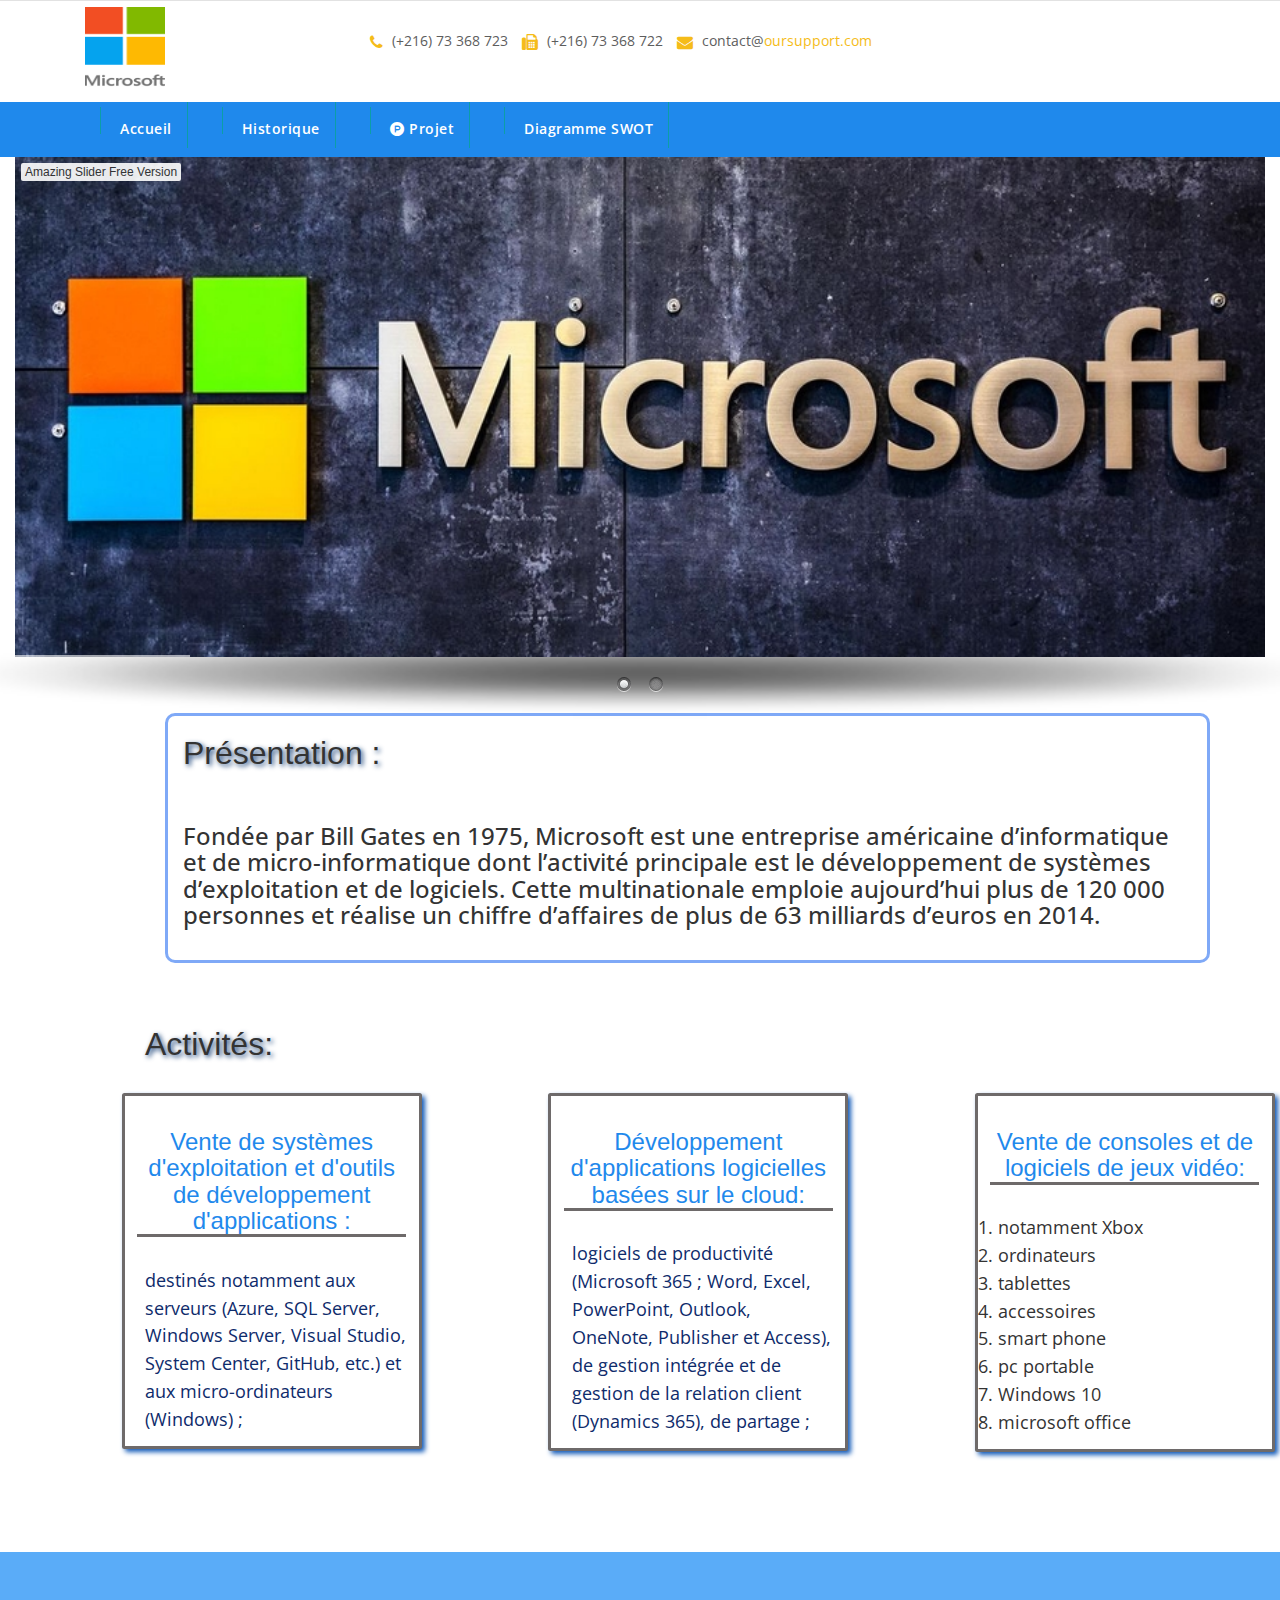
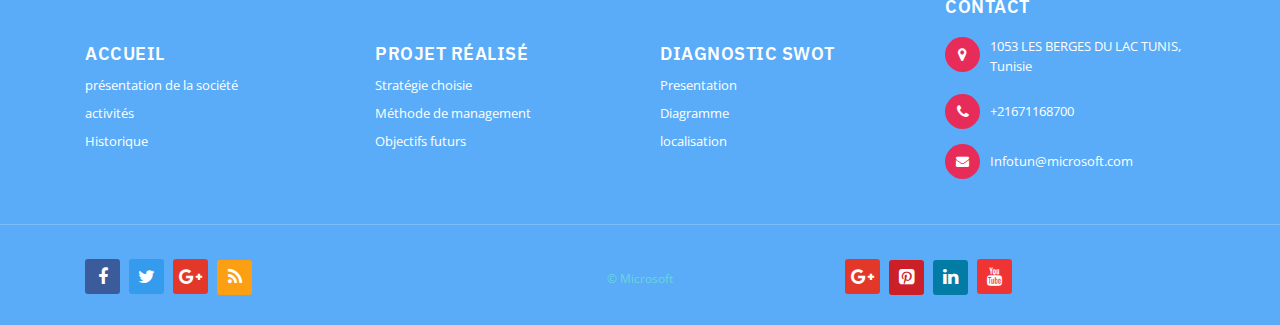
<file: index.html>
﻿<!DOCTYPE html>
<html lang="en">
  <!-- copyright 2020 Dspharma ©  by DS Pharma  W, réalisation Lokmani Ibrahim, Sat, 11 Jul 2020 11:31:32 GMT -->
  <head>
    <meta charset="utf-8" />
    <meta http-equiv="x-ua-compatible" content="ie=edge" />
    <!--[if IE]>
      <meta http-equiv="X-UA-Compatible" content="IE=edge" />
    <![endif]-->
    <meta name="viewport" content="width=device-width, initial-scale=1.0" />
    <meta name="description" content="" />
    <meta name="author" content="" />
    <!-- Favicons Icon -->
    <link rel="icon" href="#" type="image/x-icon" />
    <link rel="shortcut icon" href="images/84.png" type="image/x-icon" />
    <title>Microsoft</title>
    <!-- Mobile Specific -->
    <meta
      name="viewport"
      content="width=device-width, initial-scale=1, maximum-scale=1"
    /> 
    <link rel="stylesheet" type="text/css" href="sliderengine/amazingslider-1.css">
    <link
    rel="stylesheet"
    href="https://stackpath.bootstrapcdn.com/bootstrap/4.5.2/css/bootstrap.min.css"
    integrity="sha384-JcKb8q3iqJ61gNV9KGb8thSsNjpSL0n8PARn9HuZOnIxN0hoP+VmmDGMN5t9UJ0Z"
    crossorigin="anonymous"
  />
    <!-- CSS Style -->
    <link rel="stylesheet" type="text/css" href="css/bootstrap.min.css" />
    <link
      rel="stylesheet"
      type="text/css"
      href="css/font-awesome.min.css"
      media="all"
    />
    <link
      rel="stylesheet"
      type="text/css"
      href="css/simple-line-icons.css"
      media="all"
    />
    <link rel="stylesheet" type="text/css" href="css/owl.carousel.css" />
    <link rel="stylesheet" type="text/css" href="css/owl.theme.css" />
    <link rel="stylesheet" type="text/css" href="css/jquery.bxslider.css" />
    <link rel="stylesheet" type="text/css" href="css/jquery.mobile-menu.css" />
    <link rel="stylesheet" type="text/css" href="css/style.css" media="all" />
    <link rel="stylesheet" type="text/css" href="css/revslider.css" />
     
    <!-- Google Fonts -->
    <link
      href="https://fonts.googleapis.com/css?family=Open+Sans:400,300,400italic,600,600italic,700,700italic,800"
      rel="stylesheet"
      type="text/css"
    />
    <link
      href="https://fonts.googleapis.com/css?family=Poppins:400,300,500,600,700"
      rel="stylesheet"
      type="text/css"
    />
    <link
      href="https://fonts.googleapis.com/css?family=Kaushan+Script&amp;subset=latin-ext"
      rel="stylesheet"
    />
    <link
      href="https://fonts.googleapis.com/css2?family=IBM+Plex+Sans:wght@400;500;600;700&amp;display=swap"
      rel="stylesheet"
    />  
    
  </head>
  <body class="cms-index-index cms-home-page home">
    <div id="page">
      <!-- Header -->

      <header>
        <div class="header-container">
          <div class="container"></div>
        </div>
        <div class="container">
          <div class="row">
            <div class="col-lg-3 col-md-3 col-sm-3 col-xs-12 logo-block">
              <!-- Header Logo -->
              <div class="logo">
                <a title="DSPharma" href="index.html"
                  ><img
                    alt="DSPharma"
                    src="images/IMG_2937.jpg"
                    style="width: 80px; height: 80px"
                  />
                </a>
              </div>
              <!-- End Header Logo -->
            </div>
            <div
              class="col-lg-7 col-md-6 col-sm-6 col-xs-12 category-search-form pull-right"
            >
              <div class="contact-row">
                <div class="phone inline">
                  <i class="fa fa-phone" style="color: #f5bc19"></i> (+216) 73
                  368 723
                </div>
                <div class="phone inline">
                  <i class="fa fa-fax" style="color: #f5bc19"></i> (+216) 73 368
                  722
                </div>
                <div class="contact inline">
                  <i class="fa fa-envelope" style="color: #f5bc19"></i>
                  contact@<span style="color: #f5bc19">oursupport.com</span>
                </div>
              </div>
            </div>
            <div
              class="col-lg-2 col-md-3 col-sm-3 col-xs-12 card_wishlist_area"
            >
              <div class="mm-toggle-wrap">
                <div class="mm-toggle">
                  <i class="fa fa-align-justify"></i
                  ><span class="mm-label">Menu</span>
                </div>
              </div>
            </div>
          </div>
        </div>
        <nav class="hidden-xs">
          <div class="nav-container">
            
            <!-- features box -->
            <div class="our-features-box hidden-xs">
              <div class="features-block">
                <div class="col-lg-9 col-md-9 col-xs-12 col-sm-9 offer-block">
                  <div class="hed">
                    <a></a>
                    <a href="index.html" class="active">Accueil</a>
                    <a></a>
                    <a href="about.html">Historique</a>
                    <a></a>
                    
                   
                    <a href="projet.html"><i class="fa fa-product-hunt mr-2"></i>Projet</a>
                     <a></a>
<a href="blog.html">Diagramme SWOT</a>
                    
                  </div>
                </div>
              </div>
            </div>
          </div>
        </nav>
          <!--slider-->
	 
    <!-- Insert to your webpage where you want to display the slider -->
    <div class="amazingslider-wrapper" id="amazingslider-wrapper-1" style="display:block;width:1250px; position:relative; margin:0px auto 56px;">
      <div class="amazingslider" id="amazingslider-1" style="display:block;position:relative;margin:0 auto;">
          <ul class="amazingslider-slides" style="display:none; ">
              <li><img src="images/msft-microsoft-logo-2-3.jpg" />
              </li>
              <li><img src="images/az.jpg" />
              </li>
          </ul>
          <ul class="amazingslider-thumbnails" style="display:none;">
              <li><img src="images/msft-microsoft-logo-2-3-tn.jpg" /></li>
              <li><img src="images/az.jpg" /></li>
          </ul>
      <div class="amazingslider-engine"><a href="http://amazingslider.com" title="Responsive jQuery Slider">Responsive jQuery Slider</a></div>
      </div>
  </div>
  <!-- End of body section HTML codes -->
			
      </header>
     
   <div class="container">
     <div class="row" id="pre">
       <div class="col-1"></div>
       <div class="col-11">
            <h1 class="per"> Présentation :</h1>
        <br/>
<h2  class="para">Fondée par Bill Gates en 1975, Microsoft est une entreprise américaine d’informatique et de micro-informatique dont l’activité principale est le développement de systèmes d’exploitation et de logiciels. Cette multinationale emploie aujourd’hui plus de 120 000 personnes et réalise un chiffre d’affaires de plus de 63 milliards d’euros en 2014.
</h2>	
<br>
</div></div>
				</div>
						
	
<div class="container">
  <div class="row " >
    <div class="col-md-12">
      <br/>
      <br/>

      

    </div>
  </div>
</div>
	<div class="container-fluid " id="act">  
    <h1 class="act">Activités:</h1>
    <br>
    <div class="row " >
    
     <div class="col-1"></div>
      <div class="col-4">
      <div class="card" style="width:300px;">
        <div class="card-body">
          <h1 class="card-title">Vente de systèmes d'exploitation et d'outils de développement d'applications : </h1>
      <br>
          <p class="card-text">destinés notamment aux serveurs (Azure, SQL Server, Windows Server, Visual Studio, System Center, GitHub, etc.) et aux micro-ordinateurs (Windows) ;</p>
         
        </div>
      </div>
     </div>
     <div class="col-4">
      <div class="card" style="width:300px;">
        <div class="card-body">
          <h1 class="card-title">Développement d'applications logicielles basées sur le cloud: </h1>
      <br>
          <p class="card-text">logiciels de productivité (Microsoft 365 ; Word, Excel, PowerPoint, Outlook, OneNote, Publisher et Access), de gestion intégrée et de gestion de la relation client (Dynamics 365), de partage 
            ;</p>
         
        </div>
      </div>
     </div>
     <div class="col-3">
      <div class="card" style="width:300px;">
        <div class="card-body">
          <h1 class="card-title">Vente de consoles et de logiciels de jeux vidéo: </h1>
      <br>
         <ol class="card-text">
            <li>notamment Xbox</li>
            <li>ordinateurs</li>
            <li>  tablettes </li>
            <li>   accessoires</li>
            <li>  smart phone</li>
            <li>  pc portable</li>
            <li>  Windows 10</li>
            <li>  microsoft office</li> </ol> 
         
        </div>
      </div>
     </div>
    </div>
    
  </div>
    
    <!-- Footer -->
    <footer class="footer">
      <div class="newsletter-wrap">
        <div class="container">
          <div class="row"></div>
        </div>
      </div>
      <!--newsletter-->

      <div class="footer-middle">
        <div class="container">
          <div class="row">
            <div class="col-md-3 col-sm-6">
              <div class="footer-column pull-left">
                <h4>Accueil</h4>
                <ul class="links">
                  <li>
                    <a href="#pre" title="How to buy">
                      présentation de la société
                    </a>
                  </li>
                  <li>
                    <a href="#act" title="FAQs">activités</a>
                  </li>
                  <li>
                    <a href="about.html" title="Payment">Historique </a>
                  </li>
                </ul>
              </div>
            </div>
            <div class="col-md-3 col-sm-6">
              <div class="footer-column pull-left">
                <h4>Projet réalisé</h4>
                <ul class="links">
                  <li>
                    <a href="projet.html" title="#">Stratégie choisie</a>
                  </li>
                  <li>
                    <a href="projet.html" title="#"
                      >Méthode de management</a
                    >
                  </li>
                  <li>
                    <a href="projet.html" title="#"> Objectifs futurs</a>
                  </li>
                </ul>
              </div>
            </div>
            <div class="col-md-3 col-sm-6">
              <div class="footer-column pull-left">
                <h4>Diagnostic SWOT</h4>
                <ul class="links">
                  <li><a href="blog.html" title="#">Presentation</a></li>
                  <li><a href="blog.html" title="#">Diagramme</a></li>
                  <li><a href="about.html" title="#">localisation</a></li>
                </ul>
              </div>
            </div>
            <div class="col-md-3 col-sm-6">
              <h4>Contact</h4>
              <div class="contacts-info">
                <address>
                  <i class="add-icon"> </i
                  ><a
                    href="https://goo.gl/maps/mKfAWnmmNS4jXRyU7"
                    target="blanc"
                    style="color: white"
                    >1053 LES BERGES DU LAC TUNIS,<br />
                    Tunisie<br
                  /></a>
                </address>
                <div class="phone-footer">
                  <i class="phone-icon"> </i>+21671168700
                </div>
                <div class="email-footer">
                  <i class="email-icon"></i
                  ><a href="mailto:abc@example.com">Infotun@microsoft.com</a>
                </div>
              </div>
            </div>
          </div>
        </div>
      </div>
      <div class="footer-top">
        <div class="container">
          <div class="row">
            <div class="col-xs-12 col-sm-4">
              <div class="social">
                <ul>
                  <li class="fb">
                    <a
                      href="https://www.facebook.com/microsoft.tn"
                      target="blanc"
                    ></a>
                  </li>
                  <li class="tw">
                    <a
                      href="https://twitter.com/microsoft?lang=ar"
                      target="blanc"
                    ></a>
                  </li>
                  <li class="googleplus"><a href="#"></a></li>
                  <li class="rss"><a href="#"></a></li>
                </ul>
              </div>
            </div>
            <div class="col-sm-4 col-xs-12 coppyright">&copy; Microsoft</div>
            <div class="col-xs-12 col-sm-4">
              <div class="social">
                <ul>
                  <li class="googleplus"><a href="#"></a></li>
                  <li class="pintrest"><a href="#"></a></li>
                  <li class="linkedin"><a href="#"></a></li>
                  <li class="youtube">
                    <a
                      href="https://www.youtube.com/user/Microsoft"
                      target="blanc"
                    ></a>
                  </li>
                </ul>
              </div>
            </div>
          </div>
        </div>
      </div>
    </footer>
    <!-- End Footer -->
    
    <!-- mobile menu -->
    <div id="mobile-menu">
      <ul>
        <li>
          <div class="mm-search">
            <form id="search1" name="search">
              <div class="input-group">
                <div class="input-group-btn">
                  <button class="btn btn-default" type="submit">
                    <i class="fa fa-search"></i>
                  </button>
                </div>
                <input
                  type="text"
                  class="form-control simple"
                  placeholder="Search ..."
                  name="srch-term"
                  id="srch-term"
                />
              </div>
            </form>
          </div>
        </li>
        <li><a href="index.html">Accueil</a></li>
        <li>
          <a href="#">Nos Produits</a>
          <ul>
            <li>
              <a href="#">Vitiliderm</a>
              <ul>
                <li><a href="#">Article 1</a></li>
              </ul>
            </li>
          </ul>
        </li>
        <li><a href="about.html">À propos de nous</a></li>
        <li><a href="contact_us.html.html">contact</a></li>
        <li><a href="blog.html">blog</a></li>
      </ul>
      <div class="top-links">
        <ul class="links">
          <li class="last">
            <a title="Login" href="login.html"><span>Login</span></a>
          </li>
        </ul>
      </div>
    </div>
    <!-- JavaScript -->

    <script src="js/jquery-3.2.1.min.js"></script>
    <script src="js/bootstrap.min.js"></script>
    <script src="js/revslider.js"></script>
    <script src="js/common.js"></script>
    <script src="js/owl.carousel.min.js"></script>
    <script src="js/jquery.mobile-menu.min.js"></script>
    <script src="js/countdown.js"></script>
    <script src="https://cdn.jsdelivr.net/npm/bootstrap@5.0.0-beta1/dist/js/bootstrap.bundle.min.js" integrity="sha384-ygbV9kiqUc6oa4msXn9868pTtWMgiQaeYH7/t7LECLbyPA2x65Kgf80OJFdroafW" crossorigin="anonymous"></script>
    <script src="sliderengine/jquery.js"></script>
    <script src="sliderengine/amazingslider.js"></script>
 
    <script src="sliderengine/initslider-1.js"></script>
    <script>
      jQuery(document).ready(function () {
        jQuery("#rev_slider_4").show().revolution({
          dottedOverlay: "none",
          delay: 5000,
          startwidth: 1170,
          startheight: 510,

          hideThumbs: 200,
          thumbWidth: 200,
          thumbHeight: 50,
          thumbAmount: 2,

          navigationType: "thumb",
          navigationArrows: "solo",
          navigationStyle: "round",

          touchenabled: "on",
          onHoverStop: "on",

          swipe_velocity: 0.7,
          swipe_min_touches: 1,
          swipe_max_touches: 1,
          drag_block_vertical: false,

          spinner: "spinner0",
          keyboardNavigation: "off",

          navigationHAlign: "center",
          navigationVAlign: "bottom",
          navigationHOffset: 0,
          navigationVOffset: 20,

          soloArrowLeftHalign: "left",
          soloArrowLeftValign: "center",
          soloArrowLeftHOffset: 20,
          soloArrowLeftVOffset: 0,

          soloArrowRightHalign: "right",
          soloArrowRightValign: "center",
          soloArrowRightHOffset: 20,
          soloArrowRightVOffset: 0,

          shadow: 0,
          fullWidth: "on",
          fullScreen: "off",

          stopLoop: "off",
          stopAfterLoops: -1,
          stopAtSlide: -1,

          shuffle: "off",

          autoHeight: "off",
          forceFullWidth: "on",
          fullScreenAlignForce: "off",
          minFullScreenHeight: 0,
          hideNavDelayOnMobile: 1500,

          hideThumbsOnMobile: "off",
          hideBulletsOnMobile: "off",
          hideArrowsOnMobile: "off",
          hideThumbsUnderResolution: 0,

          hideSliderAtLimit: 0,
          hideCaptionAtLimit: 0,
          hideAllCaptionAtLilmit: 0,
          startWithSlide: 0,
          fullScreenOffsetContainer: "",
        });
      });
    </script>
    <!-- Hot Deals Timer 1-->
    <script>
      var dthen1 = new Date("12/25/17 11:59:00 PM");
      start = "08/04/15 03:02:11 AM";
      start_date = Date.parse(start);
      var dnow1 = new Date(start_date);
      if (CountStepper > 0) ddiff = new Date(dnow1 - dthen1);
      else ddiff = new Date(dthen1 - dnow1);
      gsecs1 = Math.floor(ddiff.valueOf() / 1000);

      var iid1 = "countbox_1";
      CountBack_slider(gsecs1, "countbox_1", 1);
    </script>
  </body>

  <!-- copyright 2020 Dspharma ©  by DS Pharma  W, réalisation Lokmani Ibrahim -->
</html>
</file>
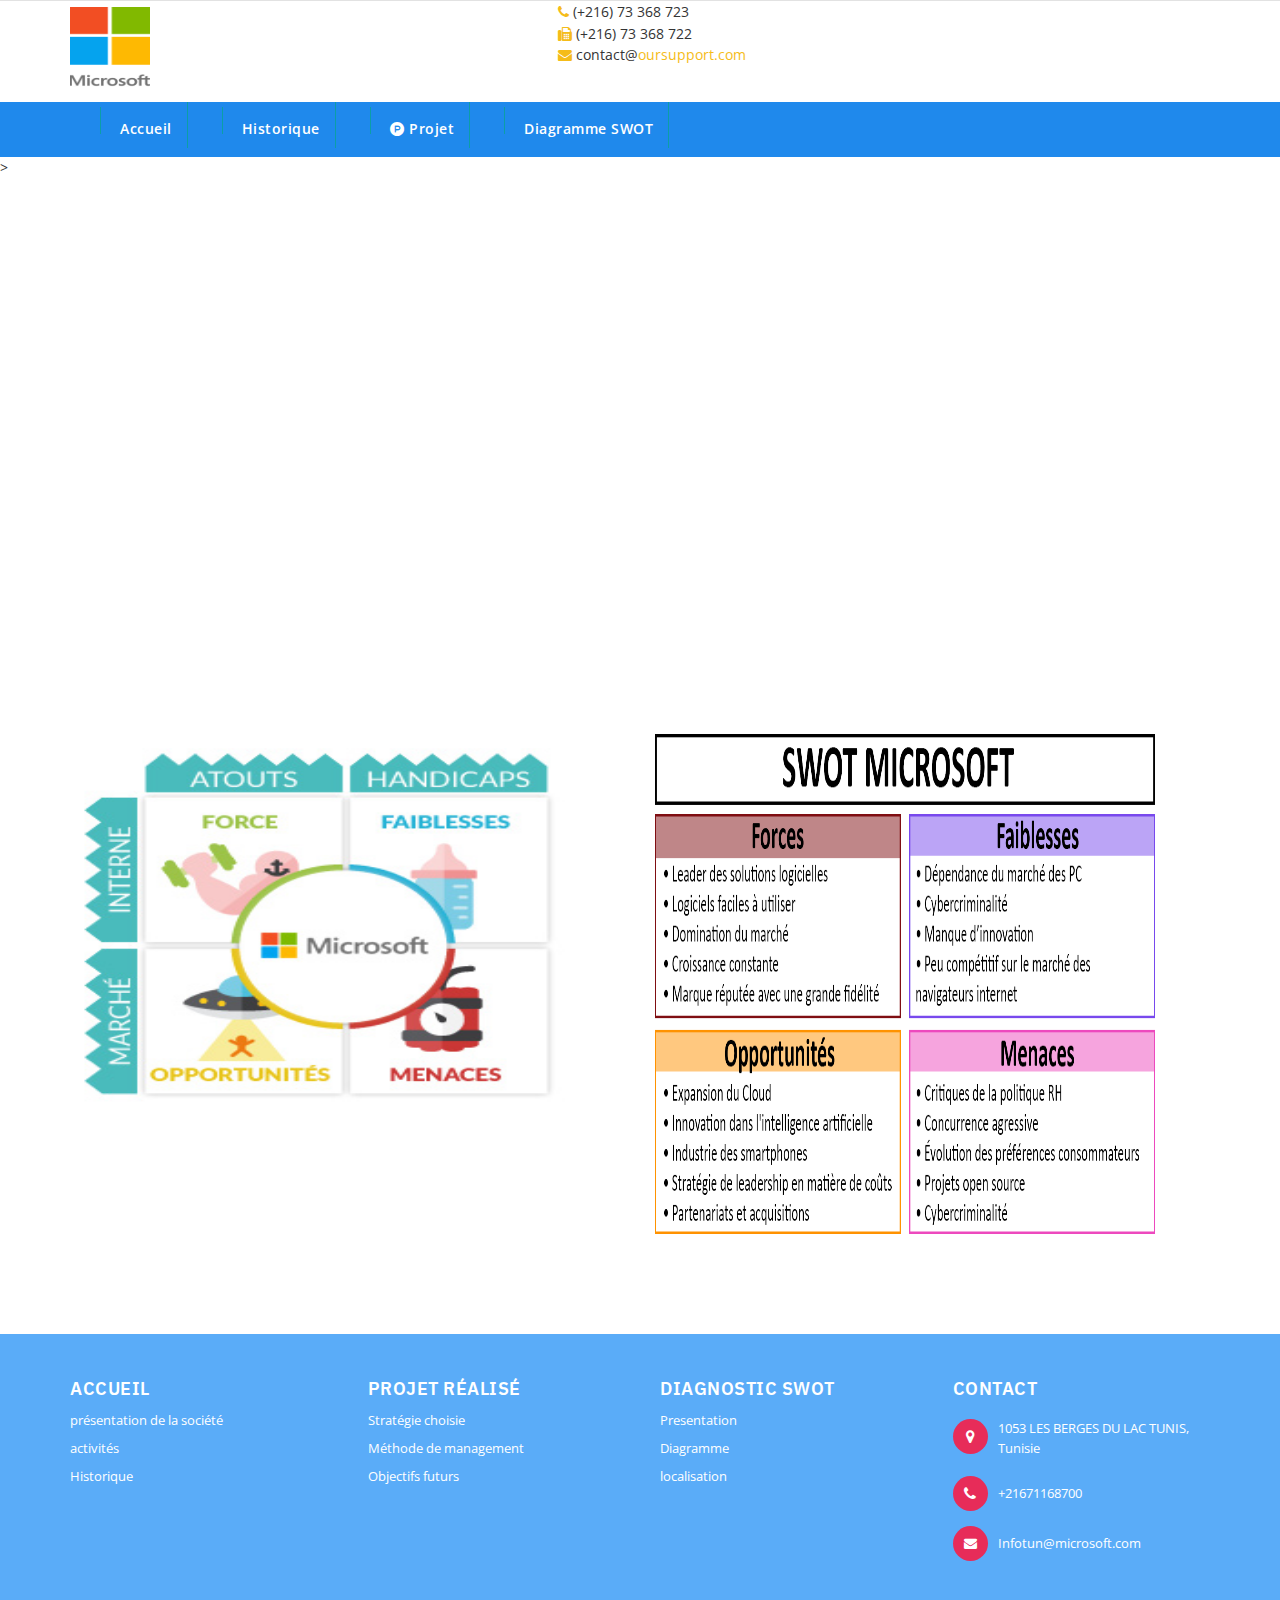
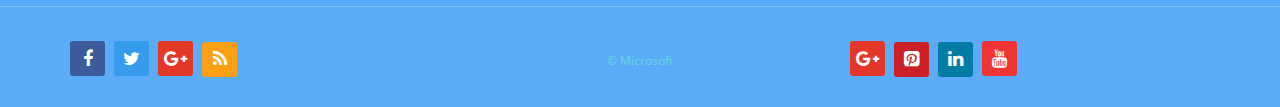
<file: blog.html>
﻿<!DOCTYPE html>
<html lang="en">

<!-- copyright 2020 Dspharma ©  by DS Pharma  W, réalisation Lokmani Ibrahim, Sat, 11 Jul 2020 11:31:32 GMT -->
<head>
  <meta http-equiv="x-ua-compatible" content="ie=edge">
  <!--[if IE]>
  <meta http-equiv="X-UA-Compatible" content="IE=edge">
  <![endif]-->
  <meta name="viewport" content="width=device-width, initial-scale=1.0">
  <meta name="description" content="">
  <meta name="author" content="">
  <!-- Favicons Icon -->
  <link rel="icon" href="#" type="image/x-icon" />
  <link rel="shortcut icon" href="images/84.png" type="image/x-icon" />
  <title>Diagramme SWOT</title>
  <!-- Mobile Specific -->
  <meta name="viewport" content="width=device-width, initial-scale=1, maximum-scale=1">
  <!-- CSS Style -->
  <link rel="stylesheet" type="text/css" href="css/bootstrap.min.css">
  <link rel="stylesheet" type="text/css" href="css/font-awesome.min.css" media="all">
  <link rel="stylesheet" type="text/css" href="css/simple-line-icons.css" media="all">
  <link rel="stylesheet" type="text/css" href="css/owl.carousel.css">
  <link rel="stylesheet" type="text/css" href="css/owl.theme.css">
  <link rel="stylesheet" type="text/css" href="css/jquery.bxslider.css">
  <link rel="stylesheet" type="text/css" href="css/jquery.mobile-menu.css">
  <link rel="stylesheet" type="text/css" href="css/style.css" media="all">
  <link rel="stylesheet" type="text/css" href="css/revslider.css">
  <!-- Google Fonts -->
  <link href='https://fonts.googleapis.com/css?family=Open+Sans:400,300,400italic,600,600italic,700,700italic,800' rel='stylesheet' type='text/css'>
  <link href='https://fonts.googleapis.com/css?family=Poppins:400,300,500,600,700' rel='stylesheet' type='text/css'>
  <link href="https://fonts.googleapis.com/css?family=Kaushan+Script&amp;subset=latin-ext" rel="stylesheet">
  <link href="https://fonts.googleapis.com/css2?family=IBM+Plex+Sans:wght@400;500;600;700&amp;display=swap" rel="stylesheet">

</head>
<body class="product-page blog-page">
<div id="page">
     
        <div class="header-container">
          <div class="container"></div>
        </div>
        <div class="container">
          <div class="row">
            <div class="col-lg-3 col-md-3 col-sm-3 col-xs-12 logo-block">
              <!-- Header Logo -->
              <div class="logo">
                <a title="DSPharma" href="index.html"
                  ><img
                    alt="DSPharma"
                    src="images/IMG_2937.jpg"
                    style="width: 80px; height: 80px"
                  />
                </a>
              </div>
              <!-- End Header Logo -->
            </div>
            <div
              class="col-lg-7 col-md-6 col-sm-6 col-xs-12 category-search-form pull-right"
            >
              <div class="contact-row">
                <div class="phone inline">
                  <i class="fa fa-phone" style="color: #f5bc19"></i> (+216) 73
                  368 723
                </div>
                <div class="phone inline">
                  <i class="fa fa-fax" style="color: #f5bc19"></i> (+216) 73 368
                  722
                </div>
                <div class="contact inline">
                  <i class="fa fa-envelope" style="color: #f5bc19"></i>
                  contact@<span style="color: #f5bc19">oursupport.com</span>
                </div>
              </div>
            </div>
            <div
              class="col-lg-2 col-md-3 col-sm-3 col-xs-12 card_wishlist_area"
            >
              <div class="mm-toggle-wrap">
                <div class="mm-toggle">
                  <i class="fa fa-align-justify"></i
                  ><span class="mm-label">Menu</span>
                </div>
              </div>
            </div>
          </div>
        </div>
        <nav class="hidden-xs">
          <div class="nav-container">
            
            <!-- features box -->
            <div class="our-features-box hidden-xs">
              <div class="features-block">
                <div class="col-lg-9 col-md-9 col-xs-12 col-sm-9 offer-block">
                  <div class="hed">
                    <a></a>
                    <a href="index.html" class="active">Accueil</a>
                    <a></a>
                    <a href="about.html">Historique</a>
                    <a></a>
                  
                    <a href="projet.html"><i class="fa fa-product-hunt" style="margin-right: 5px;"></i>Projet</a>

                    <a></a>
  <a href="blog.html">Diagramme SWOT</a>
                    
                  </div>
                </div>
              </div>
            </div>
          </div>
        </nav>
         >
			
      </header>
  <div class="container">
    <iframe id="vid" width="1200" height="500" src="https://www.youtube.com/embed/SN7AX--FCYU" frameborder="0" allow="accelerometer; autoplay; clipboard-write; encrypted-media; gyroscope; picture-in-picture" allowfullscreen></iframe>
  </div>
  <div class="container">
    <div id="img" class="row">
    <div class="col-md-6">
      <img src="images/1d92f0071718f727062ac87b7d88147b-swot-microsoft.jpg" style="width: 500px;height: 500px;">
    </div>
    <div class="col-md-6">
      <img src="images/Exemple-SWOT-Microsoft-matrice.png" style="width: 500px;height: 500px; margin-top: 50px;" >
    </div></div>
  </div>
    <!-- Footer -->
    <footer class="footer">
      <div class="newsletter-wrap">
        <div class="container">
          <div class="row"></div>
        </div>
      </div>
      <!--newsletter-->

      <div class="footer-middle">
        <div class="container">
          <div class="row">
            <div class="col-md-3 col-sm-6">
              <div class="footer-column pull-left">
                <h4>Accueil</h4>
                <ul class="links">
                  <li>
                    <a href="index.html" title="How to buy">
                      présentation de la société
                    </a>
                  </li>
                  <li>
                    <a href="index.html" title="FAQs">activités</a>
                  </li>
                  <li>
                    <a href="about.html" title="Payment">Historique </a>
                  </li>
                </ul>
              </div>
            </div>
            <div class="col-md-3 col-sm-6">
              <div class="footer-column pull-left">
                <h4>Projet réalisé</h4>
                <ul class="links">
                  <li>
                    <a href="projet.html" title="#">Stratégie choisie</a>
                  </li>
                  <li>
                    <a href="projet.html" title="#"
                      >Méthode de management</a
                    >
                  </li>
                  <li>
                    <a href="projet.html" title="#"> Objectifs futurs</a>
                  </li>
                </ul>
              </div>
            </div>
            <div class="col-md-3 col-sm-6">
              <div class="footer-column pull-left">
                <h4>Diagnostic SWOT</h4>
                <ul class="links">
                  <li><a href="#vid" title="#">Presentation</a></li>
                  <li><a href="#img" title="#">Diagramme</a></li>
                  <li><a href="about.html" title="#">localisation</a></li>
                </ul>
              </div>
            </div>
            <div class="col-md-3 col-sm-6">
              <h4>Contact</h4>
              <div class="contacts-info">
                <address>
                  <i class="add-icon"> </i
                  ><a
                    href="https://goo.gl/maps/mKfAWnmmNS4jXRyU7"
                    target="blanc"
                    style="color: white"
                    >1053 LES BERGES DU LAC TUNIS,<br />
                    Tunisie<br
                  /></a>
                </address>
                <div class="phone-footer">
                  <i class="phone-icon"> </i>+21671168700
                </div>
                <div class="email-footer">
                  <i class="email-icon"></i
                  ><a href="mailto:abc@example.com">Infotun@microsoft.com</a>
                </div>
              </div>
            </div>
          </div>
        </div>
      </div>
      <div class="footer-top">
        <div class="container">
          <div class="row">
            <div class="col-xs-12 col-sm-4">
              <div class="social">
                <ul>
                  <li class="fb">
                    <a
                      href="https://www.facebook.com/microsoft.tn"
                      target="blanc"
                    ></a>
                  </li>
                  <li class="tw">
                    <a
                      href="https://twitter.com/microsoft?lang=ar"
                      target="blanc"
                    ></a>
                  </li>
                  <li class="googleplus"><a href="#"></a></li>
                  <li class="rss"><a href="#"></a></li>
                </ul>
              </div>
            </div>
            <div class="col-sm-4 col-xs-12 coppyright">&copy; Microsoft</div>
            <div class="col-xs-12 col-sm-4">
              <div class="social">
                <ul>
                  <li class="googleplus"><a href="#"></a></li>
                  <li class="pintrest"><a href="#"></a></li>
                  <li class="linkedin"><a href="#"></a></li>
                  <li class="youtube">
                    <a
                      href="https://www.youtube.com/user/Microsoft"
                      target="blanc"
                    ></a>
                  </li>
                </ul>
              </div>
            </div>
          </div>
        </div>
      </div>
    </footer>
    <!-- End Footer -->

<!-- JavaScript --> 
<script type="text/javascript" src="js/jquery-3.2.1.min.js"></script> 
<script type="text/javascript" src="js/bootstrap.min.js"></script> 
<script type="text/javascript" src="js/revslider.js"></script> 
<script type="text/javascript" src="js/common.js"></script> 

<script type="text/javascript" src="js/owl.carousel.min.js"></script> 
<script type="text/javascript" src="js/jquery.mobile-menu.min.js"></script>
</body>

<!-- copyright 2020 Dspharma © blog.html by DS Pharma  W, réalisation Lokmani Ibrahim -->
</html>
</file>
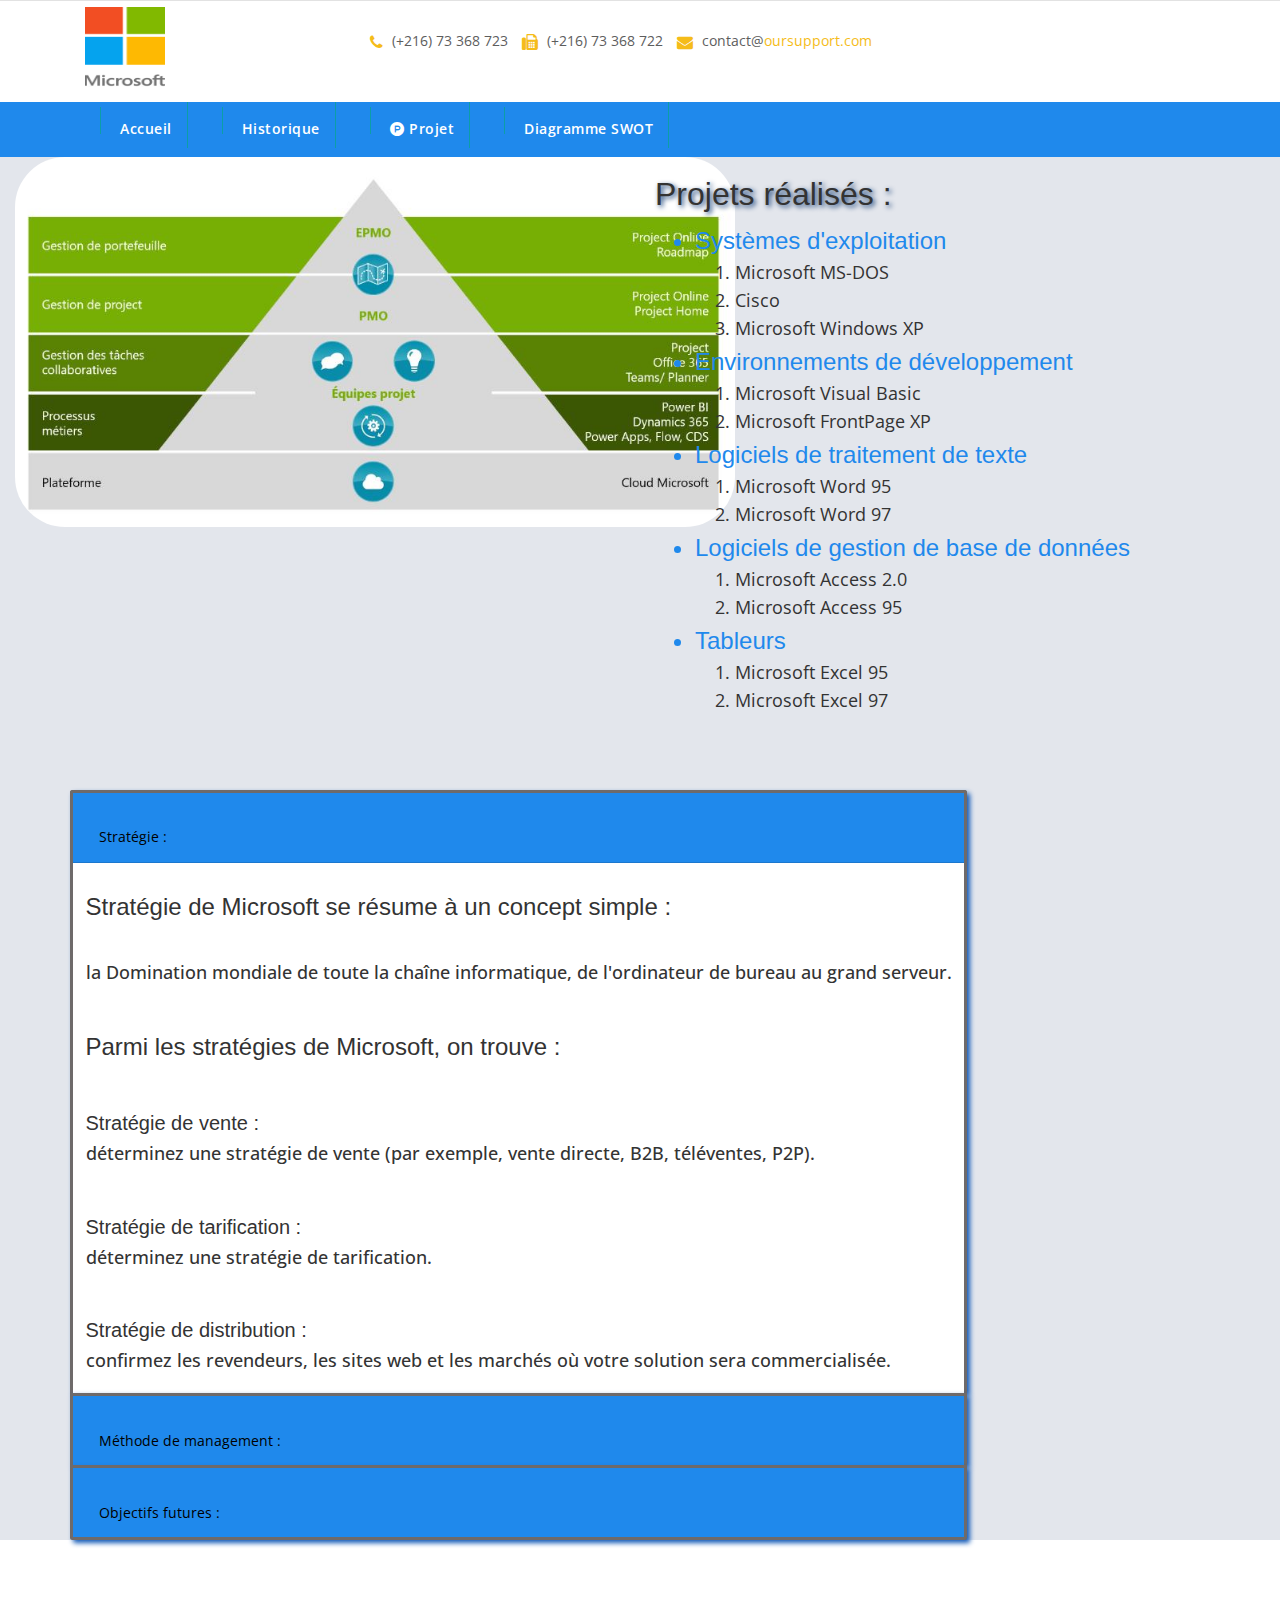
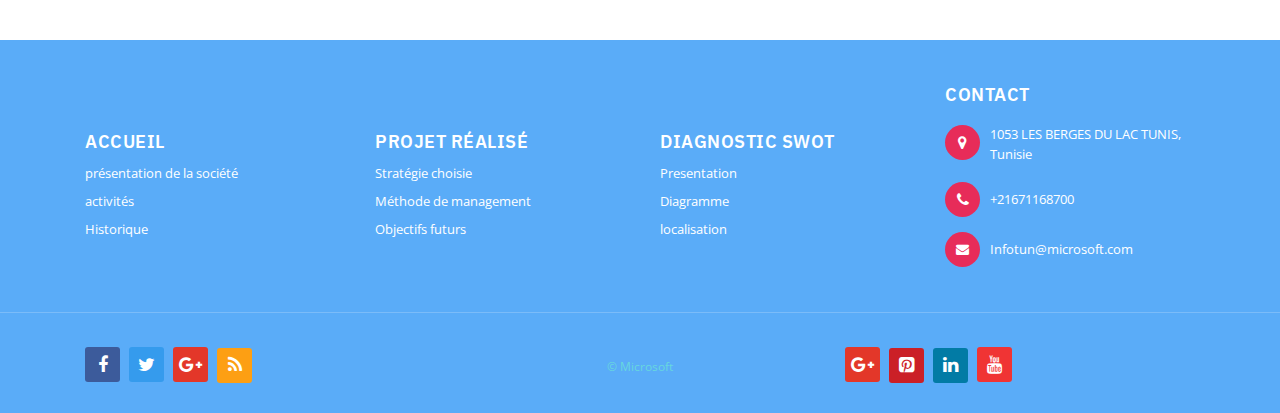
<file: projet.html>
<!DOCTYPE html>
<html>
  <head>
    <meta charset="utf-8" />
    <meta http-equiv="x-ua-compatible" content="ie=edge" />
    <!--[if IE]>
      <meta http-equiv="X-UA-Compatible" content="IE=edge" />
    <![endif]-->
    <meta name="viewport" content="width=device-width, initial-scale=1.0" />
    <meta name="description" content="" />
    <meta name="author" content="" />
    <!-- Favicons Icon -->
    <link rel="icon" href="#" type="image/x-icon" />
    <link
      rel="shortcut icon"
      href="images/OfficeProject-p1.jpg"
      type="image/x-icon"
    />
    <title>Projet</title>
    <!-- Mobile Specific -->
    <meta
      name="viewport"
      content="width=device-width, initial-scale=1, maximum-scale=1"
    />
    <link
      rel="stylesheet"
      type="text/css"
      href="sliderengine/amazingslider-1.css"
    />
    <link
      rel="stylesheet"
      href="https://stackpath.bootstrapcdn.com/bootstrap/4.5.2/css/bootstrap.min.css"
      integrity="sha384-JcKb8q3iqJ61gNV9KGb8thSsNjpSL0n8PARn9HuZOnIxN0hoP+VmmDGMN5t9UJ0Z"
      crossorigin="anonymous"
    />
    <!-- CSS Style -->
    <link rel="stylesheet" type="text/css" href="css/bootstrap.min.css" />
    <link
      rel="stylesheet"
      type="text/css"
      href="css/font-awesome.min.css"
      media="all"
    />
    <link
      rel="stylesheet"
      type="text/css"
      href="css/simple-line-icons.css"
      media="all"
    />
    <link rel="stylesheet" type="text/css" href="css/owl.carousel.css" />
    <link rel="stylesheet" type="text/css" href="css/owl.theme.css" />
    <link rel="stylesheet" type="text/css" href="css/jquery.bxslider.css" />
    <link rel="stylesheet" type="text/css" href="css/jquery.mobile-menu.css" />
    <link rel="stylesheet" type="text/css" href="css/style.css" media="all" />
    <link rel="stylesheet" type="text/css" href="css/revslider.css" />

    <!-- Google Fonts -->
    <link
      href="https://fonts.googleapis.com/css?family=Open+Sans:400,300,400italic,600,600italic,700,700italic,800"
      rel="stylesheet"
      type="text/css"
    />
    <link
      href="https://fonts.googleapis.com/css?family=Poppins:400,300,500,600,700"
      rel="stylesheet"
      type="text/css"
    />
    <link
      href="https://fonts.googleapis.com/css?family=Kaushan+Script&amp;subset=latin-ext"
      rel="stylesheet"
    />
    <link
      href="https://fonts.googleapis.com/css2?family=IBM+Plex+Sans:wght@400;500;600;700&amp;display=swap"
      rel="stylesheet"
    />
  </head>
  <body>
    <!-- Header -->

    <header>
      <div class="header-container">
        <div class="container"></div>
      </div>
      <div class="container">
        <div class="row">
          <div class="col-lg-3 col-md-3 col-sm-3 col-xs-12 logo-block">
            <!-- Header Logo -->
            <div class="logo">
              <a title="DSPharma" href="index.html"
                ><img
                  alt="DSPharma"
                  src="images/IMG_2937.jpg"
                  style="width: 80px; height: 80px"
                />
              </a>
            </div>
            <!-- End Header Logo -->
          </div>
          <div
            class="col-lg-7 col-md-6 col-sm-6 col-xs-12 category-search-form pull-right"
          >
            <div class="contact-row">
              <div class="phone inline">
                <i class="fa fa-phone" style="color: #f5bc19"></i> (+216) 73 368
                723
              </div>
              <div class="phone inline">
                <i class="fa fa-fax" style="color: #f5bc19"></i> (+216) 73 368
                722
              </div>
              <div class="contact inline">
                <i class="fa fa-envelope" style="color: #f5bc19"></i>
                contact@<span style="color: #f5bc19">oursupport.com</span>
              </div>
            </div>
          </div>
          <div class="col-lg-2 col-md-3 col-sm-3 col-xs-12 card_wishlist_area">
            <div class="mm-toggle-wrap">
              <div class="mm-toggle">
                <i class="fa fa-align-justify"></i
                ><span class="mm-label">Menu</span>
              </div>
            </div>
          </div>
        </div>
      </div>
      <nav class="hidden-xs">
        <div class="nav-container">
          <!-- features box -->
          <div class="our-features-box hidden-xs">
            <div class="features-block">
              <div class="col-lg-9 col-md-9 col-xs-12 col-sm-9 offer-block">
                <div class="hed">
                  <a></a>
                  <a href="index.html" class="active">Accueil</a>
                  <a></a>
                  <a href="about.html">Historique</a>
                  <a></a>

                  <a href="projet.html"
                    ><i class="fa fa-product-hunt mr-2"></i>Projet</a
                  >
                  <a></a>
                  <a href="blog.html">Diagramme SWOT</a>
                </div>
              </div>
            </div>
          </div>
        </div>
      </nav>
    </header>

    <div class="container-fluid">
      <div class="row">
        <div class="col-6">
          <img
            class="proj"
            src="images/le-cloud-microsoft-pour-la-gestion-de-projet-et-de-portefeuille-de-projets.jpg"
          />
        </div>
        <div class="col-6">
          <h1 class="proj">Projets réalisés :</h1>
          <ul>
            <li class="stron">Systèmes d'exploitation</li>
            <ol>
              <li>Microsoft MS-DOS</li>
              <li>Cisco</li>
              <li>Microsoft Windows XP</li>
            </ol>
            <li class="stron">Environnements de développement</li>
            <ol>
              <li>Microsoft Visual Basic</li>
              <li>Microsoft FrontPage XP</li>
            </ol>
            <li class="stron">Logiciels de traitement de texte</li>
            <ol>
              <li>Microsoft Word 95</li>
              <li>Microsoft Word 97</li>
            </ol>
            <li class="stron">Logiciels de gestion de base de données</li>
            <ol>
              <li>Microsoft Access 2.0</li>
              <li>Microsoft Access 95</li>
            </ol>
            <li class="stron">Tableurs</li>
            <ol>
              <li>Microsoft Excel 95</li>
              <li>Microsoft Excel 97</li>
            </ol>
          </ul>
        </div>
      </div>
    </div>
    <div class="container">
      <div class="row">
        <div class="col-12">
          <br />
          <br />
          <br />
        </div>
      </div>
    </div>
    <div class="container">
      <div class="row">
        <div class="accordion" id="accordionExample">
          <div class="card">
            <div
              class="card-header"
              id="headingOne"
              style="background-color: #1f89ec"
            >
              <h2 class="mb-0">
                <button
                  class="btn btn-link btn-block text-left"
                  type="button"
                  data-toggle="collapse"
                  data-target="#collapseOne"
                  aria-expanded="true"
                  style="color: black"
                  aria-controls="collapseOne"
                  id="strategie"
                >
                  Stratégie :
                </button>
              </h2>
            </div>

            <div
              id="collapseOne"
              class="collapse show"
              aria-labelledby="headingOne"
              data-parent="#accordionExample"
            >
              <div class="card-body">
                <h3
                  style="
                    font-family: 'Franklin Gothic Medium', 'Arial Narrow', Arial,
                      sans-serif;
                  "
                >
                  Stratégie de Microsoft se résume à un concept simple :
                </h3>

                <br />
                <h4>
                  la Domination mondiale de toute la chaîne informatique, de
                  l'ordinateur de bureau au grand serveur.
                </h4>
                <br />
                <h3
                  style="
                    font-family: 'Franklin Gothic Medium', 'Arial Narrow', Arial,
                      sans-serif;
                  "
                >
                  Parmi les stratégies de Microsoft, on trouve :
                </h3>
                <br />
                <h2
                  style="
                    font-family: 'Franklin Gothic Medium', 'Arial Narrow', Arial,
                      sans-serif;
                  "
                >
                  Stratégie de vente :
                </h2>
                <h4>
                  déterminez une stratégie de vente (par exemple, vente directe,
                  B2B, téléventes, P2P).
                </h4>
                <br />

                <h2
                  style="
                    font-family: 'Franklin Gothic Medium', 'Arial Narrow', Arial,
                      sans-serif;
                  "
                >
                  Stratégie de tarification :
                </h2>
                <h4>déterminez une stratégie de tarification.</h4>
                <br />

                <h2
                  style="
                    font-family: 'Franklin Gothic Medium', 'Arial Narrow', Arial,
                      sans-serif;
                  "
                >
                  Stratégie de distribution :
                </h2>
                <h4>
                  confirmez les revendeurs, les sites web et les marchés où
                  votre solution sera commercialisée.
                </h4>
              </div>
            </div>
          </div>
          <div class="card">
            <div
              class="card-header"
              id="headingTwo"
              style="background-color: #1f89ec"
            >
              <h2 class="mb-0">
                <button
                  class="btn btn-link btn-block text-left collapsed"
                  type="button"
                  data-toggle="collapse"
                  data-target="#collapseTwo"
                  aria-expanded="false"
                  aria-controls="collapseTwo"
                  style="color: black"
                  id="methode de managment"
                >
                  Méthode de management :
                </button>
              </h2>
            </div>
            <div
              id="collapseTwo"
              class="collapse"
              aria-labelledby="headingTwo"
              data-parent="#accordionExample"
            >
              <div class="card-body">
                Microsoft met l'humain au centre de sa méthode de management En
                assurant un équilibre de vie professionnelle privé de ses
                collaborateurs en leur fournissant des formations en continue
                Pour se s'adapter au changement continu de l'environnement de
                travail
              </div>
            </div>
          </div>
          <div class="card">
            <div
              class="card-header"
              id="headingThree"
              style="background-color: #1f89ec"
            >
              <h2 class="mb-0">
                <button
                  class="btn btn-link btn-block text-left collapsed"
                  type="button"
                  data-toggle="collapse"
                  data-target="#collapseThree"
                  aria-expanded="false"
                  aria-controls="collapseThree"
                  style="color: black"
                >
                  Objectifs futures :
                </button>
              </h2>
            </div>
            <div
              id="collapseThree"
              class="collapse"
              aria-labelledby="headingThree"
              data-parent="#accordionExample"
            >
              <div class="card-body">
                Microsoft reste focalisé sur l'amélioration du mode
                informatique.Objectif: tendre vers une expérience utilisateur
                continue entre les différentes déclinaisons de l'OS: smartphone,
                tablette, PC, casque holographique ..
              </div>
            </div>
          </div>
        </div>
      </div>
    </div>
    <!-- Footer -->
    <footer class="footer">
      <div class="newsletter-wrap">
        <div class="container">
          <div class="row"></div>
        </div>
      </div>
      <!--newsletter-->

      <div class="footer-middle">
        <div class="container">
          <div class="row">
            <div class="col-md-3 col-sm-6">
              <div class="footer-column pull-left">
                <h4>Accueil</h4>
                <ul class="links">
                  <li>
                    <a href="index.html" title="How to buy">
                      présentation de la société
                    </a>
                  </li>
                  <li>
                    <a href="index.html" title="FAQs">activités</a>
                  </li>
                  <li>
                    <a href="about.html" title="Payment">Historique </a>
                  </li>
                </ul>
              </div>
            </div>
            <div class="col-md-3 col-sm-6">
              <div class="footer-column pull-left">
                <h4>Projet réalisé</h4>
                <ul class="links">
                  <li>
                    <a href="#strategie" title="#">Stratégie choisie</a>
                  </li>
                  <li>
                    <a href="#methode de managment" title="#"
                      >Méthode de management</a
                    >
                  </li>
                  <li>
                    <a href="about.html" title="#"> Objectifs futurs</a>
                  </li>
                </ul>
              </div>
            </div>
            <div class="col-md-3 col-sm-6">
              <div class="footer-column pull-left">
                <h4>Diagnostic SWOT</h4>
                <ul class="links">
                  <li><a href="blog.html" title="#">Presentation</a></li>
                  <li><a href="blog.html" title="#">Diagramme</a></li>
                  <li><a href="about.html" title="#">localisation</a></li>
                </ul>
              </div>
            </div>
            <div class="col-md-3 col-sm-6">
              <h4>Contact</h4>
              <div class="contacts-info">
                <address>
                  <i class="add-icon"> </i
                  ><a
                    href="https://goo.gl/maps/mKfAWnmmNS4jXRyU7"
                    target="blanc"
                    style="color: white"
                    >1053 LES BERGES DU LAC TUNIS,<br />
                    Tunisie<br
                  /></a>
                </address>
                <div class="phone-footer">
                  <i class="phone-icon"> </i>+21671168700
                </div>
                <div class="email-footer">
                  <i class="email-icon"></i
                  ><a href="mailto:abc@example.com">Infotun@microsoft.com</a>
                </div>
              </div>
            </div>
          </div>
        </div>
      </div>
      <div class="footer-top">
        <div class="container">
          <div class="row">
            <div class="col-xs-12 col-sm-4">
              <div class="social">
                <ul>
                  <li class="fb">
                    <a
                      href="https://www.facebook.com/microsoft.tn"
                      target="blanc"
                    ></a>
                  </li>
                  <li class="tw">
                    <a
                      href="https://twitter.com/microsoft?lang=ar"
                      target="blanc"
                    ></a>
                  </li>
                  <li class="googleplus"><a href="#"></a></li>
                  <li class="rss"><a href="#"></a></li>
                </ul>
              </div>
            </div>
            <div class="col-sm-4 col-xs-12 coppyright">&copy; Microsoft</div>
            <div class="col-xs-12 col-sm-4">
              <div class="social">
                <ul>
                  <li class="googleplus"><a href="#"></a></li>
                  <li class="pintrest"><a href="#"></a></li>
                  <li class="linkedin"><a href="#"></a></li>
                  <li class="youtube">
                    <a
                      href="https://www.youtube.com/user/Microsoft"
                      target="blanc"
                    ></a>
                  </li>
                </ul>
              </div>
            </div>
          </div>
        </div>
      </div>
    </footer>
    <!-- End Footer -->

    <!-- mobile menu -->
    <div id="mobile-menu">
      <ul>
        <li>
          <div class="mm-search">
            <form id="search1" name="search">
              <div class="input-group">
                <div class="input-group-btn">
                  <button class="btn btn-default" type="submit">
                    <i class="fa fa-search"></i>
                  </button>
                </div>
                <input
                  type="text"
                  class="form-control simple"
                  placeholder="Search ..."
                  name="srch-term"
                  id="srch-term"
                />
              </div>
            </form>
          </div>
        </li>
        <li><a href="index.html">Accueil</a></li>
        <li>
          <a href="#">Nos Produits</a>
          <ul>
            <li>
              <a href="#">Vitiliderm</a>
              <ul>
                <li><a href="#">Article 1</a></li>
              </ul>
            </li>
          </ul>
        </li>
        <li><a href="about.html">À propos de nous</a></li>
        <li><a href="contact_us.html.html">contact</a></li>
        <li><a href="blog.html">blog</a></li>
      </ul>
      <div class="top-links">
        <ul class="links">
          <li class="last">
            <a title="Login" href="login.html"><span>Login</span></a>
          </li>
        </ul>
      </div>
    </div>
    <!-- JavaScript -->

    <script src="js/jquery-3.2.1.min.js"></script>
    <script src="js/bootstrap.min.js"></script>
    <script src="js/revslider.js"></script>
    <script src="js/common.js"></script>
    <script src="js/owl.carousel.min.js"></script>
    <script src="js/jquery.mobile-menu.min.js"></script>
    <script src="js/countdown.js"></script>
    <script
      src="https://cdn.jsdelivr.net/npm/bootstrap@5.0.0-beta1/dist/js/bootstrap.bundle.min.js"
      integrity="sha384-ygbV9kiqUc6oa4msXn9868pTtWMgiQaeYH7/t7LECLbyPA2x65Kgf80OJFdroafW"
      crossorigin="anonymous"
    ></script>
    <script src="sliderengine/jquery.js"></script>
    <script src="sliderengine/amazingslider.js"></script>

    <script src="sliderengine/initslider-1.js"></script>
    <script>
      jQuery(document).ready(function () {
        jQuery("#rev_slider_4").show().revolution({
          dottedOverlay: "none",
          delay: 5000,
          startwidth: 1170,
          startheight: 510,

          hideThumbs: 200,
          thumbWidth: 200,
          thumbHeight: 50,
          thumbAmount: 2,

          navigationType: "thumb",
          navigationArrows: "solo",
          navigationStyle: "round",

          touchenabled: "on",
          onHoverStop: "on",

          swipe_velocity: 0.7,
          swipe_min_touches: 1,
          swipe_max_touches: 1,
          drag_block_vertical: false,

          spinner: "spinner0",
          keyboardNavigation: "off",

          navigationHAlign: "center",
          navigationVAlign: "bottom",
          navigationHOffset: 0,
          navigationVOffset: 20,

          soloArrowLeftHalign: "left",
          soloArrowLeftValign: "center",
          soloArrowLeftHOffset: 20,
          soloArrowLeftVOffset: 0,

          soloArrowRightHalign: "right",
          soloArrowRightValign: "center",
          soloArrowRightHOffset: 20,
          soloArrowRightVOffset: 0,

          shadow: 0,
          fullWidth: "on",
          fullScreen: "off",

          stopLoop: "off",
          stopAfterLoops: -1,
          stopAtSlide: -1,

          shuffle: "off",

          autoHeight: "off",
          forceFullWidth: "on",
          fullScreenAlignForce: "off",
          minFullScreenHeight: 0,
          hideNavDelayOnMobile: 1500,

          hideThumbsOnMobile: "off",
          hideBulletsOnMobile: "off",
          hideArrowsOnMobile: "off",
          hideThumbsUnderResolution: 0,

          hideSliderAtLimit: 0,
          hideCaptionAtLimit: 0,
          hideAllCaptionAtLilmit: 0,
          startWithSlide: 0,
          fullScreenOffsetContainer: "",
        });
      });
    </script>
    <!-- Hot Deals Timer 1-->
    <script>
      var dthen1 = new Date("12/25/17 11:59:00 PM");
      start = "08/04/15 03:02:11 AM";
      start_date = Date.parse(start);
      var dnow1 = new Date(start_date);
      if (CountStepper > 0) ddiff = new Date(dnow1 - dthen1);
      else ddiff = new Date(dthen1 - dnow1);
      gsecs1 = Math.floor(ddiff.valueOf() / 1000);

      var iid1 = "countbox_1";
      CountBack_slider(gsecs1, "countbox_1", 1);
    </script>
  </body>
</html>
</file>
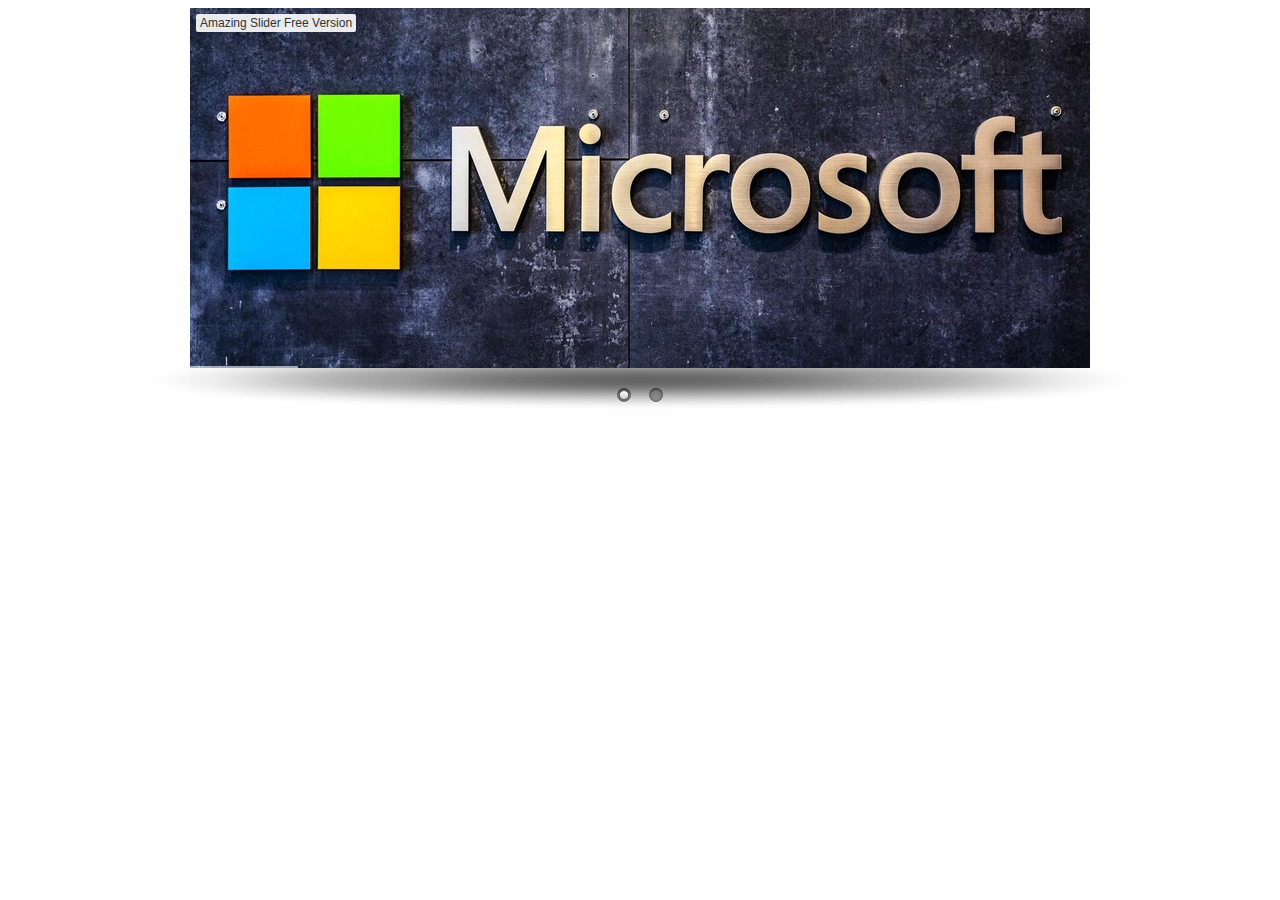
<file: slider.html>
<!DOCTYPE html>
<html>
<head>
    <meta http-equiv="content-type" content="text/html;charset=utf-8"/>
    <title>Amazing Slider</title>
    
    <!-- Insert to your webpage before the </head> -->
    <script src="sliderengine/jquery.js"></script>
    <script src="sliderengine/amazingslider.js"></script>
    <link rel="stylesheet" type="text/css" href="sliderengine/amazingslider-1.css">
    <script src="sliderengine/initslider-1.js"></script>
    <!-- End of head section HTML codes -->
    
</head>
<body>
    
    <!-- Insert to your webpage where you want to display the slider -->
    <div class="amazingslider-wrapper" id="amazingslider-wrapper-1" style="display:block;position:relative;max-width:900px;margin:0px auto 56px;">
        <div class="amazingslider" id="amazingslider-1" style="display:block;position:relative;margin:0 auto;">
            <ul class="amazingslider-slides" style="display:none;">
                <li><img src="images/msft-microsoft-logo-2-3.jpg" />
                </li>
                <li><img src="images/dgfg.jpg" />
                </li>
            </ul>
            <ul class="amazingslider-thumbnails" style="display:none;">
                <li><img src="images/msft-microsoft-logo-2-3-tn.jpg" /></li>
                <li><img src="images/dgfg-tn.jpg" /></li>
            </ul>
        <div class="amazingslider-engine"><a href="http://amazingslider.com" title="Responsive jQuery Slider">Responsive jQuery Slider</a></div>
        </div>
    </div>
    <!-- End of body section HTML codes -->
    
</body>
</html>
</file>
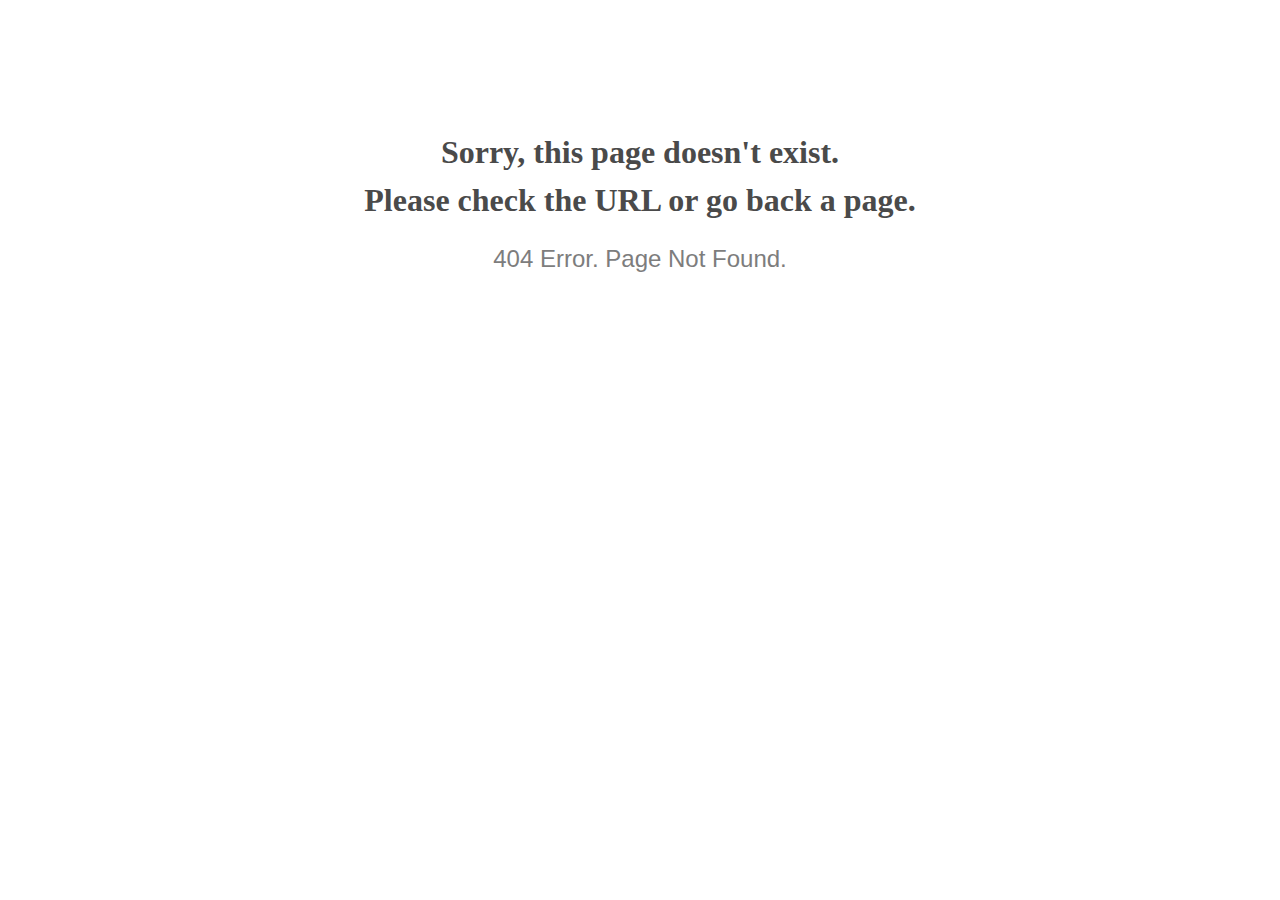
<file: css/AjaxLoader.html>
<!doctype html>
<html lang="en">
<head>
  <meta charset="utf-8">
  <meta http-equiv="x-ua-compatible" content="ie=edge">
  <title>404 Error</title>
  <meta name="viewport" content="width=device-width, initial-scale=1">
  <meta name="robots" content="noindex, nofollow">
  <style>
    @media screen and (max-width:500px) {
      body { font-size: .6em; }
    }
  </style>
</head>

<body style="text-align: center;">

  <h1 style="font-family: Georgia, serif; color: #4a4a4a; margin-top: 4em; line-height: 1.5;">
    Sorry, this page doesn't exist.<br>Please check the URL or go back a page.
  </h1>

  <h2 style="  font-family: Verdana, sans-serif; color: #7d7d7d; font-weight: 300;">
    404 Error. Page Not Found.
  </h2>

</body>

</html>
</file>
<file: sliderengine/amazingslider-1.css>
/* blue button large */
.as-btn-blue-large {
  	display: inline-block;
  	border: none;
  	-webkit-box-sizing: border-box;
  	-moz-box-sizing: border-box;
  	box-sizing: border-box;
  	margin: 0;
  	background: #009cde;
  	font-family: "Lucida Sans Unicode","Lucida Grande",sans-serif,Arial;
  	color: #fff;
  	cursor: pointer;
  	text-align: center;
  	text-decoration: none;
  	text-shadow: none;
  	text-transform: none;
  	white-space: nowrap;
  	-webkit-font-smoothing: antialiased;
	padding: 10px 16px;
	font-size: 24px;
	font-weight: 300;
  	-webkit-border-radius: 4px;
  	-moz-border-radius: 4px;
  	border-radius: 4px;
}

.as-btn-blue-large:hover {
  	color: #fff;
  	background: #0285d2;
}

.as-btn-blue-large:focus {
  	outline: 0;
}

/* blue button medium */
.as-btn-blue-medium {
  	display: inline-block;
  	border: none;
  	-webkit-box-sizing: border-box;
  	-moz-box-sizing: border-box;
  	box-sizing: border-box;
  	margin: 0;
  	background: #009cde;
  	font-family: "Lucida Sans Unicode","Lucida Grande",sans-serif,Arial;
  	color: #fff;
  	cursor: pointer;
  	text-align: center;
  	text-decoration: none;
  	text-shadow: none;
  	text-transform: none;
  	white-space: nowrap;
  	-webkit-font-smoothing: antialiased;
	padding: 6px 12px;
	font-size: 14px;
	font-weight: normal;
  	-webkit-border-radius: 2px;
  	-moz-border-radius: 2px;
  	border-radius: 2px;
}

.as-btn-blue-medium:hover {
  	color: #fff;
  	background: #0285d2;
}

.as-btn-blue-medium:focus {
  	outline: 0;
}

/* blue button small */
.as-btn-blue-small {
  	display: inline-block;
  	border: none;
  	-webkit-box-sizing: border-box;
  	-moz-box-sizing: border-box;
  	box-sizing: border-box;
  	margin: 0;
  	background: #009cde;
  	font-family: "Lucida Sans Unicode","Lucida Grande",sans-serif,Arial;
  	color: #fff;
  	cursor: pointer;
  	text-align: center;
  	text-decoration: none;
  	text-shadow: none;
  	text-transform: none;
  	white-space: nowrap;
  	-webkit-font-smoothing: antialiased;
	padding: 5px 10px;
	font-size: 12px;
	font-weight: normal;
  	-webkit-border-radius: 0px;
  	-moz-border-radius: 0px;
  	border-radius: 0px;
}

.as-btn-blue-small:hover {
  	color: #fff;
  	background: #0285d2;
}

.as-btn-blue-small:focus {
  	outline: 0;
}

/* blue border large */
.as-btn-blueborder-large {
  	display: inline-block;
  	border: 2px solid #009cde;
  	-webkit-box-sizing: border-box;
  	-moz-box-sizing: border-box;
  	box-sizing: border-box;
  	margin: 0;
  	background: transparent;
  	font-family: "Lucida Sans Unicode","Lucida Grande",sans-serif,Arial;
  	color: #009cde;
  	cursor: pointer;
  	text-align: center;
  	text-decoration: none;
  	text-shadow: none;
  	text-transform: none;
  	vertical-align: baseline;
  	white-space: nowrap;
  	-webkit-font-smoothing: antialiased;
	padding: 10px 16px;
	font-size: 24px;
	font-weight: 300;
  	-webkit-border-radius: 4px;
  	-moz-border-radius: 4px;
  	border-radius: 4px;
}

.as-btn-blueborder-large:hover {
  	color: #fff;
  	background: #009cde;
}

.as-btn-blueborder-large:focus {
  	outline: 0;
}

/* blue border medium */
.as-btn-blueborder-medium {
  	display: inline-block;
  	border: 2px solid #009cde;
  	-webkit-box-sizing: border-box;
  	-moz-box-sizing: border-box;
  	box-sizing: border-box;
  	margin: 0;
  	background: transparent;
  	font-family: "Lucida Sans Unicode","Lucida Grande",sans-serif,Arial;
  	color: #009cde;
  	cursor: pointer;
  	text-align: center;
  	text-decoration: none;
  	text-shadow: none;
  	text-transform: none;
  	vertical-align: baseline;
  	white-space: nowrap;
  	-webkit-font-smoothing: antialiased;
	padding: 6px 12px;
	font-size: 14px;
	font-weight: normal;
  	-webkit-border-radius: 2px;
  	-moz-border-radius: 2px;
  	border-radius: 2px;
}

.as-btn-blueborder-medium:hover {
  	color: #fff;
  	background: #009cde;
}

.as-btn-blueborder-medium:focus {
  	outline: 0;
}

/* blue border small */
.as-btn-blueborder-small {
  	display: inline-block;
  	border: 2px solid #009cde;
  	-webkit-box-sizing: border-box;
  	-moz-box-sizing: border-box;
  	box-sizing: border-box;
  	margin: 0;
  	background: transparent;
  	font-family: "Lucida Sans Unicode","Lucida Grande",sans-serif,Arial;
  	color: #009cde;
  	cursor: pointer;
  	text-align: center;
  	text-decoration: none;
  	text-shadow: none;
  	text-transform: none;
  	vertical-align: baseline;
  	white-space: nowrap;
  	-webkit-font-smoothing: antialiased;
	padding: 5px 10px;
	font-size: 12px;
	font-weight: normal;
  	-webkit-border-radius: 0px;
  	-moz-border-radius: 0px;
  	border-radius: 0px;
}

.as-btn-blueborder-small:hover {
  	color: #fff;
  	background: #009cde;
}

.as-btn-blueborder-small:focus {
  	outline: 0;
}

/* orange button large */
.as-btn-orange-large {
  	display: inline-block;
  	border: none;
  	-webkit-box-sizing: border-box;
  	-moz-box-sizing: border-box;
  	box-sizing: border-box;
  	margin: 0;
  	background: #f7a020;
  	font-family: "Lucida Sans Unicode","Lucida Grande",sans-serif,Arial;
  	color: #fff;
  	cursor: pointer;
  	text-align: center;
  	text-decoration: none;
  	text-shadow: none;
  	text-transform: none;
  	white-space: nowrap;
  	-webkit-font-smoothing: antialiased;
	padding: 10px 16px;
	font-size: 24px;
	font-weight: 300;
  	-webkit-border-radius: 4px;
  	-moz-border-radius: 4px;
  	border-radius: 4px;
}

.as-btn-orange-large:hover {
  	color: #fff;
  	background: #ffc030;
}

.as-btn-orange-large:focus {
  	outline: 0;
}

/* orange button medium */
.as-btn-orange-medium {
  	display: inline-block;
  	border: none;
  	-webkit-box-sizing: border-box;
  	-moz-box-sizing: border-box;
  	box-sizing: border-box;
  	margin: 0;
  	background: #f7a020;
  	font-family: "Lucida Sans Unicode","Lucida Grande",sans-serif,Arial;
  	color: #fff;
  	cursor: pointer;
  	text-align: center;
  	text-decoration: none;
  	text-shadow: none;
  	text-transform: none;
  	white-space: nowrap;
  	-webkit-font-smoothing: antialiased;
	padding: 6px 12px;
	font-size: 14px;
	font-weight: normal;
  	-webkit-border-radius: 2px;
  	-moz-border-radius: 2px;
  	border-radius: 2px;
}

.as-btn-orange-medium:hover {
  	color: #fff;
  	background: #ffc030;
}

.as-btn-orange-medium:focus {
  	outline: 0;
}

/* orange button small */
.as-btn-orange-small {
  	display: inline-block;
  	border: none;
  	-webkit-box-sizing: border-box;
  	-moz-box-sizing: border-box;
  	box-sizing: border-box;
  	margin: 0;
  	background: #f7a020;
  	font-family: "Lucida Sans Unicode","Lucida Grande",sans-serif,Arial;
  	color: #fff;
  	cursor: pointer;
  	text-align: center;
  	text-decoration: none;
  	text-shadow: none;
  	text-transform: none;
  	white-space: nowrap;
  	-webkit-font-smoothing: antialiased;
	padding: 5px 10px;
	font-size: 12px;
	font-weight: normal;
  	-webkit-border-radius: 0px;
  	-moz-border-radius: 0px;
  	border-radius: 0px;
}

.as-btn-orange-small:hover {
  	color: #fff;
  	background: #ffc030;
}

.as-btn-orange-small:focus {
  	outline: 0;
}

/* orange border large */
.as-btn-orangeborder-large {
  	display: inline-block;
  	border: 2px solid #f7a020;
  	-webkit-box-sizing: border-box;
  	-moz-box-sizing: border-box;
  	box-sizing: border-box;
  	margin: 0;
  	background: transparent;
  	font-family: "Lucida Sans Unicode","Lucida Grande",sans-serif,Arial;
  	color: #f7a020;
  	cursor: pointer;
  	text-align: center;
  	text-decoration: none;
  	text-shadow: none;
  	text-transform: none;
  	vertical-align: baseline;
  	white-space: nowrap;
  	-webkit-font-smoothing: antialiased;
	padding: 10px 16px;
	font-size: 24px;
	font-weight: 300;
  	-webkit-border-radius: 4px;
  	-moz-border-radius: 4px;
  	border-radius: 4px;
}

.as-btn-orangeborder-large:hover {
  	color: #fff;
  	background: #f7a020;
}

.as-btn-orangeborder-large:focus {
  	outline: 0;
}

/* orange border medium */
.as-btn-orangeborder-medium {
  	display: inline-block;
  	border: 2px solid #f7a020;
  	-webkit-box-sizing: border-box;
  	-moz-box-sizing: border-box;
  	box-sizing: border-box;
  	margin: 0;
  	background: transparent;
  	font-family: "Lucida Sans Unicode","Lucida Grande",sans-serif,Arial;
  	color: #f7a020;
  	cursor: pointer;
  	text-align: center;
  	text-decoration: none;
  	text-shadow: none;
  	text-transform: none;
  	vertical-align: baseline;
  	white-space: nowrap;
  	-webkit-font-smoothing: antialiased;
	padding: 6px 12px;
	font-size: 14px;
	font-weight: normal;
  	-webkit-border-radius: 2px;
  	-moz-border-radius: 2px;
  	border-radius: 2px;
}

.as-btn-orangeborder-medium:hover {
  	color: #fff;
  	background: #f7a020;
}

.as-btn-orangeborder-medium:focus {
  	outline: 0;
}

/* orange border small */
.as-btn-orangeborder-small {
  	display: inline-block;
  	border: 2px solid #f7a020;
  	-webkit-box-sizing: border-box;
  	-moz-box-sizing: border-box;
  	box-sizing: border-box;
  	margin: 0;
  	background: transparent;
  	font-family: "Lucida Sans Unicode","Lucida Grande",sans-serif,Arial;
  	color: #f7a020;
  	cursor: pointer;
  	text-align: center;
  	text-decoration: none;
  	text-shadow: none;
  	text-transform: none;
  	vertical-align: baseline;
  	white-space: nowrap;
  	-webkit-font-smoothing: antialiased;
	padding: 5px 10px;
	font-size: 12px;
	font-weight: normal;
  	-webkit-border-radius: 0px;
  	-moz-border-radius: 0px;
  	border-radius: 0px;
}

.as-btn-orangeborder-small:hover {
  	color: #fff;
  	background: #f7a020;
}

.as-btn-orangeborder-small:focus {
  	outline: 0;
}

/* white button large */
.as-btn-white-large {
  	display: inline-block;
  	border: none;
  	-webkit-box-sizing: border-box;
  	-moz-box-sizing: border-box;
  	box-sizing: border-box;
  	margin: 0;
  	background: #fff;
  	font-family: "Lucida Sans Unicode","Lucida Grande",sans-serif,Arial;
  	color: #444;
  	cursor: pointer;
  	text-align: center;
  	text-decoration: none;
  	text-shadow: none;
  	text-transform: none;
  	white-space: nowrap;
  	-webkit-font-smoothing: antialiased;
	padding: 10px 16px;
	font-size: 24px;
	font-weight: 300;
  	-webkit-border-radius: 4px;
  	-moz-border-radius: 4px;
  	border-radius: 4px;
}

.as-btn-white-large:hover {
  	color: #fff;
  	background: #444;
}

.as-btn-white-large:focus {
  	outline: 0;
}

/* white button medium */
.as-btn-white-medium {
  	display: inline-block;
  	border: none;
  	-webkit-box-sizing: border-box;
  	-moz-box-sizing: border-box;
  	box-sizing: border-box;
  	margin: 0;
  	background: #fff;
  	font-family: "Lucida Sans Unicode","Lucida Grande",sans-serif,Arial;
  	color: #444;
  	cursor: pointer;
  	text-align: center;
  	text-decoration: none;
  	text-shadow: none;
  	text-transform: none;
  	white-space: nowrap;
  	-webkit-font-smoothing: antialiased;
	padding: 6px 12px;
	font-size: 14px;
	font-weight: normal;
  	-webkit-border-radius: 2px;
  	-moz-border-radius: 2px;
  	border-radius: 2px;
}

.as-btn-white-medium:hover {
  	color: #fff;
  	background: #444;
}

.as-btn-white-medium:focus {
  	outline: 0;
}

/* white button small */
.as-btn-white-small {
  	display: inline-block;
  	border: none;
  	-webkit-box-sizing: border-box;
  	-moz-box-sizing: border-box;
  	box-sizing: border-box;
  	margin: 0;
  	background: #fff;
  	font-family: "Lucida Sans Unicode","Lucida Grande",sans-serif,Arial;
  	color: #444;
  	cursor: pointer;
  	text-align: center;
  	text-decoration: none;
  	text-shadow: none;
  	text-transform: none;
  	white-space: nowrap;
  	-webkit-font-smoothing: antialiased;
	padding: 5px 10px;
	font-size: 12px;
	font-weight: normal;
  	-webkit-border-radius: 0px;
  	-moz-border-radius: 0px;
  	border-radius: 0px;
}

.as-btn-white-small:hover {
  	color: #fff;
  	background: #444;
}

.as-btn-white-small:focus {
  	outline: 0;
}

/* white border large */
.as-btn-whiteborder-large {
  	display: inline-block;
  	border: 2px solid #fff;
  	-webkit-box-sizing: border-box;
  	-moz-box-sizing: border-box;
  	box-sizing: border-box;
  	margin: 0;
  	background: transparent;
  	font-family: "Lucida Sans Unicode","Lucida Grande",sans-serif,Arial;
  	color: #fff;
  	cursor: pointer;
  	text-align: center;
  	text-decoration: none;
  	text-shadow: none;
  	text-transform: none;
  	vertical-align: baseline;
  	white-space: nowrap;
  	-webkit-font-smoothing: antialiased;
	padding: 10px 16px;
	font-size: 24px;
	font-weight: 300;
  	-webkit-border-radius: 4px;
  	-moz-border-radius: 4px;
  	border-radius: 4px;
}

.as-btn-whiteborder-large:hover {
  	color: #444;
  	background: #fff;
}

.as-btn-whiteborder-large:focus {
  	outline: 0;
}

/* white border medium */
.as-btn-whiteborder-medium {
  	display: inline-block;
  	border: 2px solid #fff;
  	-webkit-box-sizing: border-box;
  	-moz-box-sizing: border-box;
  	box-sizing: border-box;
  	margin: 0;
  	background: transparent;
  	font-family: "Lucida Sans Unicode","Lucida Grande",sans-serif,Arial;
  	color: #fff;
  	cursor: pointer;
  	text-align: center;
  	text-decoration: none;
  	text-shadow: none;
  	text-transform: none;
  	vertical-align: baseline;
  	white-space: nowrap;
  	-webkit-font-smoothing: antialiased;
	padding: 6px 12px;
	font-size: 14px;
	font-weight: normal;
  	-webkit-border-radius: 2px;
  	-moz-border-radius: 2px;
  	border-radius: 2px;
}

.as-btn-whiteborder-medium:hover {
  	color: #444;
  	background: #fff;
}

.as-btn-whiteborder-medium:focus {
  	outline: 0;
}

/* white border small */
.as-btn-whiteborder-small {
  	display: inline-block;
  	border: 2px solid #fff;
  	-webkit-box-sizing: border-box;
  	-moz-box-sizing: border-box;
  	box-sizing: border-box;
  	margin: 0;
  	background: transparent;
  	font-family: "Lucida Sans Unicode","Lucida Grande",sans-serif,Arial;
  	color: #fff;
  	cursor: pointer;
  	text-align: center;
  	text-decoration: none;
  	text-shadow: none;
  	text-transform: none;
  	vertical-align: baseline;
  	white-space: nowrap;
  	-webkit-font-smoothing: antialiased;
	padding: 5px 10px;
	font-size: 12px;
	font-weight: normal;
  	-webkit-border-radius: 0px;
  	-moz-border-radius: 0px;
  	border-radius: 0px;
}

.as-btn-whiteborder-small:hover {
  	color: #444;
  	background: #fff;
}

.as-btn-whiteborder-small:focus {
  	outline: 0;
}

/* navy button large */
.as-btn-navy-large {
  	display: inline-block;
  	border: none;
  	-webkit-box-sizing: border-box;
  	-moz-box-sizing: border-box;
  	box-sizing: border-box;
  	margin: 0;
  	background: #334455;
  	font-family: "Lucida Sans Unicode","Lucida Grande",sans-serif,Arial;
  	color: #fff;
  	cursor: pointer;
  	text-align: center;
  	text-decoration: none;
  	text-shadow: none;
  	text-transform: none;
  	white-space: nowrap;
  	-webkit-font-smoothing: antialiased;
	padding: 10px 16px;
	font-size: 24px;
	font-weight: 300;
  	-webkit-border-radius: 4px;
  	-moz-border-radius: 4px;
  	border-radius: 4px;
}

.as-btn-navy-large:hover {
  	color: #fff;
  	background: #445566;
}

.as-btn-navy-large:focus {
  	outline: 0;
}

/* navy button medium */
.as-btn-navy-medium {
  	display: inline-block;
  	border: none;
  	-webkit-box-sizing: border-box;
  	-moz-box-sizing: border-box;
  	box-sizing: border-box;
  	margin: 0;
  	background: #334455;
  	font-family: "Lucida Sans Unicode","Lucida Grande",sans-serif,Arial;
  	color: #fff;
  	cursor: pointer;
  	text-align: center;
  	text-decoration: none;
  	text-shadow: none;
  	text-transform: none;
  	white-space: nowrap;
  	-webkit-font-smoothing: antialiased;
	padding: 6px 12px;
	font-size: 14px;
	font-weight: normal;
  	-webkit-border-radius: 2px;
  	-moz-border-radius: 2px;
  	border-radius: 2px;
}

.as-btn-navy-medium:hover {
  	color: #fff;
  	background: #445566;
}

.as-btn-navy-medium:focus {
  	outline: 0;
}

/* navy button small */
.as-btn-navy-small {
  	display: inline-block;
  	border: none;
  	-webkit-box-sizing: border-box;
  	-moz-box-sizing: border-box;
  	box-sizing: border-box;
  	margin: 0;
  	background: #334455;
  	font-family: "Lucida Sans Unicode","Lucida Grande",sans-serif,Arial;
  	color: #fff;
  	cursor: pointer;
  	text-align: center;
  	text-decoration: none;
  	text-shadow: none;
  	text-transform: none;
  	white-space: nowrap;
  	-webkit-font-smoothing: antialiased;
	padding: 5px 10px;
	font-size: 12px;
	font-weight: normal;
  	-webkit-border-radius: 0px;
  	-moz-border-radius: 0px;
  	border-radius: 0px;
}

.as-btn-navy-small:hover {
  	color: #fff;
  	background: #445566;
}

.as-btn-navy-small:focus {
  	outline: 0;
}
</file>
<file: css/simple-line-icons.css>
@font-face {
	font-family: 'Simple-Line-Icons';
	src: url('../fonts/Simple-Line-Icons.eot');
	src: url('../fonts/Simple-Line-Iconsd41d.eot?#iefix') format('embedded-opentype'),  url('../fonts/Simple-Line-Icons.woff') format('woff'),  url('../fonts/Simple-Line-Icons.ttf') format('truetype'),  url('../fonts/Simple-Line-Icons.svg#Simple-Line-Icons') format('svg');
	font-weight: normal;
	font-style: normal;
}
/* Use the following CSS code if you want to use data attributes for inserting your icons */
[data-icon]:before {
	font-family: 'Simple-Line-Icons';
	content: attr(data-icon);
	speak: none;
	font-weight: normal;
	font-variant: normal;
	text-transform: none;
	line-height: 1;
	-webkit-font-smoothing: antialiased;
	-moz-osx-font-smoothing: grayscale;
}
/* Use the following CSS code if you want to have a class per icon */
/*
Instead of a list of all class selectors,
you can use the generic selector below, but it's slower:
[class*="icon-"] {
*/
.icon-user-female, .icon-user-follow, .icon-user-following, .icon-user-unfollow, .icon-trophy, .icon-screen-smartphone, .icon-screen-desktop, .icon-plane, .icon-notebook, .icon-moustache, .icon-mouse, .icon-magnet, .icon-energy, .icon-emoticon-smile, .icon-disc, .icon-cursor-move, .icon-crop, .icon-credit-card, .icon-chemistry, .icon-user, .icon-speedometer, .icon-social-youtube, .icon-social-twitter, .icon-social-tumblr, .icon-social-facebook, .icon-social-dropbox, .icon-social-dribbble, .icon-shield, .icon-screen-tablet, .icon-magic-wand, .icon-hourglass, .icon-graduation, .icon-ghost, .icon-game-controller, .icon-fire, .icon-eyeglasses, .icon-envelope-open, .icon-envelope-letter, .icon-bell, .icon-badge, .icon-anchor, .icon-wallet, .icon-vector, .icon-speech, .icon-puzzle, .icon-printer, .icon-present, .icon-playlist, .icon-pin, .icon-picture, .icon-map, .icon-layers, .icon-handbag, .icon-globe-alt, .icon-globe, .icon-frame, .icon-folder-alt, .icon-film, .icon-feed, .icon-earphones-alt, .icon-earphones, .icon-drop, .icon-drawer, .icon-docs, .icon-directions, .icon-direction, .icon-diamond, .icon-cup, .icon-compass, .icon-call-out, .icon-call-in, .icon-call-end, .icon-calculator, .icon-bubbles, .icon-briefcase, .icon-book-open, .icon-basket-loaded, .icon-basket, .icon-bag, .icon-action-undo, .icon-action-redo, .icon-wrench, .icon-umbrella, .icon-trash, .icon-tag, .icon-support, .icon-size-fullscreen, .icon-size-actual, .icon-shuffle, .icon-share-alt, .icon-share, .icon-rocket, .icon-question, .icon-pie-chart, .icon-pencil, .icon-note, .icon-music-tone-alt, .icon-music-tone, .icon-microphone, .icon-loop, .icon-logout, .icon-login, .icon-list, .icon-like, .icon-home, .icon-grid, .icon-graph, .icon-equalizer, .icon-dislike, .icon-cursor, .icon-control-start, .icon-control-rewind, .icon-control-play, .icon-control-pause, .icon-control-forward, .icon-control-end, .icon-calendar, .icon-bulb, .icon-bar-chart, .icon-arrow-up, .icon-arrow-right, .icon-arrow-left, .icon-arrow-down, .icon-ban, .icon-bubble, .icon-camcorder, .icon-camera, .icon-check, .icon-clock, .icon-close, .icon-cloud-download, .icon-cloud-upload, .icon-doc, .icon-envelope, .icon-eye, .icon-flag, .icon-folder, .icon-heart, .icon-info, .icon-key, .icon-link, .icon-lock, .icon-lock-open, .icon-magnifier, .icon-magnifier-add, .icon-magnifier-remove, .icon-paper-clip, .icon-paper-plane, .icon-plus, .icon-pointer, .icon-power, .icon-refresh, .icon-reload, .icon-settings, .icon-star, .icon-symbol-female, .icon-symbol-male, .icon-target, .icon-volume-1, .icon-volume-2, .icon-volume-off, .icon-users {
	font-family: 'Simple-Line-Icons';
	speak: none;
	font-style: normal;
	font-weight: normal;
	font-variant: normal;
	text-transform: none;
	line-height: 1;
	-webkit-font-smoothing: antialiased;
}
.icon-user-female:before {
	content: "\e000";
}
.icon-user-follow:before {
	content: "\e002";
}
.icon-user-following:before {
	content: "\e003";
}
.icon-user-unfollow:before {
	content: "\e004";
}
.icon-trophy:before {
	content: "\e006";
}
.icon-screen-smartphone:before {
	content: "\e010";
}
.icon-screen-desktop:before {
	content: "\e011";
}
.icon-plane:before {
	content: "\e012";
}
.icon-notebook:before {
	content: "\e013";
}
.icon-moustache:before {
	content: "\e014";
}
.icon-mouse:before {
	content: "\e015";
}
.icon-magnet:before {
	content: "\e016";
}
.icon-energy:before {
	content: "\e020";
}
.icon-emoticon-smile:before {
	content: "\e021";
}
.icon-disc:before {
	content: "\e022";
}
.icon-cursor-move:before {
	content: "\e023";
}
.icon-crop:before {
	content: "\e024";
}
.icon-credit-card:before {
	content: "\e025";
}
.icon-chemistry:before {
	content: "\e026";
}
.icon-user:before {
	content: "\e005";
}
.icon-speedometer:before {
	content: "\e007";
}
.icon-social-youtube:before {
	content: "\e008";
}
.icon-social-twitter:before {
	content: "\e009";
}
.icon-social-tumblr:before {
	content: "\e00a";
}
.icon-social-facebook:before {
	content: "\e00b";
}
.icon-social-dropbox:before {
	content: "\e00c";
}
.icon-social-dribbble:before {
	content: "\e00d";
}
.icon-shield:before {
	content: "\e00e";
}
.icon-screen-tablet:before {
	content: "\e00f";
}
.icon-magic-wand:before {
	content: "\e017";
}
.icon-hourglass:before {
	content: "\e018";
}
.icon-graduation:before {
	content: "\e019";
}
.icon-ghost:before {
	content: "\e01a";
}
.icon-game-controller:before {
	content: "\e01b";
}
.icon-fire:before {
	content: "\e01c";
}
.icon-eyeglasses:before {
	content: "\e01d";
}
.icon-envelope-open:before {
	content: "\e01e";
}
.icon-envelope-letter:before {
	content: "\e01f";
}
.icon-bell:before {
	content: "\e027";
}
.icon-badge:before {
	content: "\e028";
}
.icon-anchor:before {
	content: "\e029";
}
.icon-wallet:before {
	content: "\e02a";
}
.icon-vector:before {
	content: "\e02b";
}
.icon-speech:before {
	content: "\e02c";
}
.icon-puzzle:before {
	content: "\e02d";
}
.icon-printer:before {
	content: "\e02e";
}
.icon-present:before {
	content: "\e02f";
}
.icon-playlist:before {
	content: "\e030";
}
.icon-pin:before {
	content: "\e031";
}
.icon-picture:before {
	content: "\e032";
}
.icon-map:before {
	content: "\e033";
}
.icon-layers:before {
	content: "\e034";
}
.icon-handbag:before {
	content: "\e035";
}
.icon-globe-alt:before {
	content: "\e036";
}
.icon-globe:before {
	content: "\e037";
}
.icon-frame:before {
	content: "\e038";
}
.icon-folder-alt:before {
	content: "\e039";
}
.icon-film:before {
	content: "\e03a";
}
.icon-feed:before {
	content: "\e03b";
}
.icon-earphones-alt:before {
	content: "\e03c";
}
.icon-earphones:before {
	content: "\e03d";
}
.icon-drop:before {
	content: "\e03e";
}
.icon-drawer:before {
	content: "\e03f";
}
.icon-docs:before {
	content: "\e040";
}
.icon-directions:before {
	content: "\e041";
}
.icon-direction:before {
	content: "\e042";
}
.icon-diamond:before {
	content: "\e043";
}
.icon-cup:before {
	content: "\e044";
}
.icon-compass:before {
	content: "\e045";
}
.icon-call-out:before {
	content: "\e046";
}
.icon-call-in:before {
	content: "\e047";
}
.icon-call-end:before {
	content: "\e048";
}
.icon-calculator:before {
	content: "\e049";
}
.icon-bubbles:before {
	content: "\e04a";
}
.icon-briefcase:before {
	content: "\e04b";
}
.icon-book-open:before {
	content: "\e04c";
}
.icon-basket-loaded:before {
	content: "\e04d";
}
.icon-basket:before {
	content: "\e04e";
}
.icon-bag:before {
	content: "\e04f";
}
.icon-action-undo:before {
	content: "\e050";
}
.icon-action-redo:before {
	content: "\e051";
}
.icon-wrench:before {
	content: "\e052";
}
.icon-umbrella:before {
	content: "\e053";
}
.icon-trash:before {
	content: "\e054";
}
.icon-tag:before {
	content: "\e055";
}
.icon-support:before {
	content: "\e056";
}
.icon-size-fullscreen:before {
	content: "\e057";
}
.icon-size-actual:before {
	content: "\e058";
}
.icon-shuffle:before {
	content: "\e059";
}
.icon-share-alt:before {
	content: "\e05a";
}
.icon-share:before {
	content: "\e05b";
}
.icon-rocket:before {
	content: "\e05c";
}
.icon-question:before {
	content: "\e05d";
}
.icon-pie-chart:before {
	content: "\e05e";
}
.icon-pencil:before {
	content: "\e05f";
}
.icon-note:before {
	content: "\e060";
}
.icon-music-tone-alt:before {
	content: "\e061";
}
.icon-music-tone:before {
	content: "\e062";
}
.icon-microphone:before {
	content: "\e063";
}
.icon-loop:before {
	content: "\e064";
}
.icon-logout:before {
	content: "\e065";
}
.icon-login:before {
	content: "\e066";
}
.icon-list:before {
	content: "\e067";
}
.icon-like:before {
	content: "\e068";
}
.icon-home:before {
	content: "\e069";
}
.icon-grid:before {
	content: "\e06a";
}
.icon-graph:before {
	content: "\e06b";
}
.icon-equalizer:before {
	content: "\e06c";
}
.icon-dislike:before {
	content: "\e06d";
}
.icon-cursor:before {
	content: "\e06e";
}
.icon-control-start:before {
	content: "\e06f";
}
.icon-control-rewind:before {
	content: "\e070";
}
.icon-control-play:before {
	content: "\e071";
}
.icon-control-pause:before {
	content: "\e072";
}
.icon-control-forward:before {
	content: "\e073";
}
.icon-control-end:before {
	content: "\e074";
}
.icon-calendar:before {
	content: "\e075";
}
.icon-bulb:before {
	content: "\e076";
}
.icon-bar-chart:before {
	content: "\e077";
}
.icon-arrow-up:before {
	content: "\e078";
}
.icon-arrow-right:before {
	content: "\e079";
}
.icon-arrow-left:before {
	content: "\e07a";
}
.icon-arrow-down:before {
	content: "\e07b";
}
.icon-ban:before {
	content: "\e07c";
}
.icon-bubble:before {
	content: "\e07d";
}
.icon-camcorder:before {
	content: "\e07e";
}
.icon-camera:before {
	content: "\e07f";
}
.icon-check:before {
	content: "\e080";
}
.icon-clock:before {
	content: "\e081";
}
.icon-close:before {
	content: "\e082";
}
.icon-cloud-download:before {
	content: "\e083";
}
.icon-cloud-upload:before {
	content: "\e084";
}
.icon-doc:before {
	content: "\e085";
}
.icon-envelope:before {
	content: "\e086";
}
.icon-eye:before {
	content: "\e087";
}
.icon-flag:before {
	content: "\e088";
}
.icon-folder:before {
	content: "\e089";
}
.icon-heart:before {
	content: "\e08a";
}
.icon-info:before {
	content: "\e08b";
}
.icon-key:before {
	content: "\e08c";
}
.icon-link:before {
	content: "\e08d";
}
.icon-lock:before {
	content: "\e08e";
}
.icon-lock-open:before {
	content: "\e08f";
}
.icon-magnifier:before {
	content: "\e090";
}
.icon-magnifier-add:before {
	content: "\e091";
}
.icon-magnifier-remove:before {
	content: "\e092";
}
.icon-paper-clip:before {
	content: "\e093";
}
.icon-paper-plane:before {
	content: "\e094";
}
.icon-plus:before {
	content: "\e095";
}
.icon-pointer:before {
	content: "\e096";
}
.icon-power:before {
	content: "\e097";
}
.icon-refresh:before {
	content: "\e098";
}
.icon-reload:before {
	content: "\e099";
}
.icon-settings:before {
	content: "\e09a";
}
.icon-star:before {
	content: "\e09b";
}
.icon-symbol-female:before {
	content: "\e09c";
}
.icon-symbol-male:before {
	content: "\e09d";
}
.icon-target:before {
	content: "\e09e";
}
.icon-volume-1:before {
	content: "\e09f";
}
.icon-volume-2:before {
	content: "\e0a0";
}
.icon-volume-off:before {
	content: "\e0a1";
}
.icon-users:before {
	content: "\e001";
}
</file>
<file: css/style.css>
/*
Theme Name: Covmed
Author:  ThemesGround
Description:  Covmed HTML Template
Version: 1.4
License: GNU General Public License v2 or later
Tags: two-columns, left-sidebar, fixed-layout, responsive-layout, custom-background, custom-colors, custom-header, custom-menu
Text Domain:  Covmed
*/
/* TABLE OF CONTENTS

1. Body

2. Layout 

3. Header

4. Navigation

5. Features Box

6. Home page Sliders

	6a. Brand Logo Slider

	6b. offer slider

	6c. bestsell slider
 
	6d. featured slider

	6e. special slider

	6f. Other Slider


7. Products Grid 

8. Products List

9. Rating and Price

10. Latest Blog

11. Breadcrumbs

12. Sidebar

	12a. Category boxes
	12b. Block: Account
	12d.  Block: Layered Navigation
	12e. Block: Cart
	12f. Block: Related
	12g. Block: Compare Products
	12h. Block: Recently Viewed
	12i. Block: Recently Compared
	12g. Block: Poll
	12k. Block: Tags
	12l. Block: Subscribe
	12m Block: Recently Viewed
	12n. Block: Reorder 
	12m. Block: Banner

13. custom-slider

14. Product Sorting Toolbar

15. Product View

	15a. Product Images
	15b. Product Shop
	15c.  Product Collatera
	
16. related slider & upsell slider

17. Global Messages 

18. bottom banner

19. footer

20. hot deal

21. Shopping Cart Table

22. Wishlist Table

23. Dashboard

24. checkout pages

25. Compare Table

26. Multiple Addresses Checkout

27. Account Login

28. 404 Page

29. Newsletter popup

30. Data Table

31.  Responsive

/* */

/*----------- 1. Body --------------*/

body {
  padding: 0;
  margin: auto;
  line-height: 1.55;
  margin: auto;
  font-family: "Open Sans", sans-serif;
  background: #e3e6ec;
}
h2,
.h2 {
  font-size: 20px;
}
a {
  color: #19b3bd;
  cursor: pointer;
}
a:hover {
  color: #19b3bd;
  text-decoration: none;
  transition: color 300ms ease-in-out 0s, background-color 300ms ease-in-out 0s,
    background-position 300ms ease-in-out 0s;
}
:focus {
  outline: none;
}
small {
  font-size: 85%;
  font-weight: normal;
  text-transform: lowercase;
  color: #999999;
}
input[type="checkbox"],
input[type="radio"] {
  margin: 1px 0 0;
}
/* Fonts Style */
.top-cart-contain .price,
.product-view .product-shop .price,
.top-cart-content .product-details,
.add-to-cart .qty,
.regular-price .price,
.price,
.limiter,
.pages .pagination,
.col-left .block-cart .block-content ul li .product-details strong,
.timer-grid,
.small-tag,
.accordion-faq .panel-heading a,
.mgk-wishlist {
}
.top-cart-content .product-name a,
.products-list .actions .add-to-links a.link-wishlist span,
.products-list .product-shop button.button span,
.products-list .actions .add-to-links a.link-compare span,
.bottom-banner-img1.last h3,
.bottom-banner-img1 h3,
.one-page-checkout .active .step-title h3,
.page-not-found .btn-home span {
}
.mgk-wishlist .wishlist_count,
.cart-collaterals h3 {
}
/* Fonts Style End*/

/* Color Style */
#nav ul.level1 > li a,
.top-cart-content .product-name a,
.limiter li a,
.sort-by li a,
.products-grid .item .item-inner .item-info .info-inner .item-title a,
.products-grid .item .actions a,
a.blog-title,
.limiter a.button-asc,
.products-list h2.product-name a,
footer a {
  color: #19b3bd;
}
.products-grid .item .actions a:hover,
a.blog-title:hover,
#recently-viewed-items .product-name a:hover,
#recently-viewed-items .product-name a:hover,
ol#compare-items li a.product-name:hover,
.block-tags li a:hover,
.limiter li a:hover,
.sort-by li a:hover {
  color: #333;
}
/* Buttons */
button {
  border: none;
}
.button {
  background: #fff;
  border-color: #ddd;
  color: #333;
}
.button:hover,
button.button.button-clear {
  background-color: #dddddf;
  color: #333;
}
/* list/grid toolbar*/
.toolbar span.button-active.button-grid {
  background-color: #00a6ed;
}
.toolbar a.button-grid {
  background-color: #f4f4f4;
}
.toolbar .button-list {
  background-color: #f4f4f4!;
}
.toolbar span.button-active.button-list {
  background-color: #00a6ed;
}
.pager .pages li a {
  background: #f8f8f8;
  color: #333;
}
.pager .pages li a:hover {
  border: none;
  color: #fff;
  background: #0083c1;
}
.pages .pagination > .active > a,
.pages .pagination > .active > span,
.pages .pagination > .active > a:hover,
.pages .pagination > .active > span:hover,
.pages .pagination > .active > a:focus,
.pages .pagination > .active > span:focus {
  background-color: #0083c1;
  color: #fff;
  border: 1px solid #0083c1;
}
.limiter .button-asc {
  background-color: #f8f8f8;
}
.limiter .button-asc:hover {
  background-color: #0083c1;
  color: #fff;
}
.limiter li {
  background-color: #f8f8f8;
}
.limiter a:link,
.limiter a:visited {
  background-color: #f8f8f8;
}
.sort-by li {
  background-color: #f8f8f8;
}
/* Buttons */
/* 1-Default button */
button {
  border: none;
}
.button {
  background: #fff;
  border-color: #ddd;
  color: #333;
}
button.button {
  background: none repeat scroll 0 0 #b7ebee;
  color: #333;
  display: inline-block;
  font-size: 15px;
  font-weight: 400;
  line-height: normal;
  padding: 10px 15px;
  font-family: "IBM Plex Sans", sans-serif;
  text-transform: uppercase;
  letter-spacing: 0.5px;
  border-radius: 3px;
}
button.button:hover {
  transition: all 0.3s linear;
  -moz-transition: all 0.3s linear;
  -webkit-transition: all 0.3s linear;
  background-color: #19b3bd;
  color: #fff;
}
a.button {
  display: inline-block;
  padding: 6px 15px;
  font-size: 13px;
  border-width: 2px;
  text-align: center;
  color: #333;
  font-weight: bold;
  transition: all 0.3s linear;
  -moz-transition: all 0.3s linear;
  -webkit-transition: all 0.3s linear;
  border-style: solid;
}
a.button:hover {
  padding: 6px 15px;
  transition: all 0.3s linear;
  -moz-transition: all 0.3s linear;
  -webkit-transition: all 0.3s linear;
  border-width: 2px;
  background-color: #19b3bd;
  color: #fff;
}
.price,
.breadcrumbs li strong,
.product-details span.price,
#recently-viewed-items .price-box .special-price .price,
#recently-viewed-items .price-box .regular-price .price,
.availability.out-of-stock span {
  color: #0083c1;
}
.button.coupon,
.button.btn-continue,
.button.continue,
button.btn-share {
  background-color: #b7ebee;
  color: #333;
}
.button.login {
  background: #19b3bd;
  color: #fff;
}
.button.create-account {
  background: #e72c59;
  color: #fff;
}
.multiple_addresses .button.btn-update:hover {
  background-color: #b7ebee;
  color: #333;
}
.btn-remove {
  font-size: 0;
  line-height: 0;
  text-indent: -999em;
}
.forgot-word {
  padding-left: 10px;
}
/* 2-Add to cart button */
.product-view .product-shop .add-to-box .btn-cart {
  background: #e72c59;
  color: #fff;
}
.product-view .product-shop .add-to-box .btn-cart:hover {
  background: #19b3bd;
  color: #fff;
}
/* 3-Add to cart QTY */
.custom button.items-count {
  background-color: #fff;
  border: none;
  color: #999;
  border-radius: 50px;
}
.custom button.items-count:hover {
  border: none;
  color: #000;
}
/*----------- 2. Layout --------------*/

.container-fluid:after {
  content: "";
  background: rgba(0, 0, 0, 0.8);
  position: absolute;
  top: 0;
  left: 0;
  width: 100%;
  height: 100%;
  z-index: 40;
  visibility: hidden;
  pointer-events: none;
  opacity: 0;
  transition: opacity 0.3s, visibility 0.3s;
}
.container-fluid.overlay:after {
  opacity: 1;
  visibility: visible;
}
.main-container:after {
  content: "";
  background: rgba(0, 0, 0, 0.8);
  position: absolute;
  top: 0;
  left: 0;
  width: 100%;
  height: 100%;
  z-index: 40;
  visibility: hidden;
  pointer-events: none;
  opacity: 0;
  transition: opacity 0.3s, visibility 0.3s;
}
.main-container.overlay:after {
  opacity: 1;
  visibility: visible;
}
.sticky-header-bar {
  transform: translate(0, 0) !important;
  position: fixed;
  margin-top: 0px;
  z-index: 10000;
  display: block;
  top: 0px;
  width: 100%;
  box-shadow: 0 2px 2px rgba(0, 0, 0, 0.1);
}
.sticky-header {
  transition: opacity 0.5s ease, transform 0.5s ease;
  transform: translateY(-50%);
}
.main-col {
  margin: auto;
  overflow: hidden;
}
/* Base Columns */

/* 2 Column Layout -Left */
.col-left {
  margin-bottom: 0px;
}
/* 2 Column Layout -Right */
.col-right {
  margin-bottom: 0px;
}
.col-main {
  background: none repeat scroll 0 0 #fff;
  display: inline-block;
  font-size: 13px;
  width: 100%;
}
.col2-right-layout .col-main {
  background: none repeat scroll 0 0 #fff;
  display: inline-block;
  font-size: 13px;
  padding: 5px 0;
  width: 100%;
}
/* 1 Column Layout */
.col1-layout .header-background-default {
  margin: 20px;
  padding: 0;
}
.col1-layout .col-main {
  float: none;
  width: auto;
  padding: 0px;
  border: none;
  background: inherit;
  display: inherit;
}
/* 2 Columns Layout */
.col2-right-layout ol.opc .col-md-4 {
  margin-right: 15px;
}
/* 3 Columns Layout */
.col3-layout .col-main {
}
.col3-layout .col-wrapper {
  float: left;
  width: 780px;
}
.col3-layout .col-wrapper .col-main {
  float: right;
}
.main-container {
  min-height: 400px;
  padding: 0px;
  margin-top: 20px;
}
/*----------- 3. Header --------------*/

.logo-block {
  text-align: left;
}
.logo {
  vertical-align: middle;
  text-align: center;
  display: inline-block;
  margin-top: 6px;
}
.logo img {
  max-width: 100%;
}
.header-top {
  padding: 1px 0px 0px 0px;
}
header .header-top-links {
  padding-top: 10px;
  padding-bottom: 10px;
  height: 65px;
}
.header-menu {
  padding-right: 5px;
}
.promotion-banner {
  margin-top: 0px;
  overflow: hidden;
}
.promotion-banner .last {
  padding-left: 10px;
}
.promotion-banner img {
  max-width: 100%;
}
.stellar {
  margin-top: 40px;
  margin-bottom: 40px;
}
.figure.banner-with-effects {
  position: relative;
  z-index: 1;
  display: block;
  overflow: hidden;
  width: 100%;
  height: auto;
  background: transparent;
  text-align: center;
  cursor: pointer;
}
.figure.banner-with-effects img {
  position: relative;
  display: block;
  opacity: 1;
  transform: translateZ(0);
}
.figure.effect-julia img {
  max-width: 100%;
  -webkit-transition: opacity 0.6s, -webkit-transform 0.6s;
  transition: opacity 0.6s, transform 0.6s;
  -webkit-backface-visibility: hidden;
  backface-visibility: hidden;
}
div.figure.banner-width {
  width: 50%;
  float: left;
  margin-bottom: 28px;
  padding: 0px 15px;
}
div.effect-sadie1 + div.effect-sadie1 {
}
@media screen and (max-width: 800px) {
  .figure.banner-with-effects {
    margin-bottom: 30px;
  }
}
.wide-banner {
  margin-top: 60px;
  font-family: "IBM Plex Sans", sans-serif;
  text-transform: uppercase;
}
.figure.banner-with-effects img {
  position: relative;
  display: block;
  opacity: 1;
  transform: translateZ(0);
}
.figure.banner-with-effects .figcaption {
  padding: 1.538em;
  color: #fff;
  -webkit-backface-visibility: hidden;
  backface-visibility: hidden;
}
.figure.banner-with-effects .figcaption::before,
.figure.banner-with-effects .figcaption::after {
  pointer-events: none;
}
.figure.banner-with-effects .figcaption {
  position: absolute;
  top: 0;
  left: 0;
  width: 100%;
  height: 100%;
}
.figure.banner-with-effects .figcaption.simple-banner {
  width: 100%;
  height: 100%;
}
.figure.banner-with-effects .banner-title,
.figure.banner-with-effects .banner-content {
  margin: 0;
}
.figure.banner-with-effects .banner-content {
  display: inline-block;
  position: absolute;
  text-align: left;
  padding-bottom: 20px;
  padding-top: 20px;
  padding-left: 20px;
  padding-right: 20px;
}
/* Button styles */
.figure.banner-with-effects.with-button a {
  display: inline-block;
  background: transparent;
  font-size: 16px;
  text-align: center;
  margin: 0 auto;
  opacity: 1;
  color: #fff;
  z-index: 100;
  min-width: auto;
  position: absolute;
  text-align: center;
  background: transparent;
  -webkit-transition: all 0.3s ease-out;
  -ms-transition: all 0.3s ease-out;
  -moz-transition: all 0.3s ease-out;
  transition: all 0.3s ease-out;
  font-weight: 400;
  color: #fff;
}
.figure.banner-with-effects.with-button a i {
  color: #e72c59;
  font-size: 20px;
  margin-left: 5px;
  vertical-align: middle;
}
.figure.banner-with-effects.with-button.solid-light-button a {
  font-family: Bold, "Open Sans", sans-serif;
  color: #444444;
  font-size: 1.077em;
  border-radius: 2px;
  text-transform: uppercase;
  background: #f9fafb;
  border: 1px solid #f9fafb;
}
.figure.banner-with-effects.with-button.solid-light-button a:hover,
.figure.banner-with-effects.with-button.solid-light-button a:focus {
  background: #c2d44e;
  border: 1px solid #c2d44e;
  color: #fff;
}
.figure.banner-with-effects.with-button.green-button a {
  background: none repeat scroll 0 0 rgba(194, 212, 78, 0.6);
}
.figure.banner-with-effects.with-button.green-button a:hover,
.figure.banner-with-effects.with-button.green-button a:focus {
  background: none repeat scroll 0 0 rgba(194, 212, 78, 0.9);
}
.figure.banner-with-effects .left.top {
  left: 30px;
  top: 0.538em;
  right: auto;
  bottom: auto;
}
.figure.banner-with-effects h5 {
  font-size: 32px;
  color: #fff;
  font-weight: 700;
}
.figure.banner-with-effects em {
  color: rgba(255, 255, 255, 0.6);
  font-size: 18px;
  letter-spacing: normal;
  font-weight: 400;
  display: inline-block;
  font-style: normal;
  border-radius: 3px;
}
.figure.banner-with-effects h5 span {
  font-size: 32px;
  color: #fff;
  background: none;
}
.figure.banner-with-effects h6 {
  font-size: 20px;
  color: #fff;
  font-weight: 400;
}
.figure.banner-with-effects .left.bottom {
  right: 1.3em;
  bottom: -20px;
  right: auto;
  top: auto;
  left: 20px;
}
.figure.banner-with-effects .right.bottom {
  right: 1.3em;
  bottom: -20px;
  right: auto;
  top: auto;
}
.figure.banner-with-effects .right.top {
  top: 0.538em;
  right: 20px;
  left: auto;
  bottom: auto;
  padding-right: 40px;
}
.figure.banner-with-effects.effect-julia .right.top {
  top: 0.538em;
  right: 4em;
  left: auto;
  bottom: auto;
  padding-right: 20px;
}
@media screen and (max-width: 480px) {
  .figure.banner-with-effects.effect-julia .right.top {
    right: -5em !important;
    top: 0.8em !important;
  }
  .figure.banner-with-effects.effect-julia .right.bottom {
    bottom: 35px !important;
    right: 12% !important;
  }
}
/*---------------*/
/***** Sadie1 *****/
/*---------------*/
.figure.effect-sadie1 .figcaption::before {
  background: none;
  position: absolute;
  top: 0;
  left: 0;
  width: 100%;
  height: 100%;
  content: "";
  opacity: 0;
  -webkit-transform: translate3d(0, 50%, 0);
  transform: translate3d(0, 50%, 0);
}
.figure.effect-sadie1 img {
  max-width: 100% !important;
}
.figure.effect-sadie1.with-button a {
  -webkit-transition: -webkit-transform 0.35s, color 0.35s;
  transition: transform 0.35s, color 0.35s;
  -webkit-transform: translate3d(0, -50%, 0);
  transform: translate3d(0, -50%, 0);
}
.figure.effect-sadie1.with-button a.right.bottom {
  margin: 0px;
  min-width: auto;
}
.figure.effect-sadie1.with-button a.left.bottom {
  margin: 0px;
  min-width: auto;
}
.figure.effect-sadie1 .figcaption::before,
.figure.effect-sadie1 .banner-content,
.figure.effect-sadie1.with-button a {
  -webkit-transition: opacity 0.35s, -webkit-transform 0.35s;
  transition: opacity 0.35s, transform 0.35s;
}
.figure.effect-sadie1 .banner-content {
  -webkit-transform: translate3d(0, 10px, 0);
  transform: translate3d(0, 10px, 0);
}
.figure.effect-sadie1.with-button:hover a {
  -webkit-transform: translate3d(0, -50%, 0) translate3d(0, -40px, 0);
  transform: translate3d(0, -50%, 0) translate3d(0, -40px, 0);
}
.figure.effect-sadie1:hover .figcaption::before,
.figure.effect-sadie1:hover .banner-content,
.figure.effect-sadie1.with-button:hover a {
  opacity: 1;
  -webkit-transform: translate3d(0, 0, 0);
  transform: translate3d(0, 0, 0);
}
.figure.effect-julia:hover img {
  opacity: 1;
  -webkit-transform: scale3d(1.05, 1.05, 1.05);
  transform: scale3d(1.05, 1.05, 1.05);
}
/* Toplink */
.toplinks {
  line-height: normal;
  padding: 9px 0;
  display: inline-block;
  float: right;
}
.toplinks .links {
  text-align: right;
}
.toplinks .links div {
  display: inline-block;
}
.toplinks div.links div a {
  display: inline-block;
  padding: 0px;
  color: #334141;
  font-size: 13px;
  padding-left: 13px;
  /*	font-weight: normal;  */
  text-decoration: none;
  font-weight: normal;
}
.toplinks div.links div a:hover {
  color: #19b3bd !important;
  text-decoration: none;
}
.toplinks div.links div a:hover span {
  color: #19b3bd !important;
}
.toplinks div.links div.block-company-wrapper a:hover {
  color: #19b3bd !important;
  text-decoration: none;
}
.toplinks div.links div.block-company-wrapper ul li a:hover {
  color: #19b3bd !important;
  text-decoration: none;
}
.block-company {
  background: none;
  box-shadow: none;
  border: none;
  color: #334141;
  font-size: 14px;
}
.block-company .caret {
  margin-left: 2px;
}
.block-company-wrapper {
  display: inline-block !important;
}
.block-company label {
  font-weight: normal;
  padding: 5px 5px 2px 0px;
}
.block-company-wrapper .dropdown-menu {
  min-width: 0;
  box-shadow: 0 6px 12px rgba(0, 0, 0, 0.175);
  top: 28px;
  border: 1px solid #f1f1f1;
  border-top: none;
  border-radius: 0;
}
.block-company-wrapper .dropdown-menu li {
  padding: 5px 15px 5px 0;
}
.block-company-wrapper .dropdown-menu li:hover {
  background-color: #fff;
  color: #0083c1;
  transition: background-color 0.2s ease-in-out;
}
.block-company-wrapper .dropdown-menu a {
  padding: 3px 10px 3px 10px;
  color: #333 !important;
  /*	font-weight: normal;  */
  text-transform: none !important;
}
.block-company-wrapper .dropdown-menu a:hover {
  color: #0083c1;
  background: none;
}
/* top search*/
.search-box {
  margin: auto;
  margin-bottom: 25px;
  position: relative;
  border-radius: 7px;
  margin-left: 1px;
  background: #fff;
  width: 95%;
  border: 3px solid #cecece;
}
.category-search-form {
  padding-right: 6px;
}
.search-box select:focus,
.search-box select {
  border: none;
  border-left: 1px #ddd solid;
  border-right: 1px #ddd solid;
  /*-webkit-appearance: none;
   -moz-appearance:    none;
   appearance:         none; */
  -webkit-border-radius: 0; /* Safari 3-4, iOS 1-3.2, Android 1.6- */
  -moz-border-radius: 0; /* Firefox 1-3.6 */
  border-radius: 0; /* Opera 10.5, IE 9, Safari 5, Chrome, Firefox 4, iOS 4, Android 2.1+ */
}
.search-box .categories-filter {
  margin: 0px;
  padding: 0px;
  list-style: none;
  border-left: 1px solid #e5e5e5;
  text-transform: capitalize;
  display: inline-block;
  line-height: 53px;
  padding-left: 15px;
}
.search-box .categories-filter .dropdown-menu {
  -moz-box-shadow: none;
  -webkit-box-shadow: none;
  box-shadow: none;
  border: 1px solid #e1e1e1;
  padding: 12px 15px 6px 15px;
  -webkit-border-radius: 0px;
  -moz-border-radius: 0px;
  border-radius: 0px;
  font-size: 14px;
  list-style: none;
  min-width: 100%;
  margin-left: -15px;
  border-top: none;
}
.search-box .categories-filter a {
  color: #5d5d5d;
}
.search-box .categories-filter .dropdown-menu li a {
  padding: 0px;
  font-size: 13px;
}
.search-box .categories-filter .dropdown-menu li a:hover {
  background: #fff;
}
.search-box .categories-filter .menu-header {
  font-weight: 600;
  line-height: normal;
}
.search-box .categories-filter .dropdown-menu li {
  margin-bottom: 10px;
}
#search {
  margin: 0;
  width: 70%;
  font-size: 14px;
  height: 53px;
  color: #5d5d5d;
  padding: 0 20px;
  background: none;
  outline: none;
  border: none;
  line-height: 40px;
  display: inline-block;
}
.cate-dropdown {
  border: medium none;
  float: left;
  height: 35px;
  padding: 5px !important;
  width: 220px;
  line-height: 30px;
  letter-spacing: 0.5px;
}
.search-btn-bg {
  -moz-appearance: button;
  background: #e72c59 url("../images/search-icon.png") no-repeat scroll 20px
    20px;
  border: none;
  border-radius: 0 7px 7px 0;
  color: #fff;
  cursor: pointer;
  font-weight: bold;
  height: 59px;
  line-height: 17px;
  padding: 6px 5px;
  position: absolute;
  text-transform: uppercase;
  right: -3px;
  top: 0px;
  width: 58px;
  border-left: 1px #eaeaea solid;
  border: none;
  margin-top: -3px;
}
.search-btn-bg .glyphicon-search:before {
  font-size: 14px;
  color: #000;
}
.search-btn-bg:hover {
  color: #000;
}
.glyphicon-search:before {
  font-size: 12px;
}
.cart-top .dropdown-menu {
  padding: 10px;
  min-height: 100px;
  height: auto !important;
  min-width: 445px;
  -webkit-transition: all 300ms ease-in-out 0s;
  -o-transition: all 300ms ease-in-out 0s;
  transition: all 300ms ease-in-out 0s;
  top: 0;
  position: fixed;
  z-index: 999;
  display: block;
  -webkit-transform: translate3d(100%, 0, 0);
  -moz-transform: translate3d(100%, 0, 0);
  -ms-transform: translate3d(100%, 0, 0);
  -o-transform: translate3d(100%, 0, 0);
  transform: translate3d(100%, 0, 0);
  -webkit-transition: all 0.4s cubic-bezier(0.25, 0.46, 0.45, 0.94) 0s;
  -o-transition: all 0.4s cubic-bezier(0.25, 0.46, 0.45, 0.94) 0s;
  transition: all 0.4s cubic-bezier(0.25, 0.46, 0.45, 0.94) 0s;
}
#search .input-group {
  border: 1px #ddd solid;
  display: inline-block;
  width: 100%;
  background: #fff;
}
#search input {
  height: 45px;
  display: inline-block;
  width: 90%;
  border: none;
  background: #fff;
  box-shadow: none;
}
#search button {
  line-height: 24px;
  padding: 12px 18px 10px;
  float: right;
  display: inline-block;
  background: #0083c1;
  border: none;
  color: #fff;
}
#search button:hover {
  background: #0083c1;
  border: none;
  color: #fff;
}
.top-search .modal-dialog {
  margin-top: 80px;
}
.top-search .fade.in {
  background: none repeat scroll 0 0 rgba(0, 0, 0, 0.5);
  opacity: 1;
}
.top-search .modal-content {
  border-radius: 3px;
}
.top-search .modal-header {
  border: none;
}
.top-search .modal-body {
  padding: 10px 50px 50px;
}
#search button i {
  font-size: 12px;
}
.top-search .modal-lg {
  width: 680px;
}
.modal-header {
  text-align: left;
}
.modal-open {
  padding: 0px !important;
}
.top-search .modal-header .close {
  opacity: 1;
  background: red;
  border-radius: 100%;
  margin-top: -22px;
  margin-right: -24px;
}
.top-search .modal-header .close span {
  color: #fff;
  font-size: 22px;
  padding: 0 4px;
  text-shadow: none;
  line-height: 20px;
}
.welcome-msg {
  text-align: left;
  display: inline-block;
  padding: 0px;
  margin: 0px 5px;
  font-size: 13px;
  color: #334141;
  vertical-align: top;
  margin-top: 10px;
  margin-right: 0px;
  font-weight: normal;
}
/* language &amp; currency */
.header-container .curr-language {
  margin-top: 10px;
}
.block-language-wrapper {
  display: inline-block !important;
  margin: 0px;
  padding: 9px 4px 9px 0px;
}
.block-language {
  background: none;
  box-shadow: none;
  border: none;
  color: #334141;
  font-size: 13px;
  font-weight: normal;
}
a.block-language:hover {
  color: #19b3bd;
  text-decoration: none;
}
a.block-language:focus {
  color: #333;
  text-decoration: none;
}
.block-language img {
  font-weight: normal;
  padding: 0px 5px 0px 0px;
  margin: auto;
}
.block-language-wrapper .dropdown-menu > li {
  border-bottom: 1px #ddd solid;
  padding: 4px 0px 4px 0px;
}
.block-language-wrapper .dropdown-menu > li:last-child {
  border-bottom: none;
}
.block-language-wrapper .dropdown-menu > li > a img {
  margin: 0px 6px 0px 0px;
}
.block-language-wrapper .dropdown-menu {
  border-radius: 0px;
  min-width: 0px;
  top: 34px;
  padding: 0px;
  border: 1px solid #f1f1f1;
  border-top: none;
}
.block-language-wrapper .dropdown-menu a {
  padding: 3px 10px 3px 10px;
  font-size: 13px;
  font-weight: 300;
  letter-spacing: 0.5px;
}
.block-language-wrapper .dropdown-menu a:hover {
  color: #0083c1;
  background: none;
}
.block-currency-wrapper {
  display: inline-block !important;
  margin: 0px 0 0 0;
  padding: 7px 10px;
}
.block-currency {
  background: none;
  box-shadow: none;
  border: none;
  color: #334141;
  font-size: 13px;
  font-weight: normal;
  letter-spacing: 0.2px;
}
a.block-currency:hover {
  color: #19b3bd;
  text-decoration: none;
}
a.block-currency:focus {
  color: #334141;
  text-decoration: none;
}
.block-currency label {
  font-weight: normal;
  padding: 0 5px;
  margin: auto;
}
.block-currency-wrapper .dropdown-menu > li {
  border-bottom: 1px #ddd solid;
  padding: 4px 0;
}
.block-currency-wrapper .dropdown-menu > li:last-child {
  border-bottom: none;
}
.block-currency-wrapper .dropdown-menu > li > a img {
  margin: 0 6px 0 0;
}
.block-currency-wrapper .dropdown-menu {
  border-radius: 0;
  min-width: 0;
  z-index: 100000;
  top: 34px;
  padding: 0px;
  border: 1px solid #efefef;
  border-top: none;
}
.block-currency-wrapper .dropdown-menu a {
  padding: 3px 15px 3px 10px;
  font-size: 13px;
  font-weight: 300;
  letter-spacing: 0.5px;
}
.block-currency-wrapper .dropdown-menu a:hover {
  color: #0083c1;
  background: none;
}
.lang-curr {
  float: right;
  margin: 11px 0px;
}
.form-language {
  display: inline;
  float: right;
  border-left: 1px solid #ececec;
  line-height: 17px;
  padding-left: 20px;
}
ul.lang {
  text-align: left;
  display: block;
  margin: 0;
  padding: 0x;
  list-style: none;
  float: left;
  padding: 0px;
}
ul.lang li {
  float: left;
  display: inline;
  margin: 0px 8px 0 0px;
}
ul.lang li:last-child {
  margin-right: 0px;
}
ul.lang li span {
  text-indent: -10000px;
  display: none;
}
.form-currency {
  display: inline;
  margin-right: 12px;
  float: right;
  line-height: 17px;
}
ul.currencies_list {
  float: left;
  display: inline;
  margin: 0px 8px 0 0px;
  padding: 0px;
}
ul.currencies_list li {
  float: left;
  display: inline;
  margin: 0 0px 0 10px;
}
ul.currencies_list li a {
  color: #333;
  font-size: 14px;
  font-weight: bold;
}
ul.currencies_list li a:hover {
  color: #0083c1;
  text-decoration: none;
}
/* End language &amp; currency*/

/* Top Shopping Cart */
.card_wishlist_area {
  padding-left: 0px;
}
.top-cart-content {
  display: none;
}
.mini-products-list .product-image {
  float: left;
  padding: 0;
  width: 65px;
}
.mini-products-list .product-image img {
  width: 65px;
}
.top-cart-content .product-name {
  margin: 0;
  line-height: 1;
  margin-top: 3px;
  padding-right: 30px;
}
.top-cart-content .product-name a {
  font-size: 14px;
  line-height: normal;
  font-weight: 600;
  color: #19b3bd;
}
.top-cart-content .product-name a:hover {
  font-size: 14px;
  color: #333;
}
.top-cart-contain .price {
  color: #e72c59;
  padding-top: 8px;
  display: block;
  font-size: 20px;
  font-weight: 700;
  font-family: "IBM Plex Sans", sans-serif;
}
.top-cart-contain .product-details .price {
  color: #373a3c;
  font-weight: normal;
  text-transform: uppercase;
  font-size: 14px;
  display: inline-block;
}
.mini-cart {
  text-align: left;
  cursor: pointer;
  margin: 0px;
  float: right;
  position: relative;
}
.mini-cart .basket a {
  color: #334141;
  margin: 0px;
  line-height: 17px;
  font-size: 14px;
  letter-spacing: normal;
  font-weight: normal;
  padding: 0px;
  display: block;
}
.mini-cart .basket a:before {
  content: "";
  /* height: 40px; */
  display: inline-block;
  /* line-height: 40px; */
  text-align: center;
  font-weight: normal;
  margin-right: 11px;
  background: url(../images/icon-cart.png) no-repeat top left;
  padding: 15px 0px;
  border-radius: 5px;
  width: 50px;
  height: 51px;
  float: left;
}
.mini-cart .basket a span.cart_count {
  position: absolute;
  color: #fff;
  top: 5px;
  left: 19px;
  border-radius: 100px;
  width: 21px;
  height: 21px;
  line-height: 21px;
  font-size: 12px;
  font-weight: bold;
  text-align: center;
  background: #e72c59;
}
.mini-cart .basket a div.price {
  display: block;
}
.top-cart-content .pull-right {
  margin-right: 10px;
  padding-top: 3px;
}
.top-cart-content .basket a {
  border: none;
  color: #fff;
}
.mini-cart .basket a:hover {
  text-decoration: none;
}
.mini-cart .open .basket a {
  color: #000;
  background: #fff;
  box-shadow: 0 3px 9px rgba(0, 0, 0, 0.3);
}
.mini-cart .dropdown-toggle {
  font-size: 14px;
  padding: 0px;
  text-transform: none;
}
.top-cart-contain {
  margin-top: 65px;
  position: relative;
}
.mgk-wishlist {
  position: relative;
  margin-top: 12px;
  position: relative;
  margin-top: 0px;
  background: #0083c1;
  padding: 18px 16px;
  border-radius: 3px 3px 0px 0px;
  float: right;
}
.mgk-wishlist .fa.fa-heart {
  color: #ffd740;
  display: inline-block;
  font-family: FontAwesome;
  font-size: 14px;
  font-weight: normal;
  margin-right: 10px;
  text-align: center;
}
.mgk-wishlist .title-wishlist {
  color: #fff;
  font-size: 12px;
  font-weight: bold;
  text-transform: uppercase;
  letter-spacing: 1px;
  line-height: 18px;
}
.mgk-wishlist .wishlist_count {
  background: none repeat scroll 0 0 #0083c1;
  border-radius: 20px;
  color: #fff;
  display: inline-block;
  font-size: 11px;
  height: 25px;
  line-height: 26px;
  margin-left: 5px;
  padding-left: 0;
  text-align: center;
  width: 25px;
  font-weight: 700;
}
.top-cart-title p {
  margin: 0;
}
.top-cart-content .empty {
  padding: 10px;
  color: #333333;
}
.top-cart-content {
  display: none;
  position: absolute;
  top: 50px;
  right: 15px;
  background: #fff;
  padding: 0;
  text-align: right;
  z-index: 100;
  box-shadow: 0 0 6px 0 rgba(1, 1, 1, 0.3);
  width: 330px;
  border-radius: 0px;
  font-size: 12px;
}
.table > tbody > tr:first-child td {
  border-top: 0px solid #ddd;
}
.mini-cart .dropdown-menu .shopping-cart-list {
  margin-bottom: 0px;
  max-height: 179px;
  overflow: auto;
  margin-bottom: 15px;
  overflow-x: hidden;
}
.mini-cart .dropdown-menu .shopping-cart-list a {
  color: #333;
}
.mini-cart .img-thumbnail {
  padding: 0px;
  background-color: #fff;
  border: 0px solid #ddd;
  border-radius: 0px;
  max-width: inherit;
}
.mini-cart button.btn-danger.btn-xs {
  box-shadow: none;
  border: none;
  padding: 0px;
  font-size: 13px;
  background: none;
  color: #999;
}
.mini-cart button.btn-danger.btn-xs:hover {
  color: #e24150;
  background: none;
}
.top-subtotal {
  color: #fff;
  float: left;
  font-size: 14px;
  font-weight: bold;
  padding: 8px 10px;
  text-align: left;
}
.top-cart-content .product-details .btn-remove {
  position: absolute;
  right: 10px;
  top: 4px;
}
.top-cart-content .block-subtitle {
  border-bottom: 1px solid #dddee1;
  color: #fff;
  overflow: hidden;
  padding: 0px 5px;
  text-align: left;
  background: #0083c1;
}
.top-cart-content .block-subtitle .price {
  color: #fdd21b;
}
ul#cart-sidebar {
  padding: 15px 20px 0px;
}
/* top cart  */
.top-cart-content li.item {
  width: 290px;
  margin: 8px 0px 15px;
  border-bottom: 1px #eee solid;
  display: inline-block;
  padding-bottom: 15px;
}
.top-cart-content li.item.last {
  margin: 0;
  border-bottom: 0px #eee solid;
  padding-bottom: 10px;
}
.top-cart-content .product-details {
  color: #333333;
  position: relative;
  text-align: left;
}
.mini-products-list .product-details {
  margin-left: 80px;
  padding: 0;
}
.top-cart-content .access {
}
.top-cart-content .product-details .btn-remove {
  position: absolute;
  right: 10px;
  top: 12px;
}
.top-cart-content .product-details .btn-edit {
  position: absolute;
  right: 30px;
  top: -2px;
  color: #333;
}
.top-cart-content .product-details .btn-edit:hover {
  color: #339900;
}
.top-cart-content .actions {
  padding: 20px 18px;
  margin: 0px 0px 10px 0px;
  overflow: hidden;
  padding-top: 20px;
  padding-bottom: 10px;
}
.button.btn-checkout {
  background: #fed557;
  border: 1px solid #f5c328;
  color: #003169;
  padding: 8px 18px;
}
.button.btn-checkout:hover {
  background: #0083c1;
}
.button:btn-bag:hover {
  background: #f6f6f6;
}
.btn-remove1 {
  background-image: url(../images/btn_remove.png);
  margin: 0px 0 0 5px;
}
.btn-remove1:hover,
.btn-remove1:focus {
  background-position: 0 -12px;
}
.btn-remove1 {
  display: block;
  width: 15px;
  height: 13px;
  font-size: 0;
  line-height: 0;
  background-position: 0 0;
  background-repeat: no-repeat;
  text-indent: -999em;
  overflow: hidden;
  position: absolute;
  left: 28px;
  margin-top: 5px;
}
.block-compare .btn-remove1 {
  left: auto;
  right: 0px !important;
  margin-top: 0px;
  top: 5px;
}
.mini-cart .btn-remove1 {
  left: auto;
  right: 0px !important;
  margin-top: 0px;
  top: 0px;
}
.mini-cart .actions .btn-checkout {
  background: #19b3bd;
  color: #fff;
  font-size: 16px;
  font-weight: normal;
  padding: 10px 0px 10px;
  border: none;
  cursor: pointer;
  display: inline-block;
  transition: color 300ms ease-in-out 0s, background-color 300ms ease-in-out 0s,
    background-position 300ms ease-in-out 0s;
  float: left;
  width: 140px;
  border-radius: 3px;
  text-decoration: none;
  font-family: "IBM Plex Sans", sans-serif;
  text-transform: uppercase;
}
.mini-cart .actions .btn-checkout:hover {
  background: #e72c59;
  color: #fff;
}
.mini-cart .actions .btn-checkout:before {
  content: "\f00c";
  font-family: FontAwesome;
  font-size: 15px;
  padding-right: 7px;
}
.mini-cart .view-cart {
  cursor: pointer;
  float: none;
  font-size: 16px;
  font-weight: normal;
  padding: 10px 0px 10px;
  text-decoration: none;
  text-align: center;
  display: inline-block;
  background: #b7ebee;
  color: #333;
  width: 140px;
  text-decoration: none;
  float: right;
  border-radius: 3px;
  font-family: "IBM Plex Sans", sans-serif;
  text-transform: uppercase;
}
.mini-cart .view-cart:hover {
  /*	background: #333;
	color: #fff; */
}
.mini-cart .view-cart:before {
  content: "\f07a";
  font-family: FontAwesome;
  font-size: 15px;
  padding-right: 7px;
}
/*========== 4. Navigation ==========*/

nav {
  position: relative;
  margin: auto;
  width: 100%;
  z-index: 99;
  background: #fff;
}
.menu {
  list-style: none;
  padding: 0;
  border: 1px solid #d9d9d9;
  border-bottom: 0;
  border-left: 0;
  margin: 0;
  margin-left: -30px;
}
.menu > li {
  float: left;
}
.menu > li > a {
  display: block;
  line-height: 20px;
  font-size: 13px;
  font-weight: 700;
  color: #222;
  text-transform: uppercase;
  padding: 8px 24px;
  border-left: 1px solid #d9d9d9;
}
.menu > li:first-child > a {
  border-left: 0;
}
.menu > li > a:hover,
.menu > li > a:focus,
.menu > li.active > a {
  text-decoration: none;
  color: #0083c1;
}
/* Mega Menu */
.mega-container {
  position: relative;
  z-index: 100;
}
.navleft-container {
  width: 100%;
  position: absolute;
}
.mega-menu-title {
  color: #fff;
  cursor: pointer;
  line-height: 63px;
  background: #f5bc19;
  vertical-align: middle;
  padding: 18px 20px 18px 20px;
  font-weight: 300;
  border-bottom: none;
}
.home .mega-menu-title {
  border-top-right-radius: 9px;
  border-top-left-radius: 9px;
}
.nav-icon {
  padding-left: 0px;
  padding-right: 0px;
}
.mega-menu-title i {
  font-size: 18px;
  margin-right: 8px;
  vertical-align: middle;
}
.mega-menu-title h3 {
  font-size: 16px;
  font-weight: 700;
  letter-spacing: 1px;
  margin: auto;
  color: #fff;
  font-family: "IBM Plex Sans", sans-serif;
  text-transform: uppercase;
}
.mega-menu-category {
  border-top: 0;
  display: none;
}
.mega-menu-category ul {
  padding: 0px;
  margin: 0px 0px 0px;
  border-top: none;
  background-color: #fff;
  border: 2px solid #19b3bd;
  border-top: none;
  border-radius: 0px 0px 5px 5px;
}
.mega-menu-category ul i {
  color: #fb8ca7;
  font-size: 11px;
}
.mega-menu-category-about ul {
  border: block;
  border-radius: none;
}
.home .mega-menu-category ul {
  border: none;
  border-radius: none;
}
.home .mega-menu-category {
  display: block;
}
.mega-menu-category > .nav > li > a {
  color: #111;
  font-weight: normal;
  padding: 12px 20px 12px;
  font-size: 14px;
  border-bottom: 1px #eaeaea solid;
}
.mega-menu-category > .nav > li > a .fa {
  width: 20px;
  font-size: 13px;
}
.custom-offer a {
  font-weight: 700 !important;
  border-bottom: none !important;
  color: #19b3bd !important;
}
.mega-menu-category ul li ul {
  border: none;
}
.mega-menu-category > .nav > li > a .fa.fa-child,
.mega-menu-category > .nav > li > a .fa.fa-gift,
.mega-menu-category > .nav > li > a .fa.fa-home {
  font-size: 15px;
}
.mega-menu-category > .nav > li > a:hover .fa {
  color: #333;
}
.mega-menu-category > .nav > li > a:after {
  content: "\f105";
  font-family: FontAwesome;
  display: inline-block;
  font-size: 12px;
  position: absolute;
  right: 15px;
  top: 13px;
  background: #f2f2f2;
  width: 20px;
  text-align: center;
  border-radius: 3px;
  height: 20px;
  line-height: 20px;
  color: #777;
}

.mega-menu-category > .nav > li.open > a:after {
  color: #fff;
  background: #19b3bd;
}

.mega-menu-category > .nav > li.nosub > a:after {
  display: none;
}
.mega-menu-category > .nav > li.more-menu {
}
.mega-menu-category > .nav > li.view-more-cat > a {
  border-bottom: 0;
}
.mega-menu-category > .nav > li.view-more-cat > a:after {
  content: "";
}
.mega-menu-category > .nav > li > a:hover,
.mega-menu-category > .nav > li > a:focus,
.mega-menu-category > .nav > li.active > a {
  color: #333e48;
  background-color: #f5f5f5;
  font-weight: 400;
  border-color: #eaeaea;
}
.menu-hide {
  display: none !important;
}
.wrap-popup {
  position: absolute;
  left: 100%;
  top: 0;
  width: 700px;
  transition: all 0.3s ease-out;
  -webkit-transition: all 0.3s ease-out;
  -moz-transition: all 0.3s ease-out;
  z-index: 100;
  display: none;
}

.mega-menu-category .dropdown-menu {
  box-shadow: 0 1px 4px rgba(0, 0, 0, 0.15);
  -webkit-box-shadow: 0 1px 4px rgba(0, 0, 0, 0.15);
  border: none;
  border-left: 5px #e72c59 solid;
  padding: 0;
  margin: 0;
  border-radius: 0;
}

.mega-menu-category .open > .dropdown-menu {
  display: block;
}

.mega-menu-category .open > .dropdown-menu {
  animation-name: slidenavAnimation;
  animation-duration: 200ms;
  animation-iteration-count: 1;
  animation-timing-function: ease-out;
  animation-fill-mode: forwards;
  -webkit-animation-name: slidenavAnimation;
  -webkit-animation-duration: 200ms;
  -webkit-animation-iteration-count: 1;
  -webkit-animation-timing-function: ease-out;
  -webkit-animation-fill-mode: forwards;
  -moz-animation-name: slidenavAnimation;
  -moz-animation-duration: 200ms;
  -moz-animation-iteration-count: 1;
  -moz-animation-timing-function: ease-out;
  -moz-animation-fill-mode: forwards;
}

@keyframes slidenavAnimation {
  from {
    margin-top: -30px;
    opacity: 0;
  }
  to {
    margin-top: 0;
    opacity: 1;
  }
}
@-webkit-keyframes slidenavAnimation {
  from {
    margin-top: -30px;
    opacity: 0;
  }
  to {
    margin-top: 0;
    opacity: 1;
  }
}

.wrap-popup.column2 {
  width: 400px;
}
.wrap-popup.column1 {
  width: 200px;
}
.mega-menu-category > .nav > li.active .wrap-popup {
  left: 100%;
}
.popup {
  background-color: #fff;
  text-align: left;
  z-index: 3000;
  padding: 15px 20px 15px;
}
@media only screen and (min-width: 768px) and (max-width: 992px) {
  .popup {
    padding: 12px;
  }
  .wrap-popup {
    width: 565px;
  }
}
.popup h3 {
  font-size: 14px;
  font-weight: 700;
  margin-top: 10px;
  margin-bottom: 4px;
  letter-spacing: normal;
  color: #333;
}
.popup h3 a {
  color: #333;
}
.popup .nav > li > a {
  font-size: 13px;
  color: #404040;
  padding: 3px 0 3px 0px;
  letter-spacing: normal;
  font-weight: normal;
}
.popup .nav > li > a:hover,
.popup .nav > li > a:focus {
  color: #19b3bd;
  background-color: transparent;
}
.box-banner {
  padding-bottom: 10px;
}
.box-banner + .box-banner {
  margin-top: 10px;
}
.box-banner:last-child {
  border-bottom: 0;
  padding-bottom: 0;
}
.media:first-child {
  /*   margin-top: 15px; */
}
.box-banner h3 {
  color: #fff;
  font-weight: 700;
  font-size: 22px;
  text-transform: uppercase;
  margin: 0;
}
.box-banner .price-sale {
  color: #fff;
  font-size: 40px;
  line-height: 40px;
  font-weight: 300;
}
.box-banner .price-sale sub,
.box-banner .price-sale sup {
  font-size: 16px;
  font-weight: 700;
}
.box-banner .price-sale sub {
  bottom: 3px;
  left: -22px;
}
.box-banner .price-sale sup {
  top: -17px;
  left: -8px;
}
.box-banner a {
  text-transform: capitalize;
  color: #fff;
  text-decoration: underline;
}
.box-banner {
  position: relative;
}
.box-banner .add-right {
  margin-top: 3px;
}
.add-desc {
  position: absolute;
  top: 12%;
  left: 10%;
}
.box-banner a:hover {
  color: #1f89ec;
}
.has-sep:before {
  position: absolute;
  content: "";
  top: 0;
  bottom: 0;
  left: -10px;
}
/* Navbar */
.navbar-primary {
  background-color: #1f89ec;
  margin: 0;
  border: 0;
}
.navbar-brand {
  margin-top: 0;
  margin-bottom: 0;
}
.navbar-primary .navbar-brand {
  color: #fff;
  font-weight: 700;
}
.navbar-nav > li > a {
  color: #fff;
  font-size: 13px;
  text-transform: uppercase;
  font-weight: 700;
}
.navbar-nav > li > a:hover,
.navbar-nav > li > a:focus,
.navbar-nav > li.active > a,
.nav .open > a,
.nav .open > a:hover,
.nav .open > a:focus {
  background-color: transparent;
  color: #000;
}
.top-banners {
  /*	padding: .78571rem 0;  */
  padding: 8px;
  text-align: center;
  background-color: #085170;
  color: #fff;
  font-size: 12px;
  letter-spacing: 0.5px;
}
.top-banners .banner {
  margin: 0 auto;
  width: 100%;
}
.top-banners .banner span {
  color: #fdd922;
}
header {
  background: #fff;
  z-index: 100;
  position: relative;
}
.header-container {
  transition: all 0.5s;
  border-bottom: 1px solid #e2e2e2;
}
header .contact-row {
  font-size: 14px;
  line-height: 20px;
  margin-top: 30px;
  color: #5d5d5d;
  margin-bottom: 8px;
}
header .contact-row .phone {
  margin: 0 10px 0 0;
  display: inline-block;
  vertical-align: top;
}
header .contact-row .contact {
  display: inline-block;
  vertical-align: top;
}
header .contact-row i {
  vertical-align: middle;
  margin: 0 5px 0 0;
  font-size: 16px;
  line-height: 23px;
}
header .contact-row span {
  color: #19b3bd;
}
/*----- 5. Features Box ----------- */
nav {
  background: #1f89ec;
  height: 55px;
  width: 100%;
  margin: auto;
  z-index: 99;
  margin-top: 15px;
}
.nav-container {
  width: 1170px;
  margin: auto;
}
.features-block {
  background: #fff;
  /* overflow: hidden; */
  margin-top: 0px;
  /* border: 1px #e5e5e5 solid; */
  border-radius: 3px;
}
.hed a:hover {
  background-color: #f5bc19;
  color: black;
}
.hed span:hover {
  background-color: #f5bc19;
  color: black;
}
.features-block a {
  padding-right: 15px;
  display: inline-block;
  font-size: 14px;
  border-right: 1px #0c9ea7 solid;
  padding-top: 17px;
  padding-bottom: 10px;
  padding-left: 15px;
  line-height: normal;
  font-weight: 600;
  letter-spacing: 0.5px;
  font-size: 14px;
  color: #fff;
}
.features-block a:before {
  /* content: "\f069"; */
  font-family: FontAwesome;
  color: #ccc;
  font-size: 7px;
  width: 16px;
  display: inline-block;
  vertical-align: middle;
}
.features-block span {
  float: right;
  padding-top: 17px;
  padding-bottom: 10px;
  padding-left: 15px;
  padding-right: 0px;
  line-height: normal;
  font-weight: 600;
  letter-spacing: 0.5px;
  font-size: 14px;
  color: #fff;
}
.our-features-box ul {
  list-style: none;
  margin: auto;
  padding: 0;
  border: none;
  overflow: hidden;
}
.our-features-box .seprator-line {
  width: 2% !important;
  text-align: center;
  border-left: 1px #f1f1f1 solid;
  height: 50px;
  margin-left: 2%;
}
.our-features-box li {
  float: left;
  margin-bottom: 0px;
  text-align: center;
  width: 30.5%;
  padding: 0;
  display: inline-block;
}
.our-features-box .col-lg-3 .feature-box.last {
  border: none;
}
.our-features-box .col-lg-3 .feature-box.last span {
  font-size: 32px;
}
.our-features-box .col-lg-3 .feature-box.first {
  text-align: left;
}
.our-features-box .feature-box {
  /* overflow: hidden; */
  /*	font-size: 13px;
	text-align: left;
	color: #333;
	line-height: 1.4em;
	font-weight: normal;
	text-transform: uppercase;
	padding:0px 5px 0px 0px;
	display: inline-block;  */

  overflow: hidden;
  font-size: 13px;
  text-align: center;
  color: #333;
  line-height: 1.4em;
  font-weight: normal;
  text-transform: uppercase;
  padding: 18px 15px;
  background: #f2f2f2;
}
.our-features-box .feature-box.last {
  /*	border: none;  */

  border-bottom: 1px #eaeaea solid;
}
.our-features-box .separator {
  display: inline-block;
  margin-right: 5px;
}
.our-features-box .feature-box h3 {
  font-size: 13px;
  font-weight: 300;
  margin-bottom: 0px;
  margin-top: 0px;
  color: #fff;
  letter-spacing: 1px;
}
.our-features-box .feature-box .content {
  display: inline-block;
  text-align: left;
  text-transform: none;
  color: #999;
  font-size: 12px;
  letter-spacing: 0.5px;
}
.our-features-box .feature-box .content p {
  margin: 0px;
}
.our-features-box .feature-box span {
  display: inline-block;
  font-size: 18px;
  font-weight: normal;
  padding-top: 0px;
  text-transform: none;
  margin-right: 5px;
  color: #fff;
  vertical-align: top;
}
.our-features-box {
}
.our-features-box .row {
  margin: 0px;
}
.our-features-box .space {
  padding-right: 0px;
  padding-left: 0px;
  border-top: 1px #eaeaea solid;
  border-left: 1px #eaeaea solid;
  border-right: 1px #eaeaea solid;
}
our-features-box .feature-box {
  overflow: hidden;
  font-size: 13px;
  text-align: center;
  color: #333;
  line-height: 1.4em;
  font-weight: normal;
  text-transform: uppercase;
  padding: 18px 15px;
  background: #f2f2f2;
}
.our-features-box .feature-box span {
  display: inline-block;
  font-size: 18px;
  font-weight: normal;
  padding: 10px 8px;
  text-transform: none;
  margin-right: 10px;
  color: #fff;
  vertical-align: top;
  margin-top: 0px;
  background: #f2d03b;
  float: left;
  width: 38px;
  border-radius: 999px;
}
.our-features-box .feature-box .content {
  display: inline-block;
  text-align: left;
  text-transform: none;
  color: #333;
  vertical-align: top;
  padding-top: 4px;
  float: left;
  width: 180px;
}
.our-features-box .feature-box h3 {
  font-size: 12px;
  font-weight: 600;
  letter-spacing: 1px;
  margin-bottom: 3px;
  margin-top: 0px;
  color: #333;
  text-transform: uppercase;
}
.our-features-box .feature-box .content p {
  margin: 0px;
  color: #999;
  font-size: 12px;
  font-weight: 300;
  letter-spacing: 0.5px;
}
.our-features-box .space {
  padding-right: 0px;
  padding-left: 0px;
  border-top: 1px #eaeaea solid;
  border-left: 1px #eaeaea solid;
  border-right: 1px #eaeaea solid;
}
/*  6. Home page Sliders  */

.carousel-inner {
  margin-top: 20px;
}
.slider-items-products .owl-buttons .owl-prev a {
  background-position: 0 100%;
  /*	border: 1px #d1d1d1 solid;  */
  border-right: none;
}
.custom-slider-wrap {
  padding-left: 0px;
  margin-bottom: 25px;
}
.custom-slider-inner {
  margin-bottom: 15px;
  border-left: 0px;
}
.home-custom-slider {
  background: #fff;
}
.home-custom-slider #carousel-example-generic .carousel-caption h3 a {
  text-shadow: none;
  color: #fff;
  font-size: 20px;
  font-weight: normal;
  text-transform: uppercase;
}
.home-custom-slider .carousel-caption {
  text-shadow: none;
  padding: 0px 15px !important;
}
.home-custom-slider .carousel-caption p {
  font-size: 14px;
  padding: 0 8%;
  letter-spacing: 0.3px;
}
.home-custom-slider .carousel-caption span {
  font-size: 34px;
  display: block;
  line-height: 30px;
  padding-bottom: 10px;
  text-transform: uppercase;
  letter-spacing: 1px;
  font-weight: 700;
}
.home-custom-slider .carousel-indicators {
  width: auto;
  margin-left: -26px;
  bottom: 0px;
}
.home-custom-slider .carousel-indicators .active {
  background-color: #fff;
  height: 12px;
  border: 1px solid #fff;
}
.home-custom-slider .carousel-control {
  display: none;
}
.home-custom-slider img {
  border-radius: 0px;
}
.home-custom-slider .link {
  display: inline-block;
  margin-top: 10px;
  font-weight: 600;
  font-size: 12px;
  text-transform: uppercase;
  padding: 9px 14px 6px;
  background-color: #fdd922;
  border: 1px solid #e0bc27;
  border-radius: 3px;
  color: #000;
  letter-spacing: 1px;
}
.home-custom-slider #carousel-example-generic .carousel-caption {
  top: 26%;
}
/* 6a. Brand Logo Slider*/
.brand-logo {
  margin-bottom: 15px;
  border: 1px solid #e5e5e5;
  border-left: 0px;
  border-radius: 0 3px 0 0;
}
.block-brand-wrap {
  padding-left: 0px;
}
.brand-logo ul {
  padding: 45px 25px 0px;
  list-style: none;
}
.brand-logo li {
  display: inline-block;
  width: 32.8%;
  text-align: center;
  margin-bottom: 40px;
}
#brand-logo-slider {
  background: none repeat scroll 0 0 #fff;
  border: 1px solid #e5e5e5;
  margin: 0px 0 20px;
  padding: 30px 0 20px;
}
.brand-logo .slider-items-products .item {
  text-align: center;
}
.brand-logo .owl-pagination {
  top: -45px;
}
.brand-logo .slider-items-products .owl-buttons .owl-next {
  position: absolute;
  right: -7px;
  top: 35px;
  display: none;
}
.brand-logo .slider-items-products .owl-buttons a {
  border: none;
  background: #f5f5f5;
  margin-top: -15px;
}
.brand-logo .slider-items-products .owl-buttons .owl-prev a {
  border: none;
}
.brand-logo .slider-items-products .owl-buttons .owl-next a:before {
  font-size: 28px;
}
.brand-logo .slider-items-products .owl-buttons .owl-prev a:before {
  font-size: 28px;
}
.brand-logo .slider-items-products .owl-buttons .owl-prev {
  left: 0px;
  position: absolute;
  top: 35px;
  background: none;
  display: none;
}
.brand-logo a.flex-next {
  background: #fff !important;
  color: #666 !important;
}
.brand-logo a.flex-next:hover {
  color: #000 !important;
  background: #fff !important;
}
.brand-logo a.flex-prev {
  background: #fff !important;
  color: #666 !important;
}
.brand-logo a.flex-prev:hover {
  color: #000 !important;
  background: #fff !important;
}
/* 6b. offer slider */
.offer-slider {
  display: block;
  text-align: center;
  margin: 20px auto 25px;
}
.offer-slider h2 {
  color: #fff;
  font-size: 42px;
  margin: 0px auto;
  font-weight: bold;
  display: block;
  padding: 0px;
  text-align: center;
  margin-bottom: 10px;
  letter-spacing: -1px;
}
.offer-slider h3 {
  width: 100px;
  height: 100px;
  background-color: #000;
  text-align: center;
  display: inline-block;
  font-size: 12px;
  font-weight: bold;
  letter-spacing: 1px;
  text-transform: uppercase;
  line-height: 20px;
  margin-bottom: 20px;
  border-radius: 50px;
}
.offer-slider h3 span {
  display: block;
  padding-top: 32%;
  color: #fff;
}
.offer-slider h3 span strong {
  display: block;
  color: #fff;
  font-weight: 900;
}
.offer-slider li {
  position: relative;
}
.offer-slider p {
  color: #fff;
  padding: 0;
  font-size: 16px;
  font-weight: normal;
  text-align: center;
  font-family: Georgia, "Times New Roman", Times, serif;
  font-style: italic;
}
.offer-slider .shop-now {
  padding: 10px 25px;
  font-size: 13px;
  text-transform: uppercase;
  font-weight: bold;
  color: #fff;
  letter-spacing: 1px;
  display: inline-block;
  margin-top: 25px;
  background: none;
  border: 1px #fff solid;
  margin-bottom: 25px;
}
.offer-slider a.shop-now:after {
  content: "\f0da";
  font-family: FontAwesome;
  display: inline-block !important;
  margin-left: 15px;
  color: #0083c1;
  font-size: 16px;
}
.offer-slider a.shop-now:hover {
  color: #0083c1;
  background-color: #fff;
}
.cross-sell-pro {
  margin-top: 25px;
}
.small_text {
  color: #aaa !important;
}
#cross-sell-products .owl-pagination {
  display: none;
}
.owl-item .item {
  margin: 0 12px;
}
.slider-items-products .item {
  text-align: center;
  margin-top: 0px !important;
}
.slider-items-products .item .product-image {
  /*	overflow: hidden;  */
  display: inline-block;
}
.slider-items-products .item .product-image img {
  -webkit-transition-duration: 500ms;
  transition-duration: 500ms;
  -webkit-transition-property: transform;
  transition-property: transform;
}
.slider-items-products .item .product-image:hover img {
  transform: scale(-1, 1);
}
.owl-buttons {
  opacity: 1;
}
.owl-theme .owl-controls .owl-buttons div {
  opacity: 1;
}
.slider-items-products .owl-buttons .owl-prev {
  position: absolute;
  right: 18px;
  top: -20.5%;
}
.slider-items-products .owl-buttons .owl-next {
  position: absolute;
  right: -10px;
  top: -20.5%;
}
.slider-items-products .owl-buttons .owl-prev a {
  background-position: 0 100%;
}
.slider-items-products .owl-buttons .owl-next a {
  /*	background-position: 100% 100%;
	top: 50%;
	padding: 2px;
	border-left: 4px double #999;
	background: none;  */
}
.slider-items-products .owl-buttons .owl-next a:before {
  font-family: "FontAwesome";
  font-style: normal;
  font-weight: normal;
  speak: none;
  -webkit-font-smoothing: antialiased;
  content: "\f105";
  text-transform: none;
  font-size: 18px;
  line-height: 24px;
}
.slider-items-products .owl-buttons .owl-prev a:before {
  font-family: "FontAwesome";
  font-style: normal;
  font-weight: normal;
  speak: none;
  -webkit-font-smoothing: antialiased;
  content: "\f104";
  text-transform: none;
  font-size: 18px;
  line-height: 24px;
}
.slider-items-products .owl-buttons a {
  background: inherit;
  border: medium none;
  color: #777;
  display: block;
  margin: 0 0 0 -30px;
  position: absolute;
  top: 50%;
  width: 24px;
  z-index: 5;
  opacity: 1;
  background: #f2f2f2;
  color: #333e48;
  height: 24px;
  border-radius: 0px;
  -webkit-transition: color 0.3s ease 0s;
  -moz-transition: color 0.3s ease 0s;
  -ms-transition: color 0.3s ease 0s;
  -o-transition: color 0.3s ease 0s;
  transition: color 0.3s ease 0s;
}
/*6c. bestsell slider*/
/* bestsell slider*/
.bestseller-pro {
  background-color: #f9f9f9;
  padding-top: 30px;
  padding-bottom: 0px;
}
.bestseller-pro .category-products .text-banner h2 {
  color: #333;
}
.bestseller-pro .category-products .text-banner h3 {
  color: #000;
}
.bestseller-pro .category-product {
  background: #fff;
  border: 1px solid #ededed;
  padding: 15px 25px 0px 25px;
}
.bestseller-pro .category-product .nav.mgk-tabs {
  float: right;
}
.bestseller-pro .category-product .navbar {
  line-height: inherit;
  margin-bottom: auto;
  min-height: inherit;
  border: none;
}
.bestseller-pro .category-product .new_title.center {
  margin-bottom: 0px;
}
.bestseller-pro .product-bestseller {
  margin: 0px;
  display: block;
  width: 100%;
}
.bestseller-pro .product-bestseller .item .item-inner {
  background-color: #fff;
  padding: 0px;
  transition: all 0.3s;
  overflow: hidden;
}
.bestseller-pro .product-bestseller .item .item-inner:after {
  background-color: #eaeaea;
  bottom: 30px;
  content: "";
  left: -1px;
  position: absolute;
  top: 45px;
  width: 1px;
}
.bestseller-pro .product-bestseller .item:nth-child(3n + 1) .item-inner:after {
  display: none;
}
.bestseller-pro .product-bestseller .item .item-inner:hover {
  position: relative;
}
.bestseller-pro .product-bestseller .product-featured-content {
  width: 100%;
  float: right;
}
.bestseller-pro
  .product-bestseller
  .product-featured-content
  .product-featured-list {
  margin-left: 0px;
  overflow: hidden;
}
.bestseller-pro .category-product .navbar-collapse {
  padding: 0px;
}
.bestseller-pro .category-product .mgk-tabs > li:last-child {
  margin-right: 0px;
}
.bestseller-pro .product-bestseller-list {
  display: inline-block;
  width: 100%;
}
.bestseller-pro .mgk-tabs li.active a,
.bestseller-pro .mgk-tabs li.active a:hover {
  border-bottom: 2px solid #00a6ed;
  font-weight: 600;
  color: #00a6ed;
}
.bestseller-pro .mgk-tabs li {
  display: inline-block;
  position: relative;
  margin: 0px 12px;
}
.bestseller-pro .mgk-tabs li > a {
  font-size: 14px;
  color: #343f49;
  text-transform: capitalize;
  padding: 0 0px 12px 0px;
  display: inline-block;
  line-height: 25px;
  cursor: pointer;
  letter-spacing: 0.5px;
}
.bestseller-pro .mgk-tabs li > a:hover,
.bestseller-pro .mgk-tabs li > a:focus {
  color: #df3737;
  background: inherit;
  text-decoration: none;
}
.bestseller-pro .product-bestseller .product-list li {
  border-right: 1px solid #eaeaea;
  padding-bottom: 10px;
}
.bestseller-pro .tab-container {
  position: relative;
}
.bestseller-pro .tab-container .tab-panel.active {
  opacity: 1;
  visibility: inherit;
  position: inherit;
  -vendor-animation-duration: 0.3s;
  -vendor-animation-delay: 1s;
  -vendor-animation-iteration-count: infinite;
}
.bestseller-pro .tab-container .tab-panel {
  position: absolute;
  top: 0;
  left: 0;
  width: 100%;
  opacity: 0;
  visibility: hidden;
}
.bestseller-pro .new_title h2 {
  float: left;
  margin: 0;
  font-size: 20px;
  color: #333e48;
  text-transform: uppercase;
  font-weight: 600;
  line-height: 32px;
  padding-bottom: 8px;
  position: relative;
  z-index: 10;
}
.bestseller-pro .box-hover .add-to-links li a {
  height: 34px;
  display: block;
  font-size: 0;
  color: #fff;
  line-height: 36px;
  text-align: left;
  padding: 0;
  text-transform: uppercase;
  margin: 0;
  background: none;
  font-weight: 700;
  letter-spacing: 1px;
}
.bestseller-pro .box-hover .add-to-links li a:after {
  width: 34px;
  height: 34px;
  float: right;
  background: #ffdc73;
  content: "";
  text-align: center;
  font-family: FontAwesome;
  font-size: 11px;
}
.bestseller-pro .box-hover .add-to-links li a:hover {
  padding-left: 15px;
  margin: 0 0 0 10px;
  font-size: 11px;
  background: #ed6663;
  color: #fff;
}
.bestseller-pro .box-hover .add-to-links li a:hover:after {
  margin-left: 15px;
  background: #d11956;
}
.bestseller-pro ul.products-grid {
  padding: 0;
}
.bestseller-pro .category-products ul.products-grid li.item.last {
  text-align: center;
}
.bestseller-pro .category-products ul.products-grid li.item img {
  max-width: 100%;
}
.bestseller-pro .item .quick-view-btn {
  width: 50px;
  height: 50px;
  background: #fff;
  text-align: center;
  display: inline-block;
  line-height: 50px;
}
.bestseller-pro .item .quick-view-btn a:before {
  content: "\e090";
  font-family: "Simple-Line-Icons";
  font-size: 14px;
}
.bestseller-pro .item .quick-view-btn span {
  display: none;
}
.bestseller-pro .product-bestseller .item {
  margin: 0px;
  padding: 0px;
  margin-bottom: 25px;
}
.bestseller-pro .owl-item {
  overflow: hidden;
}
.bestseller-pro .action ul {
  padding: 0px;
  margin: auto;
}
.bestseller-pro .action ul li {
  display: inline-block;
  list-style: none;
}
.bestseller-pro .action ul li a,
.action ul li button {
  background: none repeat scroll 0 0 #fff;
  border: 1px solid #eaeaea;
  color: #666;
  display: inline-block;
  font-size: 14px;
  font-weight: bold;
  letter-spacing: 1px;
  line-height: normal;
  padding: 8px 12px;
  text-transform: uppercase;
}
.bestseller-pro .action ul li a:hover {
  background: none repeat scroll 0 0 #ffdc73;
  border: 1px solid #ffdc73;
  color: #000;
  display: inline-block;
  font-size: 14px;
  font-weight: bold;
  letter-spacing: 1px;
  line-height: normal;
  padding: 8px 12px;
  text-transform: uppercase;
}
.bestseller-pro .item .item-inner .item-img .item-img-info {
  text-align: center;
  -webkit-transition: all 0.3s ease-out;
  -moz-transition: all 0.3s ease-out;
  -o-transition: all 0.3s ease-out;
  transition: all 0.3s ease-out;
  position: relative;
}
.bestseller-pro .item .item-inner .item-img {
  position: relative;
  display: inline-block;
  zoom: 1;
}
.bestseller-pro .item .item-inner .item-info .info-inner {
  border-top: none;
}
.bestseller-pro .item .item-inner .item-title {
  margin: 5px 0 0 0px;
  line-height: 18px;
  text-align: left;
  margin-right: 45px;
  text-overflow: ellipsis;
  white-space: nowrap;
  overflow: hidden;
}
.bestseller-pro .item .item-inner .item-title a {
  font-size: 14px;
  outline: 0 none;
  text-decoration: none;
  font-weight: 600;
  color: #0062bd;
}
.bestseller-pro .item .item-inner .item-title a:hover {
  color: #333;
}
.bestseller-pro .item:hover .item-inner .item-img .item-img-info {
  border-color: #fff;
}
.bestseller-pro .item:hover .item-inner .item-img .item-box-hover {
  visibility: visible;
  opacity: 1;
  left: 0px;
  bottom: 0px;
}
.bestseller-pro .item:hover .item-inner .item-info .info-inner .item-title a {
  color: #0062bd;
}
.bestseller-pro
  .item:hover
  .item-inner
  .item-info
  .info-inner
  .action
  button.button {
  background: #ffdc73;
  color: #000;
  border: 1px #ffdc73 solid;
}
.bestseller-pro .item .item-inner .item-info .info-inner .actions-cart {
  float: right;
  display: block;
  padding: 7px 0 8px;
  margin-top: -20px;
}
/* Price */
.bestseller-pro .price {
  font-size: 14px;
  color: #333;
  white-space: nowrap;
}
.bestseller-pro .item .item-inner .item-info .info-inner .item-price {
  display: block;
  float: left;
  margin: 0;
  line-height: normal;
}
/* Regular price */
.bestseller-pro .regular-price {
  display: inline;
}
.bestseller-pro .regular-price .price {
  font-size: 18px;
  color: #343f49;
}
.bestseller-pro .block .regular-price,
.block .regular-price .price {
  color: #000;
}
.bestseller-pro .price-box .price-from .price {
  font-weight: 900;
  font-size: 14px;
  color: #333;
}
.bestseller-pro .price-box .price-to .price {
  font-weight: 900;
  font-size: 14px;
  color: #333;
}
.price-box .minimal-price .price {
  font-weight: 900;
  font-size: 14px;
  color: #333;
}
/* Old price */
.bestseller-pro .old-price .price-label {
  white-space: nowrap;
  color: #999;
  display: none;
}
.bestseller-pro .old-price {
  display: inline;
  margin-right: 8px;
}
/* Old price */

.bestseller-pro .old-price .price-label {
  color: #777777;
  display: none;
  white-space: nowrap;
}
.bestseller-pro .old-price .price {
  color: #848484;
  font-size: 16px;
  font-weight: 400;
  text-decoration: line-through;
  margin-right: 6px;
}
/* Special price */
.bestseller-pro .special-price {
  margin: 0;
  padding: 3px 0;
  display: inline;
}
.bestseller-pro .special-price .price-label {
  color: #666;
  display: none;
  font-size: 13px;
  font-weight: 400;
  white-space: nowrap;
}
.bestseller-pro .special-price .price {
  color: #d1111d;
  font-size: 18px;
}
.bestseller-pro .special-price .price-label {
  font-size: 13px;
  font-weight: 900;
  white-space: nowrap;
  color: #666;
  display: none;
}
/* Minimal price (as low as) */
.bestseller-pro .minimal-price {
  margin: 0;
}
.bestseller-pro .minimal-price .price-label {
  white-space: nowrap;
}
.bestseller-pro .minimal-price-link {
  display: inline;
}
/*----------- New CSS ---------- */
.bestseller-pro .item .actions-cart .button.btn-cart {
  color: #ffffff;
  background: url(../images/cart-icon.html);
  background-position: center;
  background-repeat: no-repeat;
  background-color: #e6e6e6;
  border-color: #e6e6e6;
}
.bestseller-pro .item .actions-cart .button.btn-cart {
  width: 35px;
  height: 35px;
  line-height: 33px;
  display: inline-block;
  vertical-align: middle;
  padding: 0px;
  border-width: 0;
  border-radius: 50%;
}
.bestseller-pro
  .category-products
  .product-items
  .sub-item:nth-child(2)
  .item
  .actions-cart
  .button.btn-cart {
  width: auto;
  border-radius: 20px;
  padding: 0 15px 0px 40px;
  height: auto;
}
.bestseller-pro
  .category-products
  .product-items
  .sub-item:nth-child(2)
  .item
  .actions-cart
  .button.btn-cart {
  color: #ffffff;
  background: url(../images/cart-icon.html);
  background-position: 10px center;
  background-repeat: no-repeat;
  background-color: #e6e6e6;
  border-color: #e6e6e6;
  margin-left: 6px;
}
.bestseller-pro
  .category-products
  .product-items
  .sub-item:nth-child(2)
  .item:hover
  .actions-cart
  .button.btn-cart {
  color: #ffffff;
  background-color: #e72c59;
  border-color: #e72c59;
}
.bestseller-pro .item .actions {
  position: relative;
  margin: 0px;
}
.bestseller-pro .item ul {
  list-style: none;
  margin: 0;
  padding: 0;
}
.bestseller-pro .item .add-to-links .pull-compare {
  float: left;
}
.bestseller-pro .add-to-links .separator {
  display: none;
}
.bestseller-pro .item .actions-no .add-to-links a,
.products-list .item .product-shop .add-to-links li a {
  color: #848484;
}
.bestseller-pro .item .add-to-links a {
  color: #777;
  display: block !important;
  font-size: 15px;
  line-height: 30px;
  font-weight: normal;
  padding: 0;
}
.bestseller-pro .item .add-to-links .pull-wishlist {
  float: right;
}
.bestseller-pro .item .add-to-links a {
  font-size: 13px;
  color: #848484;
  line-height: 20px;
  display: block;
}
.bestseller-pro .item .add-to-links {
  clear: both;
  border-top: 1px solid #eaeaea;
  padding-top: 10px;
  padding-bottom: 15px;
  left: 0px;
  right: 0px;
  opacity: 0;
  position: absolute;
  bottom: -90px;
  transition: all 0.3s;
}
.bestseller-pro .item:hover .add-to-links {
  visibility: visible;
  opacity: 1;
  bottom: 0px;
}
.bestseller-pro .item .add-to-links a i {
  font-size: 13px;
  display: inline-block;
  line-height: 20px;
  vertical-align: middle;
  padding-right: 7px;
}
.bestseller-pro .item .add-to-links a:hover {
  color: #df3737;
}
.bestseller-pro .item .actions-cart .button.btn-cart:hover,
.item:hover .actions-cart .button.btn-cart {
  color: #ffffff;
  background-color: #e72c59;
  border-color: #e72c59;
}
.bestseller-pro .mgk-tabs {
  position: relative;
  text-align: right;
  margin: 0px;
  padding: 0;
}
.bestseller-pro .quick-view {
  position: absolute;
  opacity: 0;
  visibility: hidden;
  top: -10px;
  right: -10px;
  z-index: 2;
  width: 35px;
  height: 35px;
  line-height: 40px;
  overflow: hidden;
  text-align: center;
}
.bestseller-pro .link-quickview .icons {
  font-size: 20px;
}
.bestseller-pro .item:hover .quick-view {
  opacity: 1;
  visibility: visible;
}
.bestseller-pro .product-img-back {
  left: 0px;
  opacity: 0;
  position: absolute;
  top: 0px;
  right: 0px;
  transition: all 0.2s ease-in-out 0s;
  visibility: hidden;
}
.bestseller-pro .item .mgk-pro-hover:hover .product-img-back {
  opacity: 1;
  visibility: visible;
  transition: all 0.2s ease 0s;
}
.bestseller-pro .mgk-pro-hover {
  position: relative;
  z-index: 1;
}
.bestseller-pro .sale-new-label {
  position: absolute;
  top: 0px;
  z-index: 20;
}
.bestseller-pro .sale-new-label.top-right {
  right: 0px;
}
.bestseller-pro .sale-new-label.top-left {
  left: 0px;
}
.bestseller-pro .labelnew,
.bestseller-pro .labelsale {
  display: block;
  line-height: 35px;
  text-align: center;
  font-size: 13px;
  padding: 0px;
  font-weight: bold;
  width: 35px;
  height: 35px;
  border-radius: 50%;
}
.bestseller-pro .labelsale {
  color: #ffffff;
  background-color: #343f49;
}
.bestseller-pro .labelnew {
  color: #ffffff;
  background-color: #343f49;
}
.bestseller-pro .category-products .product-items .sub-item:nth-child(1),
.bestseller-pro .category-products .product-items .sub-item:nth-child(3) {
  width: 22%;
  display: inline-block;
  vertical-align: top;
  box-sizing: border-box;
  float: left;
  margin: 0px;
}
.bestseller-pro .category-products .product-items .sub-item:nth-child(1),
.bestseller-pro .category-products .product-items .sub-item:nth-child(3) {
  background-color: #fff;
}
.bestseller-pro .category-products .product-items .sub-item:nth-child(2) {
  width: 56%;
  display: inline-block;
  vertical-align: top;
  padding: 0 25px;
  float: left;
  margin: 0px;
}
.bestseller-pro .owl-buttons {
  opacity: 1;
}
.bestseller-pro .slider-items-products .owl-buttons .owl-prev {
  position: absolute;
  left: -13px;
  top: 30%;
}
.bestseller-pro .slider-items-products .owl-buttons .owl-next {
  position: absolute;
  right: -37px;
  top: 30%;
}
.bestseller-pro .slider-items-products .owl-buttons .owl-prev a {
  background-position: 0 100%;
}
.bestseller-pro .slider-items-products .owl-buttons .owl-next a {
  background-position: 100% 100%;
  top: 50%;
  padding: 2px;
}
.bestseller-pro .slider-items-products .owl-buttons .owl-next a:before {
  font-family: "FontAwesome";
  font-style: normal;
  font-weight: normal;
  speak: none;
  -webkit-font-smoothing: antialiased;
  content: "\f105";
  text-transform: none;
  font-size: 24px;
  padding: 6px 6px 6px 6px;
  line-height: 30px;
}
.bestseller-pro .slider-items-products .owl-buttons .owl-prev a:before {
  font-family: "FontAwesome";
  font-style: normal;
  font-weight: normal;
  speak: none;
  -webkit-font-smoothing: antialiased;
  content: "\f104";
  text-transform: none;
  font-size: 26px;
  line-height: 35px;
}
.bestseller-pro .slider-items-products .owl-buttons a {
  background: #fff;
  display: block;
  height: 38px;
  margin: 0px 0 0 -30px;
  position: absolute;
  top: 50%;
  width: 38px;
  z-index: 5;
  color: #888;
  border: 1px #eaeaea solid;
}
.bestseller-pro .product-flexslider {
  margin: 0px;
}
.bestseller-pro .owl-theme .owl-controls .owl-buttons div {
  background: none !important;
}
.bestseller-pro .slider-items-products .owl-buttons a:hover {
  text-decoration: none;
  background: #0088cc;
  color: #fff;
}
.bestseller-pro .slider-items-products .owl-buttons .owl-prev a {
  background-position: 0 100%;
  border: 1px #eaeaea solid;
  border-right: none;
}
.bestseller-pro .owl-theme .owl-controls .owl-page {
  display: inline-block;
  zoom: 1;
  *display: inline; /*IE7 life-saver */
}
.bestseller-pro .owl-theme .owl-controls .owl-page span {
  display: block;
  width: 12px;
  height: 12px;
  margin: 5px 5px;
  filter: Alpha(Opacity=50); /*IE7 fix*/
  -webkit-border-radius: 20px;
  -moz-border-radius: 20px;
  border-radius: 20px;
  background: #bcbcbc;
  border: 2px #fff solid;
}
.bestseller-pro .owl-theme .owl-controls.clickable .owl-page:hover span {
  filter: Alpha(Opacity=100); /*IE7 fix*/
  opacity: 1;
  background: #e72c59;
}
.bestseller-pro .owl-theme .owl-controls .owl-page.active span {
  filter: Alpha(Opacity=100); /*IE7 fix*/
  opacity: 1;
  background: #e72c59;
  width: 30px;
  border-radius: 100px;
}
.bestseller-pro .owl-theme .owl-controls .owl-page span.owl-numbers {
  height: auto;
  width: auto;
  color: #fff;
  padding: 2px 10px;
  font-size: 12px;
  -webkit-border-radius: 30px;
  -moz-border-radius: 30px;
  border-radius: 30px;
}
.bestseller-pro .owl-carousel .owl-wrapper-outer {
}
.bestseller-pro .owl-controls {
  text-align: center;
  top: -75px;
  position: absolute;
  /* left: 50%; */
  background: #fff;
  /* width: 100%; */
  border-radius: 5px;
  padding: 5px;
  margin-left: 260px;
}
.bestsell-pro .slider-items-products .owl-buttons a {
  background: inherit;
  border: medium none;
  color: #333e48;
  display: block;
  margin: 0 0 0 -40px;
  position: absolute;
  top: 50%;
  width: 24px;
  z-index: 5;
  opacity: 1;
  background: #f2f2f2;
  height: 24px;
  border-radius: 0px;
  -webkit-transition: color 0.3s ease 0s;
  -moz-transition: color 0.3s ease 0s;
  -ms-transition: color 0.3s ease 0s;
  -o-transition: color 0.3s ease 0s;
  transition: color 0.3s ease 0s;
}
.bestsell-pro .slider-items-products .owl-buttons .owl-next a {
  /*	border-left: 4px double #999; */
}
.bestsell-pro .slider-items-products .owl-buttons a:hover {
  text-decoration: none;
  background: #e72c59;
  color: #fff;
  border: none;
}
.bestsell-pro .slider-items-products .owl-buttons .owl-prev a {
  /*	border: none; */
}
.bestsell-pro .slider-items-products .owl-buttons .owl-next {
  right: -30px;
}
.bestsell-pro .slider-items-products .owl-buttons .owl-prev a:before {
  line-height: 25px;
}
.bestsell-pro .slider-items-products .owl-buttons .owl-next a:before {
  line-height: 25px;
}
.bestsell-pro .slider-items-products .owl-buttons .owl-prev {
  left: -15px;
}
#offer-slider.product-flexslider {
  margin: 10px 0px 25px;
}
/*#offer-slider{ border:1px #e5e5e5 solid; background:#fff; padding:25px 12px;}*/
.product-flexslider {
  margin: 20px 0px;
}
.bestsell-pro .product-flexslider .owl-buttons {
  opacity: 1;
}
.slider-items-products .owl-buttons .owl-next {
  right: -10px;
}
.product-flexslider:hover .owl-buttons {
  opacity: 1;
  transition: color 300ms ease-in-out 0s, background-color 300ms ease-in-out 0s,
    background-position 300ms ease-in-out 0s;
}
.product-flexslider .owl-buttons {
  opacity: 0;
  transition: color 300ms ease-in-out 0s, background-color 300ms ease-in-out 0s,
    background-position 300ms ease-in-out 0s;
}
.owl-theme .owl-controls .owl-buttons div {
  background: none !important;
}
.product-flexslider .owl-buttons {
  opacity: 1;
}
.slider-items-products .owl-buttons a:hover {
  text-decoration: none;
  background: #e72c59;
  color: #fff;
}
.slider-items-products .owl-buttons .owl-prev a {
  background-position: 0 100%; /*	border: 0px #eaeaea solid;  */
}
.bestsell-block {
  margin-top: 40px;
  background: #fff;
}
.bestsell-pro .home-block-inner {
  border-width: 0 !important;
  float: right;
  width: 24.3%;
  margin-top: 58px;
}
.bestsell-pro .home-block-inner P {
  margin: 0px;
}
.home-block-inner {
  position: relative; /*	overflow: hidden; */ /*	text-transform: uppercase; */
}
.home-block-inner .banner-content {
  position: absolute;
  left: 20px;
  right: 20px;
  top: 33%;
  text-align: center;
  color: #fff;
  pointer-events: none;
}
.home-block-inner .banner-content .banner-text {
  border-bottom: 1px solid #fff;
  color: #fff;
  display: inline-block;
  font-size: 14px;
  line-height: 15px;
  margin: 0 0 25px;
  padding-bottom: 5px;
  font-weight: bold;
}
.home-block-inner .banner-content .banner-text1 {
  font-size: 40px;
  color: #fff;
  font-weight: 700;
  line-height: 34px;
  margin-top: 0;
}
.home-block-inner .banner-content p {
  font-size: 12px;
  color: #fff;
  font-weight: normal;
  letter-spacing: 3px;
  margin: 10px 0 33px;
}
.home-block-inner .banner-content a.view-bnt {
  background-color: #fdd922;
  border: 1px solid #e0bc27;
  border-radius: 0 2px 2px 0;
  color: #000;
  cursor: pointer;
  font-weight: bold;
  padding: 7px 18px 5px;
  text-transform: uppercase;
  letter-spacing: 1px;
}
.home-block-inner img {
  width: 100%;
  transition: all 0.3s ease-out;
  transform: scale(1);
}
.home-block-inner:hover img {
  transform: scale(1.1);
}
.home-block-inner:hover .banner-content {
  animation: zoomIn 0.3s linear alternate;
  -webkit-animation: zoomIn 0.3s linear alternate;
  -moz-animation: zoomIn 0.3s linear alternate;
}
.bestsell-pro .block-content {
  padding: 25px 0px 0px 0px;
}
#bestsell-slider.product-flexslider {
  margin: 0px -25px;
}
.bestsell-pro .block-title {
  color: #333;
  font-size: 26px;
  font-weight: 600;
  line-height: 15px;
  padding: 0px;
  position: relative;
}
.bestsell-pro .block-title h2 {
  display: inline-block;
  font-size: 32px;
  letter-spacing: normal;
  line-height: 18px;
  margin: auto;
  position: relative;
  font-family: "IBM Plex Sans", sans-serif;
  padding: 16px 30px 16px 0px;
  text-transform: uppercase;
  color: #333e48;
  font-weight: 700;
}
.products-list .sidebar .block-title::after {
  display: none;
}
.bestsell-pro .divider {
  border-right: 2px #ddd solid;
  height: 25px;
  width: 2px;
  display: inline-block;
}
.bestsell-pro .block-title div {
  border-left: 1px solid #7eb7f6;
  color: #bed6e2;
  display: inline-block;
  font-size: 13px;
  font-weight: normal;
  letter-spacing: 1px;
  margin-left: 15px;
  padding-left: 22px;
  text-transform: none;
  vertical-align: top;
}
.bestsell-pro .block-title em {
  font-style: normal;
  font-weight: 300;
}
.bestsell-pro .home-block-inner .pretext {
  margin-top: 25px;
  color: #888;
  float: right;
  font-size: 14px;
  font-weight: 300;
  line-height: 24px;
  text-transform: none;
  margin-left: 25px;
  margin-right: 25px;
  letter-spacing: 0.5px;
}
.bestsell-pro a.view_more_bnt {
  border: 1px #d1d1d1 solid;
  background: #fff;
  text-transform: uppercase;
  color: #666;
  padding: 8px 15px;
  font-size: 11px;
  letter-spacing: 1px;
  font-weight: bold;
  float: left;
  margin-top: 25px;
  margin-left: 25px;
  z-index: 1;
  position: relative;
}
.bestsell-pro a.view_more_bnt:hover {
  border: 1px #0083c1 solid;
  background: #0083c1;
  color: #fff;
}
.bestsell-pro .owl-theme .owl-controls {
  position: absolute;
  right: 25px;
  text-align: center;
  top: 0px;
  margin-top: -45px;
  width: 1.5%;
}
.category-products .text-banner {
  background-color: #fff;
  border-top: 1px solid #eaeaea;
  bottom: -60px;
  left: 0;
  padding-bottom: 20px;
  padding-top: 25px;
  position: absolute;
  right: 0;
  z-index: 10;
}
/*6d. featured slider*/
.featured-pro-block {
}
.featured-pro-block .owl-theme .owl-controls {
  position: absolute;
  right: 0px;
  text-align: center;
  top: 0px;
  margin-top: -45px;
  width: 1.5%;
}
.featured-add-inner {
  border-right: none;
}
.featured-add-inner {
  position: relative;
  overflow: hidden;
  margin-bottom: 30px;
  margin-top: 40px;
}
.blog-page .featured-add-inner {
  margin-top: 0px;
}
.featured-add-inner P {
  margin: 0px;
}
.featured-add-inner .banner-content {
  position: absolute;
  left: 20px;
  right: 20px;
  top: 8%;
  text-align: center;
  color: #fff;
  pointer-events: none;
  font-family: "IBM Plex Sans", sans-serif;
  text-transform: uppercase;
}
.featured-add-inner .banner-content .banner-text {
  color: #fff;
  display: inline-block;
  font-size: 14px;
  line-height: 15px;
  margin: 0 0 20px;
  padding: 8px 15px;
  letter-spacing: 1px;
  font-weight: 400;
  background: #e72c59;
  border-radius: 5px;
}
.featured-add-inner .banner-content .banner-text1 {
  font-size: 32px;
  color: #fff;
  font-weight: 700;
  text-transform: uppercase;
  line-height: normal;
}
.featured-add-inner .banner-content p {
  font-size: 20px;
  color: #fff;
  font-weight: 400;
  text-transform: uppercase;
  margin-bottom: 20px;
  display: block;
}
.featured-add-inner .banner-content a.view-bnt {
  color: #fff;
  cursor: pointer;
  font-weight: 400;
  padding: 7px 18px 5px;
  letter-spacing: normal;
  font-size: 16px;
}
.featured-add-inner .banner-content a.view-bnt i {
  color: #fff;
  font-size: 16px;
  margin-left: 5px;
  vertical-align: middle;
}
.featured-add-inner img {
  width: 100%;
  transition: all 0.3s ease-out;
  transform: scale(1);
  border-radius: 10px;
}
.featured-add-inner:hover img {
  transform: scale(1.1);
}
.featured-add-inner:hover .banner-content {
  animation: zoomIn 0.3s linear alternate;
  -webkit-animation: zoomIn 0.3s linear alternate;
  -moz-animation: zoomIn 0.3s linear alternate;
}
.featured-pro {
  margin-bottom: 15px;
}
.featured-block {
  background-color: #fff;
  border: 1px solid #e5e5e5;
  margin-bottom: 10px;
  overflow: hidden;
  position: relative;
}
.featured-pro .home-block-inner {
  border-width: 0 !important;
  float: right;
  width: 24.3%;
}
.featured-pro .block-content {
  border-right: 1px solid #e5e5e5;
  margin-right: 24.3% !important;
  padding: 25px 10px 25px 10px;
  width: 75.7%;
}
#featured-slider.product-flexslider {
  margin: 0px;
}
.featured-pro .block-title {
  border-bottom: 1px solid #e5e5e5;
  color: #fff;
  font-family: "Poppins", sans-serif;
  font-size: 26px;
  font-weight: 600;
  line-height: 28px;
  padding: 25px;
  position: relative;
  text-transform: uppercase;
  background: #1bbc9b;
}
.featured-pro a.view_more_bnt {
  border: 1px #d1d1d1 solid;
  background: #fff;
  text-transform: uppercase;
  color: #666;
  padding: 8px 15px;
  font-size: 11px;
  letter-spacing: 1px;
  font-weight: bold;
  float: left;
  margin-top: 25px;
  margin-left: 25px;
  z-index: 1;
  position: relative;
}
.featured-pro a.view_more_bnt:hover {
  border: 1px #1bbc9b solid;
  background: #1bbc9b;
  color: #fff;
}
.featured-pro .block-title h2 {
  margin: auto;
  font-weight: 900;
  font-size: 26px;
  letter-spacing: 1px;
}
.featured-pro .block-title em {
  font-style: normal;
  font-weight: 300;
}
.featured-pro .home-block-inner .pretext {
  margin-top: 25px;
  color: #888;
  float: right;
  font-size: 14px;
  font-weight: 300;
  line-height: 24px;
  text-transform: none;
  margin-left: 25px;
  margin-right: 25px;
  letter-spacing: 0.5px;
}
.featured-pro .owl-theme .owl-controls {
  margin-top: 10px;
  position: absolute;
  right: -29.5%;
  text-align: center;
  top: 4%;
  width: 2.5%;
}
.featured-pro .slider-items-products .owl-buttons a {
  background: inherit;
  display: block;
  height: 38px;
  margin: 0px 0 0 -30px;
  position: absolute;
  top: 50%;
  width: 28px;
  z-index: 5;
  color: #fff;
  border: none;
}
.featured-pro .slider-items-products .owl-buttons .owl-prev a {
  border: none;
}
.featured-pro .slider-items-products .owl-buttons .owl-next {
  right: -30px;
}
.featured-pro .slider-items-products .owl-buttons .owl-prev a:before {
  line-height: 35px;
}
.featured-pro .slider-items-products .owl-buttons .owl-next a:before {
  line-height: 32px;
}
.featured-pro .slider-items-products .owl-buttons .owl-prev {
  left: -13px;
}
.featured-pro .slider-items-products .owl-buttons a:hover {
  text-decoration: none;
  background: inherit;
  color: #fff;
  border: none;
}
/*6e. special slider*/
.new-arrivals-pro {
  margin-bottom: 25px;
}
.new-arrivals-block {
  margin-top: 25px;
  background: #d6f7fa;
  padding: 25px;
  border-radius: 5px;
}
.categories-list {
  overflow: hidden;
  text-align: left;
}
.categories-list strong {
  display: block;
  font-weight: 700;
  font-size: 16px;
  text-transform: uppercase;
  margin-bottom: 5px;
  font-family: "IBM Plex Sans", sans-serif;
  letter-spacing: 0.5px;
}
.categories-list ul {
  padding: 0px;
  margin: 0px;
  text-align: left;
  overflow: hidden;
}
.categories-list ul li {
  display: block;
  margin: 0px;
  padding: 0px;
  text-align: left;
  font-size: 13px;
  margin-bottom: 5px;
}
.cat-img {
  margin-bottom: 15px;
}
.cat-img img {
  border: 1px #8edce0 solid;
  max-width: 100%;
  border-radius: 5px;
}
.categories-list a {
  color: #14a9b2;
  letter-spacing: 0.2px;
}
.new-arrivals-block .home-block-inner {
  border-width: 0 !important;
}
.new-arrivals-block .block-content {
  padding: 5px 0px;
  padding-bottom: 0px;
}
#new-arrivals-slider.product-flexslider {
  margin: 0px -11px;
}
.slider-items-products .new-arrivals-block .item {
  text-align: left;
}
.new-arrivals-block .block-title {
  color: #333;
  font-size: 26px;
  font-weight: 600;
  line-height: 15px;
  padding: 0px 20px 20px 0px;
  position: relative;
}
.new-arrivals-pro a.view_more_bnt {
  border: 1px #d1d1d1 solid;
  background: #fff;
  text-transform: uppercase;
  color: #666;
  padding: 8px 15px;
  font-size: 11px;
  letter-spacing: 1px;
  font-weight: bold;
  float: left;
  margin-top: 12px;
  margin-left: 25px;
  z-index: 1;
  position: relative;
}
.new-arrivals-pro a.view_more_bnt:hover {
  border: 1px #1f8ceb solid;
  background: #1f8ceb;
  color: #fff;
}
.new-arrivals-block.inner-page h2 {
  font-size: 24px !important;
}
.new-arrivals-block .block-title h2 {
  color: #333e48;
  display: inline-block;
  font-size: 28px;
  font-weight: 700;
  letter-spacing: normal;
  line-height: 18px;
  margin: auto;
  position: relative;
  text-transform: uppercase;
  font-family: "IBM Plex Sans", sans-serif;
}
.new-arrivals-block .block-title em {
  font-style: normal;
  font-weight: 300;
}
.new-arrivals-block .home-block-inner .pretext {
  margin-top: 25px;
  color: #888;
  float: right;
  font-size: 14px;
  font-weight: 300;
  line-height: 24px;
  text-transform: none;
  margin-left: 25px;
  margin-right: 25px;
  letter-spacing: 0.5px;
}
.new-arrivals-pro .owl-theme .owl-controls {
  margin-top: 15px;
  position: absolute;
  right: 25px;
  text-align: center;
  top: -15.5%;
  width: 1.5%;
}
.new-arrivals-pro .slider-items-products .owl-buttons a {
  background: inherit;
  border: medium none;
  color: #999;
  display: block;
  height: 25px;
  margin: 0 0 0 -30px;
  position: absolute;
  top: 50%;
  width: 35px;
  z-index: 5;
}
.new-arrivals-pro .slider-items-products .owl-buttons .owl-next a {
  border-left: 4px double #ccc;
}
.new-arrivals-pro .slider-items-products .owl-buttons a:hover {
  text-decoration: none;
  background: inherit;
  color: #333;
}
.new-arrivals-pro .slider-items-products .owl-buttons .owl-prev a {
  border: none;
}
.new-arrivals-pro .slider-items-products .owl-buttons .owl-next {
  right: -30px;
}
.new-arrivals-pro .slider-items-products .owl-buttons .owl-prev a:before {
  line-height: 24px;
}
.new-arrivals-pro .slider-items-products .owl-buttons .owl-next a:before {
  line-height: 20px;
}
.new-arrivals-pro .slider-items-products .owl-buttons .owl-prev {
  left: -20px;
}
.recommend {
  margin: 20px auto;
  position: relative;
}
.recommend .controls .next {
  right: 0;
}
.recommend .controls .prev {
  right: 36px;
}
.offer-info {
  margin: auto;
  padding: 0px 30px;
  text-align: center;
}
/* 6f. Other Slider   **/
.box-up-sell .flex-direction-nav .flex-prev,
.box-cross-sell .flex-direction-nav .flex-prev,
#brand-slider .flex-direction-nav .flex-prev,
.featured-products .flex-direction-nav .flex-prev {
  right: 53px;
}
.main .box-up-sell h2.subtitle .line,
.main .box-cross-sell h2.subtitle .line,
.brand-slider-wrap h2.subtitle .line,
.featured-products h2.subtitle .line {
  right: 130px;
}
.side-banner {
  margin-bottom: 20px;
}
.side-banner img {
  max-width: 100%;
  border-radius: 6px;
}
.banner-row {
  background: #f8f8f8;
  overflow: hidden;
  padding: 30px 0px 0px 0px;
  margin-top: 35px;
}
.banner-row img {
  max-width: 100%;
}
.banner-row .banner1 {
  position: relative;
  margin-bottom: 30px;
}
.banner-row .banner1 > a {
  width: 100%;
}
.banner-row .overlay-effects {
  position: absolute;
  left: 0;
  top: 0;
  opacity: 1;
  width: 100%;
  height: 100%;
  background: rgba(0, 0, 0, 0.4);
  background: none;
  text-align: center;
  display: flex;
  align-items: center;
  justify-content: center;
}
.banner-row .banner-box .overlay-effects .content-title {
  margin-top: 0;
  font-size: 30px;
  letter-spacing: 1px;
  font-weight: 700;
  width: 100%;
  text-align: right;
  padding-right: 40px;
  color: #fff;
  text-transform: uppercase;
  opacity: 1;
}
.banner-row .banner-box .overlay-effects .content-title_2 {
  margin-top: 0;
  font-size: 30px;
  letter-spacing: 1px;
  font-weight: 700;
  width: 100%;
  text-align: center;
  padding-right: 40px;
  color: #fff;
  opacity: 1;
  font-family: "Kaushan Script", cursive;
}
.banner-row .banner-box .overlay-effects .content-title_1 {
  padding: 0px 50px 20px 30px;
  text-align: left;
}
.banner-row .banner-box3 {
  min-height: 185px;
  text-align: center;
  border: 5px solid #e72c59;
  padding: 38px 0;
  background: #fff;
}
.banner-row .banner-box3 h3 {
  font-size: 30px;
  font-weight: 700;
  color: #333e48;
  text-transform: uppercase;
  margin: 10px 0px;
}
.banner-row .banner-box3 p {
  font-size: 22px;
  font-weight: 600;
  letter-spacing: 1px;
  text-transform: uppercase;
  position: relative;
  color: #e00;
  display: inline-block;
  line-height: initial;
  margin: 0px;
}
.banner-row .banner-box3 p::before,
.banner-row .banner-box3 p::after {
  content: "";
  width: 37px;
  height: 3px;
  background: #e00;
  position: absolute;
  top: 50%;
  margin-top: 1px;
}
.banner-row .banner-box3 p::before {
  left: -50px;
}
.banner-row .banner-box3 p::after {
  right: -50px;
}
.banner-row .banner-box .overlay-effects .content-desc {
  font-size: 54px;
  letter-spacing: 1px;
  font-weight: 700;
  color: #fff;
  line-height: 1.1em;
  margin-bottom: 0;
  display: block;
  width: 100%;
}
.banner-row .banner-box .last-banner {
  display: block;
  padding: 0;
  position: absolute;
  bottom: 145px;
  height: auto;
  top: auto;
}
.section-element {
  overflow: hidden;
  margin-top: 60px;
}
.section-element .row {
  margin: 0px -4px;
}
.section-element .wpb_wrapper {
  overflow: hidden;
}
.section-element .large-6 {
  position: relative;
  width: 50%;
  float: left;
  box-sizing: border-box;
  padding: 0px 4px;
}
.section-element .banner {
  overflow: hidden;
  position: relative;
}
.section-element .banner-img img {
  width: 100%;
  transition: all 0.3s ease-out;
  transform: scale(1);
}
.section-element .banner-img:hover img {
  transform: scale(1.1);
}
.section-element .banner-content {
  position: absolute;
  left: 30px;
  right: 0;
  top: 0;
  margin: 0 auto;
  z-index: 10;
  margin-top: 25px;
}
.section-element .banner-content1 {
  position: absolute;
  left: 0px;
  right: 0;
  top: auto;
  margin: 0 auto;
  z-index: 10;
  bottom: 30%;
}
.section-element .banner-content1 p {
  text-align: center;
  font-size: 16px;
  font-family: "IBM Plex Sans", sans-serif;
  text-transform: uppercase;
  color: #0b9aa4;
}
.section-element .large-6 .banner-content h4 {
  font-size: 32px;
  margin: 6px 0;
  font-weight: 700;
  color: #333;
  font-family: "IBM Plex Sans", sans-serif;
  text-transform: uppercase;
}
.section-element .large-6 .large-12 .banner-content h4 {
  color: #fff;
}
.section-element .large-6 .banner-content1 h3 {
  font-size: 25px;
  margin: 6px 0;
  font-weight: 600;
  color: #333e48;
  text-align: center;
  font-family: "IBM Plex Sans", sans-serif;
  text-transform: uppercase;
}
.section-element .banner-content1 h6 {
  font-size: 17px;
  margin: 6px 0;
  font-weight: 600;
  text-align: center;
  text-transform: uppercase;
  letter-spacing: 1px;
  font-family: "IBM Plex Sans", sans-serif;
  color: #e72c59;
}
.section-element .banner-content h5 {
  font-size: 20px;
  margin: 6px 0;
  font-weight: 400;
  color: #333;
  font-family: "IBM Plex Sans", sans-serif;
  text-transform: uppercase;
}
.section-element .large-6 .large-12 .banner-content h5 {
  color: #fff;
  font-size: 18px;
}
.section-element .banner-content .readmore-link {
  font-size: 14px;
  color: #f45700;
  font-weight: 400;
  display: block;
  margin-top: 15px;
  font-family: "IBM Plex Sans", sans-serif;
  text-transform: uppercase;
  letter-spacing: 0.5px;
}
.section-element .large-6 .large-12 .banner-content .readmore-link {
  color: #fff;
}
.section-element .banner-content .readmore-link i {
  color: #f45700;
  font-size: 16px;
  margin-left: 5px;
  vertical-align: middle;
}
.section-element .large-6 .large-12 .banner-content .readmore-link i {
  color: #fff;
}
.section-element .large-12 {
  position: relative;
  width: 100%;
  padding: 0px 8px;
  padding-top: 10px;
}
/*========== 7. Products Grid ==========*/
.page-heading {
  text-align: left;
  color: #333e48;
  text-transform: uppercase;
  font-weight: 700;
  margin-top: 0px;
  margin-bottom: 15px;
  font-family: "IBM Plex Sans", sans-serif;
  font-size: 28px;
}
.page-title {
  color: #333;
  font-size: 26px;
  font-weight: 600;
  line-height: 15px;
  padding: 0px 20px 0px 0px;
  position: relative;
}
.page-title h1,
.page-title h2 {
  display: inline-block;
  font-size: 32px;
  letter-spacing: normal;
  line-height: 18px;
  margin: auto;
  position: relative;
  font-family: "IBM Plex Sans", sans-serif;
  padding: 16px 0px 10px 0px;
  text-transform: uppercase;
  color: #333e48;
  font-weight: 700;
  line-height: 1.2em;
}
.category-products .text-banner h2 {
  color: #333;
}
.category-products .text-banner h3 {
  color: #000;
}
.category-product {
  margin-top: 0px;
  background-color: #fff;
  margin-bottom: 10px;
  overflow: hidden;
  position: relative;
}
.category-product .nav.navbar-nav {
  width: 100%;
  text-align: right;
}
.category-product .navbar {
  /*	line-height: inherit;
	margin-bottom: auto;
	min-height: inherit;
	border: none;
	border-radius: 0; */

  line-height: inherit;
  margin-bottom: auto;
  /* min-height: inherit; */
  border: none;
  /* border-bottom: 4px #e5e5e5 solid; */
  border-radius: 0;
  min-height: 0px;
}
.category-product .new_title.center {
  margin-bottom: 0px;
}
.product-bestseller {
  padding: 10px 0px;
  overflow: hidden;
  border-top: none;
  margin: 0px -25px;
  padding-bottom: 0px;
}
.product-bestseller .product-featured-content {
  width: 100%;
  float: right;
}
.product-bestseller .product-featured-content .product-featured-list {
  margin-left: 0px;
  overflow: hidden;
}
.category-product .navbar-collapse {
  padding: 0px;
}
.category-product .navbar-collapse h1 {
  text-align: center;
  color: #333e48;
  text-transform: uppercase;
  font-weight: 700;
  margin-top: 0px;
  margin-bottom: 25px;
  font-family: "IBM Plex Sans", sans-serif;
  font-size: 32px;
}
.category-product .navbar-nav > li {
  float: none;
  display: inline-block;
  vertical-align: middle;
  margin-bottom: 20px;
  float: left;
  width: 33.3%;
}
.category-product .navbar-nav > li.divider {
  border-right: 1px solid #ccc;
  color: #ccc;
  display: inline;
  height: 20px;
  width: 1px;
  margin-left: 4px;
}
.category-product .navbar-nav > li.active a {
  color: #fff;
  font-weight: 600;
  background: #e72c59;
  border-color: #b80c35;
}
.category-product .navbar-nav > li.active a:hover {
  color: #fff;
  font-weight: 600;
}
.category-product .navbar-nav > li.active a:hover,
.category-product .navbar-nav > li.active a:focus {
  color: #fff;
}
.category-product .navbar-nav > li > a {
  color: #19b3bd;
  font-size: 18px;
  letter-spacing: 0.5px;
  padding: 16px 20px 16px 20px;
  margin-top: 0px;
  font-weight: 600;
  text-transform: none;
  border: 2px #19b3bd solid;
  border-right: none;
  font-family: "IBM Plex Sans", sans-serif;
  text-transform: uppercase;
}
.category-product .nav > li > a:hover {
  color: #333e48;
  font-size: 18px;
  font-weight: 600;
}
.category-product .navbar-nav > li.active a:hover,
.category-product .navbar-nav > li.active a:focus {
  color: #fff;
}
.category-product .navbar-nav > li:last-child > a {
  border-right: 2px #19b3bd solid;
}
.product-bestseller .product-list li {
  border-right: 1px solid #eaeaea;
  padding-bottom: 10px;
  min-height: 350px;
}
.product-bestseller .product-list .owl-stage .active:last-child li {
  border: none;
}
.tab-container {
  position: relative;
}
.tab-container .tab-panel {
  position: absolute;
  top: 0;
  left: 0;
  width: 100%;
  opacity: 0;
  visibility: hidden;
}
.tab-container .active {
  opacity: 1;
  visibility: inherit;
  position: inherit;
  -vendor-animation-duration: 0.3s;
  -vendor-animation-delay: 1s;
  -vendor-animation-iteration-count: infinite;
}
.navbar-nav .new_title {
  border: none;
  padding: 12px 20px 14px 0px;
}
.box-hover .add-to-links li a {
  height: 40px;
  display: block;
  font-size: 0;
  color: #fff;
  line-height: 43px;
  text-align: left;
  padding: 0;
  text-transform: uppercase;
  margin: 0;
  background: none;
  font-weight: 700;
  letter-spacing: 1px;
}
.box-hover .add-to-links li a:after {
  width: 43px;
  height: 43px;
  float: left;
  background: #e72c59;
  content: "";
  text-align: center;
  font-family: FontAwesome;
  font-size: 11px;
  border-radius: 3px;
}
.box-hover .add-to-links li a:hover {
  background: #0083c1;
  border-radius: 100px;
  color: #fff;
}
.box-hover .add-to-links li a:hover:after {
  background: #e72c59;
  color: #fff;
}
.item .item-inner .item-img .box-hover .add-to-links li a.link-wishlist:after {
  content: "\f004";
  font-size: 13px;
  font-weight: normal;
}
.item .item-inner .item-img .box-hover .add-to-links li a.link-compare:after {
  content: "\f005";
  font-size: 15px;
  font-weight: normal;
}
.item .item-inner .item-img .box-hover .add-to-links li a.link-quickview:after {
  content: "\f00e";
  font-size: 15px;
  font-weight: normal;
}
.box-hover {
  transition: all 0.3s ease-out;
  -webkit-transition: all 0.3s ease-out;
  -moz-transition: all 0.3s ease-out;
  -ms-transition: all 0.3s ease-out;
  -o-transition: all 0.3s ease-out;
}
.content-page .category-product {
  margin-top: 60px;
}
/* products title */
.new_title h2 {
  color: #333;
  font-size: 24px;
  font-weight: 600;
  /*	text-transform: uppercase; */
  /*	margin: auto;   */
  margin: 0 0 10px 0px;
  line-height: 18px; /*	letter-spacing: 1px;  */
}
.new_title h2 strong {
  color: #0083c1;
  font-weight: 900;
}
.new_title h3 {
  font-weight: 400;
  color: #999;
  margin-bottom: 40px;
  text-align: center;
  font-size: 14px;
  text-transform: uppercase;
  letter-spacing: 1.5px;
}
.new_title.center {
  padding: 0 0 0px 0;
  text-align: center;
}
.new_title {
  /*   color: #000000;
    margin: 0px;
    text-align: left;
    text-transform: none;
    padding: 0px 25px;
    border-bottom: 1px solid #e5e5e5;
    margin: 0px -25px;
    margin-bottom: 25px;  */

  color: #000000;
  margin: 0px;
  text-align: left;
  text-transform: none;
  padding: 25px 0;
  border-bottom: 0px solid #f1f1f1;
}
.cross-sell-pro .new_title h2 {
  padding: 8px 20px 8px 0px;
}
.cross-sell-pro {
  margin-top: 25px;
}
.cross-sell-pro .owl-theme .owl-controls {
  position: absolute;
  right: 2.5%;
  top: -15%;
  width: 1.5%;
}
.cross-sell-pro .slider-items-products .owl-buttons a {
  background: inherit;
  border: medium none;
  color: #999;
  display: block;
  height: 25px;
  margin: 0 0 0 -30px;
  position: absolute;
  top: 50%;
  width: 35px;
  z-index: 5;
}
.cross-sell-pro .slider-items-products .owl-buttons .owl-next a {
  border-left: 4px double #ddd;
}
.cross-sell-pro .slider-items-products .owl-buttons a:hover {
  text-decoration: none;
  background: inherit;
  color: #888;
}
.cross-sell-pro .slider-items-products .owl-buttons .owl-prev a {
  border: none;
}
.cross-sell-pro .slider-items-products .owl-buttons .owl-next {
  right: -30px;
}
.cross-sell-pro .slider-items-products .owl-buttons .owl-prev a:before {
  line-height: 22px;
}
.cross-sell-pro .slider-items-products .owl-buttons .owl-next a:before {
  line-height: 20px;
}
.cross-sell-pro .slider-items-products .owl-buttons .owl-prev {
  left: -5px;
  top: 1px;
}
/*  category-slider  */

.category-title {
  border-bottom: 1px solid #ddd;
  margin: 0 0 10px;
}
.category-image {
  display: block;
  margin: 30px auto 25px;
  position: relative;
}
.category-products {
  padding-bottom: 5px;
  overflow: hidden;
}
.category-description a.prev,
.category-description a.next {
  margin: 125px 6px 0px 5px;
}
.cat-img-title.cat-box {
  margin: 0;
  text-align: left;
  left: 20px;
  top: 5px;
  margin: 11% 0px;
  position: absolute;
  width: 60%;
  padding-left: 30px;
  padding-bottom: 30px;
  padding-top: 20px;
}
#category-desc-slider {
  margin: 0px 0px 20px;
}
#category-desc-slider p {
  color: #fff;
}
.small-tag {
  color: #333;
  display: inline-block;
  padding: 8px 0px;
  text-transform: uppercase;
  font-size: 28px;
  letter-spacing: normal;
  font-weight: normal;
  font-family: "IBM Plex Sans", sans-serif;
  padding-bottom: 5px;
}
.cat-img-title .cat-heading {
  font-size: 52px;
  text-transform: uppercase;
  color: #fff;
  font-weight: 700;
  margin-top: 0px;
  margin-bottom: 2px;
  font-family: "IBM Plex Sans", sans-serif;
  letter-spacing: -1px;
}
.cat-img-title .cat-heading span {
  font-weight: 700;
}
.cat-img-title p {
  clear: left;
  font-size: 24px;
  line-height: 1.6em;
  margin-bottom: 1px;
  padding: 0px;
  font-weight: normal;
  color: #333e48;
  margin-top: 6px;
  text-transform: uppercase;
  letter-spacing: 0.5px;
  font-family: "IBM Plex Sans", sans-serif;
}
.cat-img-title.cat-bg p {
  color: #333e48;
}
.category-description .slider-items-products .owl-buttons .owl-prev {
  left: 14px;
  position: absolute;
  top: 49%;
  background: none;
}
.category-description .slider-items-products .owl-buttons .owl-next {
  right: 5px;
  position: absolute;
  top: 49%;
  background: none;
  padding: 0px;
}
.category-description .slider-items-products .owl-buttons a {
  z-index: 1;
  position: absolute;
  left: 10px;
  top: 0px;
  padding: 5px 3px 10px 0px;
  color: #fff;
  font-size: 16px;
  font-weight: 600;
  text-decoration: none;
  -webkit-transition: all 0.2s ease-out;
  -moz-transition: all 0.2s ease-out;
  transition: all 0.2s ease-out;
  font-size: 0px;
  height: 30px;
  width: 30px;
  text-align: center;
  border-radius: 0px;
  background: #356e79;
  border: none;
  margin-top: -15px;
}
.category-description .slider-items-products .owl-buttons a:hover {
  background: #e72c59;
  opacity: 1;
  border: none;
  color: #333;
}
.category-description .slider-items-products .owl-buttons a {
  opacity: 0;
}
.category-description .slider-items-products:hover .owl-buttons a {
  opacity: 1;
}
.category-description .slider-items-products .owl-buttons .owl-prev a:before {
  font-size: 24px;
  padding: 0px 8px;
  line-height: 19px;
}
.category-description .slider-items-products .owl-buttons .owl-next a:before {
  font-size: 24px;
  padding: 0px 12px;
  line-height: 19px;
}
.category-description .owl-item .item {
  margin: auto;
  background: #fff;
}
.category-description .owl-item .item img {
  max-width: 100%;
  border-radius: 5px;
}
/* Product item */

.products-grid {
  margin: 0;
  list-style: none;
}
ul.products-grid {
  padding: 0;
  margin: ;
}
.category-products ul.products-grid li.item {
  text-align: center;
  margin-top: 0;
  margin-bottom: 60px;
  padding: 0px 25px;
  border-right: 1px #eaeaea solid;
}
.product-bestseller .category-products ul.products-grid li.item {
  margin-top: 0px;
  border-right: 1px #eaeaea solid;
  border-bottom: none;
  padding: 0px 25px;
  margin-bottom: 0px;
}
.bestsell-block .products-grid .item {
  margin-top: 0px;
  border-right: 1px #eaeaea solid;
  border-bottom: none;
  padding: 0px 25px;
  margin-bottom: 0px;
  margin: 0px;
}
.category-products ul.products-grid li.item.last {
  text-align: center;
}
.category-products ul.products-grid li.item img {
  width: 100%;
}
.products-grid .item .actions {
  position: absolute;
  bottom: 1px;
  width: 100%;
  bottom: -55px;
  transition: all 300ms ease-in-out 0s;
  -moz-transition: all 300ms ease-in-out 0s;
  -webkit-transition: all 300ms ease-in-out 0s;
  -o-transition: all 300ms ease-in-out 0s;
  z-index: 9;
  overflow: visible;
  opacity: 0;
}
.products-grid .item:hover .actions {
  left: 1px;
  bottom: 21px;
  opacity: 1;
}
.products-grid .item .tooltip {
  width: 100px;
  text-transform: uppercase;
  font-size: 9px;
  letter-spacing: 1px;
  font-weight: 700;
}
.products-grid .item .ratings {
  width: 100px;
  transition: all 300ms ease-in-out 0s;
  -moz-transition: all 300ms ease-in-out 0s;
  -webkit-transition: all 300ms ease-in-out 0s;
  -o-transition: all 300ms ease-in-out 0s;
  z-index: 1;
  overflow: visible;
  text-align: left;
  display: inline-block;
}
.products-grid .item:hover .ratings {
  bottom: 15px;
}
.products-grid .item .quick-view-btn {
  width: 50px;
  height: 50px;
  background: #fff;
  text-align: center;
  display: inline-block;
  line-height: 50px;
}
.products-grid .item .quick-view-btn a:before {
  content: "\e090";
  font-family: "Simple-Line-Icons";
  font-size: 14px;
}
.products-grid .item .quick-view-btn span {
  display: none;
}
.products-grid .item .add_cart {
  display: inline-block;
}
.products-grid .item .add_cart .btn-cart {
  border: none;
  padding: 0px;
  width: 50px;
  height: 50px;
  background: #0083c1;
  text-align: center;
  line-height: 50px;
}
.products-grid .item .add_cart .btn-cart:before {
  content: "\e04f";
  font-family: "Simple-Line-Icons";
  font-size: 14px;
  color: #fff;
}
.products-grid .item .add_cart .btn-cart span {
  display: none;
}
.products-grid .item {
  margin-top: 20px;
}
.col-main .category-products .products-grid {
  margin-left: -25px;
  margin-right: -25px;
  margin-top: 25px;
}
.products-grid .last {
  margin-right: 0;
}
.products-grid .item.show-addtocart {
  margin-top: 37px;
}
.products-grid .item .item-inner {
  position: relative;
  text-align: left;
  overflow: hidden;
}
.products-grid .item .item-inner .action {
  margin-top: 10px;
  position: absolute;
  bottom: 8px;
  right: 0;
}
button.btn-cart {
  background: none repeat scroll 0 0 #dddddf;
  color: #fff;
  display: inline-block;
  font-size: 18px;
  font-weight: 700;
  line-height: normal;
  padding: 10px 12px;
  border: none;
  font-family: "IBM Plex Sans", sans-serif;
  border-radius: 3px;
  text-transform: uppercase;
}
.products-grid .item .item-inner .action .availability.out-of-stock {
  border: 1px solid red;
  vertical-align: top;
  position: relative;
  display: inline-block;
  padding: 8px 10px;
  height: 33px;
  font-family: "Poppins", sans-serif;
  border-radius: 2px;
  top: 0px;
}
.products-grid .item .item-inner .action .availability.out-of-stock span {
  color: red;
  font-size: 11px;
  line-height: normal;
  display: block;
  text-transform: uppercase;
  font-weight: bold;
  letter-spacing: 1px;
}
.products-grid .item .item-inner:hover {
  left: 0px;
  top: 0px;
}
.products-grid .item .item-inner .item-img {
  position: relative;
}
.products-grid .item .item-inner .item-img .ico-product {
  position: absolute;
  bottom: 10px;
  left: 10px;
  z-index: 2;
  background: #de44c3;
  padding: 4px 20px 8px;
  color: #fff;
  font-size: 150%;
  -webkit-border-radius: 18px;
  -moz-border-radius: 18px;
  border-radius: 18px;
}
.products-grid .item .item-inner .item-img .item-img-info {
  text-align: center;
  -webkit-transition: all 0.3s ease-out;
  -moz-transition: all 0.3s ease-out;
  -o-transition: all 0.3s ease-out;
  transition: all 0.3s ease-out;
  position: relative;
  overflow: hidden;
}
.products-grid .item .item-inner .item-img .item-img-info a.product-image {
  width: 100%;
  /*	overflow: hidden;  */
  display: inline-block;
}
.products-grid .item .item-inner .item-img .item-img-info a.product-image img {
  width: 100%;
}
.products-grid .item .item-inner .item-img .item-img-info a.product-image img {
  -webkit-transition-duration: 500ms;
  transition-duration: 500ms;
  -webkit-transition-property: transform;
  transition-property: transform;
  border-radius: 5px;
}
.products-grid
  .item
  .item-inner
  .item-img
  .item-img-info
  a.product-image:hover
  img {
  -webkit-transform: scale(2.2);
  transform: scale(2.2);
  -moz-transform: scale(2.2);
}
.products-grid
  .item
  .item-inner
  .item-img
  .item-img-info
  a.product-image
  .img-main {
  display: inline;
}
.products-grid .item .item-inner .item-img .item-box-hover {
  z-index: 2;
  -webkit-transition: all 0.2s ease-out;
  -moz-transition: all 0.2s ease-out;
  -o-transition: all 0.2s ease-out;
  transition: all 0.2s ease-out;
  position: absolute;
  width: 100%;
  top: 25%;
  opacity: 0;
}
.products-grid .item .item-inner .item-img {
  margin: 0px auto 0;
  display: block;
}
.products-grid .item .item-inner .item-info .info-inner {
  border-top: none;
  -webkit-transition: all 0.3s ease-out;
  -moz-transition: all 0.3s ease-out;
  -o-transition: all 0.3s ease-out;
  transition: all 0.3s ease-out;
}
.products-grid
  .item
  .item-inner
  .item-info
  .info-inner
  .item-content
  .no-rating,
.products-grid .item .item-inner .item-info .info-inner .item-content .ratings {
  margin: 0 0;
}
.products-grid
  .item
  .item-inner
  .item-info
  .info-inner
  .item-content
  .no-rating
  .rating-box,
.products-grid
  .item
  .item-inner
  .item-info
  .info-inner
  .item-content
  .ratings
  .rating-box {
  float: none;
  margin: 0 0;
}
.products-grid
  .item
  .item-inner
  .item-info
  .info-inner
  .item-content
  .no-rating
  .rating-links,
.products-grid
  .item
  .item-inner
  .item-info
  .info-inner
  .item-content
  .ratings
  .rating-links {
  display: none;
}
.products-grid .item .item-inner .item-info .info-inner .item-title {
  margin-bottom: 5px;
  padding-top: 18px;
  font-size: 14px;
  overflow: hidden;
  line-height: 21px;
  min-height: 51px;
}
.brand {
  color: #878787;
  font-size: 11px;
  border-bottom: 1px #e5e5e5 solid;
  padding-bottom: 15px;
  text-transform: uppercase;
  letter-spacing: 0.5px;
  margin-bottom: 12px;
}
.product-view .product-shop .brand {
  border: none;
  margin-bottom: 0px;
  padding-bottom: 5px;
}
.products-grid .item .item-inner .item-info .info-inner .item-title a {
  text-decoration: none;
  font-size: 16px;
  font-weight: 600;
  letter-spacing: normal;
}
.products-grid .item .item-inner .item-info .info-inner .item-title a:hover {
  color: #0083c1;
}
.products-grid .item:hover .item-inner .item-img .item-img-info {
  border-color: #fff;
}
.products-grid .item .item-inner .item-info .info-inner .item-title a:hover {
  color: #0083c1;
}
.products-grid .item:hover .item-inner .item-img .item-box-hover {
  visibility: visible;
  opacity: 1;
  left: 0px;
  bottom: 0px;
}
.products-grid .item:hover .item-inner .item-info .info-inner .item-title a {
  color: #333;
}
.products-grid
  .item:hover
  .item-inner
  .item-info
  .info-inner
  .action
  button.button {
  background: #19b3bd;
  color: #fff;
  border: none;
  transition: color 300ms ease-in-out 0s, background-color 300ms ease-in-out 0s,
    background-position 300ms ease-in-out 0s;
}
/* New & Sale Label */

.new-box,
.sale-box {
  height: 40px;
  overflow: hidden;
  position: absolute;
  text-align: center;
  top: -1px;
  width: 55px;
  z-index: 10;
}
.new-box {
  left: -1px;
}
.sale-box {
  right: -1px;
}
.new-top-left {
  left: 0px;
  top: 0;
  background: #fff;
}
.new-top-right {
  background: none repeat scroll 0 0 #ffffff;
  right: 0px;
  top: 0;
}
.sale-top-right {
  top: 0;
  background: #fff;
  right: 0px;
}
.sale-top-left {
}
.ie8 .new-label {
  left: 0px;
  top: 0px;
  width: auto;
  padding: 5px 15px;
}
.ie8 .new-label:after {
  display: none;
}
.ie8 .new-label:before {
  display: none;
}
.ie8 .sale-label {
  right: 0px;
  top: 0px;
  width: auto;
  padding: 5px 15px;
}
.ie8 .sale-label:after {
  display: none;
}
.ie8 .sale-label:before {
  display: none;
}
.ie8 .new-box {
  top: -1px;
  left: -1px;
}
.ie8 .sale-box {
  right: -1px;
  top: -1px;
}
.new-box,
.sale-box {
  position: fixed;
  text-align: center;
  top: -1px;
  width: 55px;
  z-index: 10;
}
.new-box {
  left: 0;
}
.sale-box {
  right: 0;
  top: 0px;
}
.new-label {
  font-size: 13px;
  color: #fff;
  background: #4990ef;
  padding: 3px 10px;
  text-align: center;
  display: block;
  position: absolute;
  font-weight: 400;
  text-transform: capitalize;
}
.new-label.new-top-left:after {
  border-color: #4990ef transparent transparent;
  border-style: solid solid solid none;
  border-width: 9px 9px 9px 0;
  bottom: -15px;
  content: "";
  left: 0px;
  margin: 0 auto;
  position: absolute;
  text-align: center;
  width: 9px;
}
.new-label.new-top-right:after {
  border-color: #e27c7c transparent transparent;
  border-style: solid none solid solid;
  border-width: 9px 0px 9px 9px;
  bottom: -15px;
  content: "";
  right: -33px;
  margin: 0 auto;
  position: absolute;
  left: 0px;
  text-align: center;
  width: 9px;
}
.sale-label {
  font-size: 13px;
  color: #fff;
  background: #59b210;
  padding: 3px 10px;
  text-align: center;
  display: block;
  position: absolute;
  top: 0px;
  font-weight: 600;
}
.sale-label.sale-top-left:after {
  border-color: #59b210 transparent transparent;
  border-style: solid solid solid none;
  border-width: 9px 9px 9px 0;
  bottom: -15px;
  content: "";
  left: 0%;
  margin: 0 auto;
  position: absolute;
  text-align: center;
  width: 9px;
}
.sale-label.sale-top-right:after {
  border-color: #59b210 transparent transparent;
  border-style: solid none solid solid;
  border-width: 9px 0px 9px 9px;
  bottom: -15px;
  content: "";
  right: 0px;
  margin: 0 auto;
  position: absolute;
  text-align: center;
  width: 9px;
}
.hot-label {
  font-size: 13px;
  color: #fff;
  background: #eb2771;
  padding: 3px 10px;
  text-align: center;
  display: block;
  position: absolute;
  top: 0px;
  right: 0px;
  font-weight: 700;
}
.hot-label.hot-top-left:after {
  border-color: #eb2771 transparent transparent;
  border-style: solid none solid solid;
  border-width: 9px 0px 9px 9px;
  bottom: -18px;
  content: "";
  right: 0px;
  margin: 0 auto;
  position: absolute;
  text-align: center;
  width: 9px;
}
.hot-label.hot-top-right {
  right: 0;
  left: auto;
}
/*========== 10. Products List ==========*/
/* Products Item */
.products-list .item.last {
  border-bottom: 0 none;
  margin-bottom: 30px;
  overflow: hidden;
}
.products-list .item {
  padding: 25px 0;
  overflow: hidden;
  margin: 0px !important;
  border-bottom: 1px solid #e5e5e5;
}
.products-list .item a:hover {
  color: #333;
  transition: all 0.3s linear;
  -moz-transition: all 0.3s linear;
  -webkit-transition: all 0.3s linear;
}
.products-list .product-name {
  text-align: left;
  margin: 0px 0 10px;
}
.products-list .product-name a {
  text-decoration: none;
  font-size: 15px;
  font-weight: 700;
}
.products-list h2.product-name {
  font-size: 14px;
  line-height: normal;
}
.products-list .item h3 {
  font-weight: normal;
  color: #353535;
  padding-bottom: 2px;
}
.products-list .item h3 a {
  font-weight: normal;
  font-size: 14px;
  color: #407cbf;
  text-decoration: none;
}
.products-list .item h3 a:hover {
  font-weight: normal;
  font-size: 14px;
  color: #333;
  text-decoration: underline;
}
ol.products-list {
  padding: 0;
  margin: 0;
  float: left;
}
li .list {
  border-bottom: none;
}
.products-list .ratings {
  padding: 0px 0px;
  position: relative;
  margin: 0px;
  left: 0;
  bottom: auto;
  border-radius: 0;
}
.products-list .old-price .price {
}
.separator {
  color: #ddd;
  font-weight: 300;
}
.products-list .product-image {
  float: left;
  width: 28%;
  position: relative;
}
.products-list .product-image img {
  width: 100%;
}
.products-list .product-shop {
  float: right;
  width: 69%;
  text-align: left;
  margin-left: 20px;
}
.products-list .product-shop .desc {
  font-size: 13px;
  margin-bottom: 15px;
  margin-top: 12px;
  color: #333;
}
.products-list .product-shop p {
  font-size: 13px;
  color: #333;
  line-height: 1.5em;
}
.products-list .product-shop p.old-price {
  margin-right: 4px;
}
.products-list .product-shop .price-box {
  margin: 0 0 15px;
  padding-top: 0;
}
.products-list .desc .link-learn {
  font-weight: normal;
  margin-top: 5px;
}
.products-list .desc .link-learn:hover {
  text-decoration: underline;
}
.products-list .add-to-links {
  padding-left: 2px;
}
.add-to-links span {
  font-size: 12px;
  margin-left: 8px;
}
.products-list .product-shop button.button {
  font-size: 13px;
  margin-right: 8px;
  padding: 11px 18px;
}
.products-list .product-shop .btn-cart:before {
  content: "\f07a";
  font-family: "FontAwesome";
}
.products-list .product-shop button.button span {
  font-size: 14px;
  padding: 0px;
  font-weight: 400;
}
.products-list .product-shop .btn-cart {
  background-color: #e72c59;
  color: #fff;
  padding: 11px 18px;
  float: left;
  border-bottom-width: 2px;
}
.products-list .product-shop .btn-cart:hover {
  background: #e72c59;
  padding: 11px 18px;
  color: #fff;
}
.products-list .product-shop .btn-cart span {
  font-size: 12px;
  font-weight: normal;
}
.link-wishlist,
.link-compare {
  color: #666;
  text-shadow: none;
  border: none;
  box-shadow: none;
}
.link-wishlist:hover,
.link-compare:hover {
  color: #666;
  text-shadow: none;
  border: none;
  box-shadow: none;
  background: none;
}
.link-wishlist,
.link-compare,
.link-friend,
.link-edit {
  padding: 0;
  background: none;
}
.products-list .actions .add-to-links a.link-wishlist:before {
  content: "\f004";
  font-weight: normal;
}
.products-list .actions .add-to-links a.link-compare:before {
  content: "\f012";
  font-weight: normal;
}
.products-list .actions .add-to-links a.link-wishlist {
  color: #333;
  font-family: "FontAwesome";
  font-size: 15px;
  font-weight: bold;
  margin: 0;
  padding: 12px 15px;
  text-decoration: none;
  background-color: #f2f2f2;
  display: inline-block;
  transition: all 0.3s linear;
  -moz-transition: all 0.3s linear;
  -webkit-transition: all 0.3s linear;
  margin-right: 8px;
  border-radius: 3px;
  line-height: normal;
  border: none;
}
.products-list .actions .add-to-links a.link-wishlist span {
  font-size: 11px;
  padding: 0px;
  font-weight: bold;
  letter-spacing: 1px;
}
.products-list .actions .add-to-links a.link-compare {
  color: #333;
  font-family: "FontAwesome";
  font-size: 15px;
  font-weight: bold;
  margin: 0;
  padding: 12px 15px;
  text-decoration: none;
  background-color: #f2f2f2;
  display: inline-block;
  transition: all 0.3s linear;
  -moz-transition: all 0.3s linear;
  -webkit-transition: all 0.3s linear;
  margin-right: 8px;
  border: none;
  border-radius: 3px;
  line-height: normal;
}
.products-list .actions .add-to-links a.link-compare span {
  font-size: 11px;
  padding: 0px;
}
.products-list .actions .add-to-links a.link-wishlist:hover {
  font-family: "FontAwesome";
  font-size: 15px;
  font-weight: bold;
  text-decoration: none;
  background-color: #e72c59;
  color: #fff !important;
  display: inline-block;
}
.products-list .actions .add-to-links a.link-compare:hover {
  font-family: "FontAwesome";
  font-size: 15px;
  font-weight: bold;
  text-decoration: none;
  background-color: #e72c59;
  color: #fff !important;
  display: inline-block;
}
ul.products-grid {
  padding: 0;
  margin: 0;
}
a.button.detail-bnt span {
  font-size: 12px;
  text-transform: uppercase;
  padding: 0 2px;
  font-weight: 700;
  margin-left: 6px;
  display: none;
}
/*  9. Rating and Price  */
.no-rating {
  margin: 0;
}
.no-rating a {
  color: #999;
}
.ratings {
}
.ratings strong {
  float: left;
  margin: 1px 3px 0 0;
}
.ratings .rating-links {
  margin: 0;
  display: none;
}
.ratings .rating-links a {
  margin: 0;
  text-decoration: none;
  color: #356e79;
  font-size: 13px;
}
.ratings .rating-links .separator {
  margin: 0 2px;
}
.rating-box {
  /*	width: 60px;
	height: 10px;
	font-size: 0;
	line-height: 0;
	background: url(../images/bkg_rating.png) 0 0 repeat-x;
	text-indent: -999em;
	overflow: hidden; */

  width: 60px;
  height: 10px;
  font-size: 0;
  line-height: 0;
  text-indent: -999em;
  overflow: hidden;
  background: url(../images/bkg_rating.png) 0 0 repeat-x;
}
.products-list .rating-box {
  width: 60px;
  height: 10px;
  font-size: 0;
  line-height: 0;
  background: url(../images/bkg_rating.png) 0 0 repeat-x;
  text-indent: -999em;
  overflow: hidden;
}
.product-view .rating-box {
  width: 60px;
  height: 10px;
  font-size: 0;
  line-height: 0;
  background: url(../images/bkg_rating.png) 0 0 repeat-x;
  text-indent: -999em;
  overflow: hidden;
}
.rating .fa-stack {
  font-size: 9px;
  width: 11px;
}
.rating .fa-star {
  color: #ffd322;
  font-size: 9px;
  text-align: left;
}
.rating .fa-star + .fa-star-o {
  color: #ffd322;
  font-size: 9px;
}
.fa-star-o:before {
  content: "\f005";
}
.rating .fa-star-o {
  color: #cccccc;
  font-size: 10px;
}
.rating-box .rating {
  float: left;
  height: 9px;
  background: url(../images/bkg_rating.png) 0 100% repeat-x;
}
.ratings .rating-box {
  display: inline-block;
}
.ratings .amount {
}
.ratings-table th,
.ratings-table td {
  font-size: 11px;
  line-height: 1.15;
  padding: 3px 0;
}
.ratings-table th {
  font-weight: 600;
  padding-right: 8px;
  letter-spacing: 0.5px;
}
/* Price */
.price {
  font-size: 14px;
  color: #333;
  white-space: nowrap !important;
}
.price-box {
  padding: 0px 0px 0px 0px;
  min-height: 28px;
  margin: 3px 0;
  margin-bottom: 5px;
  font-weight: bold;
  color: #456883;
  font-size: 14px;
  font-family: "IBM Plex Sans", sans-serif;
}
/* Regular price */
.regular-price {
  display: inline;
}
.regular-price .price {
  font-weight: 600;
  font-size: 18px;
  color: #e00;
}
.block .regular-price,
.block .regular-price .price {
  color: #000;
}
.price-box .price-from .price {
  font-weight: 600;
  font-size: 18px;
  color: #333;
}
.price-box .price-to .price {
  font-weight: 600;
  font-size: 18px;
  color: #333;
}
.price-box .minimal-price .price {
  font-weight: 900;
  font-size: 14px;
  color: #333;
}
/* Old price */
.old-price .price-label {
  white-space: nowrap;
  color: #999;
  display: none;
}
.old-price {
  display: inline;
  margin-right: 15px;
}
/* Old price */
.old-price .price-label {
  color: #777777;
  display: none;
  white-space: nowrap;
}
.old-price .price {
  color: #ccc !important;
  font-size: 16px;
  font-weight: 600;
  text-decoration: line-through;
  margin-right: 5px;
  margin-left: 5px;
}
.latest-product .old-price .price-label {
  display: none;
}
/* Special price */
.special-price {
  margin: 0;
  padding: 3px 0;
  display: inline;
  font-weight: bold;
  font-size: 13px;
  font-family: "Poppins", sans-serif;
}
.special-price .price-label {
  color: #666;
  display: none;
  font-size: 13px;
  font-weight: 400;
  white-space: nowrap;
}
.special-price .price {
  font-weight: 600;
  font-size: 16px;
  color: #e00;
}
.special-price .price-label {
  font-size: 13px;
  font-weight: 900;
  white-space: nowrap;
  color: #666;
  display: none;
}
.latest-product .special-price .price-label {
  display: none;
}
/* Minimal price (as low as) */
.minimal-price {
  margin: 0;
}
.minimal-price .price-label {
  white-space: nowrap;
}
.minimal-price-link {
  display: inline;
}
.minimal-price-link .label {
}
/*------- 10. Latest Blog -------*/

section.home-articles {
  background: #f8f8f8;
  padding: 70px 0px;
  margin-top: 50px;
}
.column-left {
  float: left;
  width: 50%;
  padding-right: 15px;
}
.column-right {
  float: right;
  width: 50%;
  padding-left: 15px;
}
.article-home {
  display: flex;
}
.article-home .article-home__image {
  flex: 0 0 50%;
  width: 100%;
  height: 100%;
  object-fit: cover;
}
.parallax-parent .parallax-child,
.parallax-parent .parallax-child--second {
}
.article-home .article-home__content {
  flex: 0 0 50%;
  background: #fff;
  display: flex;
  align-items: center;
  justify-content: center;
  padding: 25px;
}
.article-home .article-home__content .inside {
  margin: 0 auto;
  text-align: center;
  font-family: "IBM Plex Sans", sans-serif;
  text-transform: uppercase;
}
.article-home .article-home__content .inside .date {
  color: #999;
  font-size: 14px;
  font-weight: 400;
}
.article-home .article-home__content .inside h4 {
  color: #333e48;
  font-size: 24px;
  font-weight: 700;
  line-height: 27px;
}
.link {
  font-size: 15px;
  color: #333e48;
  font-weight: 400;
  display: block;
  margin-top: 15px;
}
.link i {
  color: #e72c59;
  font-size: 16px;
  margin-left: 3px;
  vertical-align: middle;
}
.css-grid--columns-2 {
  grid-template-columns: 1fr 1fr;
}
.article-home:nth-child(2) {
  flex-direction: row-reverse;
}
.column-right .article-home {
  display: block;
  height: 100%;
  width: 100%;
  position: relative;
  overflow: hidden;
}
.column-right .article-home .article-home__image {
  height: 100%;
  width: 100%;
}
.column-right .article-home .article-home__image img {
  z-index: 2;
  top: 0;
  left: 0;
  width: 100%;
  height: 100%;
  object-fit: cover;
}
.article-home .article-home__image {
  flex: 0 0 50%;
  width: 100%;
  height: 100%;
  object-fit: cover;
}
.article-home img {
  max-width: 100%;
}
.article-home .article-home__content {
  flex: 0 0 50%;
  background: #fff;
  display: flex;
  align-items: center;
  justify-content: center;
  padding: 25px;
}
.column-right .article-home .article-home__content {
  position: absolute;
  right: 0;
  bottom: 0;
  width: 50%;
  height: 50%;
  z-index: 3;
}
.blog-outer-container .block-title {
  color: #333;
  font-size: 26px;
  font-weight: 600;
  line-height: 15px;
  padding: 0px 20px 20px 0px;
  position: relative;
  border-bottom: 1px solid #e5e5e5;
}
.blog-outer-container .block-title div {
  color: #bed6e2;
  display: inline-block;
  font-size: 13px;
  font-weight: normal;
  letter-spacing: 1px;
  margin-left: 15px;
  padding-left: 22px;
  text-transform: none;
  vertical-align: top;
}
.blog-outer-container .block-title h2 {
  color: #333e48;
  display: inline-block;
  font-size: 28px;
  font-weight: 600;
  letter-spacing: -0.5px;
  line-height: 18px;
  margin: auto;
  position: relative;
}
.blog-outer-container .block-title h2::after {
  content: "";
  position: absolute;
  bottom: -22px;
  left: 0;
  height: 3px;
  width: 100%;
  background-color: #e72c59;
}
.latest-blog img {
  width: 100%;
}
.latest-blog {
  text-align: left;
  margin: auto;
  padding: 30px 0px 30px 0px;
  overflow: hidden;
}
.blog-block {
  border: 1px #f1f1f1 solid;
  background: #fff;
  overflow: hidden;
  padding-bottom: 35px;
}
.latest-blog h3 {
  margin-bottom: 50px;
}
.blog-title {
  font-size: 13px;
  font-weight: bold;
  text-transform: uppercase;
  margin-top: 15px;
  display: block;
  padding: 0px 0px;
  letter-spacing: 0.5px;
}
.latest-blog .icon-calendar:before {
  margin-right: 5px;
}
.latest-blog .post-date {
  width: 100px;
  z-index: 100;
  top: 10%;
  font-weight: normal;
  text-align: left;
  font-size: 12px;
  color: #999;
  margin-left: 0px;
  padding: 5px 0px;
}
.latest-blog .readmore {
  font-size: 12px;
  display: inline-block;
  padding: 5px 10px;
  border: 1px #d1d1d1 solid;
  text-transform: uppercase;
  font-size: 11px;
  letter-spacing: 1px;
  font-weight: bold;
}
.latest-blog .readmore:hover {
  background: #0083c1;
  color: #fff;
}
.latest-blog .blog-title h2 {
  color: #666;
  font-size: 16px;
  font-weight: bold;
  margin-top: 0;
  padding: 12px 10px 2px 0px;
  position: relative;
  display: inline-block;
  text-transform: uppercase;
  letter-spacing: 1px;
}
.latest-blog .blog_inner {
  float: left;
  margin-top: 20px;
  position: relative;
}
.post-date {
  color: #5e5f5f;
  font-weight: normal;
  font-size: 13px;
}
.blog_post img {
  max-width: 100%;
  height: auto;
}
.latest-blog p {
  font-size: 13px;
  line-height: 20px;
  margin: 10px 0px 0px 0px;
  text-align: left;
  color: #777;
  padding: 0px 0px 0px 0px;
}
.blog_post img {
  margin-bottom: 20px;
  width: 100%;
}
.latest-blog .blog-img {
  display: block;
  overflow: hidden;
}
.latest-blog .blog-img img {
  -webkit-transition-duration: 500ms;
  transition-duration: 500ms;
  -webkit-transition-property: transform;
  transition-property: transform;
  -webkit-transform: translateZ(0);
  -moz-transform: translateZ(0);
  transform: translateZ(0);
}
.latest-blog .blog-img:hover img {
  -webkit-transform: scale(1.2);
  transform: scale(1.2);
  -moz-transform: scale(1.2);
}
.blog-img img {
  -webkit-transition: all 0.4s ease-in-out 0.5s;
  -moz-transition: all 0.4s ease-in-out 0.5s;
  -o-transition: all 0.4s ease-in-out 0.5s;
  -ms-transition: all 0.4s ease-in-out 0.5s;
  transition: all 0.4s ease-in-out 0.5s;
}
.blog-img .mask {
  background-color: #000;
  opacity: 0;
  -webkit-transition: all 0.3s ease-in 0.4s;
  -moz-transition: all 0.3s ease-in 0.4s;
  -o-transition: all 0.3s ease-in 0.4s;
  -ms-transition: all 0.3s ease-in 0.4s;
  transition: all 0.3s ease-in 0.4s;
}
.blog-img a.info {
  opacity: 0;
  -webkit-transition: all 0.3s ease-in-out 0.1s;
  -moz-transition: all 0.3s ease-in-out 0.1s;
  -o-transition: all 0.3s ease-in-out 0.1s;
  -ms-transition: all 0.3s ease-in-out 0.1s;
  transition: all 0.3s ease-in-out 0.1s;
  -webkit-transform: translateY(0px);
  -moz-transform: translateY(0px);
  -o-transform: translateY(0px);
  -ms-transform: translateY(0px);
  transform: translateY(0px);
}
.blog-img:hover .mask {
  background-color: rgba(0, 0, 0, 0.5);
  opacity: 1;
  -webkit-transition-delay: 0s;
  -moz-transition-delay: 0s;
  -o-transition-delay: 0s;
  -ms-transition-delay: 0s;
  transition-delay: 0s;
}
.blog-img:hover a.info {
  opacity: 1;
  -webkit-transform: translateY(85px);
  -moz-transform: translateY(85px);
  -o-transform: translateY(85px);
  -ms-transform: translateY(85px);
  transform: translateY(85px);
  -webkit-transition-delay: 0.3s;
  -moz-transition-delay: 0.3s;
  -o-transition-delay: 0.3s;
  -ms-transition-delay: 0.3s;
  transition-delay: 0.3s;
}
.blog-img .mask,
.blog-img .content {
  width: 100%;
  height: 100%;
  position: absolute;
  overflow: hidden;
  top: 0;
  left: 0;
  text-align: center;
}
.blog-img a.info {
  display: inline-block;
  text-decoration: none;
  padding: 7px 14px;
  background: #0083c1;
  color: #fff;
  font-weight: 700;
  font-size: 11px;
  border: #fff double;
  text-transform: uppercase;
}
.blog-img a.info:hover {
  background: #0083c1;
}
.blog-img {
  position: relative;
}
/* Blog preview */
.blog-outer-container .new_title {
  border-bottom: 1px solid #e5e5e5;
  padding: 25px;
  margin-bottom: 0px;
}
.blog-date {
  position: absolute;
  z-index: 10;
  background: #e72c59;
  border-radius: 5px;
  top: 15px;
  left: 15px;
  padding: 7px 15px;
  font-size: 20px;
  font-weight: 700;
  text-transform: uppercase;
  text-align: center;
  line-height: normal;
}
.blog-date span {
  font-weight: normal;
  font-size: 14px;
  display: block;
}
.post-meta {
  list-style: outside none none;
  padding: 0 0px 8px;
}
.post-meta li {
  display: inline-block;
  margin-right: 10px;
  color: #333e48;
  text-transform: none;
  font-weight: normal;
  letter-spacing: normal;
  font-size: 14px;
}
.post-meta li a {
  margin-right: 5px;
  color: #14a9b2;
}
.post-meta li i {
  padding-right: 5px;
}
.title-primary {
  font-size: 24px;
  letter-spacing: 3px;
}
.blog-preview {
  padding: 60px;
}
.blog-outer-container {
  margin-top: 30px;
  background: #fff;
  display: block;
}
.blog-preview_item {
  padding: 10px 0px;
}
.blog-preview_item:first-child {
  border-left: 0px solid #e5e5e5;
}
.blog-preview_image {
  float: left;
  width: 100%;
  position: relative;
}
.blog-preview_image img {
  float: left;
  width: 100%;
}
.blog-preview_info {
  padding: 5px 0;
  width: 100%;
}
.blog-preview_title a {
  font-size: 18px;
  font-weight: 700;
  letter-spacing: normal;
  line-height: 1.3em;
  margin: auto;
  padding-bottom: 6px;
  color: #0275d8;
}
.blog-preview_desc {
  color: #333;
  font-size: 13px;
  line-height: 20px;
  padding-bottom: 15px;
  letter-spacing: normal;
}
.blog-preview_btn {
  font-size: 11px;
  margin: 0px;
  padding: 10px 18px 10px;
  font-weight: 700;
  letter-spacing: 1px;
  font-family: "Open Sans", sans-serif;
  display: inline-block;
  background: #f0efef;
  color: #333;
  border: 1px #f0efef solid;
  line-height: initial;
  border-radius: 5px;
  margin-top: 10px;
}
.blog-preview_btn:focus,
.blog-preview_btn:hover {
  color: #333;
  background: #e72c59;
  border: 1px #e72c59 solid;
}
.blog-preview_posted {
  color: #333;
  background: rgba(255, 255, 255, 0.9);
  bottom: 10px;
  height: 60px;
  right: 10px;
  position: absolute;
  width: 60px;
  z-index: 10;
}
.blog-preview_date {
  float: left;
  font-size: 13px;
  padding: 6px 0 10px;
  position: relative;
  text-align: center;
  width: 100%;
  text-transform: uppercase;
  font-weight: 300;
  letter-spacing: 1px;
}
.blog-preview_date span {
  font-size: 18px;
  font-weight: 700;
}
.blog-preview_comments {
  float: right;
  font-size: 12px;
  padding-top: 3px;
  text-align: center;
}
.blog-preview_comments i {
  color: #0083c1;
}
.blog-preview_image:hover .blog-preview_posted {
  color: #000;
}
.blog-container {
  padding-top: 25px;
  padding-bottom: 90px;
  text-align: center;
}
.blog-container .row {
  padding-top: 83px;
}
.blog-preview-small {
  float: left;
  position: relative;
  width: 100%;
}
.blog-preview-small_img {
  float: left;
  width: 100%;
}
.blog-preview-small_link {
  height: 100%;
  left: 0;
  position: absolute;
  top: 0;
  width: 100%;
}
.blog-preview-small_link:hover {
  background-color: rgba(0, 0, 0, 0.4);
}
.blog-preview-small_link:hover .blog-preview_posted {
  color: #fff;
}
.blog-preview-small_txt {
  bottom: 30px;
  left: 0;
  position: absolute;
  text-align: center;
  width: 100%;
}
.blog-preview-small .blog-preview_posted {
  border-style: none;
  border-width: 0;
  bottom: auto;
  left: 0;
  margin: 0 auto;
  right: 0;
  top: -25px;
}
.blog-preview-small_more {
  border-color: #ececec;
  float: left;
  font-size: 11px;
  margin: 28px 0 0;
  padding: 8px 15px;
}
.blog-inner {
  margin: 12px -15px;
  display: inline-block;
}
.box-hover .add-to-links {
  margin: 0;
  list-style: none;
  padding: 0;
}
.box-hover .add-to-links li {
  margin: 3px 2px;
  display: inline-block;
}
.box-hover {
  position: absolute;
  bottom: -100%;
  text-align: center;
  left: 50%;
  z-index: 1;
  margin-left: -65px;
}
.image-hover2 a {
  position: relative;
  display: table;
}
.image-hover2 a:after {
  overflow: hidden;
  position: absolute;
  top: 0;
  content: "";
  z-index: 100;
  width: 100%;
  height: 100%;
  left: 0;
  right: 0;
  bottom: 0;
  opacity: 0;
  pointer-events: none;
  -webkit-transition: all 0.3s ease 0s;
  -o-transition: all 0.3s ease 0s;
  transition: all 0.3s ease 0s;
  background-color: rgba(0, 0, 0, 0.3);
  -webkit-transform: scale(0);
  -ms-transform: scale(0);
  transform: scale(0);
  z-index: 1;
}
.image-hover2 a:before {
  font: normal normal normal 16px/1 FontAwesome;
  content: "\f002";
  position: absolute;
  top: 44%;
  left: 50%;
  z-index: 2;
  color: #333e48;
  ms-transform: translateY(-50%);
  -webkit-transform: translateY(-50%);
  transform: translateY(-50%);
  background: #e72c59;
  padding: 12px 12px;
  ms-transform: translateX(-50%);
  -webkit-transform: translateX(-50%);
  transform: translateX(-50%);
  opacity: 0;
  -webkit-transition: opacity 0.3s ease 0s;
  -o-transition: opacity 0.3s ease 0s;
  transition: opacity 0.3s ease 0s;
  border-radius: 100px;
}
.image-hover2 a:hover:after {
  visibility: visible;
  opacity: 0.8;
  -webkit-transform: scale(1);
  -ms-transform: scale(1);
  transform: scale(1);
}
.image-hover2 a:hover:before {
  opacity: 1;
}
.blog-outer-container .entry-thumb img {
  width: 100%;
}
.blog-outer-container .entry-thumb {
  /*	position: relative;
	margin-top: 25px; */

  position: relative;
  margin: 0px auto 0;
  display: block;
  border-radius: 5px;
  margin-top: 15px;
}
.item .item-inner:hover .item-img .box-hover {
  /*	left: 15%;
	bottom: 10px; */

  left: 50%;
  bottom: 10px;
  margin-left: -65px;
}
/*---------	11. Breadcrumbs --------- */
.breadcrumbs {
  margin: 0px auto 5px;
  padding: 5px 0;
  font-size: 12px;
  color: #333;
  text-align: right;
  z-index: 10;
  position: relative;
  float: right;
}
.breadcrumbs a {
  color: #666;
  font-size: 11px;
  font-weight: normal;
}
.breadcrumbs a:hover {
  color: #19b3bd;
}
.category-page .breadcrumbs {
  text-align: left;
  float: left;
  width: 100%;
  margin-left: 15px;
}
.breadcrumbs span {
  display: inline-block;
  margin: 0 5px 0 5px;
  color: #ccc;
  font-size: 11px;
}
.breadcrumbs ul {
  margin: 0px;
  padding: 0px;
}
.breadcrumbs ul li {
  list-style-type: none;
  display: inline;
}
.breadcrumbs strong {
  font-weight: normal;
  color: #0083c1;
}
figure.effect img {
  -webkit-transition: opacity 0.35s;
  transition: opacity 0.35s;
}
figure.effect:hover img {
  opacity: 0.9;
}
figure.effect figcaption::before {
  -webkit-transform: scale(0, 1);
  transform: scale(0, 1);
}
figure.effect figcaption::after {
  -webkit-transform: scale(1, 0);
  transform: scale(1, 0);
}
figure.effect h2 {
  padding-top: 30%;
  -webkit-transition: -webkit-transform 0.35s;
  transition: transform 0.35s;
  -webkit-transform: translate3d(0, -20px, 0);
  transform: translate3d(0, -20px, 0);
}
figure.effect p {
  padding: 20px 2.5em;
  opacity: 0;
  -webkit-transition: opacity 0.35s, -webkit-transform 0.35s;
  transition: opacity 0.35s, transform 0.35s;
  -webkit-transform: translate3d(0, 20px, 0);
  transform: translate3d(0, 20px, 0);
}
.grid figure figcaption > a {
  z-index: 1000;
  text-indent: 200%;
  white-space: nowrap;
  font-size: 0;
  opacity: 0;
}
.grid figure figcaption,
.grid figure figcaption > a {
  position: absolute;
  top: 0;
  left: 0;
  width: 100%;
  height: 100%;
}
.shop_header_image_background {
  width: 100%;
  height: 100%;
  background-position: center center;
  background-size: cover;
  background-repeat: no-repeat;
  position: absolute;
  top: 0;
  left: 0;
  background-image: url(../images/header-shop-men.html);
  background-position-x: 50%;
}
.shop_header.has_big_img {
  padding-top: 80px;
  padding-bottom: 80px;
  overflow: hidden;
}
.shop_header {
  text-align: left;
  background-repeat: no-repeat;
  background-size: cover;
  position: relative;
  border-bottom: 1px solid #f0f0f0;
}
.shop_header .page-title {
  z-index: 10;
  position: relative;
}
.cms-bg-overlay {
  content: "";
  position: absolute;
  top: 0;
  right: 0;
  bottom: 0;
  left: 0;
  background: rgba(0, 0, 0, 0.3) url(../images/category-img-overlay.html) repeat
    top left;
}
/*------- 12. Sidebar ---------*/

.button-checkout:before {
  content: "\f00c";
  font-family: FontAwesome;
  font-size: 12px;
  padding-right: 5px;
  font-weight: normal;
}
.button-compare:before {
  content: "\f012";
  font-family: FontAwesome;
  font-size: 12px;
  padding-right: 5px;
  font-weight: normal;
}
.button-clear:before {
  content: "\f12d";
  font-family: FontAwesome;
  font-size: 12px;
  padding-right: 5px;
  font-weight: normal;
}
.button-subscribe:before {
  content: "\f0e0";
  font-family: FontAwesome;
  font-size: 12px;
  padding-right: 5px;
  font-weight: normal;
}
.button-vote:before {
  content: "\f164";
  font-family: FontAwesome;
  font-size: 12px;
  padding-right: 5px;
  font-weight: normal;
}
.block {
  margin: 0 0 25px;
  background: #fff;
  border-radius: 5px;
}
.block .block-title {
  border-bottom: 1px solid #e5e5e5;
  color: #333e48;
  font-size: 18px;
  font-weight: 600;
  line-height: normal;
  margin: 0;
  padding: 10px 0px 15px 0px;
  position: relative;
  font-family: "IBM Plex Sans", sans-serif;
  text-transform: uppercase;
  letter-spacing: 0.5px;
}
.block .block-title strong {
  font-weight: bold;
}
.block .block-title a {
  text-decoration: none;
}
.block .block-content .item {
  padding: 5px 0;
}
.block .btn-remove,
.block .btn-edit {
  float: right;
  margin-top: 6px;
}
.sidebar .block .access .btn-remove {
  float: right;
  margin-top: -38px;
}
.block .actions {
  text-align: left;
  padding: 8px 0;
}
.block .actions a {
  float: right;
  margin-left: 10px;
  margin-bottom: 10px;
  font-weight: bold;
}
.block .empty {
  color: #666666;
}
/* 12a.	Category boxes */

.side-nav-categories ul li {
  padding: 0px 0px;
}
.side-nav-categories ul li a {
  display: inline-block;
  position: relative;
}
.side-nav-categories ul#magicat ul li a:before {
  content: "\f105";
  font-family: "FontAwesome";
  line-height: 17px;
  margin-right: 5px;
  top: 6px;
}
.side-nav-categories ul#magicat ul li a {
  color: #666;
}
.side-nav-categories ul#magicat ul li a {
  padding-left: 12px;
}
.side-nav-categories,
.side-nav-categories .block {
  display: inline-block;
  width: 100%;
  margin-bottom: 25px;
  background: #fff;
  border-radius: 3px 3px 0 0;
}
ul#magicat li,
ul.listStyle li {
  cursor: pointer;
  display: block;
  float: left;
  list-style-type: none;
  margin: 0 0 1px 0;
  padding-left: 0px;
  position: relative;
  width: 100% !important;
  box-shadow: 0 1px 0 #ddd, 0 2px 0 #ffffff;
}
ul#magicat li.last {
  box-shadow: none;
}
ul#magicat li.level0 span.magicat-cat,
ul.listStyle li span {
  text-align: left;
  display: inline-block;
  width: 100%;
}
ul#magicat li .open-close,
.block-layered-nav dt .toggleBtn {
  display: inline-block;
  height: 30px;
  position: absolute;
  right: 0;
  top: 0;
  width: 30px;
}
.block-layered-nav dt .toggleBtn {
  cursor: pointer;
}
ul#magicat li.active > .open-close,
.block-layered-nav dt .toggleBtn.highlight {
  background-position: 2px -28px;
}
ul#magicat ul {
  padding-left: 10px;
}
ul#magicat li .open-close,
.block-layered-nav dt .toggleBtn {
  display: inline-block;
  height: 30px;
  position: absolute;
  right: 0;
  top: 5px;
  width: 30px;
}
ul#magicat li .open-close,
.block-layered-nav dt .toggleBtn {
  background: url("../images/leftNav.html") no-repeat scroll 2px 3px;
}
.side-nav-categories .block-title {
  border-bottom: 1px solid #e5e5e5;
  color: #fff;
  font-size: 14px;
  font-weight: 700;
  letter-spacing: 1.5px;
  line-height: normal;
  margin: 0;
  padding: 15px;
  text-transform: uppercase;
  background: #0083c1;
  border-radius: 3px 3px 0 0;
}
/* Left Navigation End */

.box-category {
  padding: 10px 15px 10px;
  background: #fff;
  border: 1px solid #e5e5e5;
  border-top: none;
}
.box-category ul {
  list-style: none;
  margin: 0;
  padding: 0px;
}
.box-category > ul > li {
  display: block;
  position: relative;
  margin: 0;
  border-bottom: 0px #ececec solid;
}
.box-category > ul > li.last {
  display: block;
  position: relative;
  box-shadow: 0 0px 0 #dbebf9, 0 0px 0 #ffffff;
}
.box-category > ul > li:first-child {
  border-top: 0;
}
.box-category .subDropdown {
  top: 3px;
  right: 0px;
  position: absolute;
  cursor: pointer;
  width: 18px;
  height: 18px;
  padding: 3px;
}
.box-category .subDropdown:hover {
  opacity: 0.8;
}
.box-category .subDropdown.plus {
  background-image: url("../images/plus.png");
}
.box-category .subDropdown.minus {
  background-image: url("../images/minus.png");
  top: 3px;
}
.box-category ul li a {
  padding: 4px 0px;
  display: block;
  font-weight: normal;
}
.box-category ul li.double a {
  display: inline-block;
  margin: 0;
}
.box-category ul li {
  position: relative;
}
.box-category > ul > li > a {
  color: #333;
  text-transform: uppercase;
  display: block;
  font-size: 12px;
  font-weight: 700;
  letter-spacing: 1px;
}
/*.box-category > ul > li > a:before {
	content: '\f105';
	font-family: FontAwesome;
	font-size: 14px;
	padding-right: 8px;
	color: #999;
	font-weight: normal;
}*/
.box-category > ul > li ul {
  display: none;
  padding-left: 0px !important;
  padding-bottom: 10px;
  padding-right: 0px !important;
}
.box-category > ul > li > ul li {
  padding: 0px;
}
.box-category > ul > li a.active {
  font-weight: normal;
}
.box-category > ul > li > a.active {
  color: #0083c1;
  font-weight: 700;
  margin-bottom: 0;
  font-size: 12px;
  letter-spacing: 1px;
}
.box-category > ul > li a.active + ul {
  display: block;
}
.box-category a:hover {
  text-decoration: none;
  color: #000;
}
.box-category > ul > li ul > li > a {
  border-bottom: 0 solid #eaeaea;
  font-size: 12px;
  margin: 0;
  padding: 3px 16px;
  text-decoration: none;
  padding-left: 10px;
  color: #222;
  transition: color 300ms ease-in-out 0s, background-color 300ms ease-in-out 0s,
    background-position 300ms ease-in-out 0s;
  letter-spacing: 0.5px;
}
.box-category > ul > li ul > li > a:before {
  content: "\f105";
  font-family: FontAwesome;
  font-size: 13px;
  padding-right: 3px;
  color: #999;
}
.box-category > ul > li ul > li ul > li a {
  text-decoration: none;
  font-size: 13px;
  margin: 4px 8px;
  padding: 0px 16px;
  border-bottom: 0px solid #eaeaea;
}
.box-category > ul > li ul > li ul > li a:hover {
  color: #0083c1;
}
.box-category > ul > li ul > li > a:hover {
  color: #0083c1;
}
.sidebar-left {
  margin-left: 0 !important;
}
.bv3 .sidebar-right,
.bv3 .sidebar-left {
  padding-left: 15px;
}
.sidebar ol,
.sidebar ul {
  list-style: none;
  padding: 0;
  margin: 0;
}
.sidebar .block-venedor-ads .block-content li {
  padding: 0;
}
.sidebar .block dt {
  font-size: 14px;
  font-weight: 600;
  color: #333;
  padding: 10px 0;
  padding-bottom: 0px !important;
}
.sidebar .block dd {
  border-bottom: 0 solid #cccccc;
  margin: 0;
  padding: 5px 10px;
  margin-bottom: 15px;
}
.block-layered-nav dd.last {
  margin-bottom: 0px;
}
.sidebar address {
  margin: 0;
  padding: 0;
  color: #333;
  text-align: left;
  border-bottom: none;
  line-height: 24px;
}
.sidebar {
  font-size: 13px;
}
.sidebar .block-layered-nav .price {
  font-size: 13px;
  font-weight: normal;
}
.block-layered-nav .block-subtitle,
.block-layered-nav dt {
  color: #333;
  font-weight: 600;
  font-size: 15px;
  padding-top: 5px;
}
.block-layered-nav .currently ol {
  border: 1px solid #ececec;
  background-color: #f4f4f4;
  border-radius: 3px;
}
.sidebar a,
.sidebar .block-layered-nav .price .sub {
  color: #19b3bd;
}
.sidebar .block-layered-nav .price {
  color: #666;
}
.sidebar .link-cart,
.sidebar .link-reorder,
.block .actions a {
  color: #ca0000;
  font-weight: bold;
  font-size: 12px;
}
.sidebar .link-compare,
.sidebar .link-wishlist {
  color: #aaa;
  font-size: 12px;
}
.block-tags .actions a.view-all {
  text-transform: uppercase;
  color: #333;
  font-weight: 700;
  margin-bottom: auto;
}
.block-tags .actions a.view-all:hover {
  color: #333;
}
.sidebar .link-cart:hover,
.sidebar .link-wishlist:hover,
.sidebar .link-reorder:hover,
.sidebar .link-compare:hover,
.sidebar .link-cart:focus,
.sidebar .link-wishlist:focus,
.sidebar .link-reorder:focus,
.sidebar .link-compare:focus,
.block .actions a:hover,
.block .actions a:focus {
  color: #333;
}
.sidebar .block dl {
  border-bottom: 0px solid #ccc;
  margin: 0;
}
.block .block-content .price {
  font-size: 14px;
  font-weight: 600;
  color: #333e48;
}
/* 12b. Block: Account */
.block-account .block-content {
  padding-top: 0 !important;
}
.block-account .block-content ul {
  margin-top: 12px;
  margin-bottom: 0px;
}
.block-account .block-content li {
  padding: 5px 0px;
}
.block-account .block-content li:first-child {
  border-top: none;
}
.block-account .block-content li:before {
  content: "\f105";
  font-family: FontAwesome;
  font-size: 10px;
  display: inline-block !important;
  position: absolute;
  cursor: pointer;
  line-height: 16px;
  color: #333;
  vertical-align: top;
  margin-top: 2px;
}
.sidebar .block-content li.last {
  border-bottom: none;
}
.block-account .block-content li a {
  cursor: pointer;
  padding: 0 12px;
  transition: color 300ms ease-in-out 0s, background-color 300ms ease-in-out 0s,
    background-position 300ms ease-in-out 0s;
}
.block-account .block-content li a:hover {
  cursor: pointer;
  padding: 0 12px;
  color: #0083c1;
}
.sidebar .block-content li.current {
  font-weight: 600;
  color: #333;
}
/* Block: Currency Switcher */

.block-currency select {
  width: 100%;
  margin-right: 8px;
}
/*12d.  Block: Layered Navigation */
.block-layered-nav {
  background-color: #ffffff;
  margin-top: 30px;
}
.block-layered-nav li {
  padding: 3px 0px;
  color: #999;
  font-size: 12px;
}
.block-layered-nav li a {
  font-size: 14px;
}
.block-layered-nav .block-content {
  padding: 0;
}
.block-layered-nav dt {
  font-weight: bold;
  overflow: hidden;
  padding: 0px 0 10px !important;
  position: relative;
  text-overflow: ellipsis;
  white-space: nowrap;
}
.block-layered-nav dd {
  margin: 0;
  padding: 0;
}
.block-layered-nav dd ol {
  position: relative;
}
.block-layered-nav dd ol li:before {
  content: "\f178";
  font-family: FontAwesome;
  font-size: 11px;
  padding-right: 6px;
  color: #fb8ca7;
  vertical-align: top;
  padding-top: 2px;
  display: inline-block;
}
.block-layered-nav .btn-remove {
  float: right;
}
.block-list .price {
  color: inherit;
  font-size: 14px;
}
/*12e. Block: Cart */
.block-cart {
  padding: 15px 20px;
  overflow: hidden;
  background: #d6f7fa;
  margin-bottom: 35px;
}
.block-cart.block .block-title {
  border-bottom: 1px solid #8edce0;
}
.block-cart .amount {
  margin-bottom: 5px;
}
.block-cart .actions .paypal-logo {
  float: left;
  width: 100%;
  margin: 3px 0 0;
  text-align: right;
}
.block-cart .actions .paypal-logo .paypal-or {
  clear: both;
  display: block;
  padding: 0 55px 5px 0;
}
.block-cart .mini-products-list .product-details .product-name,
.block-cart .mini-products-list .product-details .nobr small {
  word-wrap: break-word;
}
.block-cart .mini-products-list .product-details .nobr {
  white-space: normal !important;
}
.block-cart .summary {
  margin: 0;
  padding: 0;
  position: relative;
  z-index: 1;
}
.block-cart .subtotal {
  margin: 0;
  padding: 0;
  text-align: left;
  margin-bottom: 8px;
}
.block-cart .block-content .summary .subtotal .label {
  background: none repeat scroll 0 0 transparent;
  border-radius: 0 0 0 0;
  box-shadow: none;
  font-weight: normal;
  padding: 2px 0;
  text-shadow: none;
  color: #000;
  font-size: 100%;
}
.block-cart .subtotal .price {
  color: #e00;
  font-size: 14px;
  font-weight: 400;
}
.block-cart .button-checkout {
  color: #fff;
  background-color: #e72c59;
  border-color: #e72c59;
  text-transform: uppercase;
  font-weight: 400;
  border-radius: 5px;
  letter-spacing: normal;
  font-size: 14px;
}
.block-cart .button-checkout:hover {
  color: #fff;
  background-color: #000;
  border-color: #000;
}
.ajax-checkout {
  border: 0 none;
  margin: 0;
  padding: 15px 0 0px;
  text-align: left;
  margin-bottom: 0px;
}
.ajax-checkout a {
  border: 0px #dc436b solid;
  background: #323c46;
  text-shadow: 0 1px 0 #333;
  border-radius: 2px;
  color: #ffffff;
  font-size: 11px;
  padding: 8px 12px;
  text-transform: uppercase;
}
.ajax-checkout a:hover {
  border: 0px #111 solid;
  background: #222;
  padding: 6px 10px;
  text-shadow: 0 1px 0 #000;
  border-radius: 2px;
  color: #ffffff;
  font-size: 11px;
  cursor: pointer;
}
.sidebar .block-cart .block-subtitle {
  padding-bottom: 6px;
  margin: 30px 0 8px;
  font-weight: 600;
  font-size: 14px;
  color: #333;
}
.col-left .block-cart .block-content ul li .product-details {
  float: right;
  width: 66%;
}
.col-left .block-cart .block-content ul li .product-details .access {
  float: right;
}
.col-left
  .block-cart
  .block-content
  ul
  li
  .product-details
  .access
  .btn-remove1 {
  position: inherit;
}
.block-content ul#cart-sidebar {
  padding: 15px 0px 0px;
}
.col-left .block-cart ul li.item {
  margin-bottom: 5px;
  padding-bottom: 10px;
}
.col-left .block-cart ul li.item:last-child {
  border-bottom: 0px solid #ececec;
  margin-bottom: 0px;
  padding-bottom: 5px;
}
.col-left .block-cart ul#cart-sidebar li.item {
  overflow: hidden;
}
.col-left .block-cart ul#cart-sidebar li.item img {
  width: 100%;
}
.col-left .block-cart .block-content ul li .product-details {
  float: right;
  width: 60%;
  margin-left: 0px;
}
.block-cart ul li.item img {
  width: 75px;
  border-radius: 5px;
}
.col-left .block-cart ul li.item.last {
  border-bottom: none;
  margin-bottom: 5px;
  padding-bottom: 0px;
}
.col-left .block-cart .block-content ul li a.product-image {
  display: inline;
}
.col-left .block-cart .block-content ul li a.product-image img {
}
.col-left .block-cart .block-content ul li .product-name {
  margin: 0 0 2px;
  font-size: 12px;
  line-height: 17px;
  margin-top: 5px;
}
.col-left .block-cart .block-content ul li .product-name a {
  font-size: 13px;
  font-weight: normal;
  color: #333e48;
}
.col-right .block-cart .block-content ul li .product-details {
  float: right;
  width: 172px;
}
.col-right .block-cart ul li.item {
  border-bottom: 1px solid #ececec;
  margin-bottom: 5px;
  padding-bottom: 8px;
}
.col-right .block-cart ul li.item.last {
  border-bottom: none;
  margin-bottom: 5px;
  padding-bottom: 0px;
}
.col-right .block-cart .block-content ul li a.product-image {
  display: inline;
}
.col-right .block-cart .block-content ul li a.product-image img {
  border: 1px #ddd solid;
}
.col-right .block-cart .block-content ul li .product-name {
  margin: 0 0 2px;
  font-size: 14px;
}
.breadcrumbs li strong {
  color: #000;
  font-size: 11px;
}
/*12f. Block: Related */
.related-slider {
  float: right;
  margin: auto;
  margin-bottom: 15px;
}
.related-slider .slider-items-products .owl-buttons a {
  height: 41px;
  margin: -32px 0 0;
  top: 50%;
  width: 40px;
}
.related-slider .slider-items-products .owl-buttons .owl-next a:before {
  font-size: 24px;
  line-height: 38px;
}
.related-slider .slider-items-products .owl-buttons .owl-prev a:before {
  font-size: 24px;
  line-height: 38px;
}
.related-slider .slider-items-products .owl-buttons .owl-prev a {
  left: -8px;
}
.related-slider .slider-items-products .owl-buttons .owl-next a {
  left: -1px;
}
.related-slider button.button.btn-cart:before {
  content: "\f07a";
  font-family: "FontAwesome";
}
.related-slider .products-grid .item .item-inner .item-img .item-img-info {
  border: none;
}
.related-slider h2 {
  color: #333;
  font-size: 20px;
  margin: 0px 0 20px;
  text-align: left;
  text-shadow: 0 1px 0 #fff;
}
.block-related .block-content {
  padding: 0px 0 10px 0;
  border: 1px solid #ececec;
  border-top: none;
  overflow: hidden;
}
.block-related ul {
  margin: 0;
  padding: 0;
}
.block-related li {
  padding: 5px 0;
}
.block-related input.checkbox {
  position: absolute;
  left: 85px;
  top: 12px;
  z-index: 10;
}
.block-related .product {
  margin-left: 20px;
}
.block-related .product .product-image {
  float: left;
  margin-right: -65px;
}
.block-related .product .product-details {
  margin-left: 65px;
}
.block-related .mini-products-list .product-details {
  margin-left: 125px;
  text-align: left;
}
.block-related .mini-products-list .product-details .product-name {
  text-align: left;
}
.block-related .mini-products-list .product-image {
  width: 100px;
  margin: 0;
  padding: 0 10px;
}
.block-related .block-subtitle {
  padding: 10px 10px 0 10px;
  font-size: 13px;
  font-weight: bold;
  margin: 0;
}
.block-related .price-box .old-price .price {
  display: inline;
  font-size: 15px;
}
.block-related a.link-cart {
  text-transform: uppercase;
  font-size: 14px;
  color: #23aeac;
  font-weight: bold;
}
.block-related a.link-cart:hover {
  text-transform: uppercase;
  font-size: 14px;
  color: #ca0000;
  font-weight: bold;
}
/*12g. Block: Compare Products */
.block-compare {
  background-color: #fff;
  padding: 0px;
  margin-bottom: 30px;
}
.block-compare li {
  padding: 5px 0;
}
.block-compare .block-content ol,
.block-compare .block-content ul {
  margin: 0;
}
ol#compare-items li a.product-name {
  font-size: 14px;
  padding: 0px;
  margin: 0;
  font-weight: normal;
  line-height: 20px;
  text-transform: none;
  display: inline-block;
  width: 200px;
  font-weight: normal;
}
ol#compare-items li a.product-name span {
  margin-right: 3px;
  font-size: 13px;
  font-weight: 400;
  color: #777;
  line-height: 15px;
  margin-bottom: 6px;
}
ol#compare-items li {
  margin: 0;
  padding: 7px 0px;
  position: relative;
  background: none;
}
ol#compare-items li:before {
  content: "\f178";
  font-family: FontAwesome;
  font-size: 12px;
  padding-right: 6px;
  color: #fb8ca7;
  vertical-align: top;
  padding-top: 2px;
  display: inline-block;
}
ol#compare-items li.last {
  border-bottom: none;
  margin-bottom: 0;
}
/*12h. Block: Recently Viewed */
.block-viewed .block-content {
  background-color: #fff;
  padding: 0px;
}
.block-viewed li {
  padding: 7px 0px !important;
  list-style: none;
}
.block-viewed li.last {
  padding: 0px;
  border-bottom: 0px #eaeaea solid;
  list-style: none;
}
.block-viewed .block-content li a {
  padding: 0 15px;
}
.block-viewed .block-content li a:hover {
  font-size: 13px;
  color: #000;
}
.block-viewed li span {
  color: #777777;
  float: left;
  font-size: 20px;
  font-weight: normal;
  line-height: 15px;
  margin-bottom: 8px;
  margin-right: 3px;
}
.block-viewed li:before {
  content: "\f178";
  font-family: FontAwesome;
  font-size: 12px;
  padding-right: 6px;
  color: #fb8ca7;
  vertical-align: top;
  padding-top: 2px;
  display: inline-block;
}
.block-compared li:before {
  content: "\f105";
  font-family: FontAwesome;
  font-size: 13px;
  padding-right: 6px;
  color: #777;
  vertical-align: top;
  padding-top: 2px;
  display: inline-block;
}
.sidebar ol,
.sidebar ul {
  list-style: none;
  padding: 0;
  margin: 0;
  padding: 0;
}
#poll-answers {
  margin-bottom: 10px;
}
#recently-viewed-items .product-name {
  text-align: left;
  margin: 0;
  text-transform: none;
  width: 215px;
  display: inline-block;
}
#recently-viewed-items .product-name a {
  font-size: 14px;
  font-weight: normal;
  text-decoration: none;
  padding: 0 0px;
}
#recently-viewed-items .product-name a:hover {
  font-weight: normal;
  text-decoration: none;
}
/*12i. Block: Recently Compared */
.block-compared .block-content {
  background-color: #fff;
  padding: 5px 12px 12px;
}
.block-compared li {
  padding: 3px 0px !important;
  list-style: none;
}
.block-compared li.last {
  padding: 0px;
  border-bottom: 0px #eaeaea solid;
  list-style: none;
}
.block-compared .block-content li a {
  padding: 0 15px;
  color: #666;
}
.block-compared .block-content li a:hover {
  font-size: 13px;
  color: #000;
}
.block-compared li span {
  color: #777777;
  float: left;
  font-size: 20px;
  font-weight: normal;
  line-height: 15px;
  margin-bottom: 8px;
  margin-right: 3px;
}
.block-compared li:before {
  content: "\f105";
  font-family: FontAwesome;
  font-size: 13px;
  padding-right: 6px;
  color: #999;
  vertical-align: top;
  padding-top: 2px;
  display: inline-block;
}
#recently-compared-items .product-name {
  text-align: left;
  margin: 0;
  text-transform: none;
  width: 225px;
  display: inline-block;
}
#recently-compared-items .product-name a {
  color: #333;
  font-size: 14px;
  font-weight: normal;
  text-decoration: none;
  padding: 0 0px;
}
#recently-compared-items .product-name a:hover {
  color: #000;
  font-size: 14px;
  font-weight: normal;
  text-decoration: none;
}
/*12g. Block: Poll */
.block-poll {
  background-color: #fff;
  padding: 0px;
}
.block-poll label {
  margin-bottom: 0;
  text-overflow: ellipsis;
  white-space: nowrap;
  font-size: 14px;
  color: #333e48;
  font-weight: normal;
}
.block-poll .block-subtitle {
  color: #333e48;
  font-weight: 600;
  font-size: 14px;
}
.block-poll input.radio {
  float: left;
  margin: 1px -18px 0 0;
}
.block-poll .label {
  display: block;
  margin-left: 18px;
  text-align: left;
  padding: 0.1em 0.3em 0.1em;
  line-height: 12px;
}
.block-poll li {
  padding: 5px 0px !important;
  background: none !important;
}
.block-poll .actions {
  margin: 5px 0 0 0px;
  padding: 0;
}
.block-poll .answer {
  font-weight: bold;
}
.block-poll .votes {
  float: right;
  margin-left: 10px;
}
/*12k. Block: Tags */
.block-tags {
  background-color: #fff;
  padding: 0px;
}
.block-tags .block-content {
  overflow: hidden;
}
.block-tags ul,
.block-tags li {
  display: inline;
  padding: 0 !important;
  background: none !important;
  border: none;
}
.block-tags .actions {
  border: 0 none;
  float: right !important;
  margin-top: 10px;
  padding: 0px;
  text-align: left;
}
/*12l. Block: Subscribe */
.block-subscribe {
  background-color: #fff;
  padding: 0px;
}
.block-subscribe .input-text {
  width: 90%;
  background: #f7f7f7;
  border: 1px solid #f7f7f7;
  color: #aaaaaa;
  padding: 10px 7px;
  font-size: 13px;
}
.block-subscribe .input-text:focus {
  background: none repeat scroll 0 0 #ffffff;
  border: 1px solid #dddddd;
  color: #333333;
  font-size: 13px;
  outline: medium none;
  padding: 10px 7px;
  vertical-align: middle;
}
.form-subscribe-header {
  font-size: 14px;
  margin-bottom: 5px;
  color: #222;
}
.static-contain {
  margin-top: 25px;
}
.static-contain .required {
  color: #f00;
}
.static-contain ul {
  padding: 0px;
  list-style: none;
}
.group-select li .input-box {
  float: left;
  width: 45%;
}
.group-select li input.input-text,
.group-select li textarea {
  border: 1px solid #ddd;
  outline: medium none;
  padding: 8px 10px;
  width: 88%;
}
.group-select li {
  list-style: outside none none;
  margin: 0 0 5px;
  overflow: hidden;
}
/*12m Block: Recently Viewed */

.block-company .block-content {
  padding-top: 2px !important;
}
.block-company ol {
  margin: 15px 0 0;
}
.block-company li {
  padding: 5px 0px !important;
  list-style: none;
}
.block-company li:first-child {
  border-top: none;
}
.block-company li {
  font-size: 14px;
}
.block-company li a {
  padding: 0 5px;
  text-decoration: none;
  transition: color 300ms ease-in-out 0s, background-color 300ms ease-in-out 0s,
    background-position 300ms ease-in-out 0s;
  font-size: 14px;
}
.block-company li a:hover {
  padding: 0 5px;
  color: #000;
}
.block-company li:before {
  content: "\f105";
  font-family: FontAwesome;
  font-size: 14px;
  padding-right: 3px;
  color: #444;
  display: inline-block;
  vertical-align: baseline;
}
.block-company li.last {
  padding: 10px 0px !important;
  border-bottom: 0px #eaeaea solid;
  list-style: none;
}
.block-company li span {
  float: left;
  margin-right: 5px;
  font-size: 16px;
  color: #aaa;
  line-height: 16px;
}
.block-company li strong {
  color: #333;
  font-weight: 600;
  padding: 0 5px;
}
/*12n. Block: Reorder */
.block-reorder li {
  padding: 5px 0;
}
.block-reorder input.checkbox {
  float: left;
  margin: 3px -20px 0 0;
}
.block-reorder .product-name {
  margin-left: 20px;
}
/*12m. Block: Banner */

.block-banner .block-content {
  text-align: center;
}
.block-banner a img {
  transition: all 0.4s ease-out 0.2s;
}
.block-banner a img:hover {
  opacity: 0.5;
  -webkit-transition: all 0.4s ease-out 0.2s;
  -moz-transition: all 0.4s ease-out 0.2s;
  -o-transition: all 0.4s ease-out 0.2s;
  transition: all 0.4s ease-out 0.2s;
  background-color: #eee;
}
#carousel-example-generic .carousel-caption h3 a {
  font-size: 32px;
  color: #fff;
  text-shadow: none;
  font-family: "Poppins", sans-serif;
}
.hot-banner {
  margin-bottom: 35px;
}
.hot-banner img {
  max-width: 100%;
  border-radius: 3px 3px 0 0;
}
/*13.  custom-slider  */
.custom-slider {
  margin-bottom: 25px;
  border: 1px #e5e5e5 solid;
  background: #fff;
  padding: 5px;
  border-radius: 3px;
}
.custom-slider h3 a {
  text-shadow: none;
  color: #fff;
  font-size: 36px;
  font-weight: bold;
  text-transform: uppercase;
}
.custom-slider .carousel-caption {
  text-shadow: none;
  padding: 0px 15px !important;
}
#carousel-example-generic {
  background: #fff !important;
}
#carousel-example-generic .carousel-control.left {
  background: none;
}
#carousel-example-generic .carousel-control.right {
  background: none;
}
#carousel-example-generic .carousel-inner {
  margin: 0px;
}
#carousel-example-generic .carousel-caption {
  width: 100%;
  left: 0;
  right: 0;
  padding: 0;
  top: 20%;
}
.custom-slider .carousel-indicators {
  width: auto;
  margin-left: -20px;
}
.custom-slider .carousel-control {
  display: none;
}
.custom-slider img {
  border-radius: 0px;
}
.custom-slider .link {
  border: 1px #fff solid;
  display: inline-block;
  margin-top: 20px;
  color: #fff;
  font-weight: bold;
  font-size: 12px;
  text-transform: uppercase;
  padding: 5px 10px;
}
.display-product-option .button-list:hover,
.display-product-option a.button-grid:hover,
.display-product-option span.button-active.button-grid:hover,
.display-product-option span.button-active.button-list:hover {
  padding: 7px 8px 1px 22px;
}
/*  15. Product View  */
/* 15a. Product Images */

.product-view {
  background: none repeat scroll 0 0 #fff;
  overflow: hidden;
  position: relative;
  z-index: 0;
}
.product-view .flexslider-thumb {
  margin: 20px auto 0;
  padding: 0 42px;
  position: relative;
}
.product-view-compact .flexslider-thumb {
  margin: 17px auto 0;
}
.product-view .flexslider-thumb .flex-viewport {
  z-index: 10;
}
.product-view .flexslider-thumb .flex-direction-nav {
  top: 30%;
  left: 0;
  width: 100%;
}
.product-view .flexslider-thumb .flex-prev {
  position: absolute;
  left: 10px;
  top: -5px;
}
.product-view .flexslider-thumb .flex-next {
  position: absolute;
  right: 10px;
  top: -5px;
  color: #666;
}
.product-view .flexslider-thumb li img {
  cursor: pointer;
  -moz-user-select: none;
  border: 1px #ddd solid;
}
.product-view .previews-list {
  padding: 0;
  list-style-type: none;
  text-align: center;
}
.product-view .previews-list li {
  width: 85px;
  margin-right: 15px;
  padding: 0;
  float: none;
  display: inline-block;
}
.product-view-compact .rating {
  padding: 18px 0 21px;
}
.product-view-compact .btn-toolbar {
  margin: 0;
  padding: 7px 0 22px;
}
.product-view-compact .price {
  display: block;
  padding: 6px 0 20px;
}
.product-view .product-img-box .product-image .product-flexslider {
  /*	margin: 20px 2px 0px 0px;  */
}
.product-view .product-img-box .product-image .product-full img {
  width: 100%;
}
.product-view .product-img-box .product-image .product-flexslider {
  margin: 20px 15px 0 15px;
}
.zoomContainer {
  position: relative;
  z-index: 1;
}
.product-view .product-img-box .product-image .owl-next {
  right: -42px;
  top: 26%;
}
.product-view .product-img-box .product-image .owl-next a,
.product-view .product-img-box .product-image .owl-prev a {
  border: none;
  background: none;
  color: #333e48;
}
.more-views .slider-items-products .owl-buttons .owl-next a:before,
.more-views .slider-items-products .owl-buttons .owl-prev a:before {
  font-size: 24px;
}
.product-view .product-img-box .product-image .owl-prev {
  left: -5px;
  right: auto;
  top: 26%;
}
.product-view .product-img-box .product-image .more-views-items {
  margin: 0px 5px;
}
.product-view .flexslider-thumb-vertical-outer {
  margin: 0 10px 15px 0;
  width: 76px;
  float: left;
  position: relative;
  z-index: 1;
}
.product-view .flexslider-thumb-vertical .flex-viewport {
  height: 300px !important;
}
.product-view .flexslider-thumb-vertical .slides {
  margin: -4px 0 0;
  padding: 0;
  list-style-type: none;
}
.product-view .flexslider-thumb-vertical .slides li {
  margin: 0;
  padding: 0;
  overflow: hidden;
}
.product-view .flexslider-thumb-vertical .slides li img {
  width: 100%;
  padding: 4px 0;
  cursor: pointer;
  -moz-user-select: none;
}
.product-view h3 {
  color: #000;
  display: inline-block;
  font-size: 16px;
  font-weight: 600;
  letter-spacing: 1px;
  line-height: 18px;
  margin: auto;
  margin-bottom: 15px;
}
.product-view hr {
  margin-top: 15px;
  margin-bottom: 15px;
  border-top: 1px solid #e5e5e5;
}
.flex-direction-nav,
.slider-controls {
  -webkit-transform: translate3d(0, 0, 0);
}
.product-essential {
  background-color: #ffffff;
}
.product-collateral .box-collateral {
  margin: 0 0 15px;
}
.product-essential .product-image.no-gallery {
  margin-left: auto;
}
.product-essential .product-image img {
  height: auto;
  width: 100%;
}
.product-img-box {
  padding: 0px 5px 0px 0px;
}
.product-essential .button-viewall {
  position: absolute;
  left: 5px;
  bottom: 5px;
  text-indent: -999em;
  z-index: 9999;
}
.recommend {
  margin: 20px auto;
  position: relative;
}
.recommend .controls .next {
  right: 0;
}
.recommend .controls .prev {
  right: 36px;
}
/* 15b. Product Shop */
.product-view .product-shop .add-to-box button.button.btn-cart span {
  background: none;
  margin-left: 5px;
  font-size: 14px;
}
.product-view .product-options-bottom button.button.btn-cart span {
  background: none;
  margin-left: 5px;
}
.product-view .product-shop {
  margin-top: 0;
  padding-left: 30px;
}
.product-additional {
  display: inline-block;
}
.product-additional .block-product-additional {
  margin: 0px;
  background: #fff;
  border: 1px #d1d1d1 solid;
  text-align: center;
  padding-bottom: 15px;
}
.product-additional .block-product-additional p {
  margin: 12px 0;
  line-height: 20px;
  text-align: center;
  padding: 0 10px;
  font-size: 13px;
}
.product-additional .block .block-title {
  border-bottom: 2px solid #333;
  color: #000000;
  font-size: 14px;
  margin: 0;
  padding: 13px;
  text-transform: uppercase;
  text-align: center;
  margin: 0px;
  background: #f7f7f7;
}
.product-additional .block-product-additional .block-content {
  padding: 18px 12px 10px;
  text-align: center;
  line-height: 20px;
}
.block .block-content {
  border-top: medium none;
  font-size: 14px;
  overflow: hidden;
  padding: 10px 0px 9px 0px;
}
.block-progress dt.complete {
  margin: 0;
}
.product-view .product-name h1 {
  font-size: 34px;
  margin: 0px;
  text-align: left;
  padding-bottom: 10px;
  font-weight: 700;
  padding-right: 55px;
  letter-spacing: -0.5px;
  color: #333e48;
  font-family: "IBM Plex Sans", sans-serif;
  text-transform: uppercase;
  line-height: 1.2em;
}
.product-view .short-description {
  font-size: 13px;
  padding: 18px 0px 20px;
  border-bottom: 1px #ddd dotted;
}
.product-view .short-description h2 {
  font-size: 15px;
  color: #333;
  margin: 0px;
  margin-bottom: 10px;
  font-weight: 600;
  letter-spacing: 0.5px;
}
.product-view .short-description p {
  font-size: 13px;
  margin: 0px;
  color: #333e48;
  line-height: 20px;
}
.product-view .product-shop .add-to-box {
  /*	padding: 3px 0px 18px;  */
  padding: 0px;
  overflow: hidden;
  text-align: left;
  margin: 1px 0 0 0;
  margin-bottom: 0px;
}
.product-view .product-shop .add-to-box .custom {
  background: #fff;
  border: 1px #ddd solid;
  border-radius: 3px;
}
.product-view .product-shop .add-to-box .btn-cart {
  font-size: 16px;
  text-shadow: none;
  padding: 6px 20px 6px;
  float: left;
  margin-top: 0px;
  font-weight: 700;
  transition: color 300ms ease-in-out 0s, background-color 300ms ease-in-out 0s,
    background-position 300ms ease-in-out 0s;
  margin-left: 12px;
  border: none;
  height: 52px;
  border-radius: 3px;
}
.product-view .product-shop .add-to-box .btn-cart:hover {
  text-shadow: none;
}
.product-view .product-shop .add-to-box .icon-basket {
  margin-right: 5px;
}
.email-addto-box {
  display: inline-block;
  margin-top: 35px;
}
.product-view .email-friend a span {
  font-size: 14px;
  font-weight: normal;
}
.product-view .promo-banner {
  margin-top: 20px;
}
.product-view .product-shop ul.add-to-links {
  margin: 0;
  padding: 0;
  margin-top: 0px;
  display: inline-block;
}
.product-view .product-shop .add-to-links li {
  display: inline-block;
  padding: 0px 7px 0px 0px;
  list-style-type: none;
}
.product-view .add-to-links span {
  font-size: 14px;
  margin-left: 5px;
  font-weight: normal;
}
.product-view .product-shop .add-to-links li a:hover {
  color: #fff;
  background: #e72c59;
}
.product-view .email-friend {
  font-size: 12px;
  display: inline-block;
  margin-bottom: 0px;
  vertical-align: top;
  margin-left: 0px;
}
.product-view .email-friend a:before {
  content: "\f0e0";
  font-family: FontAwesome;
  font-size: 14px;
  margin-right: 6px;
}
.product-view .email-friend a {
  background: #efecec;
  color: #333;
  line-height: normal;
  font-weight: normal;
  vertical-align: top;
  display: block;
  height: 38px;
  border: 0px #ececec solid;
  line-height: 36px;
  vertical-align: top;
  text-align: center;
  border-radius: 3px;
  padding: 0px 15px;
  transition: color 300ms ease-in-out 0s, background-color 300ms ease-in-out 0s,
    background-position 300ms ease-in-out 0s;
}
.product-view .email-friend a:hover {
  color: #fff;
  background: #e72c59;
}
.product-view .product-shop .add-to-links li .separator {
  display: none;
}
.product-view .product-shop .add-to-links .link-wishlist:before {
  content: "\f004";
  font-family: FontAwesome;
  font-size: 13px;
  margin-right: 3px;
}
.product-view .product-shop .add-to-links .link-wishlist {
  background: #efecec;
  color: #333;
  line-height: normal;
  font-weight: normal;
  vertical-align: top;
  display: block;
  height: 38px;
  border: none;
  line-height: 36px;
  vertical-align: top;
  text-align: center;
  border-radius: 3px;
  padding: 0px 15px;
  transition: color 300ms ease-in-out 0s, background-color 300ms ease-in-out 0s,
    background-position 300ms ease-in-out 0s;
}
.product-view .product-shop .add-to-links .link-compare:before {
  content: "\f012";
  font-family: FontAwesome;
  font-size: 13px;
  margin-right: 3px;
}
.product-view .product-shop .add-to-links .link-compare {
  background: #efecec;
  color: #333;
  line-height: normal;
  font-weight: normal;
  vertical-align: top;
  display: block;
  height: 38px;
  border: 0px #ececec solid;
  line-height: 36px;
  vertical-align: top;
  text-align: center;
  border-radius: 3px;
  padding: 0px 15px;
  transition: color 300ms ease-in-out 0s, background-color 300ms ease-in-out 0s,
    background-position 300ms ease-in-out 0s;
}
.product-view .product-shop ul.add-to-links a {
  padding: 0;
  margin: 0;
  display: block;
}
.product-view .product-shop .ratings {
  padding: 0px 0 18px 0;
  margin: auto;
  border-bottom: 1px #ddd dotted;
  position: relative;
  bottom: auto;
  border-radius: 0;
  left: 0;
  margin-left: 0px;
}
.product-view .product-shop .ratings .rating-links {
  margin-bottom: 0px;
  display: inline-block;
}
.product-view .product-shop .no-rating {
  padding: 0px 0;
  margin: 0px 0 0;
}
.availability.in-stock {
  padding: 3px 0px;
}
.availability.in-stock span {
  color: #333;
  font-size: 12px;
  display: inline-block;
  padding: 7px 20px;
  border-radius: 999px;
  font-weight: 700;
  background: #c9f4f7;
  text-transform: uppercase;
  font-weight: normal;
}
.availability.in-stock span:before {
  content: "\f00c";
  font-family: FontAwesome;
  display: inline-block;
  margin-right: 5px;
  font-size: 11px;
  vertical-align: middle;
}
#super-product-table .availability.out-of-stock {
  padding: 3px 10px;
  top: 0px;
  right: 0px;
  position: relative;
}
.availability.out-of-stock {
  padding: 3px 10px;
  top: 18px;
  right: 0px;
  position: absolute;
}
.availability.out-of-stock span {
  color: red;
  font-size: 12px;
  line-height: 16px;
  display: block;
  text-transform: uppercase;
}
.availability.out-of-stock span:before {
  content: "\f00d";
  font-family: FontAwesome;
  display: inline-block;
  margin-right: 5px;
  font-size: 12px;
  vertical-align: middle;
}
.products-grid .item .actions .availability.out-of-stock {
  background: none repeat scroll 0 0 #fff;
  border: medium none;
  display: inline-block;
  height: 50px;
  line-height: 50px;
  padding: 0;
  text-align: center;
  width: 50px;
  position: relative;
  top: 0px;
}
.products-grid .item .actions .availability.out-of-stock span.ava-out-of-stock {
  display: none;
}
.products-grid .item .actions .availability.out-of-stock span:before {
  content: inherit;
}
.products-grid .item .actions .availability.out-of-stock:before {
  content: "\e04f";
  font-family: "Simple-Line-Icons";
  font-size: 14px;
  color: #999;
}
.products-list .product-shop p.availability.out-of-stock {
  border: 1px solid red;
  color: #666;
  display: inline-block;
  font-size: 13px;
  line-height: 1.5em;
  padding: 7px 10px;
  position: relative;
  text-transform: uppercase;
  vertical-align: top;
  top: 0;
  border-radius: 2px;
}
.product-view .product-shop .price-block {
  position: relative;
  margin-bottom: 10px;
}
.product-view .product-shop .price-box {
  display: block;
  margin: 0px;
  padding: 15px 0px;
  position: relative;
  min-height: inherit;
}
.product-view .product-shop .grouped-items-table .price-box {
  border-bottom: 0px solid #ddd;
  margin: 0;
  padding: 0;
}
.product-view .product-shop .price-box .old-price {
  margin: 0px;
  margin-top: 0;
  display: inline-block;
}
.product-view .product-shop .special-price {
  display: inline-block;
  margin: 0;
  padding: 0;
  font-family: "IBM Plex Sans", sans-serif;
}
.product-view .product-shop .old-price .price {
  font-size: 26px;
  font-weight: normal;
  margin-left: 10px;
}
.product-view .product-shop .price {
  font-size: 28px;
  color: #333e48;
  font-weight: 600;
  font-family: "IBM Plex Sans", sans-serif;
}
.product-view .product-shop .regular-price .price {
  color: #cd1b29;
}
.add-to-cart .qty,
.qty-holder .qty {
  background-color: #ffffff;
  border: none;
  border-radius: 0px;
  font-size: 15px;
  font-weight: bold;
}
.add-to-cart .qty {
  height: 48px;
  text-align: center;
  width: 30px;
  vertical-align: top;
  color: #333e48;
}
.add-to-cart .qty:focus {
  outline: none;
  border: none;
}
.qty-input-text {
  float: left;
  margin-left: 10px;
}
.custom button.items-count {
  transition: color 300ms ease-in-out 0s, background-color 300ms ease-in-out 0s,
    background-position 300ms ease-in-out 0s;
  font-size: 12px;
  line-height: 0px;
  padding: 15px 12px 15px 12px;
  height: 50px;
  width: 40px;
}
.product-view .product-shop .add-to-box .add-to-cart label {
  display: inline-block;
  float: left;
  margin-top: 6px;
  text-align: left;
  text-transform: capitalize;
  font-size: 15px;
  font-weight: normal;
  margin-right: 15px;
}
.product-view .product-shop .product-options-bottom .add-to-cart label {
  display: block;
  float: none;
  margin-bottom: 5px;
  text-align: left;
  text-transform: uppercase;
}
/*15c.  Product Collatera */
.product-collateral {
  display: inline-block;
  margin-bottom: 5px;
  width: 100%;
}
#product-tabs {
  margin: 0;
  padding: 0;
  position: relative;
}
#product-tabs > dt {
  text-transform: none;
  font-size: 14px;
  padding: 8px 0px;
  cursor: pointer;
  color: #102343;
  text-transform: none;
}
#product-tabs > dt.open {
  position: relative;
  background-color: #fff;
  z-index: 10;
  color: #2ca2e3;
}
#product-tabs > dd {
  display: none;
  right: 0;
  top: 0;
  background-color: #fff;
  margin: 0;
  padding: 6px 0;
  line-height: 1.8;
  border-bottom-width: 0 !important;
  font-size: 14px;
}
#product-tabs > dd h2 {
  display: none;
}
.product-tabs {
  margin: 45px 0px 0;
  padding: 0px 0px;
  text-align: left;
  width: 100%;
  border: medium none;
  border-radius: 0px;
  line-height: inherit;
  margin-bottom: auto;
  min-height: inherit;
  background: #fff;
  border: 2px #19b3bd solid;
}
#productTabContent {
  padding: 5px 0px;
  background: none repeat scroll 0 0 #fff;
  border-top: none;
}
.product-tabs li a {
  color: #333e48;
  margin-right: 0px;
  text-decoration: none;
  font-size: 16px;
  font-weight: 700;
  transition: color 300ms ease-in-out 0s, background-color 300ms ease-in-out 0s,
    background-position 300ms ease-in-out 0s;
  padding: 0px;
  border: none;
  letter-spacing: 0.5px;
  border-radius: 0;
}
.product-tabs li.active a {
}
.nav-tabs.product-tabs > li {
  display: inline;
  float: none;
  margin-bottom: auto;
  float: left;
}
.nav-tabs.product-tabs > li > a {
  color: #19b3bd;
  font-weight: 700;
  padding: 16px 35px;
  border: none;
  text-transform: uppercase;
  font-family: "IBM Plex Sans", sans-serif;
}
.nav-tabs > li.active > a,
.nav-tabs > li.active > a:hover,
.nav-tabs > li.active > a:focus {
  background: #e72c59;
  border-radius: 0px;
  color: #fff;
  font-weight: 700;
  border: 0px solid #00a6ed;
  border-right: 2px #19b3bd solid;
  letter-spacing: 0.5px;
}
.nav-tabs > li > a:hover {
  border: none;
  background: #19b3bd;
  color: #fff;
  border-radius: 0px;
  border-right: 2px #19b3bd solid;
  transition: all 0.3s cubic-bezier(0.8, 0, 0, 1) 0s;
}
.tab-content {
  background-color: inherit;
  padding: 5px 0px 20px 0px;
  overflow: hidden;
  font-size: 13px;
  line-height: 20px;
  margin-top: 0px;
}
.tab-content > .active {
  margin-top: 10px;
  font-size: 14px;
  letter-spacing: 0.2px;
  line-height: 1.9em;
}
.tab-content > .active p {
  margin-bottom: 25px;
}
.tags .input-box input {
  border: 2px #cecece solid;
  float: left;
  margin-top: 0;
  padding: 8px;
  width: 35%;
  border-radius: 4px;
}
.tab-content h3 {
  color: #000;
  display: inline-block;
  font-size: 16px;
  font-weight: 600;
  letter-spacing: 1px;
}
.form-add-tags .input-box {
  display: inline-block;
  width: 100%;
}
.form-add-tags button.button {
  background: #19b3bd;
  border: 1px solid #19b3bd;
  display: inline-block;
  float: left;
  margin-left: 10px;
  padding: 14px 35px;
  transition: color 300ms ease-in-out 0s, background-color 300ms ease-in-out 0s,
    background-position 300ms ease-in-out 0s;
  color: #fff;
}
.form-add-tags button.button:hover {
  display: inline;
  background: #19b3bd;
  transition: all 0.3s linear;
  -moz-transition: all 0.3s linear;
  -webkit-transition: all 0.3s linear;
  border: 1px #19b3bd solid;
  color: #fff;
}
.form-add-tags label {
  font-weight: 700;
}
.woocommerce-Reviews {
  margin-top: 25px;
}
.woocommerce-Reviews-title {
  font-size: 16px;
  line-height: 20px;
  font-weight: 700;
  margin: 0 0 20px 0;
}
.commentlist {
  list-style: none;
  padding: 0;
}
.commentlist .comment {
  list-style: none;
  padding-bottom: 20px;
  margin-bottom: 20px;
  overflow: hidden;
  display: block;
}
.commentlist .avatar {
  width: 90px;
  height: 90px;
  float: left;
  border-radius: 10px;
}
.commentlist .comment-text {
  padding: 20px 25px 10px 25px;
  background: #f2f2f2;
  border-radius: 10px;
  margin-left: 120px;
  position: relative;
}
.commentlist .comment-text:after {
  width: 0;
  height: 0;
  border-top: 15px solid transparent;
  border-bottom: 15px solid transparent;
  border-right: 15px solid #f2f2f2;
  content: "";
  position: absolute;
  top: 20%;
  margin-left: -40px;
}
.single-product .star-rating {
  display: inline-block;
  margin-bottom: 0;
}
.star-rating:before,
.star-rating span:before {
  font-family: "FontAwesome";
  content: "\f005\f005\f005\f005\f005";
  font-size: 12px;
  color: #e2e2e2;
  margin-left: 1px;
  line-height: 100%;
}
.commentlist .comment-text .meta {
  margin-bottom: 10px;
}
.comment-respond .comment-reply-title {
  display: block;
  font-size: 16px;
  font-weight: 700;
  line-height: 20px;
  color: #000000;
  padding-bottom: 15px;
  margin: 50px 0 30px 0;
  border-bottom: 1px solid #e6e6e6;
}
.comment-respond .comment-form > p {
  margin-bottom: 20px;
}
.comment-respond .comment-form label {
  font-size: 14px;
  font-weight: 600;
  line-height: 19px;
  color: #222222;
  display: block;
}
.comment-respond .comment-form textarea {
  padding: 8px 10px;
  outline: none;
  color: #999;
  border: 1px solid #ddd;
  width: 60%;
  border-radius: 5px;
}
.comment-respond .comment-form input {
  padding: 8px 10px;
  outline: none;
  color: #999;
  border: 1px solid #ddd;
  width: 60%;
  border-radius: 5px;
}
.comment-respond .stars {
  margin-bottom: 20px;
}
.comment-respond .stars a:first-child {
  padding-left: 0;
}
.comment-respond .stars a {
  font-size: 0;
  color: #ccc;
  display: inline-block;
  border-right: 1px solid #e6e6e6;
  padding: 0 10px;
  line-height: 12px;
}
.comment-respond .stars a.star-1:before {
  content: "\f005";
}
.comment-respond .stars a.star-2:before {
  content: "\f005\f005";
}
.comment-respond .stars a.star-3:before {
  content: "\f005\f005\f005";
}
.comment-respond .stars a.star-4:before {
  content: "\f005\f005\f005\f005";
}
.comment-respond .stars a.star-5:before {
  content: "\f005\f005\f005\f005\f005";
}
.woocommerce-Reviews .comment-respond .stars a:hover {
  color: #e72c59;
}
.comment-respond .form-submit input[type="submit"] {
  display: inline-block;
  height: 44px;
  line-height: 44px;
  font-size: 15px;
  font-weight: 700;
  color: #333e48;
  padding: 0 35px;
  border-radius: 5px;
  background: #e72c59;
  border: none;
  width: auto;
}
.comment-respond .stars a:before {
  font-family: "FontAwesome";
  font-size: 12px;
  display: inline-block;
  letter-spacing: 2px;
}
#customer-reviews {
  margin-top: 15px;
}
#customer-reviews .detail {
  font-size: 14px;
  line-height: 18px;
}
#customer-reviews h3 {
  font-size: 14px;
  font-weight: 900;
  margin-bottom: 15px;
  letter-spacing: 1px;
  text-transform: uppercase;
}
#customer-reviews h4 {
  display: inline;
  font-size: 14px;
}
#customer-reviews h5 {
  display: inline;
  font-size: 14px;
}
.box-reviews dl {
  margin-bottom: 0;
}
.box-reviews dt {
  font-size: 18px;
  padding: 20px 0 10px;
}
#customer-reviews .page-title {
  border: none;
}
#customer-reviews .page-title h2 {
  color: #000;
  font-size: 20px;
  font-weight: normal;
  margin-top: 0;
  padding: 2px 0px;
  position: relative;
  display: block;
  text-transform: uppercase;
  letter-spacing: 1px;
  border-bottom: 1px solid #ccc;
  padding-bottom: 10px;
}
.box-reviews1 {
  margin-top: 8px;
  margin-bottom: 20px;
}
.box-reviews2 {
  margin-top: 8px;
  margin-bottom: 35px;
  overflow: hidden;
}
.review-title {
  margin-top: 0;
  line-height: 1.4;
  padding-bottom: 15px;
  margin-bottom: 0;
  font-size: 13px;
  font-weight: 400;
}
.review-title span {
  font-size: 14px;
  font-weight: 400;
  margin-top: 5px;
}
.box-reviews > .rating-box {
  position: absolute;
  top: 30px;
  right: 30px;
}
.box-reviews dd {
  margin-left: 0;
  padding-bottom: 20px;
}
.box-reviews .author {
  font-style: italic;
  font-size: 14px;
  font-weight: bold;
  margin-right: 5px;
}
.box-reviews .date {
  color: #bdbdbd;
  font-size: 14px;
  font-style: italic;
}
.box-reviews .ratings-table {
  float: left;
  margin: 5px 15px 15px 0;
  width: 12%;
}
.box-reviews .review {
  border-left: 1px solid #dfdfdf;
  float: left;
  padding-left: 2.5em;
  width: 84%;
  margin-bottom: 10px;
}
.box-reviews .review .review-txt.last {
  border-bottom: none;
}
.box-reviews .review .review-txt {
  border-bottom: 1px solid #dfdfdf;
  padding-bottom: 12px;
  margin-bottom: 10px;
}
.box-reviews ul li h6 {
  font-size: 14px;
  margin-bottom: 3px;
  margin-top: 0px;
  padding: 0;
}
.box-reviews ul li h6 a {
  color: #333;
  font-weight: 500;
  letter-spacing: 0.5px;
}
.box-reviews2 ul li {
  margin-bottom: 0px;
  clear: both;
}
.box-reviews .actions {
  padding-top: 1.5em;
  text-align: right;
  float: right;
}
#customer-reviews .form-list li label {
  color: #333;
  font-size: 14px;
}
#customer-reviews .buttons-set {
  margin-top: 10px;
}
/*detail page view link*/
a.button.view-all:before {
  content: "\f06e";
  font-family: FontAwesome;
  font-size: 13px;
  padding-right: 8px;
}
a.button.view-all {
  display: inline-block;
  border: 0;
  background: #fff;
  font-size: 12px;
  text-align: center;
  white-space: nowrap;
  color: #333;
  font-weight: 700;
  transition: all 0.3s linear;
  -moz-transition: all 0.3s linear;
  -webkit-transition: all 0.3s linear;
  vertical-align: top;
  border: 1px solid #ccc;
  padding: 5px 10px;
  text-transform: uppercase;
  letter-spacing: 1px;
}
.button.view-all:hover {
  background: #0083c1;
  transition: all 0.3s linear;
  -moz-transition: all 0.3s linear;
  -webkit-transition: all 0.3s linear;
  border: 1px solid #0083c1;
  color: #fff;
  text-decoration: none;
}
.box-reviews .form-add h3 {
  margin-bottom: 5px;
  font-size: 14px;
  font-weight: 400;
}
.box-reviews .form-add h4 {
  font-size: 15px;
}
.box-reviews textarea {
  width: 95%;
  margin-top: 4px;
  height: 8em;
}
.box-reviews .form-list input.input-text {
  width: 80%;
  padding: 10px;
  margin-bottom: 4px;
  line-height: 20px;
  border: 1px solid #ddd;
  box-shadow: 0 0 0px rgba(0, 0, 0, 0.1) inset;
}
.box-reviews .form-list input.input-text:focus {
  width: 80%;
  padding: 10px;
  margin-bottom: 4px;
  line-height: 20px;
  border: 1px solid #ddd;
  box-shadow: 0 0 0px rgba(0, 0, 0, 0.1) inset;
}
.box-reviews .form-list select {
  padding: 12px 15px 12px 165px;
  margin: 0;
  width: 100%;
  line-height: 20px;
  height: 48px;
}
.review1 {
  display: inline-block;
  width: 45%;
  float: left;
}
.review2 {
  display: inline-block;
  width: 55%;
}
#product-review-table {
  margin: 10px 0;
  border: medium none;
  width: 100%;
}
#product-review-table th,
#product-review-table td {
  text-align: left;
  font-size: 12px;
  font-weight: 700;
  line-height: 20px;
  padding: 8px;
  letter-spacing: 0.5px;
}
#customer-reviews ul {
  margin: auto;
  padding: 0px;
}
#customer-reviews li {
  margin-bottom: 0px;
  list-style: none;
}
#customer-reviews .form-list li label {
  color: #333;
  font-size: 13px;
  font-weight: normal;
  letter-spacing: 1px;
}
.review2 label {
  color: #333;
  font-size: 13px;
  font-weight: normal;
  letter-spacing: 1px;
}
label {
  font-weight: normal;
}
.box-reviews .form-list input.input-text {
  width: 80%;
  padding: 10px;
  margin-bottom: 4px;
  line-height: 20px;
  border: 1px solid #ddd;
  box-shadow: 0 0 0px rgba(0, 0, 0, 0.1) inset;
}
.box-reviews textarea {
  border: 1px #f1f1f1 solid;
  padding: 10px;
  outline: none;
  color: #aaa;
}
.nobr {
  white-space: nowrap;
}
button.button.submit:before {
  content: "\f04b";
  font-family: FontAwesome;
  font-size: 11px;
  padding-right: 8px;
}
.upsell-pro {
  margin-bottom: 50px;
}
#product-tabs > dd h2.product-name {
  display: block;
}
#product-tabs .crosssell .flex-direction-nav a {
  width: 50px;
  height: 40px;
  top: 112px;
}
#product-tabs .crosssell .flex-direction-nav .flex-prev {
  right: auto;
  left: -10px;
}
#product-tabs .crosssell .flex-direction-nav .flex-next {
  right: -10px;
}
.box-up-sell .flex-direction-nav a,
.box-cross-sell .flex-direction-nav a {
  width: 54px;
  height: 44px;
  top: 0;
  margin-top: -76px;
  margin-right: -1px;
}
.product-view .box-tags .form-add input.input-text {
  width: 350px;
  background-color: #ffffff;
  border: 1px solid #cccccc;
  border-radius: 2px;
  box-shadow: 0 1px 5px #eee inset;
  margin-right: 10px;
  padding: 8px;
}
.up-sell-box {
  border: 1px #ddd solid;
  border-top: none;
}
.up-sell-box p.desc {
  margin: 0;
  padding: 10px 10px 0 10px;
}
.product-view .box-tags .form-add label {
  line-height: 42px;
  font-size: 16px;
}
.product-view .box-tags .form-add .button {
  height: 35px;
}
#addTagForm {
  margin-bottom: 5px;
  margin-top: 10px;
}
.product-view .box-up-sell {
  margin-top: 10px;
  float: left;
}
.product-view .box-up-sell .subtitle {
  margin-right: 0;
}
.mini-products-list .price-box * {
  display: inline;
}
.mini-products-list .price-box .price {
  margin-right: 10px;
}
.product-view .product-next-prev .product-next {
  display: inline-block;
  font-size: 18px;
  height: 24px;
  line-height: 22px;
  position: absolute;
  right: 8px;
  text-align: center;
  top: 0px;
  transition: color 300ms ease-in-out 0s, background-color 300ms ease-in-out 0s,
    background-position 300ms ease-in-out 0s;
  width: 24px;
  z-index: 10000;
  background: #f2f2f2;
  border-radius: 0px;
  color: #333e48;
}
.product-view .product-next-prev .product-next:before {
  content: "\f105";
  font-family: FontAwesome;
}
.product-view .product-next-prev .product-next:hover,
.product-shop .product-next-prev .product-prev:hover {
  background: #19b3bd;
  color: #fff;
}
.product-view .product-next-prev .product-prev {
  display: inline-block;
  font-size: 18px;
  height: 24px;
  line-height: 22px;
  position: absolute;
  right: 35px;
  text-align: center;
  top: 0px;
  transition: color 300ms ease-in-out 0s, background-color 300ms ease-in-out 0s,
    background-position 300ms ease-in-out 0s;
  width: 24px;
  z-index: 10000;
  background: #f2f2f2;
  border-radius: 0px;
  color: #333e48;
}
.product-view .product-next-prev .product-prev:before {
  content: "\f104";
  font-family: FontAwesome;
}
.product-view .product-next-prev a:hover {
  background: #e72c59;
  color: #333e48;
}
.side-banner {
  margin-bottom: 40px;
  margin-top: 5px;
}
.product-view .product-shop .ratings-table {
  padding: 10px;
  margin-top: 10px;
}
.review-product-list .product-view .product-shop .buttons-set {
  clear: both;
  overflow: hidden;
}
.product-view .product-shop .product-options .options-list label {
  color: #333;
}
.product-view .product-shop .product-options-bottom .btn-cart {
  font-size: 18px;
  text-shadow: none;
  padding: 7px 20px;
  float: left;
  margin-top: 0px;
  font-weight: normal;
  transition: color 300ms ease-in-out 0s, background-color 300ms ease-in-out 0s,
    background-position 300ms ease-in-out 0s;
  margin-left: 10px;
  border: none;
}
.product-view .product-shop .product-options-bottom .btn-cart:hover {
  text-shadow: none;
}
.product-view .product-shop .product-options-bottom .btn-cart {
  background: #34d1c6;
  color: #fff;
}
.product-view .product-shop .product-options-bottom .btn-cart:hover {
  background: #0083c1;
  color: #fff;
}
.product-view .product-options-bottom button.button.btn-cart span {
  background: none;
  margin-left: 10px;
  font-size: 14px;
}
#product-options-wrapper .price-notice .price {
  font-size: 12px;
}
.product-view .product-shop .product-pricing .price {
  font-size: 12px;
}
.product-view .product-shop ul.product-pricing {
  margin-top: 5px;
}
#cloud-zoom-big {
  border: 1px #ddd solid;
  z-index: 10000 !important;
}
.product-shop button.button.btn-cart:before {
  content: "\f07a";
  font-family: "FontAwesome";
  margin-right: 10px;
  font-size: 16px;
}
/*16. related slider & upsell slider */
.related-pro {
  margin-bottom: 30px;
  display: block;
  width: 100%;
  margin-top: 30px;
}
.related-pro .home-block-inner {
  border-width: 0 !important;
}
#related-products-slider.product-flexslider {
  margin: 0px -25px;
}
.related-pro .block-title {
  color: #333;
  font-size: 26px;
  font-weight: 600;
  line-height: 15px;
  padding: 0px 20px 18px 0px;
  position: relative;
}
.related-pro .block-title h2 {
  display: inline-block;
  font-size: 28px;
  letter-spacing: normal;
  margin: auto;
  position: relative;
  font-family: "IBM Plex Sans", sans-serif;
  padding: 5px 30px 16px 0px;
  text-transform: uppercase;
  color: #333e48;
  font-weight: 700;
}
.related-pro .slider-items-products .owl-buttons .owl-prev {
  right: 40px;
  top: -15%;
}
.related-pro .slider-items-products .owl-buttons .owl-next {
  right: 10px;
  top: -15%;
}
.related-pro .products-grid .item {
  margin-top: 0px;
  border-right: 1px #eaeaea solid;
  border-bottom: none;
  padding: 0px 25px;
  margin-bottom: 0px;
  margin: 0px;
}
.related-pro .owl-theme .owl-controls {
  right: 0;
}
.upsell-pro {
  margin-top: 50px;
  margin-bottom: 15px;
  display: block;
}
.upsell-pro .block-title div {
  border-left: 1px solid #ccc;
  color: #666;
  display: inline-block;
  font-size: 13px;
  font-weight: normal;
  letter-spacing: 1px;
  margin-left: 20px;
  padding-left: 22px;
  text-transform: none;
  vertical-align: top;
}
.upsell-pro .home-block-inner {
  border-width: 0 !important;
}
#upsell-products-slider.product-flexslider {
  margin: 0px -25px;
}
.upsell-pro .block-title {
  color: #333;
  font-size: 26px;
  font-weight: 600;
  line-height: 15px;
  padding: 0px 20px 18px 0px;
  position: relative;
}
.upsell-pro .block-title h2 {
  display: inline-block;
  font-size: 28px;
  letter-spacing: normal;
  margin: auto;
  position: relative;
  font-family: "IBM Plex Sans", sans-serif;
  padding: 16px 30px 16px 0px;
  text-transform: uppercase;
  color: #333e48;
  font-weight: 700;
}
.upsell-pro .slider-items-products .owl-buttons .owl-prev {
  right: 40px;
  top: -15%;
}
.upsell-pro .slider-items-products .owl-buttons .owl-next {
  right: 10px;
  top: -15%;
}
.upsell-pro .owl-theme .owl-controls {
  right: 0;
}
.upsell-pro .products-grid .item {
  margin-top: 0px;
  border-right: 1px #eaeaea solid;
  border-bottom: none;
  padding: 0px 25px;
  margin-bottom: 0px;
  margin: 0px;
}
.tab-content .data-table .label {
  color: #333;
  display: block;
  text-align: left;
}
/*  17.  Global Messages   */

#toTop {
  color: #fff;
  text-align: center;
  bottom: 60px;
  display: none;
  height: 40px;
  line-height: 40px;
  overflow: hidden;
  position: fixed;
  right: 10px;
  text-decoration: none;
  width: 45px;
  background: url(../images/to-top-arrow.png) no-repeat center;
  background-color: #e72c59;
  text-transform: uppercase;
  z-index: 100;
  border-radius: 2px;
}
#toTop:hover {
  color: #fff;
  background-color: #0083c1;
}
/*18. bottom banner*/

.banner-overly {
  background-color: rgba(0, 0, 0, 0.4);
  left: 12%;
  position: absolute;
  right: 12%;
  top: 33%;
  z-index: 1;
  -moz-transition: 0.4s;
  -o-transition: 0.4s;
  -webkit-transition: 0.4s;
  transition: 0.4s;
}
.bottom-banner-img {
  width: 100%;
  float: left;
  height: 240px;
  margin: 15px 0px;
  position: relative;
  display: inline-block;
}
.bottom-banner-img img {
  max-width: 100%;
}
.bottom-banner-img h3 {
  margin-top: 100px;
  margin-bottom: 5px;
  -moz-transition: 0.4s;
  -o-transition: 0.4s;
  -webkit-transition: 0.4s;
  transition: 0.4s;
  text-align: center;
  font-weight: 900;
  letter-spacing: 2px;
  text-transform: uppercase;
}
.bottom-banner-img h6 {
  display: table;
  margin: auto;
  font-size: 13px;
  color: #fff;
  margin-bottom: 20px;
  font-weight: normal;
}
.bottom-banner-img .btn {
  border-color: transparent;
  display: table;
  margin: auto;
}
.bottom-banner-img .shop-now-btn {
  opacity: 0;
  -moz-transition: 0.4s;
  -o-transition: 0.4s;
  -webkit-transition: 0.4s;
  transition: 0.4s;
  background-color: #0083c1;
  border-color: #0083c1;
}
.bottom-banner-img .banner-overly {
  height: 100px;
}
.bottom-banner-img:hover h3 {
  margin-top: 60px;
  color: #fff;
}
.bottom-banner-img:hover .shop-now-btn {
  opacity: 1;
  background-color: #0083c1;
  border-color: #0083c1;
  padding: 8px 12px;
  text-transform: uppercase;
  font-weight: 600;
  letter-spacing: 1px;
}
.bottom-banner-img:hover .banner-overly {
  background-color: rgba(0, 0, 0, 0.5);
  height: 100%;
  top: 0;
  left: 0;
  right: 0;
}
.bottom-img-info {
  width: 100%;
  z-index: 1;
  position: absolute;
  height: 100%;
  color: #fff;
  text-align: center;
  top: 0px;
}
.bottom-banner-img1 {
  margin-bottom: 30px;
  clear: both;
}
.bottom-banner-img1 h3 {
  font-size: 20px;
  font-weight: bold;
  letter-spacing: 2px;
  margin-bottom: 5px;
  margin-left: 25px;
  margin-top: 100px;
  text-align: left;
  text-transform: uppercase;
  transition: all 0.4s ease 0s;
}
.bottom-banner-img1.last h3 {
  font-size: 30px;
  font-weight: 900;
  letter-spacing: 2px;
  margin-bottom: 5px;
  margin-top: 90px;
  text-align: center;
  text-transform: uppercase;
  transition: all 0.4s ease 0s;
}
.bottom-banner-img1 img {
  max-width: 100%;
}
.bottom-img-info1 {
  width: 100%;
  z-index: 1;
  position: absolute;
  height: 100%;
  color: #fff;
  text-align: center;
  top: 0px;
}
.bottom-banner-img1 h3 {
  margin-top: 100px;
  margin-bottom: 5px;
  -moz-transition: 0.4s;
  -o-transition: 0.4s;
  -webkit-transition: 0.4s;
  transition: 0.4s;
  text-align: left;
  font-weight: bold;
  letter-spacing: 2px;
  text-transform: uppercase;
  margin-left: 25px;
  font-size: 20px;
}
.bottom-banner-img1.last h3 {
  margin-top: 90px;
  margin-bottom: 5px;
  -moz-transition: 0.4s;
  -o-transition: 0.4s;
  -webkit-transition: 0.4s;
  transition: 0.4s;
  text-align: center;
  font-weight: 900;
  letter-spacing: 2px;
  text-transform: uppercase;
  font-size: 30px;
}
.bottom-banner-img1.last h6 {
  margin: 5px auto 18px;
  display: inline-block;
  font-size: 16px;
  letter-spacing: 1px;
  font-weight: normal;
}
a.shop-now-btn {
  opacity: 1;
  background-color: #0083c1;
  border-color: #0083c1;
  padding: 8px 12px;
  text-transform: uppercase;
  font-weight: 600;
  letter-spacing: 1px;
  color: #fff;
  margin-top: 20px;
  cursor: pointer;
}
.small_text {
  color: #aaa !important;
}
/*---------- 19. Footer ------------ */
/* newsletter */
.newsletter-wrap {
  padding: 50px 0;
  overflow: hidden;
  clear: both;
  background: #fff;
}
.newsletter {
  margin: auto;
  text-align: center;
}
.newsletter-wrap h4 {
  font-size: 18px;
  display: inline-block;
  font-weight: 700;
  margin-right: 8px;
  letter-spacing: normal;
  color: #333;
  margin-top: 13px;
  vertical-align: top;
  font-family: "IBM Plex Sans", sans-serif;
  text-transform: uppercase;
}
.newsletter-wrap button.subscribe {
  background-color: #e72c59 !important;
  border: none;
  color: #fff;
  cursor: pointer;
  font-weight: 400;
  font-size: 16px;
  letter-spacing: 0.5px;
  line-height: 17px;
  margin-left: 10px;
  overflow: hidden;
  padding: 15px 30px !important;
  text-transform: uppercase;
  transition: color 300ms ease-in-out 0s, background-color 300ms ease-in-out 0s,
    background-position 300ms ease-in-out 0s;
  border: none;
  border-radius: 3px;
  font-family: "IBM Plex Sans", sans-serif;
}
.newsletter-wrap button.subscribe:before {
  content: "\f0e0";
  font-family: FontAwesome;
  font-size: 13px;
  padding-right: 5px;
  font-weight: normal;
  display: none;
}
.newsletter-wrap input[type="text"],
.newsletter-wrap input.input-text:focus {
  background: none repeat scroll 0 0 #fff;
  border: none;
  color: #666;
  display: inline-block;
  font-size: 14px;
  height: auto;
  line-height: 25px;
  padding: 10px 15px 9px;
  width: 40%;
  border-radius: 3px;
  letter-spacing: normal;
  border: 2px #cecece solid;
}
.newsletter p#subscriber_content {
  position: absolute;
  top: 13px;
  left: 57%;
  color: #ff0000;
}
.footer {
  background: none repeat scroll 0 0 #5aacf8;
}
.footer-top {
  clear: both;
  overflow: hidden;
  padding: 30px 0;
  border-top: 1px solid rgba(255, 255, 255, 0.2);
}
/* Social Icons*/
.social .fb a:before {
  content: "\f09a";
  font-family: FontAwesome;
}
.social .fb a {
  background: #3c5b9b;
  font-size: 18px;
  border-radius: 3px;
  line-height: 35px;
  display: inline-block;
  width: 35px;
  height: 35px;
  color: #fff;
  text-align: center;
  padding: 0;
}
.social .fb a:hover {
  background: #3c5b9b;
}
.social .tw a:before {
  content: "\f099";
  font-family: FontAwesome;
}
.social .tw a {
  background: #359bed;
  font-size: 18px;
  border-radius: 3px;
  line-height: 35px;
  display: inline-block;
  width: 35px;
  height: 35px;
  color: #fff;
  text-align: center;
  padding: 0;
}
.social .tw a:hover {
  background: #359bed;
}
.social .googleplus a:before {
  content: "\f0d5";
  font-family: FontAwesome;
}
.social .googleplus a {
  background: #e33729;
  font-size: 18px;
  border-radius: 3px;
  line-height: 35px;
  display: inline-block;
  width: 35px;
  height: 35px;
  color: #fff;
  text-align: center;
  padding: 0;
}
.social .googleplus a:hover {
  background: #e33729;
}
.social .rss a:before {
  content: "\f09e";
  font-family: FontAwesome;
}
.social .rss a {
  content: "\f09e";
  font-family: FontAwesome;
  background: #fd9f13;
  font-size: 18px;
  border-radius: 3px;
  line-height: 35px;
  display: inline-block;
  width: 35px;
  height: 35px;
  color: #fff;
  text-align: center;
  padding: 0;
}
.social .rss a:hover {
  background: #fd9f13;
}
.social .pintrest a:before {
  content: "\f0d3";
  font-family: FontAwesome;
}
.social .pintrest a {
  content: "\f0d3";
  font-family: FontAwesome;
  background: #cb2027;
  font-size: 18px;
  border-radius: 3px;
  line-height: 35px;
  display: inline-block;
  width: 35px;
  height: 35px;
  color: #fff;
  text-align: center;
  padding: 0;
}
.social .pintrest a:hover {
  background: #cb2027;
}
.social .linkedin a:before {
  content: "\f0e1";
  font-family: FontAwesome;
}
.social .linkedin a {
  content: "\f0e1";
  font-family: FontAwesome;
  background: #027ba5;
  font-size: 18px;
  border-radius: 3px;
  line-height: 35px;
  display: inline-block;
  width: 35px;
  height: 35px;
  color: #fff;
  text-align: center;
  padding: 0;
}
.social .linkedin a:hover {
  background: #027ba5;
}
.social .youtube a:before {
  content: "\f167";
  font-family: FontAwesome;
}
.social .youtube a {
  background: #f03434;
  font-size: 18px;
  border-radius: 3px;
  line-height: 35px;
  display: inline-block;
  width: 35px;
  height: 35px;
  color: #fff;
  text-align: center;
  padding: 0;
}
.social .youtube a:hover {
  background: #f03434;
}
.social {
  float: left;
  margin-top: 4px;
}
.social ul {
  float: left;
  margin: 0px;
  list-style: none;
  padding: 0px;
}
.social ul li {
  margin: 0px 5px 0px 0px;
  display: inline-block;
}
.social a {
  transition: background 400ms ease-in-out;
}
.footer-middle p {
  color: #666;
  font-weight: 500;
}
.footer-middle a {
  font-weight: normal;
  letter-spacing: normal;
  font-size: 13px;
}
.footer-middle .col-md-3 {
  /*	border-left: 1px solid #444; */
  margin: auto;
  padding: 45px 20px 20px 20px;
  overflow: hidden;
}
.footer-middle .col-md-3:first-child {
  border-left: 0px solid #e5e5e5;
  padding-left: 15px;
}
.footer-middle .col-md-3:last-child {
  padding-right: 0px;
}
.footer a:hover {
  text-decoration: none;
}
.footer-bottom {
  margin: auto;
  overflow: hidden;
  padding: 0px 0 15px;
  width: 100%;
  font-weight: normal;
  /* border-top: 1px solid #e5e5e5; 
	background: #444; */
  font-size: 11px;
  letter-spacing: 0.5px;
  text-align: center;
  color: #999;
}
.footer-bottom a {
  color: #1f89ec;
}
.footer-bottom a:hover {
  color: #1f89ec;
}
.footer-bottom a:hover {
  text-decoration: none;
}
.contacts-info address {
  border: medium none;
  color: #fff;
  display: block;
  font-size: 13px;
  font-style: normal;
  line-height: 1.5em;
  margin: 5px auto 18px;
  padding-bottom: 0px;
  text-align: left;
  font-weight: normal;
}
.contacts-info {
  margin-top: 10px;
}
.footer-logo {
  text-align: left;
  margin: 10px 0 8px;
}
.payment-accept {
  text-align: right;
}
.payment-accept img {
  margin: 0px 10px 8px 0px;
  width: 50px;
}
.footer-middle h4 {
  color: #fff;
  font-size: 18px;
  font-weight: 600;
  letter-spacing: 0.5px;
  margin: 0;
  padding: 0 0 10px;
  font-family: "IBM Plex Sans", sans-serif;
  text-transform: uppercase;
}
a.buy-theme {
  text-transform: uppercase;
  font-size: 13px;
}
.footer-middle ul.links {
  margin: auto;
  padding: 0px;
}
.footer-middle .links li {
  list-style: none;
  padding: 0px 0px 6px 0px;
}
.footer-middle .links li a {
  color: #fff;
  transition: color 300ms ease-in-out 0s, background-color 300ms ease-in-out 0s,
    background-position 300ms ease-in-out 0s;
  font-weight: normal;
}
.footer-middle .links li a:hover {
  color: #fff;
  text-decoration: none;
}
.add-icon:before {
  content: "\f041";
  font-family: FontAwesome;
  font-size: 15px;
  color: #fff;
  height: 35px;
  width: 35px;
  line-height: 35px;
  display: inline-block;
  float: left;
  font-style: normal;
  text-align: center;
  margin-right: 10px;
  border-radius: 30px;
  border-radius: 25px;
  background: #e72c59;
}
.email-icon:before {
  content: "\f0e0";
  background: none repeat scroll 0 0 #e72c59;
  border-radius: 25px;
  color: #fff;
  display: inline-block;
  float: left;
  font-family: FontAwesome;
  font-size: 13px;
  font-style: normal;
  height: 35px;
  line-height: 35px;
  margin-right: 10px;
  text-align: center;
  width: 35px;
}
.phone-icon:before {
  content: "\f095";
  border-radius: 25px;
  color: #fff;
  display: inline-block;
  float: left;
  font-family: FontAwesome;
  font-size: 15px;
  font-style: normal;
  height: 35px;
  line-height: 35px;
  margin-right: 10px;
  text-align: center;
  width: 35px;
  background: #e72c59;
}
.email-footer {
  overflow: hidden;
  margin-top: 15px;
  font-size: 12px;
  padding-bottom: 25px;
}
.email-footer a {
  font-size: 13px;
  line-height: 35px;
  color: #fff;
  font-weight: normal;
}
.phone-footer {
  overflow: hidden;
  font-size: 13px;
  line-height: 35px;
  color: #fff;
  margin-bottom: 15px;
  margin-top: 12px;
  font-weight: normal;
}
.coppyright {
  color: #67d7de;
  display: block;
  text-align: center;
  font-size: 12px;
  padding-top: 15px;
}
.footer-bottom .company-links ul {
  padding: 0px;
}
.footer-bottom .company-links li {
  display: inline-block;
  margin-left: 20px;
  list-style: none;
  float: right;
}
.glyphicon-remove1:before {
  content: "\e014";
}
.glyphicon-remove1 {
  right: 8px;
}
.mm-toggle-wrap {
  display: none;
}
.product-shop .social {
  margin-top: 20px;
  width: 100%;
  margin-bottom: 12px;
}
.product-shop .social a {
  border: 1px #e5e5e5 solid;
  border-radius: 0px;
  color: #888;
  width: 40px;
  height: 40px;
  line-height: 40px;
  background: #fff;
}
.product-shop .social a:hover {
  color: #fff;
}
.product-shop .social ul {
  padding: 0px;
  margin: 0px;
}
.product-shop .social ul li {
  display: inline-block;
  margin: 0 7px 0 0;
}
.product-shop .social ul li:last-child {
  border: none;
}
ul.shipping-pro {
  padding: 0px 0 0 20px;
  font-size: 14px;
  margin-top: 15px;
  display: inline-block;
  width: 100%;
  font-weight: normal;
}
ul.shipping-pro li {
  padding: 3px 0px;
}
.sendfriend-product-send .login_page .form-list .field {
  float: left;
  width: 47%;
  margin-right: 10px;
}
.sendfriend-product-send .login_page textarea {
  width: 95%;
}
.product-options-bottom .sharing-links {
  display: none;
}
.add-to-box .add-to-cart,
.product-options-bottom .add-to-cart {
  margin: 0;
}
.product-view .product-shop .grouped-items-table .price {
  font-size: 18px;
}
#product-options-wrapper .options-list .price {
  font-size: 12px;
}
.rhs4-banner-block {
  display: none;
}
.rhs4-block {
  display: none;
}
.noitem {
  padding: 10px;
  text-align: center;
  font-size: 11px;
}
.noitem:before {
  content: "\f07a";
  font-family: FontAwesome;
  font-size: 36px;
  color: #ccc;
  width: 100%;
  display: block;
}
.validation-advice {
  color: #ff0000;
  position: absolute;
  margin-top: 5px;
  left: 36.5%;
}
.form-list .validation-advice {
  color: #ff0000;
  position: relative;
}
.mgkosc-login-input-box .validation-advice {
  color: #ff0000;
  position: relative;
}
.footer-top .newsletter .validation-advice {
  left: 106px;
}
/*20. hot deal*/
.timer-grid {
  overflow: hidden;
  display: block;
  text-align: center;
}
.timer-grid .box-time-date {
  font-size: 11px;
  color: #16aeb9;
  width: 22%;
  text-align: center;
  font-weight: normal;
  text-transform: uppercase;
  border-radius: 999px;
  display: inline-block;
  float: left;
  height: 75px;
  max-width: 75px;
  margin-right: 10px;
  background: #fff;
  font-family: "IBM Plex Sans", sans-serif;
  line-height: normal;
  border: 2px #c9143f solid;
}
.timer-grid .day.box-time-date {
  border-left: none;
}
.timer-grid .day.box-time-date span {
  color: #1f89ec;
}
.timer-grid .box-time-date span {
  display: block;
  font-size: 22px;
  color: #1f89ec;
  margin-top: 15px;
  font-weight: 600;
}
.box-timer {
  text-align: left;
  margin: 0 0px;
  color: #333;
  border-radius: 10px;
  margin-top: 30px;
}
.offer-text {
  margin-top: 15px;
  color: #fcee06;
}
.deals-block {
  background: #abd7e4 url(../images/deals-bg.jpg) no-repeat left -110px;
  padding: 70px 0px 80px 0px;
  overflow: hidden;
  margin-top: 40px;
}
.deals-block h2 {
  font-size: 32px;
  margin: 6px 0;
  font-weight: 700;
  color: #111;
  text-align: left;
  padding-bottom: 20px;
  letter-spacing: normal;
  font-family: "IBM Plex Sans", sans-serif;
  text-transform: uppercase;
}
.hot-deal {
  overflow: hidden;
  background: #f84973;
  box-shadow: rgba(1, 1, 1, 0.1) 0px 0px 6px 0px;
}
.hot-deal .products-grid .item .item-inner .item-info .info-inner .item-title {
  margin-bottom: 8px;
  padding-top: 10px;
  font-size: 18px;
}
.hot-deal
  .products-grid
  .item
  .item-inner
  .item-info
  .info-inner
  .item-title
  a {
  font-size: 32px;
  color: #fff;
  line-height: normal;
  line-height: 1.3em;
  font-weight: 700;
  letter-spacing: normal;
  font-family: "IBM Plex Sans", sans-serif;
  text-transform: uppercase;
}
.hot-deal .brand {
  color: #fff;
  border-bottom: 1px rgba(255, 255, 255, 0.4) solid;
}
.hot-deal .products-grid .item .item-inner .action {
  margin-top: 5px;
}
.hot-deal .products-grid .item {
  margin-top: auto;
  /*	border: 1px #eaeaea solid; */
  margin-bottom: 0px !important;
  background: none;
}
.hot-deal .item-info .info-inner {
  text-align: left;
  padding: 30px 40px;
}
.hot-deal .item-info {
  float: left;
  width: 50%;
}
.hot-deal .products-grid .item .ratings {
  text-align: left;
}
.hot-deal .products-grid .item .rating-box {
  float: left;
  height: 11px;
  background: url(../images/bkg_rating1.png) 0 0 repeat-x;
}
.hot-deal .products-grid .item .ratings .rating {
  float: left;
  height: 12px;
  background: url(../images/bkg_rating1.png) 0 100% repeat-x;
}
.hot-deal .regular-price .price {
  font-weight: 600;
  font-size: 26px;
  color: #fff;
}
.hot-deal .old-price .price {
  color: rgba(255, 255, 255, 0.7) !important;
  font-size: 20px;
  font-weight: 400;
}
.hot-deal .products-grid .item .item-inner .item-img {
  margin: 0px auto 0;
  padding: 0;
  border: 0;
  width: 50%;
  float: right;
  background: #fff;
  padding: 20px;
}
.hot-deal .item .item-inner:hover .item-img .box-hover {
  left: 50%;
  bottom: 10px;
  margin-left: -65px;
}
.hot-deal .item .item-inner:hover .item-img .box-hover {
  z-index: 100;
}
#offer-banner {
  margin-bottom: 0px;
  margin-top: 15px;
}
.offer-banner {
  margin-top: 40px;
}
.offer-banner img {
  max-width: 100%;
}
/* 21. Shopping Cart Table */
.cart .totals table th,
.cart .totals table td {
  padding: 5px;
  border: none;
  background: none;
  border: medium none;
  box-shadow: none;
  color: #333;
}
.cart .totals table th,
.cart .totals table td strong {
  font-weight: 600;
  font-size: 14px;
}
.cart-collaterals {
  margin-top: 30px;
  margin-bottom: 40px;
}
.cart-collaterals .col2-set {
  float: left;
  margin: 0;
  padding: 0;
}
.cart-collaterals .totals {
}
.totals h3 {
  border-bottom: 1px solid #ddd;
  color: #000;
  font-size: 15px;
  margin-bottom: 5px;
  padding: 10px 0;
}
.cart-collaterals .col2-set .col-2 {
  width: 320px;
}
.totals .inner {
  padding: 4px 0px 15px 0px;
  background-color: #fff;
  margin-top: 0px;
}
#shopping-cart-totals-table {
  float: right;
  width: 100%;
  padding-bottom: 8px;
}
#shopping-cart-totals-table .price {
  font-size: 14px;
  color: #000;
}
#shipping-zip-form p {
  margin: 2px 0 4px;
}
#shipping-zip-form .form-list input.input-text {
  width: 90%;
}
.discount {
  margin: auto;
}
.discount label {
  font-weight: normal;
}
.shipping {
  margin: auto;
}
.shipping .form-list li {
  margin-bottom: 8px;
}
.shipping .form-list select {
  -webkit-appearance: none;
  -moz-appearance: none;
  appearance: none;
  background-position: right center;
  background-image: url(../images/select-arrow.png);
  background-repeat: no-repeat;
  position: right 10px center;
  color: transparent;
  padding-right: 28px;
  text-indent: 0.01px;
  text-overflow: "";
  cursor: pointer;
  color: #333;
  width: 90%;
  letter-spacing: normal;
}
select {
  -webkit-appearance: none;
  -moz-appearance: none;
  appearance: none;
  background-position: right center;
  background-image: url(../images/select-arrow.png);
  background-repeat: no-repeat;
  position: right 10px center;
  color: transparent;
  padding-right: 28px;
  text-indent: 0.01px;
  text-overflow: "";
  cursor: pointer;
  color: #333;
}
.shipping .form-list select:focus {
  background-color: #f0f0f0;
  border: 1px #ddd solid;
  padding: 8px 10px;
}
.shipping .form-list input.input-text {
  width: 95%;
}
.cart-collaterals h3 {
  font-size: 18px;
  color: #333;
  margin-bottom: 15px;
  border-bottom: 1px solid #e5e5e5;
  padding: 10px 0;
  margin-top: auto;
  letter-spacing: 0.5px;
  font-weight: 600;
  font-family: "IBM Plex Sans", sans-serif;
  text-transform: uppercase;
}
.buttons-set11 {
  margin-top: 10px;
}
input.input-text,
select,
textarea {
  padding: 8px 10px;
  outline: none;
  color: #999;
  border: 1px solid #ddd;
}
#wishlist-table textarea {
  padding: 8px 10px;
}
input.input-text:focus,
select:focus,
textarea:focus {
  background-color: #fff;
  border: 1px solid #ddd;
  padding: 8px 10px;
  outline: none;
}
input#coupon_code {
  margin: 8px 0;
  width: 90%;
}
#shopping-cart-table {
  background-color: #ffffff;
  text-align: left;
  border: none;
  margin-bottom: 15px;
  margin-top: 20px;
}
#shopping-cart-table .img-thumbnail {
  padding: 0px;
  background-color: #fff;
  border: 0px solid #ddd;
  border-radius: 0px;
  max-width: inherit;
}
#shopping-cart-table a {
  text-decoration: none;
  font-size: 14px;
  font-weight: normal;
  letter-spacing: 0.5px;
  color: #333;
}
.data-table thead th,
.data-table thead td,
.data-table tfoot th,
.data-table tfoot td,
.cart .totals table th,
.cart .totals table td {
  color: #333;
  border-top: 1px solid #e5e5e5;
  border-bottom: 1px solid #e5e5e5;
  background-color: #fff;
  border: none;
}
#shopping-cart-table input.qty {
  background: none repeat scroll 0 0 #ffffff;
  border: 1px solid #e5e5e5;
  font-size: 15px;
  font-weight: normal;
  margin: 0;
  outline: medium none;
  padding: 8px;
  width: 50px;
  text-align: center;
}
#shopping-cart-table a.remove-item {
  background-color: #fff;
  background-image: none;
  color: #333;
  cursor: pointer;
  padding: 0px;
  border-radius: 0px;
  cursor: pointer;
  text-decoration: none;
  float: left;
  transition: all 0.3s linear;
  border: none;
}
#shopping-cart-table a.remove-item span {
  display: none;
}
#shopping-cart-table a.remove-item:before {
  content: "\f014";
  font-family: FontAwesome;
  font-size: 14px;
  font-weight: normal;
}
#shopping-cart-table a.remove-item:hover {
  padding: 0px;
  color: #f23534;
}
#shopping-cart-table .remove-item span span {
  display: none;
}
#shopping-cart-table dl {
  margin: 0;
  padding: 0;
}
#shopping-cart-table .item-options dd {
  color: #cccccc;
  margin: 0;
}
#shopping-cart-table h4 {
  font-size: 12px;
  font-weight: 900;
  font-family: Arial, Helvetica, sans-serif;
  text-transform: uppercase;
}
#shipping-zip-form .form-list label {
  display: block;
}
#shopping-cart-table .cart-price .price {
  font-size: 13px;
  font-weight: normal;
  color: #000;
}
.cart-table .btn-continue {
  float: left;
}
.cart-table .btn-update,
.cart-table .btn-empty {
  float: right;
  margin-left: 8px;
}
.cart .product-name a {
  font-size: 14px;
  color: #333;
}
#shopping-cart-table .data-table td {
  vertical-align: middle;
}
.checkout a {
  text-decoration: underline;
  color: #1f89ec;
}
.checkout {
  color: #666666;
  padding-top: 5px;
  text-align: center;
  list-style: none;
  padding: 0;
  margin: 0;
}
button.button.btn-proceed-checkout {
  background: #e72c59;
  color: #fff;
  width: 100%;
  border: none;
  font-weight: 600;
  height: inherit;
  padding: 15px 12px;
  font-family: "IBM Plex Sans", sans-serif;
  text-transform: uppercase;
}
button.button.btn-proceed-checkout:hover {
  background: #e72c59;
  color: #fff;
}
button.button.btn-proceed-checkout:before {
  content: "\f00c";
  font-family: FontAwesome;
  font-size: 16px;
  padding-right: 5px;
  font-weight: normal;
}
button.button.btn-proceed-checkout span {
  font-size: 16px;
  font-weight: 700;
}
.checkout-cart #button-coupon,
.checkout-cart #button-voucher {
  border: 1px solid #ddd;
  padding: 10px 15px 7px;
  background: #fff;
  margin-left: -1px;
  font-size: 11px;
  color: #333;
  font-weight: bold;
}
.checkout-cart #button-coupon:hover,
.checkout-cart #button-voucher:hover {
  border: 1px solid #ffd740;
  background: #ffd740;
  color: #333;
}
.crosssel {
  margin: 40px 0 0px 0px;
}
.crosssel .category-products ul.products-grid li.item {
  margin-bottom: 10px;
}
.crosssel .new_title.center {
  margin-bottom: 10px;
}
.cart {
  overflow: hidden;
}
.crosssel .new_title {
  color: #333;
  font-size: 26px;
  font-weight: 600;
  line-height: 15px;
  padding: 0px 20px 0px 0px;
  position: relative;
}
.crosssel .new_title h2 {
  display: inline-block;
  font-size: 32px;
  letter-spacing: normal;
  line-height: 18px;
  margin: auto;
  position: relative;
  font-family: "IBM Plex Sans", sans-serif;
  padding: 20px 30px 16px 0px;
  text-transform: uppercase;
  color: #333e48;
  font-weight: 700;
}
/* 22. Wishlist Table */
#wishlist-table .product-name {
  font-size: 15px;
  line-height: normal;
  margin: 0;
  text-align: left;
  font-weight: 700;
}
#wishlist-table .product-name a {
  color: #1f89ec;
  font-family: "IBM Plex Sans", sans-serif;
}
#wishlist-table .description {
  margin-bottom: 15px;
}
#wishlist-table input.qty {
  background: none repeat scroll 0 0 #ffffff;
  padding: 5px;
  text-align: center;
  border: 1px #e5e5e5 solid;
  width: 50px;
}
#wishlist-table input.qty:focus {
  padding: 5px;
  border: 1px #ddd solid;
}
#wishlist-table .regular-price .price {
  font-weight: normal;
  font-size: 16px;
  color: #333;
}
#co-shipping-method-form {
  padding: 0 12px;
  margin-bottom: 15px;
}
#wishlist-table .cart-cell .btn-cart {
  display: block !important;
  margin: 10px 0 !important;
}
#wishlist-table a.remove-item {
  padding: 6px 11px;
  color: #333;
  background-color: #fff;
  border-radius: 0px;
  border: none;
  transition: all 0.3s linear;
  text-decoration: none;
}
#wishlist-table a.remove-item:before {
  content: "\f014";
  font-family: FontAwesome;
  font-size: 14px;
}
#wishlist-table a.remove-item:hover {
  padding: 6px 11px;
  color: #f23534;
  background-color: #fff;
  border: none;
  transition: all 0.3s linear;
}
#wishlist-table .remove-item span span {
  display: none;
}
#wishlist-table button.button.remove-item {
  text-decoration: none;
  float: none;
  background: none;
  font-family: "FontAwesome";
  font-size: 16px;
  text-transform: uppercase;
  display: inline;
  margin-bottom: 8px;
  padding: 0;
  color: #fff;
  background: none repeat scroll 0 0 #333;
  border-radius: 2px;
  font-size: 16px;
  height: 30px;
  line-height: 20px;
  padding: 4px;
  text-align: center;
  width: 30px;
  margin-left: 5px;
}
#wishlist-table button.button.remove-item:hover {
  text-decoration: none;
  float: none;
  background: none;
  font-family: "FontAwesome";
  font-size: 16px;
  text-transform: uppercase;
  display: inline;
  margin-bottom: 8px;
  padding: 0;
  color: #fff;
  background: none repeat scroll 0 0 #f23534;
  border-radius: 2px;
  font-size: 16px;
  height: 30px;
  line-height: 20px;
  padding: 4px;
  text-align: center;
  width: 30px;
}
#wishlist-table button.button.btn-cart {
  padding: 0px;
  color: #222;
  background-color: #fff;
  border: none;
  transition: all 0.3s linear;
  margin: 0 0 10px !important;
}
#wishlist-table button.button.btn-cart span {
  display: none;
}
#wishlist-table a.remove-item span {
  display: none;
}
#wishlist-table button.button.btn-cart:hover {
  padding: 0px;
  color: #f23534;
  background-color: #fff;
  border: none;
  transition: all 0.3s linear;
}
#wishlist-table button.button.btn-cart:before {
  content: "\f07a";
  font-family: "FontAwesome";
  font-size: 16px;
}
.my-wishlist .buttons-set2 {
  margin-top: 20px;
}
.my-wishlist .buttons-set2 .btn-share {
  float: right;
  margin-left: 8px;
}
.my-wishlist .buttons-set2 .btn-update {
  float: right;
  margin-right: 2px;
}
.my-wishlist .buttons-set2 .btn-add {
  float: right;
  margin-left: 8px;
}
/* 23. Dashboard */

.dashboard .welcome-msg {
  text-align: left;
  padding: 0px 0 5px;
  color: #333;
  margin: auto;
}
.dashboard .welcome-msg strong {
  font-weight: 600;
  font-size: 16px;
  margin-bottom: 5px;
  display: block;
}
.box-account {
  margin-top: 25px;
}
.box-account .page-title {
  margin: 0 !important;
  padding: 0;
  background: none;
  border-bottom: none !important;
}
.box-account .page-title h2 {
  font-size: 18px;
}
.box-account .page-title h2:after {
  content: none;
}
.box-account h4 {
  font-size: 16px;
  font-family: "IBM Plex Sans", sans-serif;
  text-transform: uppercase;
  color: #333e48;
  font-weight: 700;
}
.box-account address {
  color: #333;
  text-align: left;
  border-bottom: none;
}
.box-account .col2-set a {
  text-decoration: underline;
}
.col2-set .col-1 {
  border: 0 solid #336600;
  padding-bottom: 0;
  padding-top: 0;
  text-align: left;
  width: 48%;
  display: inline-block;
}
.col2-set .col-2 {
  text-align: left;
  width: 48%;
  display: inline-block;
}
.recent-orders .title-buttons {
  margin-bottom: 8px;
  text-align: right;
  width: 100%;
  overflow: hidden;
}
.recent-orders .title-buttons strong {
  color: #333;
  float: left;
  font-size: 14px;
  font-weight: 600;
}
/* 24. checkout pages */

.block-progress dl {
  border-top: none !important;
}
.block-progress dt {
  font-weight: normal;
  text-transform: none;
  padding: 10px 0;
  font-size: 13px;
}
.block-progress dt.complete,
.block-progress dd.complete {
  font-size: 13px;
  padding: 0;
  margin: 0;
}
.block-progress dt.complete a,
.block-progress dd.complete a {
  font-size: 13px;
  font-weight: normal;
  text-decoration: underline;
  text-transform: none;
  color: #1f89ec;
}
.block-progress dt.complete a:hover,
.block-progress dd.complete a:hover {
  font-size: 13px;
  font-weight: normal;
  text-decoration: underline;
  text-transform: none;
  color: #333;
}
.block-progress dt.complete {
  margin: 0 0 8px 0;
  margin: 0 0 8px 0;
  font-weight: 600;
  font-size: 14px;
}
.block-progress dd {
  border: 0px solid #ddd;
  margin: 0 0 6px;
  padding: 0px 0px 8px !important;
}
.one-page-checkout ul {
  padding: 0px;
  list-style: none;
}
.one-page-checkout .active .step-title h3 {
  color: #1f89ec;
  font-size: 15px;
  font-weight: 700;
}
.one-page-checkout .step-title h3 {
  margin: 0 0 0 55px;
  text-align: left;
  line-height: 37px;
  font-size: 15px;
  color: #1f89ec;
  font-weight: 700;
}
.one-page-checkout .active .step-title {
  cursor: default;
  font-size: 14px;
  padding-top: 0px;
  text-align: left;
  line-height: 32px;
  border-top: none;
  margin-bottom: 15px;
  border: 2px #1f89ec solid;
  font-family: "IBM Plex Sans", sans-serif;
  text-transform: uppercase;
  font-weight: 600;
}
.one-page-checkout .step {
  padding: 0px 10px 10px 55px;
  background-color: #ffffff;
}
select#billing-address-select {
  width: 100%;
  padding: 10px;
  margin-top: 5px;
  background: #fff;
  border: 1px solid #ddd;
  outline: none;
  color: #aaa;
  margin-bottom: 8px;
}
.one-page-checkout label {
  margin-right: 5px;
}
.one-page-checkout p.require {
  font-size: 11px;
}
select#billing-address-select:focus {
  background: none repeat scroll 0 0 #ffffff;
  border: 1px solid #dddddd;
  color: #333333;
  font-size: 13px;
  outline: medium none;
  padding: 10px;
  vertical-align: middle;
}
select#shipping-address-select {
  width: 60%;
  padding: 10px;
  margin-top: 5px;
  background: #f0f0f0;
  border: 1px solid #f0f0f0;
  outline: none;
  color: #aaa;
}
select#shipping-address-select:focus {
  background: none repeat scroll 0 0 #ffffff;
  border: 1px solid #dddddd;
  color: #333333;
  font-size: 13px;
  outline: medium none;
  padding: 9px 7px 10px;
  vertical-align: middle;
}
.one-page-checkout {
  position: relative;
  margin-bottom: 12px;
  list-style: none;
  padding: inherit;
  padding: 0;
  margin-top: 18px;
}
.one-page-checkout li.section {
  border-bottom: 0;
  margin-bottom: 8px;
  overflow: hidden;
}
.one-page-checkout .step-title {
  text-align: right;
  padding: 0;
  cursor: default;
  font-size: 14px;
  padding-top: 0px;
  text-align: left;
  line-height: 32px;
  border-top: none;
  margin-bottom: 15px;
  border: 2px #ddd solid;
  font-family: "IBM Plex Sans", sans-serif;
  text-transform: uppercase;
  font-weight: 600;
}
.one-page-checkout .step-title .number {
  float: left;
  line-height: 15px;
  font-size: 15px;
  color: #19b3bd;
  padding: 11px 13px;
  background-color: #fff;
  border-right: 1px solid #e5e5e5;
  font-weight: 700;
  display: inline-block;
}
.one-page-checkout .active .step-title .number {
  background-color: #e72c59;
  color: #fff;
}
.one-page-checkout .step .col2-set {
  padding: 0;
}
.one-page-checkout .order-review {
  overflow: hidden;
}
#checkout-review-table .data-table {
  border-bottom: none;
}
#checkout-step-login .col2-set .col-2 {
  background-color: #fff;
  float: left;
  padding: 0px;
  width: 45%;
  min-height: 270px;
}
#checkout-step-login .col2-set .col-1 {
  float: right;
  padding: 0 0 0 40px;
  width: 45%;
  min-height: 270px;
  border-left: 1px #e4e4e4 solid;
}
#opc-login h2 {
  border-bottom: 0px solid #e4e4e4;
  padding-bottom: 8px;
  font-weight: bold;
  margin-bottom: auto;
  margin-top: auto;
  font-size: 12px;
}
.one-page-checkout .buttons-set .f-right {
  margin-top: 13px;
  color: #626262;
  font-size: 12px;
  margin-left: 10px;
}
#opc-login input {
  color: #626262;
  font-family: Arial, Helvetica, sans-serif;
  font-size: 13px;
  vertical-align: middle;
}
#opc-login .col2-set .col-2 p {
  text-align: left;
}
#opc-login h4 {
  clear: left;
  float: none;
  font-size: 13px;
  margin-right: 5px;
}
#opc-login li.control label {
}
.form-list li.control input.radio,
.form-list li.control input.checkbox {
  margin: 0 8px 0 0;
}
input.radio {
  display: inline-block;
  margin: 0 5px 0 0;
  vertical-align: middle;
}
.form-list {
  list-style: none outside none;
  margin: 0;
  padding: 0;
}
form-list label.required em {
  font-style: normal;
}
.required em {
  color: #ff0000;
}
.form-list label {
  color: #333;
  font-weight: 600;
}
.label {
  color: #333;
  display: inline-block;
  font-size: 12px;
  text-align: left;
  white-space: normal;
}
#product-options-wrapper .options-list .price {
  font-size: 12px;
}
.product-options-bottom .sharing-links {
  display: none;
}
.messages li {
  margin: 5px 0 10px !important;
}
.success-msg {
  background-color: #eff5ea;
  border-color: #446423;
  color: #3d6611;
}
.error-msg,
.success-msg,
.note-msg,
.notice-msg {
  background-position: 10px 9px !important;
  background-repeat: no-repeat !important;
  border-style: solid !important;
  border-width: 1px !important;
  font-size: 11px !important;
  font-weight: 900 !important;
  padding: 8px !important;
}
.one-page-checkout h3 {
  font-size: 16px;
  margin: 0;
}
#checkout-review-submit ol.checkout-agreements {
  list-style: none outside none;
}
#checkout-review-submit .checkout-agreements {
  margin-bottom: 10px !important;
}
#checkout-review-submit .checkout-agreements {
  margin-bottom: 10px !important;
}
.checkout-agreements {
  border: 1px solid #eaeaea;
  margin-top: 20px;
  padding: 10px;
}
#review-buttons-container .btn-checkout {
  float: right;
  margin-top: 10px;
}
.multiple-checkout h3 {
  font-size: 14px;
  margin: auto;
}
.error-msg {
  background-color: #faebe7;
  border-color: #f16048;
  color: #df280a;
}
/* 25. Compare Table*/

.compare-table .price-box {
  padding-bottom: 15px;
}
.compare-table .product-shop-row td {
  position: relative;
  text-align: left;
}
.compare-table .btn-cancel {
  position: absolute;
  right: 0;
  top: 5px;
}
.compare-table .product-name {
  color: #000;
  font-family: "Open Sans", sans-serif;
  font-size: 14px;
  overflow: hidden;
  text-decoration: none;
  text-overflow: ellipsis;
  white-space: nowrap;
  padding: 5px 0 10px;
}
a.button.wishlist {
  border: 1px solid #ddd;
  display: inline-block;
  font-size: 15px;
  font-weight: 400;
  margin-bottom: 15px;
  padding: 10px 14px 10px;
  border-radius: 3px;
  font-family: "IBM Plex Sans", sans-serif;
  text-transform: uppercase;
  letter-spacing: 0.5px;
}
.simple-list li a {
  color: #333;
}
.styled-list {
  position: relative;
  margin: 0 0 20px;
  padding: 0;
  list-style: none;
  line-height: 18px;
}
.styled-list li {
  margin-bottom: 6px;
  padding: 0;
}
.styled-list li span {
  display: block;
  overflow: hidden;
}
.styled-list li i {
  width: 16px;
  float: left;
  margin-right: 10px;
  text-align: center;
  color: #000;
  font-size: 14px;
}
.styled-list li:before {
  color: #ee3b27;
  float: left;
}
.styled-list .circle li,
.styled-list.circle li {
  text-indent: 0;
  margin-left: 0;
  padding-left: 0;
  list-style: none;
}
.styled-list .circle li:before,
.styled-list.circle li:before {
  content: "\25CF";
  margin: -1px 10px 0 0;
  font-size: 12px;
}
.styled-list.arrow > li {
  margin-left: -15px;
  padding-left: 35px;
}
.styled-list.arrow > li:before {
  margin: -1px 8px 0 -20px;
  content: "\f00c";
  font-family: FontAwesome;
  font-size: 1em;
}
.styled-list ul {
  margin-left: 0;
  padding: 5px 0 0;
}
.styled-list ul.circle li:before {
  content: "\25CB";
  color: #ee3b27;
}
.grey-container {
  background: #f2f2f2;
  padding-top: 35px;
  padding-bottom: 35px;
  color: #000;
}
/* 26. Multiple Addresses Checkout */

/* State Bar */
.state_bar {
  overflow: hidden;
  background-color: #ffffff;
  padding: 0px 0 25px;
  margin-bottom: 5px;
}
.checkout-progress {
  padding-top: 0px;
  margin: 0px 0 0px;
  overflow: hidden;
  padding: 0;
  list-style: none;
  border: 2px #1f89ec solid;
}
.checkout-progress li {
  width: 20%;
  text-align: center;
  color: #1f89ec;
  margin-right: 0px;
  padding: 14px 0px;
  background-color: #fff;
  font-size: 15px;
  font-weight: 700;
  display: inline-block;
  border-radius: 0px;
  border-right: 2px #19b3bd solid;
  float: left;
  font-family: "IBM Plex Sans", sans-serif;
  text-transform: uppercase;
  letter-spacing: 0.5px;
}
.checkout-progress li.last {
  margin-right: 0;
  border-right: none;
}
.checkout-progress li.active {
  background-color: #e72c59;
  color: #fff;
}
/* Multiple Addresses Checkout */
#multiship-addresses-table input.input-text {
  background-color: #fff;
  padding: 5px;
  border: 1px solid #ddd;
  text-align: center;
  margin: auto;
  font-weight: 600;
  color: #333;
}
#multiship-addresses-table .btn-remove {
  background-color: #fff;
  background-image: none;
  color: #333;
  cursor: pointer;
  padding: 12px 15px;
  border-radius: 2px;
  cursor: pointer;
  text-decoration: none;
  border: 1px solid #fff;
  float: left;
  transition: all 0.3s linear;
  line-height: 12px;
}
#multiship-addresses-table .btn-remove:before {
  content: "\f014";
  font-family: FontAwesome;
  font-size: 14px;
}
#multiship-addresses-table .btn-remove:hover {
  background-image: none;
  padding: 12px 15px;
  color: #f23534;
}
.multiple_addresses .buttons-set {
  margin: 0px 0;
}
.multiple-checkout {
  position: relative;
}
.multiple-checkout .grand-total {
  font-size: 1.5em;
  text-align: left;
}
.multiple-checkout .grand-total big {
  font-size: 16px;
}
#multiship-addresses-table {
  margin-top: 5px;
  margin-bottom: 12px;
}
#multiship-addresses-table tfoot tr .last {
  border-top: none;
}
.addresses {
  margin: 15px 0;
}
#multiship-addresses-table h4 {
  font-size: 13px;
  margin: 0;
  line-height: 18px;
}
#multiship-addresses-table h4 a {
  color: #333;
}
.multiple_addresses {
  background: none repeat scroll 0 0 #fff;
  margin: 0 0px 20px;
  overflow: hidden;
  padding: 0px;
  position: relative;
  z-index: 0;
}
.multiple_addresses .title-buttons {
  text-align: right;
}
.checkout-multishipping-success .multiple-checkout .buttons-set .button {
  float: left;
}
.multiple-checkout .buttons-set .button {
  float: right;
}
.page-title_multi {
  display: inherit;
}
.addresses .title-buttons {
  text-align: right;
}
.page-title_multi h2 {
  font-size: 24px;
  float: left;
  color: #333e48;
  font-weight: 700;
  margin-top: auto;
  font-family: "IBM Plex Sans", sans-serif;
  text-transform: uppercase;
}
.multiple-checkout .grand-total {
  font-size: 1.5em;
  text-align: right;
}
.multiple-checkout .grand-total .price {
  font-size: 22px;
}
/* 27. Account Login  */
.account-login {
  margin: 0px;
  overflow: hidden;
  padding: 20px 0px;
}
.account-login .col2-set {
  background: #d6f7fa;
  margin-top: 20px;
  border-radius: 10px;
}
.account-login .form-list input.input-text {
  padding: 10px;
  width: 90%;
  margin-top: 5px;
  outline: none;
  margin-bottom: 10px;
  border-radius: 5px;
  border: 1px #9ee4ea solid;
}
.account-login .col2-set .col-1 {
  float: left;
  padding-bottom: 0;
  padding: 0px;
  text-align: left;
  width: 49%;
  min-height: 372px;
  padding: 25px 25px 0 25px;
  margin-bottom: 0px;
}
.account-login .col2-set .col-2 {
  float: right;
  padding-bottom: 0;
  padding: 0 0 0 50px;
  text-align: left;
  width: 48%;
  background: none;
  padding: 25px 0;
}
.account-login strong {
  font-size: 18px;
  font-family: "IBM Plex Sans", sans-serif;
  padding: 16px 30px 10px 0px;
  text-transform: uppercase;
  color: #333e48;
  font-weight: 700;
  letter-spacing: 0.5px;
}
.account-login .content {
  margin-top: 5px;
  padding-top: 12px;
}
.account-login .content p {
  margin-bottom: 20px;
  font-size: 14px;
  line-height: 1.6em;
  letter-spacing: 0.2px;
}
.account-login .content p.required {
  font-size: 11px;
}
.account-login .content .form-list label {
  font-size: 13px;
  color: #333;
  margin-bottom: 0px;
  font-weight: normal;
  display: block;
}
.required {
  color: #ff0000;
}
/* 28. 404 Page */

.content-wrapper {
  margin: auto;
  text-align: center;
  background-color: #fff;
  padding-top: 50px;
  padding-bottom: 80px;
}
.page-not-found {
  min-height: 380px;
  padding-top: 50px;
}
.page-not-found h2 {
  color: #356e79;
  font-size: 120px;
  font-weight: 700;
  line-height: 1;
  margin-bottom: 5px;
  font-family: "IBM Plex Sans", sans-serif;
  padding-top: 110px;
  letter-spacing: -1px;
}
.page-not-found h3 {
  color: #333;
  font-size: 14px;
  font-weight: 400;
  margin-bottom: 4em;
  text-transform: none;
  font-family: "IBM Plex Sans", sans-serif;
  letter-spacing: 0.5px;
  text-transform: uppercase;
  display: inline-block;
  padding: 14px 30px;
  background: #b7ebee;
  border-radius: 999px;
  margin-top: 30px;
}
.page-not-found h3 img {
  margin-right: 8px;
  vertical-align: text-bottom;
}
.page-not-found p {
  color: #666;
  font-size: 1.33em;
  line-height: 1.5em;
  margin-bottom: 0.75em;
}
.page-not-found .btn-home {
  background-color: #efecec;
  border: medium none;
  border-radius: 5px;
  color: #333;
  cursor: pointer;
  font-size: 16px;
  padding: 14px 35px;
  text-decoration: none;
  height: auto;
  font-weight: normal;
}
/* 38. Delivery page*/

.delivery h3 {
  margin-top: auto;
  font-size: 16px;
  font-weight: bold;
  text-transform: uppercase;
}
.grey-container h3 {
  margin-top: auto;
  font-size: 16px;
  font-weight: bold;
  text-transform: uppercase;
}
.grey-container .button.more-info {
  margin-top: 10px;
  display: inline-block;
  margin-bottom: 10px;
}
.accordion-faq {
  text-align: left;
  position: relative;
  margin-top: 12px;
}
.accordion-faq .panel {
  border-radius: 0;
  box-shadow: none;
  -webkit-box-shadow: none;
}
.accordion-faq .panel .panel-heading {
  padding: 0;
  color: #fff;
  border-radius: 0 !important;
  background: #333;
}
.accordion-faq .panel-heading a {
  display: block;
  position: relative;
  background: #b7ebee;
  color: #333;
  padding: 15px 15px 15px 20px;
  border-radius: 0;
  border-right: 48px solid #19b3bd;
  min-height: 50px;
  font-weight: 400;
  font-size: 17px;
  font-family: "IBM Plex Sans", sans-serif;
  text-transform: uppercase;
  letter-spacing: normal;
}
.accordion-faq .panel-heading a:hover {
  text-decoration: none;
}
.accordion-faq .panel:last-child {
  box-shadow: none;
  border-bottom: none;
}
.accordion-faq .arrow-down,
.accordion-faq .arrow-up {
  position: absolute;
  display: block;
  width: 20px;
  height: 20px;
  font-size: 20px;
  top: 50%;
  margin-top: -15px;
  right: -36px;
  color: #333;
}
.accordion-faq .arrow-down,
.accordion-faq .collapsed .arrow-up {
  display: none;
}
.accordion-faq .collapsed .arrow-down {
  display: block;
}
.accordion-faq .panel-body {
  border-top: 0 !important;
  padding: 15px;
  background: #fff;
  border: 1px #19b3bd solid;
  border-top: none;
  line-height: 1.7em;
}
.accordion-faq.panel-group .panel + .panel {
  margin-top: 10px;
}
.simple-list {
  margin: 0;
  padding: 0;
  list-style-type: none;
}
.bold-list > li > a {
  font-weight: 700;
  font-size: 16px;
  font-family: "IBM Plex Sans", sans-serif;
  text-transform: uppercase;
  letter-spacing: 0.5px;
}
.simple-list ul {
  margin: 0;
  padding: 0;
  list-style-type: none;
  position: relative;
  bottom: -0.8em;
}
.simple-list li {
  margin: 0;
  padding: 0 0 12px;
}
.simple-list .icon {
  margin-right: 9px;
}
.arrow-list li {
  padding-left: 12px;
  position: relative;
  margin-top: 30px;
}
.arrow-list li ul li {
  margin-top: 0px;
}
.arrow-list li:before {
  content: "\f105";
  display: inline;
  font-size: 1.1em;
  position: absolute;
  left: 0;
  top: -1px;
  font-family: FontAwesome;
}
/*** 29. Newsletter popup ****/
#overlay {
  position: fixed;
  top: 0;
  left: 0;
  width: 100%;
  height: 100%;
  background-color: rgba(0, 0, 0, 0.9);
  filter: alpha(opacity=70);
  -moz-opacity: 0.8;
  -khtml-opacity: 0.8;
  opacity: 0.8;
  z-index: 9999;
  display: none;
}
.popup1 {
  width: 100%;
  margin: 0 auto;
  display: none;
  z-index: 10000;
}
.popup1 .newsletter {
  max-width: 90%;
  text-align: center;
  border-radius: 0px;
  position: relative;
  padding: 0px;
  font-family: "Open Sans", sans-serif;
}
.newsletter-sign-box {
  border-radius: 10px;
  left: 50%;
  margin: auto;
  min-height: 400px;
  min-width: 455px;
  position: fixed;
  top: 28%;
  width: 650px;
  z-index: 10000;
  margin-left: -325px;
  background: #f8f8f8 url("../images/newsletter-bg.jpg") no-repeat scroll 100%
    0px;
  padding: 10px;
  text-align: center;
}
.popup1 .x {
  position: absolute;
  right: -60px;
  top: -80px;
  z-index: 10000;
  border-radius: 50%;
}
.popup1 .x:hover {
  cursor: pointer;
}
.newsletter-sign-box h3 {
  color: #333;
  font-size: 32px;
  font-weight: 700;
  margin-bottom: 15px;
  text-align: left;
  margin-top: 30px;
  padding-bottom: 0px;
  font-family: "IBM Plex Sans", sans-serif;
  text-transform: uppercase;
}
.newsletter-sign-box .newsletter_img {
  margin: 15px 0px 35px;
  height: 49px;
}
.newsletter-sign-box h4 {
  text-align: left;
  color: #111;
  line-height: 21px;
  font-size: 14px;
  margin-bottom: 25px;
  width: 55%;
  font-weight: normal;
  letter-spacing: 0.2px;
}
.newsletter-sign-box .newsletter-form {
  display: block;
  overflow: hidden;
}
#popup-newsletter {
  display: block;
  width: 100%;
}
.newsletter-sign-box .input-box {
  margin-bottom: 0px;
  width: 60%;
}
.newsletter-sign-box .input-box input {
  display: block;
  margin-left: 0px;
  margin-right: 0px;
  margin-top: 0;
  padding: 15px 12px;
  width: 100%;
  font-size: 14px;
  border: 2px solid #19b3bd;
  background: #fff;
  color: #666;
  border-radius: 0px;
  margin-bottom: 10px;
}
.newsletter-sign-box .subscribe {
  background-color: #e72c59;
  display: block;
  font-size: 16px;
  line-height: 14px;
  margin-bottom: 20px;
  padding: 15px 12px !important;
  height: auto;
  width: 100%;
}
.newsletter-sign-box button.button span {
  color: #fff;
  font-size: 18px;
  font-weight: 600;
}
.newsletter-sign-box button.button:hover span {
  color: #fff;
}
.newsletter-sign-box .subscribe-bottom {
  color: #999;
  font-size: 12px;
  line-height: 3px !important;
  margin-top: 25px;
  text-align: left;
  display: block;
  font-weight: normal;
  margin-bottom: 15px;
}
.newsletter-sign-box .subscribe-bottom input {
  margin: 0px 8px 0 0;
  vertical-align: middle;
}
.newsletter-sign-box #formSuccess1 {
  font-size: 18px;
  padding: 48px 0 0;
  text-align: center;
}
.newsletter-sign-box #formSuccess {
  font-size: 18px;
  padding: 48px 0;
  text-align: center;
}
.popup1 .seprator_line {
  height: 5px;
  width: 60px;
  margin: auto;
  margin-bottom: 40px;
  border-bottom: #fff double;
  border-width: 6px;
}
/* 30. Data Table */
.data-table {
  width: 100%;
}
.data-table th {
  line-height: 20px;
  padding: 10px 6px;
  font-weight: normal;
  font-size: 14px;
}
.data-table td {
  line-height: 20px;
  padding: 10px;
  vertical-align: top;
}
.data-table th .tax-flag {
  white-space: nowrap;
  font-weight: normal;
}
.data-table td.label,
.data-table th.label {
  font-weight: normal;
  background: #f8f8f8;
}
.data-table input,
data-table select,
data-table textarea {
  margin: 3px;
}
.data-table p {
  margin: 10px 0;
}
.data-table .description {
  margin: 6px 0;
}
.data-table thead th,
.data-table thead td,
.cart .totals table th {
  color: #333;
  background: #f2f2f2;
}
.data-table tfoot td {
  padding-top: 20px;
}
#shopping-cart-totals-table td {
  border-top: 0px solid #eaeaea;
  border-bottom: 0px solid #eaeaea;
  font-size: 14px;
}
.data-table tbody th,
.data-table tbody td {
  border-bottom: 1px solid #eaeaea;
  padding: 15px 10px;
}
.cart-table tbody th,
.cart-table tbody td {
  border-bottom: 1px solid #eaeaea;
  vertical-align: middle;
}
.cart-table tbody th h2,
.cart-table tbody td h2 {
  margin: auto;
  padding: 0px;
  display: inline-block;
}
/*testimonial*/
.ts-testimonial-widget {
  margin: 0px;
  padding: 0px 0px;
  display: block;
  width: 100%;
  background: #fff;
  border-radius: 0px;
  box-shadow: rgba(1, 1, 1, 0.1) 0px 0px 6px 0px;
}
.ts-testimonial-widget .widget-title-wrapper h2 {
  color: #000;
  font-size: 16px;
  margin-top: 0;
  padding: 16px 10px 16px 20px;
  position: relative;
  display: block;
  text-transform: uppercase;
  letter-spacing: normal;
  background-color: #ffffff;
  letter-spacing: 1px;
  margin-bottom: 0px;
}
.testimonials {
  padding-top: 65px;
  padding-right: 0px;
}
.testimonials .ui-progress span.ui-label {
  color: #333e48;
}
.testimonials .pro_bar h5 {
  text-transform: none;
  color: #333e48;
}
.home-testimonials {
  width: 100%;
  padding: 25px 25px;
  margin: 0px;
}
.home-testimonials .holder {
  margin: 0 auto;
}
.home-testimonials .thumb {
  /*	margin: 0 auto 15px;
	display: block;
	width: 100px;
	position: relative */

  margin: 0 auto;
  display: block;
  position: relative;
  margin-top: 20px;
  border-top: 1px solid #e5e5e5;
  padding-top: 20px;
  overflow: hidden;
  text-align: center;
}
.testimonials .divider-icon {
  color: #f9f9f9;
}
.home-testimonials .thumb img {
  border-radius: 100%;
  border: 2px solid #fff;
  max-width: 100%;
}
.home-testimonials p {
  font-size: 15px;
  text-align: center;
  line-height: 24px;
  font-weight: 400;
  color: #333e48;
  text-transform: none;
  letter-spacing: normal;
  padding-top: 40px;
  background: url(../images/quotes-img.png) no-repeat top center;
}
.home-testimonials .thumb .customer-img {
  display: block;
  vertical-align: middle;
  text-align: center;
}
.home-testimonials .thumb img {
  border-radius: 100%;
  width: 100px;
}
.home-testimonials .customer-bio {
  display: block;
  vertical-align: middle;
  text-align: center;
  margin-top: 10px;
}
.home-testimonials strong.name {
  font-size: 16px;
  font-weight: 700;
  line-height: 20px;
  text-transform: none;
  margin: 0 auto 5px;
  text-align: left;
  position: relative;
  color: #333e48;
  margin-bottom: 0px;
  font-family: "IBM Plex Sans", sans-serif;
  text-transform: uppercase;
}
.home-testimonials .customer-bio span {
  font-size: 13px;
  display: block;
  color: #999;
  letter-spacing: normal;
}
.home-testimonials strong.name a {
  color: #333e48;
}
.home-testimonials strong.name a {
  color: #333e48;
}
.home-testimonials strong.designation {
  font-size: 14px;
  line-height: 14px;
  font-weight: 400;
  color: #f9f9f9;
  text-align: center;
  display: block;
}
.home-testimonials .bx-wrapper {
  float: left;
  width: 100%;
  margin: 0;
}
.home-testimonials .bx-wrapper .bx-viewport {
  background: none;
  border: 0;
  box-shadow: none;
  left: 0;
}
.home-testimonials .bx-wrapper .bx-pager {
  display: none;
  padding: 0;
}
.home-testimonials .bx-wrapper .bx-controls-direction a {
  display: none;
}
/*Bottom Banner*/

.banner-overly {
  background-color: rgba(0, 0, 0, 0.4);
  left: 12%;
  position: absolute;
  right: 12%;
  top: 33%;
  z-index: 1;
  -moz-transition: 0.4s;
  -o-transition: 0.4s;
  -webkit-transition: 0.4s;
  transition: 0.4s;
}
.bottom-banner-img {
  width: 100%;
  float: left;
  height: 240px;
  margin: 15px 0px;
  position: relative;
  display: inline-block;
}
.bottom-banner-img img {
  max-width: 100%;
}
.bottom-banner-img h3 {
  margin-top: 100px;
  margin-bottom: 5px;
  -moz-transition: 0.4s;
  -o-transition: 0.4s;
  -webkit-transition: 0.4s;
  transition: 0.4s;
  text-align: center;
  font-weight: 900;
  letter-spacing: 2px;
  text-transform: uppercase;
}
.bottom-banner-img h6 {
  display: table;
  margin: auto;
  font-size: 13px;
  color: #fff;
  margin-bottom: 20px;
  font-weight: normal;
}
.bottom-banner-img .btn {
  border-color: transparent;
  display: table;
  margin: auto;
}
.bottom-banner-img .shop-now-btn {
  opacity: 0;
  -moz-transition: 0.4s;
  -o-transition: 0.4s;
  -webkit-transition: 0.4s;
  transition: 0.4s;
  background-color: #e62263;
  border-color: #e62263;
}
.bottom-banner-img .banner-overly {
  height: 100px;
}
.bottom-banner-img:hover h3 {
  margin-top: 60px;
  color: #fff;
}
.bottom-banner-img:hover .shop-now-btn {
  opacity: 1;
  background-color: #e62263;
  border-color: #e62263;
  padding: 8px 12px;
  text-transform: uppercase;
  font-weight: 600;
  letter-spacing: 1px;
}
.bottom-banner-img:hover .banner-overly {
  background-color: rgba(0, 0, 0, 0.5);
  height: 100%;
  top: 0;
  left: 0;
  right: 0;
}
.bottom-img-info {
  width: 100%;
  z-index: 1;
  position: absolute;
  height: 100%;
  color: #fff;
  text-align: center;
  top: 0px;
}
.bottom-banner-img1 {
  margin-bottom: 30px;
  clear: both;
  color: #fff;
}
.bottom-banner-img1 img {
  max-width: 100%;
}
.bottom-img-info1 {
  width: 100%;
  z-index: 1;
  position: absolute;
  height: 100%;
  color: #fff;
  text-align: center;
  top: 0px;
}
.bottom-banner-img1 h3 {
  margin-top: 100px;
  margin-bottom: 5px;
  -moz-transition: 0.4s;
  -o-transition: 0.4s;
  -webkit-transition: 0.4s;
  transition: 0.4s;
  text-align: left;
  font-weight: bold;
  letter-spacing: 2px;
  text-transform: uppercase;
  margin-left: 25px;
  font-size: 20px;
}
.bottom-banner-img1.last h3 {
  margin-top: 90px;
  margin-bottom: 5px;
  -moz-transition: 0.4s;
  -o-transition: 0.4s;
  -webkit-transition: 0.4s;
  transition: 0.4s;
  text-align: center;
  font-weight: 900;
  letter-spacing: 2px;
  text-transform: uppercase;
  font-size: 30px;
}
.bottom-banner-img1.last h6 {
  margin: 5px auto 18px;
  display: inline-block;
  font-size: 16px;
  letter-spacing: 1px;
  font-weight: normal;
}
a.shop-now-btn {
  opacity: 1;
  background-color: #e62263;
  border-color: #e62263;
  padding: 8px 12px;
  text-transform: uppercase;
  font-weight: 600;
  letter-spacing: 1px;
  color: #fff;
  margin-top: 20px;
  cursor: pointer;
}
.line {
  height: 1px;
  width: 70px;
  margin: auto;
  margin-top: 10px;
  border: 1px solid #ddd;
  margin-bottom: 15px;
}
.mgkquickviewdetailpage .product-collateral,
.mgkquickviewdetailpage box-additional {
  display: none;
}
.mgkquickviewdetailpage .product-next-prev {
  display: none;
}
.mgkquickviewdetailpage .email-addto-box {
  margin-top: 5px;
}
.mgkquickviewdetailpage
  .product-view
  .product-shop
  .add-to-links
  .link-wishlist {
  margin-left: 0;
}
.mgkquickviewdetailpage .col-main {
  margin-top: 0px;
}
.mgkquickviewdetailpage .product-essential.container {
  padding-left: 0px;
}
.mgkquickviewdetailpage .product-view {
  margin: 10px auto auto;
  padding: 0px;
}
.mgkquickviewdetailpage .col-main {
  width: 100%;
  padding: 0px;
}
.mgkquickviewdetailpage .product-view {
  margin: 10px auto auto;
  padding: 0px;
  border: none;
}
.mgkquickviewdetailpage
  .product-view
  .product-img-box
  .product-image
  .product-flexslider {
  margin: 20px 0px;
  padding: 0px 15px;
}
.checkout-cart-index .page-heading {
  border-bottom: 1px solid #e5e5e5;
  font-weight: 900;
  letter-spacing: 1px;
  position: relative;
  text-transform: uppercase;
}
.checkout-cart-index .page-heading .col-xs-12 {
  padding: 0px;
}
.checkout-cart-index .page-heading .page-title h2 {
  padding: 0px;
}
/*==========  Product Sorting Toolbar ==========*/
/* Pager */
.pager {
  margin: 0;
  text-align: center;
  padding: 0;
}
.pager .amount {
  float: left;
}
.pager .limiter label {
  float: left;
  font-size: 14px;
  padding: 6px 0;
  margin-right: 10px;
  display: inline;
}
.display-product-option .pages {
  margin: 0;
  display: inline-block;
}
.pages .pagination {
  margin: auto;
}
.display-product-option .pages li {
  display: inline-block;
}
.display-product-option .pages li a {
  box-shadow: none;
  border: 1px solid #ddd;
  padding: 9px 15px;
  border-radius: 5px;
  color: #333;
  background: #fff;
}
.display-product-option .pages li a:hover {
  border: 1px solid #19b3bd;
  color: #fff;
  background: #19b3bd;
}
.pages .pagination > .active > a,
.pages .pagination > .active > span,
.pages .pagination > .active > a:hover,
.pages .pagination > .active > span:hover,
.pages .pagination > .active > a:focus,
.pages .pagination > .active > span:focus {
  z-index: 2;
  color: #fff;
  cursor: default;
  background-color: #19b3bd;
  border-radius: 5px;
  border: none;
  border: 1px #19b3bd solid;
}
/* Sorter */
.sorter {
  padding: 0;
  margin: 0;
}
.sorter .actions {
  float: left;
}
.sorter .view-mode {
  float: left;
  margin-top: 10px;
  margin-right: 20px;
  margin-left: 0px;
}
.sorter .sort-by {
  float: left;
  margin-top: 6px;
}
/* Toolbar */
.toolbar {
  clear: both;
  margin-top: 5px;
  padding: 14px 15px 10px 15px;
  display: block;
  width: 100%;
  margin-bottom: 0px;
  background-color: #f5f5f5;
  border-radius: 5px;
}
.toolbar .sorter {
  float: left;
}
.toolbar-bottom {
  margin-top: 0;
}
.toolbar .pager .pages ol {
  float: none;
}
.sort-by .button-asc {
  background-color: #fff;
  border: 1px solid #ddd;
  box-shadow: none;
  float: right;
  height: 36px;
  line-height: 35px;
  margin-left: 5px;
  text-align: center;
  width: 38px;
  border-radius: 5px;
}
.sort-by .button-asc:hover {
  background: #19b3bd;
  color: #fff;
  border-color: #19b3bd;
}
.top_arrow:before {
  content: "\f106";
  font-family: FontAwesome;
  font-size: 18px;
}
.sort-by .button-desc {
  background-color: #f8f8f8;
  box-shadow: none;
  float: right;
  height: 30px;
  line-height: 28px;
  margin-left: 5px;
  text-align: center;
  width: 30px;
}
.sort-by {
  float: right;
  font-size: 13px;
}
.sort-by ul {
  margin: 0;
  padding: 0;
  list-style: none;
  display: inline;
}
.sort-by a:link,
.sort-by a:visited {
  color: #333;
  text-decoration: none;
}
.sort-by li {
  background: none repeat scroll 0 0 #fff;
  cursor: pointer;
  margin: 0 auto;
  outline: medium none;
  padding: 0px 15px;
  position: relative;
  width: 100px;
  float: left;
  color: #333;
  border: 1px solid #ddd;
  line-height: 35px;
  border-radius: 5px;
}
.sort-by li li {
  width: 98px;
  margin-top: 0px;
  border-top: none;
  border-right: none;
  border-left: none;
  border-radius: 0;
}
.sort-by li li a:hover {
  color: #0083c1;
}
.sort-by li:hover {
  background-color: #fff;
}
.sort-by li li:hover {
  background-color: #fff;
  color: #0083c1;
}
.sort-by ul ul {
  position: absolute;
  visibility: hidden;
  left: -1px;
  top: 30px;
  background: none repeat scroll 0 0 #f8f8f8;
  z-index: 10000;
  border-top: none;
  border: 1px #ddd solid;
}
.sort-by ul ul ul {
  position: absolute;
  left: 100%;
  top: -2px;
  border: solid 1px transparent;
}
.sort-by li:hover > ul {
  visibility: visible;
}
.right-arrow {
  float: right;
}
.right-arrow:after {
  content: "\f107";
  font-family: "FontAwesome";
  color: #666;
  font-size: 14px;
}
.limiter {
  float: right;
  font-size: 13px;
  margin-top: 0px;
}
.limiter ul {
  margin: 0;
  padding: 0;
  list-style: none;
  display: inline;
}
.limiter a:link,
.limiter a:visited {
  text-decoration: none;
  background-color: #fff;
  border: 0px solid #ddd;
  border-radius: 5px;
  display: inline-block;
  padding: 0px;
  color: #333;
}
.limiter li {
  background: none repeat scroll 0 0 #fff;
  cursor: pointer;
  margin: 0 auto;
  outline: medium none;
  padding: 0px 0 0px 10px;
  position: relative;
  width: 50px;
  float: left;
  color: #333;
  text-align: left;
  border: 1px solid #ddd;
  line-height: 35px;
  border-radius: 5px;
}
.limiter .right-arrow {
  float: right;
  margin-left: 6px;
}
.limiter li li {
  width: 48px;
  border: none;
  border-bottom: 1px #eaeaea solid;
  border-radius: 0;
}
.limiter li li a:hover {
  color: #0083c1;
}
.limiter li:hover {
  color: #fff;
}
.limiter ul ul {
  position: absolute;
  visibility: hidden;
  left: -1px;
  top: 30px;
  background: none repeat scroll 0 0 #fff;
  z-index: 10000;
  color: #000;
  border-top: none;
  border: 1px #ddd solid;
}
.limiter ul ul ul {
  position: absolute;
  left: 100%;
  top: -2px;
  border: solid 1px transparent;
}
.limiter li:hover > ul {
  visibility: visible;
}
/* Category Toolbar, Pager */
.pager .limiter label,
.sort-by label {
  display: inline;
  float: left;
  font-size: 14px;
  font-weight: normal;
  margin-right: 10px;
  padding: 8px 0;
  letter-spacing: 0.2px;
}
.pager {
  text-align: left;
  margin: 0 10px 0 0;
  padding: 0;
  float: right;
}
.display-product-option .amount,
.sorter .amount {
  padding-left: 10px;
  margin-top: 4px;
  display: inline-block;
}
.pager .limiter {
  margin-top: 2px;
  float: left;
}
.toolbar-bottom .pager .limiter {
  position: static;
}
.pager .button {
  padding: 4px 5px;
  background-color: #fff;
}
.pager .button :hover {
  padding: 4px 5px;
  background-color: #fff;
}
.pager .limiter label,
.toolbar label,
.display-product-option .pages label {
  display: inline;
  float: left;
  margin-right: 10px;
  padding: 8px 0;
  font-size: 13px;
  font-weight: normal;
  letter-spacing: normal;
  margin-bottom: 0;
}
.sorter .sort-by {
  margin-right: 30px;
}
.pager .amount {
  margin-right: 20px;
}
.catalog-product-info {
  display: inline-block;
  width: 100%;
}
.display-product-option .pager {
  float: left;
}
.display-product-option .sorter .view-mode {
  float: left;
}
.display-product-option .button-list {
  background: #fff url(../images/icon_list.png) no-repeat 12px 12px;
  text-transform: none;
  padding: 10px 18px;
  border-radius: 5px;
  border: 1px #ddd solid;
  margin-left: 5px;
}
.display-product-option a.button-grid {
  background: #fff url(../images/icon_grid.png) no-repeat 12px 12px;
  padding: 10px 18px;
  border: 1px #ddd solid;
  border-radius: 5px;
  margin-right: 5px;
}
.display-product-option span.button-active.button-grid {
  background: #19b3bd url(../images/icon_grid_act.png) no-repeat 12px 12px;
  padding: 10px 18px;
  margin-right: 5px;
  border-radius: 5px;
  border: 1px #19b3bd solid;
}
.display-product-option span.button-active.button-list {
  background: #19b3bd url(../images/icon_list_act.png) no-repeat 12px 12px;
  padding: 10px 18px;
  border: 1px #19b3bd solid;
  margin-left: 5px;
  border-radius: 5px;
}
.display-product-option .button-list:hover,
.display-product-option a.button-grid:hover,
.display-product-option span.button-active.button-grid:hover,
.display-product-option span.button-active.button-list:hover {
  padding: 10px 18px;
}
.product-option-right {
  float: right;
}
.display-product-option .button-list:hover,
.display-product-option a.button-grid:hover,
.display-product-option span.button-active.button-grid:hover,
.display-product-option span.button-active.button-list:hover {
  padding: 10px 18px;
}
.navbar-collapse .new_title {
  border: medium none;
  display: inline-block;
  padding: 12px 0 5px;
}
.category-product .nav.navbar-nav {
  text-align: center;
  margin-bottom: 20px;
  margin: 0;
}
.offer-label {
  font-size: 10px;
  color: #fff;
  background: #cd1b29;
  text-transform: uppercase;
  padding: 6px 15px;
  text-align: center;
  display: block;
  position: absolute;
  top: -3px;
  right: 15px;
  border-radius: 2px;
  letter-spacing: 1px;
  line-height: normal;
}
.compare-table {
  margin-top: 25px;
}
.compare-table > tbody > tr > th {
  border-top: 1px solid #ddd;
  padding: 15px 10px;
}
.compare-table > tbody > tr.product-shop-row > th {
  border: none;
}
.compare-table > tbody > tr > td {
  padding: 15px 10px;
}
.compare-table > tbody + tbody {
  border-top: 1px #ddd solid;
}
.dashboard {
  margin-top: 12px;
}
#wishlist-table {
  margin-top: 25px;
}
.category-page .mega-menu-category,
.shopping-cart-page .mega-menu-category,
.multiple-addresses-page .mega-menu-category,
.error-page .mega-menu-category,
.faq-page .mega-menu-category {
  display: none;
}

/*----------- 19.  Responsive ---------- */
@media only screen and (min-width: 320px) and (max-width: 479px) {
  .deals-block {
    padding-top: 30px;
    margin-top: 10px;
    padding-bottom: 40px;
  }
  .hot-deal .item-info {
    float: none;
    width: 100%;
  }
  .hot-deal .item-info .info-inner {
    padding: 0px 20px;
  }
  .timer-grid .box-time-date {
    margin: 0px;
    width: 25%;
    max-width: 75px;
  }
  .hot-deal .products-grid .item .item-inner .item-img {
    float: none;
    width: 100%;
    margin-top: 20px;
  }
  .testimonials {
    padding-top: 20px;
  }
  .bestsell-block {
    margin-top: 20px;
    padding-bottom: 0;
  }
  section.home-articles {
    margin-top: 20px;
    padding-top: 40px;
  }
  .article-home {
    display: block;
  }
  .column-left {
    float: none;
    width: 100%;
    padding: 0px;
  }
  .column-right {
    float: none;
    width: 100%;
    padding: 0px;
  }
  .column-right .article-home .article-home__content {
    width: 100%;
    position: relative;
  }
  .page-heading {
    display: block;
  }
  .breadcrumbs {
    float: none;
    text-align: left;
  }
  .product-option-right {
    display: none;
  }
  .display-product-option .pages {
    margin-top: 20px;
  }
  .category-products ul.products-grid li.item {
    border: none;
    width: 100%;
    padding: 0px;
  }
  .categories-list ul li,
  .categories-list strong {
    text-align: center;
  }
  .cat-img-title.cat-box {
    width: 70%;
    margin: 2% 0px;
    padding-left: 10px;
  }
  .small-tag {
    font-size: 18px;
  }
  .cat-img-title .cat-heading {
    font-size: 22px;
  }
  .cat-img-title.cat-bg p {
    font-size: 14px;
  }
  #productTabContent img {
    display: none;
  }
  .checkout-progress li {
    width: 100%;
    margin-bottom: 5px;
  }
  .multiple_addresses .buttons-set .back-link {
    display: none;
  }
  .article-home img {
    width: 100%;
  }
  /*========== 1 to 4 pages ==========*/

  .account-login .col2-set .col-1 {
    width: 100%;
    min-height: auto;
  }
  .account-login .col2-set .col-2 {
    width: 100%;
    padding: 45px 25px 25px 25px;
    float: none;
  }
  .account-login .form-list input.input-text {
    width: 100%;
  }
  #right_toolbar {
    display: none !important;
  }
  .shop_header.has_big_img {
    padding-bottom: 15px;
    padding-top: 25px;
  }
  #categories-section {
    padding: 5px 0 0px;
  }
  .banner-images li.right-space {
    margin-right: 0;
    margin-bottom: 6%;
  }
  .banner-images li.two-width {
    width: 100%;
    margin-bottom: 15px;
  }
  .banner-images li {
    width: 100%;
  }
  .banner-images li.grid figure.effect h2 {
    padding: 15px 12px;
  }
  .parallax-2 {
    padding: 50px 0;
  }
  .offer-info {
    padding: 0 10px;
  }
  .tabs-section {
    padding: 15px 0;
  }
  .new_title {
    margin-bottom: 0px;
    position: relative;
  }
  .top-search {
    display: none;
  }
  .mini-cart .basket a div.price {
    display: none;
  }
  .header-top .container .col-xs-7 {
    padding-left: 10px;
  }
  header .header-top-links {
    padding-bottom: 0px;
    height: 45px;
  }
  .lang-curr {
    display: inline-block;
  }
  .form-currency {
    margin-right: 2px;
  }
  .form-language {
    padding-left: 8px;
  }
  .logo {
    text-align: center;
    padding-bottom: 0px;
    margin-top: 20px;
    line-height: normal;
    width: 100%;
    padding-top: 0px;
  }
  .header-container .right_menu {
    background: none repeat scroll 0 0 #f5f5f5;
    margin-top: 0;
    padding-bottom: 5px;
    position: absolute;
    text-align: center;
    right: -2px;
  }
  .toplinks div.links div a {
    padding: 3px 5px;
  }
  .toplinks div.links div a {
    margin-left: 0px;
  }
  .block-currency-wrapper {
    /*	margin: 5px 0 0 6px;
	float: right;  */
  }
  .block-language-wrapper {
    /*	margin: 5px 7px 0 0; */
  }
  .caret {
    margin-left: 2px;
  }
  .search-box {
    width: 205px;
    margin-top: -34px;
    float: right;
  }
  #search {
    padding: 3px 6px;
    width: 170px;
  }
  .search-btn-bg {
    position: absolute;
    padding: 6px 3px;
  }
  ul.navmenu {
    padding: 0px;
    margin: auto;
  }
  nav .container .row .col-xs-12 {
    padding-bottom: 10px;
    margin-bottom: 10px;
    padding-top: 5px;
    border-bottom: 1px solid #ddd;
  }
  .mini-cart .btn-remove1 {
    right: 4px !important;
    top: 0px;
  }
  .toplinks {
    padding: 6px 0 0;
  }
  ul#cart-sidebar {
    padding: 10px 0 0;
  }
  .top-cart-content li.item {
    width: 290px;
  }
  .section-element {
    margin-top: 20px;
  }
  .section-element .large-6 {
    width: 100%;
    margin-bottom: 15px;
  }
  .section-element .banner-content {
    left: 25px;
    margin-top: 20px;
  }
  .service-section .services {
    padding: 20px 0px;
    width: 100%;
    border-bottom: 1px #e5e5e5 solid;
    border-left: 1px #fff solid;
    border-right: none;
  }
  .brand-logo .new_title.center {
    height: 40px;
  }
  .product-view .product-shop {
    margin-top: 20px;
  }
  .product-view .flexslider-thumb {
    padding: 0 15px;
    z-index: 1000;
  }
  .product-view .flexslider-thumb .flex-prev {
    left: -2px;
  }
  .product-view .flexslider-thumb .flex-next {
    right: 2px;
  }
  .related-pro .new_title.center {
    height: inherit;
  }
  .upsell-pro .new_title.center {
    height: inherit;
  }
  .product-tabs {
    height: auto;
  }
  #productTabContent {
    padding: 10px 0px;
  }
  .email-addto-box {
    margin-left: 0px;
  }
  .product-view .product-shop .ratings {
    padding: 12px 0;
  }
  .product-view .product-shop .price-box {
    padding: 10px 0px;
  }
  .product-shop .social {
    margin-top: 12px;
    text-align: left;
  }
  .product-view .email-friend {
    margin: auto;
    float: left;
  }
  .product-view .product-shop .add-to-links li {
    float: left;
  }
  .product-view .product-shop .add-to-links .link-compare {
    display: none;
  }
  .product-shop .social ul li {
    margin: auto;
  }
  .header-banner.mobile-show .our-features-box {
    display: block !important;
  }
  .offer-slider h1 {
    font-size: 34px;
    padding: 20px 15px;
  }
  .offer-slider p {
    padding: 0 2% 1%;
    font-size: 14px;
  }
  .bx-wrapper {
    margin: auto;
  }
  .bx-viewport {
    height: 340px !important;
    width: 95% !important;
  }
  .bxslider li {
    margin-right: 30px !important;
  }
  .parallax {
    height: 450px;
  }
  .bx-wrapper .bx-pager {
    padding-top: 8px;
  }
  .product-flexslider {
    margin-top: 10px;
    margin-bottom: 0px;
  }
  .owl-pagination {
    top: -20px;
    right: auto;
    width: 100%;
  }
  .owl-theme .owl-controls .owl-page span {
    width: 14px;
    height: 14px;
  }
  #toTop {
    width: 30px;
    height: 30px;
    line-height: 38px;
  }
  .our-features-box ul {
    width: 100%;
    padding: 5px 0px;
  }
  .our-features-box li {
    margin-bottom: 5px;
    padding-bottom: 0px;
    border-bottom: 1px solid #1bbd9e;
    width: 100%;
  }
  .our-features-box li:last-child {
    margin-bottom: 0px;
    border-bottom: 0px solid #ddd;
  }
  .our-features-box li.seprator-line {
    display: none;
  }
  .mini-products-list .product-image {
    margin-left: 8px;
  }
  .col-xs-12.right_menu {
    padding-left: 4px;
  }
  .product-img-box. col-xs-12 {
    width: 300px;
  }
  .product-next-prev {
    display: none;
  }
  .product-view .previews-list li {
    margin-right: 13px;
  }
  .product-view .product-shop .add-to-box .pull-right {
    float: left !important;
  }
  #cloud-zoom-big {
    display: none !important;
  }
  .category-description .slider-items-products .owl-buttons a {
    width: 25px;
    height: 25px;
  }
  .products-list .product-image {
    width: 100%;
  }
  .offer-banner-section .row {
    padding-top: 30px;
  }
  .col {
    padding: 0px 0px 30px 0px;
    width: 100%;
  }
  .col img {
    width: 100% !important;
  }
  .magik-producttabs .magik-pdt-container .magik-pdt-nav .pdt-nav > li {
    margin-bottom: 8px;
    width: 90%;
  }
  .magik-producttabs .magik-pdt-container .magik-pdt-nav {
    height: 160px;
    display: block;
    overflow: hidden;
  }
  .magik-producttabs ul.pdt-list li.item {
    width: 100%;
    margin: 0px auto 20px 0px !important;
  }
  .bag-product-slider .col-xs-4 {
    padding: 0 3px;
  }
  .col-item .item-title {
    white-space: normal;
  }
  .ratings .rating-links {
    display: none;
  }
  .col-item a.thumb span.quick-view {
    display: none;
  }
  .magik-producttabs ul.pdt-list li.item a.thumb span.quick-view {
    display: none;
  }
  .promo-banner-section {
    margin: 0px auto;
  }
  .promo-banner-section .col {
    float: none;
    padding: 20px 0px;
    width: 95%;
    margin: auto;
  }
  .promo-banner-section .col img {
    width: 100%;
  }
  .newsletter {
    text-align: left;
  }
  .newsletter-wrap input[type="text"] {
    width: 100% !important;
    margin-bottom: 10px;
  }
  .newsletter-wrap button.subscribe {
    margin-left: 0px !important;
    width: 100%;
  }
  .social ul li {
    margin: 0 3px 15px 0;
  }
  .payment-accept {
    float: none !important;
    text-align: center;
  }
  .category-description .slider-items-products .owl-buttons .owl-prev {
    /*	left: 22px; */
  }
  .category-description .slider-items-products .owl-buttons a {
    padding: 2px 3px 10px 0px;
    height: 25px;
    width: 25px;
  }
  .category-description .slider-items-products .owl-buttons .owl-prev a:before {
    font-size: 16px;
    padding: 0px 8px;
    line-height: 20px;
  }
  .category-description .slider-items-products .owl-buttons .owl-next a:before {
    font-size: 16px;
    padding: 0px 8px;
    line-height: 20px;
  }
  .toolbar .pager {
    float: left;
    margin: 10px 0px 6px;
  }
  .pager .limiter label,
  .toolbar label {
    display: none;
  }
  .product-bestseller {
    padding: 15px 12px 15px;
  }
  .product-bestseller .category-products ul.products-grid li.item {
    margin-bottom: 20px;
  }
  .category-products ul.products-grid li.item a.thumb span.quick-view {
    display: none;
  }
  .products-list .product-shop {
    width: 100%;
    margin: 10px 0;
  }
  .products-list .product-shop p.availability.out-of-stock {
    padding: 7px 10px;
    margin: 5px 5px 0 0px;
  }
  .side-banner {
    margin-top: 20px;
    text-align: center;
  }
  .col-left .block-cart .block-content ul li .product-details {
    width: 62%;
  }
  .side-nav-categories {
    margin-bottom: 25px;
    margin-top: 20px;
  }
  .category-products ul.products-grid li.item a.thumb span.quick-view {
    display: none;
  }
  .products-grid .actions button.button.btn-cart span {
    font-size: 10px;
  }
  .nav-tabs > li {
    width: 100%;
    text-align: center;
    margin-bottom: 0px;
  }
  .nav-tabs > li:last-child {
    border-bottom: 0px solid #ddd;
  }
  .tab-content {
    display: inline-block;
  }
  .form-add-tags input.input-text,
  select,
  textarea {
  }
  .product-shop .product-next-prev .product-prev {
    margin-top: 5px;
  }
  .product-shop .product-next-prev .product-prev {
    width: 30px;
    height: 28px;
    right: 49px;
    margin: auto;
    padding: inherit;
  }
  .product-shop .product-next-prev .product-next {
    width: 30px;
    height: 28px;
    right: 15px;
    margin: auto;
    padding: inherit;
  }
  .product-view .product-shop .add-to-box button.button.btn-cart span {
    background: none;
    margin-left: 5px;
    font-size: 11px;
  }
  label {
    font-weight: normal;
  }
  .crosssel h2 {
    font-size: 13px;
    font-weight: normal;
  }
  .footer-middle .col-md-3 {
    padding: 15px 15px;
  }
  .footer-column {
    width: 100%;
    margin-right: 0px;
  }
  .products-list .add-to-links span {
    display: none;
  }
  .review1,
  .review2 {
    width: 100%;
  }
  .box-reviews .review {
    border-left: 0 solid #dfdfdf;
    float: left;
    padding-left: 0;
    width: 95%;
  }
  .related-slider {
    display: inline-block;
    width: 100%;
  }
  .service-section .services {
    border-left: none;
  }
  .cloud-zoom-big {
    left: 0 !important;
  }
  .top-banner-section .col-xs-12 img {
    margin-bottom: 15px;
  }
  .discount,
  .totals {
    min-height: inherit !important;
    margin: 15px 0px;
  }
  .cross-sell-pro .new_title.center {
    height: auto;
  }
  .cross-sell-pro .new_title h2 {
    font-size: 14px;
  }
  .mm-toggle-wrap {
    display: inline-block;
    position: absolute;
    left: 0px; /*	top: -5px;  */
  }
  .top-banner-section h2 {
    font-size: 20px;
    margin: 10px 0px;
  }
  .top-banner-section h3 {
    margin-bottom: 20px;
    text-align: center;
    font-size: 12px;
    text-transform: uppercase;
    letter-spacing: 1.5px;
    margin-top: 10px;
  }
  .top-banner-section {
    margin-bottom: 15px;
    margin-top: 15px;
  }
  .magik-producttabs
    .magik-pdt-container
    .magik-pdt-nav
    .pdt-nav
    > li.tab-nav-actived:after {
    display: none;
  }
  .products-grid .item .item-inner .item-img {
    margin: 0px auto 0;
  }
  .offer-slider h2 {
    font-size: 28px;
  }
  .featured-pro {
    padding: 35px 0;
  }
  .latest-blog {
    padding: 30px 0px;
  }
  .latest-blog .blog_inner {
    margin-top: 15px;
    margin-bottom: 30px;
  }
  .brand-logo {
    padding: 5px 0;
  }
  .top-categories {
    margin-top: 0px;
    padding: 30px 0px 20px 0px;
  }
  .brand-logo .slider-items-products .owl-buttons .owl-prev {
    left: 0px;
    top: 30px;
  }
  .brand-logo .slider-items-products .owl-buttons .owl-next {
    top: 30px;
  }
  .top-categories .owl-item .item {
    margin: 0 35px;
  }
  .top-categories .slider-items-products .owl-buttons .owl-next a {
    right: 0px;
  }
  .top-categories .slider-items-products .owl-buttons .owl-prev a {
    left: 5px;
  }
  .blog-img a.info {
    margin-top: -30px;
    vertical-align: middle;
  }
  .fa.fa-search:before {
    font-size: 16px;
  }
  .breadcrumb li a:before {
    border-top: 15px solid transparent;
    border-bottom: 15px solid transparent;
    border-left: 8px solid white;
    margin-top: -15px;
    margin-left: 4px;
  }
  .breadcrumb li a:after {
    border-top: 15px solid transparent;
    border-bottom: 15px solid transparent;
    border-left: 10px solid #f4f4f4;
    margin-top: -16px;
  }
  .breadcrumb li {
    margin-bottom: 5px;
  }
  .breadcrumb li a {
    margin-right: 5px;
    padding: 6px 15px;
  }
  .breadcrumb li:last-child a {
    padding-left: 5px;
  }
  .breadcrumb {
    border-radius: 0px;
  }
  .category-description {
    clear: both;
  }
  .category-image {
    margin-top: 0px;
  }
  .category-image img {
    width: 100%;
  }
  .product-view .product-shop img {
    width: 100%;
  }
  .our-features-box .feature-box h3 {
    font-size: 13px;
  }
  .our-features-box .feature-box p {
    font-size: 11px;
  }
  .icon-globe-alt:before,
  .icon-support:before {
    font-size: 26px;
  }
  .icon-share-alt:before {
    font-size: 24px;
  }
  .footer-bottom .company-links li {
    margin-left: 0;
    float: none;
    margin: 0 10px 5px 0;
  }
  .footer-bottom .company-links ul {
    text-align: center;
  }
  footer .coppyright {
    float: none;
    text-align: center;
    margin-bottom: 15px;
  }
  .social ul li a {
    width: 35px;
    height: 35px;
    line-height: 32px;
  }
  .payment-accept img {
    margin-right: 6px;
  }
  footer address {
    margin: 18px auto 40px;
  }
  footer address span {
    float: left;
    margin-right: 8px;
  }
  footer .footer-inner {
    margin-bottom: 10px;
  }
  .tp-caption.NotGeneric-Title,
  .NotGeneric-Title {
    line-height: 36px !important;
  }
  .tp-caption.NotGeneric-SubTitle,
  .NotGeneric-SubTitle {
    margin-top: 15px !important;
  }
  .home-tabs {
    margin-top: 25px;
  }
  .magik-producttabs
    .magik-pdt-container
    .magik-pdt-nav
    .pdt-nav
    > li.tab-nav-actived,
  .magik-producttabs .magik-pdt-container .magik-pdt-nav .pdt-nav > li:hover {
    height: 47px;
  }
  .magik-producttabs .magik-pdt-container .magik-pdt-content {
    margin-top: 10px;
  }
  .latest-blog .container {
    padding-left: 15px;
    padding-right: 15px;
  }
  .category-description .owl-item .item img {
    width: 100%;
  }
  .our-features-box .feature-box {
    padding: 10px 0px;
    text-align: left;
    border: none;
  }
  .product-view {
    margin-top: 0px;
    padding: 0px 0 15px 0;
  }
  .upsell-pro {
    margin-bottom: 20px;
  }
  .tab-content > .active {
    margin-top: 5px;
  }
  .sticky-header {
    position: relative;
    border: none;
  }
  .top-cart-contain.sticky-topcart {
    display: none;
  }
  .welcome-msg {
    margin: 10px 7px 0px 7px;
  }
  /*========== End 1 to 4 pages ==========*/

  .home-block-inner {
    overflow: visible;
    z-index: 1;
  }
  .bestsell-pro .home-block-inner {
    margin-top: 0px;
  }
  .category-product .navbar-nav > li.active a:hover,
  .category-product .navbar-nav > li.active a:focus {
    border-radius: 3px;
  }
  .category-product .nav.navbar-nav {
    margin: auto;
    float: left;
    width: 100%;
  }
  .category-product .navbar-nav > li {
    display: block;
    float: none;
    margin-bottom: 10px;
    width: 100%;
  }
  .category-product .navbar-nav > li.active a:after {
    width: 100%;
    left: 0;
    margin: 0px;
  }
  .category-product .navbar-nav > li > a {
    border: 2px #19b3bd solid;
  }
  .category-product .navbar-nav > li:first-child {
    margin-left: auto;
  }
  .content-page .category-product {
    margin-top: 30px;
    margin-bottom: 0px;
  }
  .hot-deal .products-grid .item {
    margin: auto;
    width: 100%;
  }
  .featured-pro {
    padding: 5px 0;
  }
  .bestsell-pro .home-block-inner,
  .related-pro .home-block-inner {
    width: 100%;
  }
  .bestsell-pro .block-content {
    width: 100%;
    margin: auto;
    border: none;
  }
  .bestsell-pro .block-title,
  .related-pro .block-title {
    display: inline-block;
    position: relative;
    z-index: 100;
    width: 100%;
    border-radius: 0px;
  }
  .bestsell-pro .home-block-inner .pretext,
  .related-pro .home-block-inner .pretext {
    margin: 15px;
  }
  .bestsell-pro .owl-theme .owl-controls {
    left: 88%;
    width: 1%;
    z-index: 100;
  }
  .related-pro .owl-theme .owl-controls {
    left: 82%;
    top: -12%;
    width: 2%;
    z-index: 100;
  }
  .new-arrivals-pro .home-block-inner {
    width: 100%;
  }
  .new-arrivals-pro .block-content {
    width: 100%;
    margin: auto;
    border: none;
    padding: 15px 12px 19px;
  }
  .new-arrivals-pro .block-title {
    padding: 15px 0px;
  }
  .new-arrivals-pro .home-block-inner .pretext {
    margin: 15px;
  }
  .new-arrivals-pro .owl-theme .owl-controls {
    left: 84%;
    top: -13.2%;
    width: 1%;
    z-index: 100;
  }
  .new-arrivals-pro .slider-items-products .owl-buttons .owl-next {
    right: -55px;
  }
  .featured-pro .home-block-inner {
    width: 100%;
  }
  .featured-pro .block-content {
    width: 100%;
    margin: auto;
    border: none;
  }
  .featured-pro .block-title {
    padding: 15px;
  }
  .featured-pro .home-block-inner .pretext {
    margin: 15px;
  }
  .featured-pro .owl-theme .owl-controls {
    left: 82%;
    top: 1%;
    width: 1%;
  }
  .featured-pro .slider-items-products .owl-buttons .owl-next {
    right: -55px;
  }
  .blog-outer-container .new_title {
    padding: 15px;
  }
  .blog-inner {
    margin: auto 5px 5px;
  }
  .blog-preview_item {
    display: inline-block;
    width: 100%;
    padding: 0px 10px;
    border: none;
  }
  .blog-preview_item:first-child {
    width: 100%;
    border: none;
    padding: 5px 10px;
  }
  .two-width .banner-images_content {
    width: auto;
  }
  .banner-images li.grid figure.effect h2 strong {
    font-size: 18px;
  }
  .banner-images_content {
    padding: 5px 0px;
  }
  #brand-logo-slider {
    margin: 15px 0 20px;
  }
  .our-features-box li {
    width: 100%;
    text-align: left;
  }
  .our-features-box .col-lg-3 .feature-box.last {
    text-align: left;
  }
  .limiter {
    float: left;
  }
  .product-full {
    overflow: hidden;
  }
  .nav-tabs.product-tabs > li {
    margin-right: 0px;
    border-bottom: 1px #ddd solid;
  }
  .nav-tabs.product-tabs > li > a {
    border-right: none;
  }
  .nav-tabs.product-tabs > li:last-child {
    border: none;
  }
  .slider-items-products .owl-buttons .owl-prev {
    top: -16.5%;
    right: 10px;
  }
  .slider-items-products .owl-buttons .owl-next {
    position: absolute;
    right: -20px;
    top: -16.5%;
  }
  .bestsell-pro a.view_more_bnt,
  .featured-pro a.view_more_bnt,
  .new-arrivals-pro a.view_more_bnt,
  .related-pro a.view_more_bnt,
  .upsell-pro a.view_more_bnt {
    margin: 0 15px 18px;
  }
  .bottom-banner-img .banner-overly,
  .bottom-banner-img {
    height: inherit;
  }
  .bottom-img-info {
    top: -20px;
  }
  .bottom-img-info.last {
    top: -50px;
  }
  .bottom-img-info.last h6 {
    display: none;
  }
  .upsell-pro .home-block-inner {
    width: 100%;
  }
  .upsell-pro .block-content {
    width: 100%;
    margin: auto;
    border: none;
  }
  .upsell-pro .home-block-inner .pretext {
    margin: 15px;
  }
  .upsell-pro .owl-theme .owl-controls {
    left: 82%;
    top: -14%;
    width: 3%;
    z-index: 10;
  }
  .related-pro {
    margin-bottom: 0px;
    margin-top: 0px;
  }
  .bottom-banner-img1 h3 {
    margin-top: 50px;
    margin-left: 15px;
    font-size: 20px;
  }
  .bottom-banner-img1.last h3 {
    font-size: 22px;
  }
  .box-hover .add-to-links li a .magik-btn-quickview {
    display: none;
  }
  .checkout-cart-index .cart {
    padding: 15px;
  }
  .top-cart-contain {
    float: right;
    margin-left: 12px;
    margin-top: 0px;
  }
  .mgk-wishlist {
    padding: 19px 9px 18px 18px;
  }
  .promotion-banner img {
    max-width: 100%;
    height: auto;
    margin-bottom: 15px;
  }
  .new-arrivals-block .block-title h2 {
    font-size: 18px;
    letter-spacing: normal;
  }
  .home-custom-slider .link {
    margin-top: 5px;
    font-size: 10px;
    padding: 9px 10px 6px;
  }
  .home-custom-slider #carousel-example-generic .carousel-caption h3 {
    margin-bottom: 5px;
  }
  .newsletter-wrap {
    padding: 35px 0px;
  }
  .newsletter-wrap h4 {
    display: block;
  }
  .footer-middle .col-md-3:last-child {
    padding-right: 0;
    padding-bottom: 0;
  }
  .social ul {
    float: none;
  }
  .social {
    float: none;
    text-align: center;
  }
  .panel-group {
    margin: 15px auto;
  }
  .btn.checkout {
    padding: 8px 8px;
  }
  .account-register #content,
  .account-forgotten #content,
  .account-account #content,
  .account-password #content,
  .account-order #content,
  .account-wishlist #content,
  .account-reward #content,
  .account-newsletter #content,
  .account-return-add #content {
    margin-bottom: 20px;
  }
  .account-register #content .buttons button.continue {
    margin-top: 15px;
  }
  .mgk-page-title,
  .account-newsletter h1,
  .information-information h1,
  .information-contact h1,
  .account-return-add h1,
  .information-sitemap h1,
  .checkout-cart h1,
  .account-forgotten h1,
  .account-reward h1,
  .account-register h1,
  .account-account h1,
  .account-password h1 {
    font-size: 18px;
  }
  .mgk-title1,
  .checkout-cart h2,
  .account-register legend,
  .account-forgotten legend,
  .account-account h2,
  .account-account legend,
  .account-password legend,
  .information-contact h3,
  .account-return-add legend,
  .information-sitemap h2,
  .well h2 {
    font-size: 14px;
  }
  .mgk-page-title1,
  .account-password h2,
  .account-wishlist h2,
  .account-order h2 {
    font-size: 16px;
  }
  #compare-total {
    float: right;
  }
  .sort-by {
    margin: 10px 0px 0px;
  }
  .pager .limiter label,
  .toolbar label {
    display: none;
  }
  .limiter {
    float: left;
  }
  .products-list .item-img {
    width: 100%;
  }
  .products-list .item-info {
    width: 100%;
    margin-left: 0px;
    margin-bottom: 0px;
  }
  .col-right {
    margin-top: 30px;
  }
  .modal-backdrop {
    display: none;
  }
  .promotion-banner {
    margin-top: 0px;
  }
  .promotion-banner .last {
    padding: 0px 15px;
  }
  .bestsell-pro .slider-items-products .owl-buttons .owl-next {
    right: -55px;
  }
  .bestsell-pro .block-title,
  .related-pro .block-title {
    z-index: 1;
  }
  .slider-items-products .owl-buttons .owl-next {
    right: -20px;
    top: -16.5%;
  }
  .slider-items-products .owl-buttons .owl-prev {
    top: -16.5%;
    right: 10px;
  }
  .new-arrivals-pro .slider-items-products .owl-buttons .owl-prev {
    left: 2px;
  }
  .blog-preview_title a {
    font-size: 15px;
  }
  .slider-items-products .item {
    margin: 0 5px;
  }
  .mini-cart .actions .btn-checkout,
  .mini-cart .view-cart {
    width: 125px;
  }
  .products-list .item .item-inner .item-info .info-inner .item-title a {
    margin-top: 15px;
  }
  .products-list .item .item-inner .item-img .box-hover {
    top: 25%;
  }
  .products-list .item .item-inner:hover .item-img .box-hover {
    top: 25%;
  }
  #modal-quickview .modal-dialog {
    width: 93%;
  }
  #modal-quickview .product-view .flexslider-thumb {
    padding: 0 19px;
  }
  .account-login .account-login div#content {
    padding: 0px;
  }
  .account-login .account-login .col2-set {
    width: 100%;
    overflow: hidden;
  }
  .account-login .account-login .col2-set .col-1,
  .account-login .account-login .col2-set .col-2 {
    width: 100%;
    padding: 0px;
    border: none;
    min-height: 280px;
  }
  .newsletter p#subscriber_content {
    top: 75px;
    left: 0%;
  }
  .bestsell-pro .slider-items-products .owl-buttons .owl-prev {
    left: -5px;
  }
  .col-main .category-products .products-grid {
    margin-left: 0px;
    margin-right: 0px;
  }
  .nav-tabs > li.active > a,
  .nav-tabs > li.active > a:hover,
  .nav-tabs > li.active > a:focus {
    border: 0px solid #e5e5e5;
    border-bottom: 0px #fff solid;
  }
  .cross-sell-pro .block-title h2 {
    width: 80%;
  }
  .cross-sell-pro .owl-theme .owl-controls {
    left: 93%;
    top: -20%;
    width: 1%;
    z-index: 100;
    position: absolute;
  }
  .cross-sell-pro .slider-items-products .owl-buttons .owl-prev {
    left: -20px;
  }
  .card_wishlist_area {
    background: #fff;
  }
  .mini-cart .basket a span {
    display: none;
  }
  .mini-cart .basket a span.cart_count {
    display: block;
  }
  .top-cart-content {
    top: 52px;
    width: 305px;
    right: 8px;
  }
  .wide-banner {
    margin-top: 0px;
  }
  .figure.banner-with-effects .right.top {
    top: 0;
    padding-right: 20px;
  }
  .figure.banner-with-effects .left.top {
    top: 0;
    left: 20px;
  }
  .figure.banner-with-effects .banner-content {
    padding-top: 10px;
  }
  .figure.banner-with-effects h5 {
    margin: 0px;
  }
  .figure.banner-with-effects h6 {
    display: none;
  }
  div.figure.banner-width {
    width: 100%;
    margin-bottom: 28px;
  }
  div.effect-sadie1 + div.effect-sadie1 {
    margin-left: 0px;
  }
  .new-arrivals-block {
    margin-top: 15px;
  }
  .new-arrivals-pro {
    margin-bottom: 0px;
  }
  .footer-middle {
    padding-top: 15px;
  }
  .featured-pro-block .owl-theme .owl-controls {
    right: 10px;
  }
  .slider-items-products .owl-buttons .owl-prev {
    right: 15px;
  }
  .featured-pro-block .slider-items-products .item {
    margin: 0 12px;
    text-align: center;
  }
  .featured-pro-block {
    margin-bottom: 20px;
  }
  .pager .limiter label,
  .sort-by label {
    display: none;
  }
  .products-list .actions .add-to-links a.link-wishlist,
  .products-list .actions .add-to-links a.link-wishlist:hover,
  .products-list .actions .add-to-links a.link-compare,
  .products-list .actions .add-to-links a.link-compare:hover {
  }
  .product-view .product-shop {
    padding: 0px;
  }
  .form-add-tags button.button,
  .form-add-tags button.button:hover {
    margin-left: 0px;
    padding: 8px 14px 25px;
  }
  .newsletter-sign-box {
    display: none;
  }
  #overlay {
    display: none !important;
  }
  .newsletter-sign-box h3 {
    font-size: 20px;
    font-weight: 700;
    margin-bottom: 10px;
    text-align: left;
    margin-top: 20px;
    padding-bottom: 0px;
    letter-spacing: 1.2px;
  }
  .newsletter-sign-box .newsletter_img {
    margin: 10px 0px 25px;
    height: 40px;
  }
  .newsletter-sign-box h4 {
    line-height: 20px;
    margin-bottom: 10px;
    width: 95%;
  }
  .block-currency-wrapper .dropdown-menu {
    left: -35px;
  }
  .welcome-msg {
    text-align: right;
    float: right;
  }
  .table-responsive {
    border: 0px solid #ddd;
  }
  .newsletter-sign-box .input-box {
    width: 90%;
  }
  .popup1 .x {
    position: absolute;
    right: -30px;
    top: -60px;
  }
  .offer-banner img {
    width: 100%;
  }
}
@media only screen and (min-width: 480px) and (max-width: 767px) {
  .mini-cart .basket a span.cart_count {
    display: block;
  }
  .section-element {
    margin-top: 30px;
  }
  .section-element .banner-content1 {
    bottom: 15%;
  }
  .section-element .banner-content1 h6 {
    font-size: 14px;
  }
  .section-element .banner-content1 h3 {
    font-size: 16px;
  }
  .section-element .banner-content1 p {
    display: none;
  }
  .section-element .banner-content {
    left: 20px;
    margin-top: 15px;
  }
  .section-element .banner-content h4 {
    font-size: 24px;
  }
  .section-element .banner-content h5 {
    font-size: 18px;
  }
  .large-12 .banner-content .readmore-link {
    display: none;
  }
  .product-bestseller .category-products ul.products-grid li.item {
    margin-bottom: 20px;
  }
  .deals-block {
    padding-top: 30px;
    margin-top: 10px;
    padding-bottom: 40px;
  }
  .hot-deal .item-info {
    float: none;
    width: 100%;
  }
  .hot-deal .item-info .info-inner {
    padding: 0px 20px;
  }
  .timer-grid .box-time-date {
    margin: 0px;
    width: 25%;
    max-width: 75px;
  }
  .hot-deal .products-grid .item .item-inner .item-img {
    float: none;
    width: 100%;
    margin-top: 20px;
  }
  .testimonials {
    padding-top: 20px;
  }
  section.home-articles {
    margin-top: 20px;
    padding-top: 40px;
  }
  .article-home {
    display: block;
  }
  .column-left {
    float: none;
    width: 100%;
    padding: 0px;
    max-width: 400px;
    margin: auto;
  }
  .column-right {
    float: none;
    width: 100%;
    padding: 0px;
    max-width: 400px;
    margin: auto;
  }
  .column-right .article-home .article-home__content {
    width: 100%;
    position: relative;
  }
  .wide-banner {
    margin-top: 20px;
  }
  .product-option-right {
    display: none;
  }
  .cat-img-title.cat-box {
    margin: 3% 0px;
    width: 60%;
  }
  .small-tag {
    font-size: 18px;
  }
  .cat-img-title .cat-heading {
    font-size: 28px;
  }
  .cat-img-title.cat-bg p {
    font-size: 18px;
  }
  .category-products ul.products-grid li.item {
    margin: 0%;
    width: 50%;
    margin-bottom: 20px;
  }
  /*========== 1 to 4 pages ==========*/

  .account-login .col2-set .col-1 {
    width: 100%;
    min-height: auto;
  }
  .account-login .col2-set .col-2 {
    width: 100%;
    padding: 45px 25px 25px 25px;
    float: none;
  }
  .account-login .form-list input.input-text {
    width: 100%;
  }
  .checkout-progress li {
    width: 48%;
    margin-bottom: 5px;
  }
  #right_toolbar {
    display: none !important;
  }
  .shop_header.has_big_img {
    padding-bottom: 15px;
    padding-top: 25px;
  }
  #categories-section {
    padding: 25px 0;
  }
  .banner-images li.right-space.two-height {
    margin-right: 0;
    margin-bottom: 4%;
    width: 394px;
  }
  .banner-images li.right-space {
    margin-right: 0;
    margin-bottom: 4%;
    width: 381px;
  }
  .banner-images li.grid {
    width: 394px;
  }
  .banner-images li.two-width {
    width: 394px;
    margin-bottom: 15px;
  }
  .banner-images li {
    width: 100%;
    float: none;
    display: inline-block;
  }
  .banner-images li.grid figure.effect h2 {
    padding: 15px 12px;
  }
  .parallax-2 {
    padding: 50px 0;
  }
  .offer-info {
    padding: 0 10px;
  }
  .tabs-section {
    padding: 15px 0;
  }
  .new_title {
    margin-bottom: 0px;
    position: relative;
  }
  .top-search {
    display: none;
  }
  .mini-cart .basket a div.price {
    font-size: 20px;
  }
  .header-top .container .col-xs-7 {
    padding-left: 10px;
  }
  header .header-top-links {
    padding-bottom: 0px;
    height: 45px;
  }
  .lang-curr {
    display: inline-block;
  }
  .form-currency {
    margin-right: 2px;
  }
  .form-language {
    padding-left: 8px;
  }
  .logo {
    text-align: center;
    padding-bottom: 0px;
    margin-top: 0px;
    line-height: normal;
    width: 100%;
    padding-top: 25px;
  }
  .header-container .right_menu {
    background: none repeat scroll 0 0 #f5f5f5;
    margin-top: 0;
    padding-bottom: 5px;
    position: absolute;
    text-align: center;
    right: -2px;
  }
  .toplinks div.links div a {
    padding: 3px 5px;
  }
  .toplinks div.links div a {
    margin-left: 0px;
  }
  .block-currency-wrapper {
    /*	margin: 5px 0 0 6px; */
  }
  .caret {
    margin-left: 2px;
  }
  .search-box {
    width: 205px;
    margin-top: -34px;
    float: right;
  }
  #search {
    padding: 3px 6px;
    width: 170px;
  }
  .search-btn-bg {
    position: absolute;
    padding: 6px 3px;
  }
  nav {
    width: 100%;
    margin: auto;
    height: auto;
    padding-bottom: 0px;
    border: none;
  }
  .nav-inner {
    height: auto;
    width: 100%;
    margin: auto;
  }
  ul.navmenu {
    padding: 0px;
    margin: auto;
  }
  nav .container .row .col-xs-12 {
    padding-bottom: 10px;
    margin-bottom: 10px;
    padding-top: 5px;
    border-bottom: 1px solid #ddd;
  }
  .top-cart-contain {
    float: right;
    margin-left: 12px;
    margin-top: 10px;
  }
  .mini-cart .btn-remove1 {
    right: 4px !important;
    top: 0px;
  }
  .toplinks {
    padding: 6px 0 0;
  }
  .service-section .services {
    padding: 20px 0px;
    width: 100%;
    border-bottom: 1px #e5e5e5 solid;
    border-left: 1px #fff solid;
    border-right: none;
  }
  .brand-logo .new_title.center {
    height: 40px;
  }
  .product-view .product-shop {
    margin-top: 10px;
    padding: 0px;
  }
  .product-view .flexslider-thumb {
    padding: 0 50px;
    z-index: 1000;
  }
  .product-view .flexslider-thumb .flex-prev {
    left: -2px;
  }
  .product-view .flexslider-thumb .flex-next {
    right: 2px;
  }
  .related-pro .new_title.center {
    height: inherit;
  }
  .upsell-pro .new_title.center {
    height: inherit;
  }
  .product-tabs {
    height: auto;
    margin-top: 10px;
  }
  .email-addto-box {
    margin-top: 12px;
    margin-left: 0px;
    width: 100%;
  }
  .product-view .product-shop .ratings {
    padding: 12px 0;
  }
  .product-view .product-shop .price-box {
    padding: 10px 0px;
  }
  .product-view .short-description {
    padding: 12px 0px;
  }
  .product-view .product-shop .add-to-box {
    padding: 12px 0px 8px;
  }
  .product-shop .social ul li {
    margin: auto;
  }
  .header-banner.mobile-show .our-features-box {
    display: block !important;
  }
  .offer-slider h1 {
    font-size: 34px;
    padding: 20px 15px;
  }
  .offer-slider p {
    padding: 0 2% 1%;
    font-size: 14px;
  }
  .bx-wrapper {
    margin: auto;
  }
  .bx-viewport {
    height: 340px !important;
    width: 95% !important;
  }
  .bxslider li {
    margin-right: 30px !important;
  }
  .parallax {
    height: 450px;
  }
  .bx-wrapper .bx-pager {
    padding-top: 8px;
  }
  .product-flexslider {
    margin-top: 10px;
    margin-bottom: 0px;
  }
  .owl-pagination {
    top: -20px;
    right: auto;
    width: 100%;
  }
  .owl-theme .owl-controls .owl-page span {
    width: 14px;
    height: 14px;
  }
  #toTop {
    width: 30px;
    height: 30px;
    line-height: 38px;
  }
  .our-features-box ul {
    width: 100%;
    padding: 5px 0px;
  }
  .our-features-box li {
    margin-bottom: 5px;
    padding-bottom: 0px;
    border-bottom: 1px solid #1bbd9e;
    width: 100%;
  }
  .our-features-box li:last-child {
    margin-bottom: 0px;
    border-bottom: 0px solid #ddd;
  }
  .our-features-box li.seprator-line {
    display: none;
  }
  .mini-products-list .product-image {
    margin-left: 8px;
  }
  .col-xs-12.right_menu {
    padding-left: 4px;
  }
  .product-img-box. col-xs-12 {
    width: 300px;
  }
  .product-next-prev {
    display: none;
  }
  .product-view .previews-list li {
    margin-right: 13px;
  }
  .product-view .product-shop .add-to-box .pull-right {
    float: left !important;
  }
  #cloud-zoom-big {
    display: none !important;
  }
  .category-description .slider-items-products .owl-buttons a {
    width: 25px;
    height: 25px;
  }
  .products-list .product-image {
    width: 35%;
  }
  .offer-banner-section .row {
    padding-top: 30px;
  }
  .col {
    padding: 0px 0px 30px 0px;
    width: 100%;
  }
  .col img {
    width: 100% !important;
  }
  .magik-producttabs .magik-pdt-container .magik-pdt-nav .pdt-nav > li {
    font-size: 13px;
    width: 31%;
  }
  .magik-producttabs .magik-pdt-container .magik-pdt-nav {
    height: 55px;
    display: block;
    overflow: hidden;
    margin-bottom: 20px;
  }
  .magik-producttabs ul.pdt-list li.item {
    margin-left: 10px;
    margin-right: 2%;
    width: 45%;
    margin-bottom: 20px !important;
  }
  .bag-product-slider .col-xs-4 {
    padding: 0 3px;
  }
  .col-item .item-title {
    white-space: normal;
  }
  .ratings .rating-links {
    display: none;
  }
  .products-list .product-shop p.availability.out-of-stock {
    padding: 7px 10px;
    margin: 5px 5px 0 0px;
  }
  .col-item a.thumb span.quick-view {
    display: none;
  }
  .magik-producttabs ul.pdt-list li.item a.thumb span.quick-view {
    display: none;
  }
  .promo-banner-section {
    margin: 0px auto;
  }
  .promo-banner-section .col {
    float: none;
    padding: 20px 0px;
    width: 95%;
    margin: auto;
  }
  .promo-banner-section .col img {
    width: 100%;
  }
  .newsletter {
    text-align: center;
  }
  .newsletter-wrap input[type="text"] {
    width: 64% !important;
    margin: 0px 0px 15px 0px;
  }
  .newsletter-wrap button.subscribe {
    margin-left: 0px !important;
  }
  .payment-accept {
    float: none !important;
    text-align: center;
    margin-top: 15px;
  }
  .category-description .slider-items-products .owl-buttons .owl-prev {
    left: 22px;
  }
  .category-description .slider-items-products .owl-buttons a {
    padding: 2px 3px 10px 0px;
    height: 25px;
    width: 25px;
  }
  .category-description .slider-items-products .owl-buttons .owl-prev a:before {
    font-size: 16px;
    padding: 0px 8px;
    line-height: 20px;
  }
  .category-description .slider-items-products .owl-buttons .owl-next a:before {
    font-size: 16px;
    padding: 0px 8px;
    line-height: 20px;
  }
  .category-products ul.products-grid li.item a.thumb span.quick-view {
    display: none;
  }
  .products-list .product-shop {
    margin: 0;
    width: 60%;
  }
  .products-list .actions .add-to-links a.link-wishlist,
  .products-list .actions .add-to-links a.link-compare {
    margin-right: 3px;
  }
  .col-left .block-cart .block-content ul li .product-details {
    width: 62%;
  }
  .side-nav-categories {
    margin-bottom: 10px;
  }
  .block {
    margin: 0px 0px 25px 0px;
  }
  .side-banner {
    margin-top: 20px;
    text-align: center;
  }
  .block:last-child {
    margin: 0px 0px 0px 0px;
  }
  .category-products ul.products-grid li.item a.thumb span.quick-view {
    display: none;
  }
  .products-grid .actions button.button.btn-cart span {
    font-size: 10px;
  }
  .nav-tabs > li {
    width: 100%;
    text-align: center;
    margin-bottom: 10px;
  }
  .nav-tabs > li:last-child {
    border-bottom: 0px solid #ddd;
  }
  .tab-content {
    display: inline-block;
  }
  .product-shop .product-next-prev .product-prev {
    margin-top: 5px;
  }
  .product-shop .product-next-prev .product-prev {
    width: 30px;
    height: 28px;
    right: 49px;
    margin: auto;
    padding: inherit;
  }
  .product-shop .product-next-prev .product-next {
    width: 30px;
    height: 28px;
    right: 15px;
    margin: auto;
    padding: inherit;
  }
  label {
    font-weight: normal;
  }
  button.button.btn-proceed-checkout span {
    font-size: 16px;
  }
  .footer-middle .col-md-3 {
    padding: 25px 20px 0px;
  }
  .footer-column {
    width: 100%;
    margin-right: 0px;
  }
  .products-list .add-to-links span {
    display: none;
  }
  .review1,
  .review2 {
    width: 100%;
  }
  .box-reviews .review {
    border-left: 0 solid #dfdfdf;
    float: left;
    padding-left: 0;
    width: 95%;
  }
  .related-slider {
    display: inline-block;
    width: 100%;
  }
  .service-section .services {
    border-left: none;
  }
  .cloud-zoom-big {
    left: 0 !important;
  }
  .top-banner-section .col-xs-12 img {
    margin-bottom: 15px;
  }
  .discount,
  .totals {
    min-height: inherit !important;
    margin-top: 20px;
  }
  .cross-sell-pro .new_title.center {
    height: auto;
  }
  .cross-sell-pro .new_title h2 {
    font-size: 14px;
  }
  .mm-toggle-wrap {
    display: inline-block;
    left: 0;
    position: absolute; /*	top: -5px; */
  }
  .top-banner-section h2 {
    font-size: 20px;
    margin: 10px 0px;
  }
  .top-banner-section h3 {
    margin-bottom: 20px;
    text-align: center;
    font-size: 12px;
    text-transform: uppercase;
    letter-spacing: 1.5px;
    margin-top: 10px;
  }
  .top-banner-section {
    margin-bottom: 15px;
    margin-top: 15px;
  }
  .magik-producttabs
    .magik-pdt-container
    .magik-pdt-nav
    .pdt-nav
    > li.tab-nav-actived:after {
    display: none;
  }
  .products-grid .item .item-inner .item-img {
    margin: 0px auto 0;
  }
  .offer-slider h2 {
    font-size: 28px;
  }
  .featured-pro {
    padding: 35px 0;
  }
  .latest-blog {
    padding: 30px 0px;
  }
  .latest-blog .blog_inner {
    margin-top: 15px;
    margin-bottom: 30px;
  }
  .brand-logo {
    margin: 0px;
    padding: 5px 0;
  }
  .top-categories {
    margin-top: 0px;
    padding: 30px 0px 20px 0px;
  }
  .brand-logo .slider-items-products .owl-buttons .owl-prev {
    left: 0px;
    top: 30px;
  }
  .brand-logo .slider-items-products .owl-buttons .owl-next {
    top: 30px;
  }
  .top-categories .owl-item .item {
    margin: 0 35px;
  }
  .top-categories .slider-items-products .owl-buttons .owl-next a {
    right: 0px;
  }
  .top-categories .slider-items-products .owl-buttons .owl-prev a {
    left: 5px;
  }
  .blog-img a.info {
    margin-top: 20px;
    vertical-align: middle;
  }
  .latest-blog h2 {
    margin-bottom: 10px;
  }
  .fa.fa-search:before {
    font-size: 16px;
  }
  .breadcrumb li a:before {
    border-top: 15px solid transparent;
    border-bottom: 15px solid transparent;
    border-left: 8px solid white;
    margin-top: -15px;
    margin-left: 4px;
  }
  .breadcrumb li a:after {
    border-top: 15px solid transparent;
    border-bottom: 15px solid transparent;
    border-left: 10px solid #f4f4f4;
    margin-top: -16px;
  }
  .breadcrumb li {
    margin-bottom: 5px;
  }
  .breadcrumb li a {
    margin-right: 5px;
    padding: 6px 15px;
  }
  .breadcrumb li:last-child a {
    padding-left: 5px;
  }
  .breadcrumb {
    border-radius: 0px;
  }
  .category-description {
    padding-top: 0px;
  }
  .category-image {
    margin-top: 0px;
  }
  .category-image img {
    width: 100%;
  }
  .product-view .product-shop img {
    width: 100%;
  }
  .our-features-box .feature-box h3 {
    font-size: 13px;
  }
  .our-features-box .feature-box p {
    font-size: 11px;
  }
  .icon-globe-alt:before,
  .icon-support:before {
    font-size: 26px;
  }
  .icon-share-alt:before {
    font-size: 24px;
  }
  .footer-bottom .company-links li {
    margin-left: 0;
    float: none;
    margin: 0 10px 5px 0;
  }
  .footer-bottom .company-links ul {
    text-align: center;
  }
  footer .coppyright {
    float: none;
    text-align: center;
    margin-bottom: 15px;
  }
  .social ul li a {
    width: 35px;
    height: 35px;
    line-height: 32px;
  }
  .payment-accept img {
    margin-right: 6px;
  }
  footer .footer-inner {
    margin-bottom: 10px;
  }
  .tp-caption.NotGeneric-Title,
  .NotGeneric-Title {
    line-height: 36px !important;
  }
  .tp-caption.NotGeneric-SubTitle,
  .NotGeneric-SubTitle {
    margin-top: 15px !important;
  }
  .home-tabs {
    margin-top: 25px;
  }
  .magik-producttabs
    .magik-pdt-container
    .magik-pdt-nav
    .pdt-nav
    > li.tab-nav-actived,
  .magik-producttabs .magik-pdt-container .magik-pdt-nav .pdt-nav > li:hover {
    height: 47px;
  }
  .magik-producttabs .magik-pdt-container .magik-pdt-content {
    margin-top: 10px;
  }
  .latest-blog .container {
    padding-left: 15px;
    padding-right: 15px;
  }
  .category-description .owl-item .item img {
    width: 100%;
  }
  .our-features-box .feature-box {
    /*	padding: 14px 0px;  */
    text-align: center;
    border: none;
  }
  .product-view {
    margin-top: 0px;
  }
  .upsell-pro {
    margin-bottom: 20px;
  }
  .tab-content > .active {
    margin-top: 5px;
  }
  .welcome-msg {
    float: right;
  }
  .products-grid .item .actions .quick-view-btn,
  .products-grid .item .actions .link-wishlist,
  .products-grid .item .actions .link-compare,
  .products-grid .item .add_cart .btn-cart {
    width: 40px;
    height: 40px;
    line-height: 40px;
  }
  .sticky-header {
    position: relative;
  }
  .mgk-wishlist .title-wishlist.hidden-xs {
    display: inline-block !important;
  }
  /*========== End 1 to 4 pages ==========*/
  .mini-cart .basket a:before {
    border: none;
  }
  .hot-deal {
    margin-top: 15px;
    overflow: hidden;
  }
  .featured-pro {
    padding: 5px 0;
  }
  .bestsell-pro .home-block-inner {
    width: 100%;
    display: none;
  }
  .bestsell-pro .block-content,
  .related-pro .block-content {
    width: 100%;
    margin: auto;
    border: none;
  }
  .bestsell-pro .home-block-inner .pretext,
  .related-pro .home-block-inner .pretext {
    margin: 15px;
  }
  .bestsell-pro .owl-theme .owl-controls,
  .related-pro .owl-theme .owl-controls {
    left: auto;
    right: 12%;
    width: 1.2%;
  }
  .new-arrivals-pro .home-block-inner {
    width: 100%;
  }
  .new-arrivals-pro .block-content {
    width: 100%;
    margin: auto;
    border: none;
  }
  .new-arrivals-pro .block-title {
    padding: 15px;
  }
  .new-arrivals-pro .home-block-inner .pretext {
    margin: 15px;
  }
  .new-arrivals-pro .owl-theme .owl-controls {
    left: auto;
    top: -15%;
    right: 12%;
    width: 1%;
  }
  .new-arrivals-pro .slider-items-products .owl-buttons .owl-next {
    right: -55px;
  }
  .featured-pro .home-block-inner,
  .upsell-pro .home-block-inner {
    width: 100%;
  }
  .featured-pro .block-content,
  .upsell-pro .block-content {
    width: 100%;
    margin: auto;
    border: none;
  }
  .featured-pro .home-block-inner .pretext,
  .upsell-pro .home-block-inner .pretext {
    margin: 15px;
  }
  .featured-pro .owl-theme .owl-controls,
  .upsell-pro .owl-theme .owl-controls {
    left: auto;
    right: 10%;
    top: -19%;
    width: 2%;
  }
  .blog-outer-container .new_title {
    padding: 15px;
  }
  .blog-inner {
    margin: auto 5px 5px;
  }
  .blog-preview_item {
    display: inline-block;
    padding-bottom: 0x;
    border: none;
    vertical-align: top;
  }
  .two-width .banner-images_content {
    width: auto;
  }
  .banner-images li.grid figure.effect h2 strong {
    font-size: 18px;
  }
  .banner-images_content {
    padding: 5px 0px;
  }
  #brand-logo-slider {
    margin: 15px 0 20px;
  }
  .our-features-box li {
    width: 100%;
    text-align: left;
  }
  .our-features-box .col-lg-3 .feature-box.last {
    text-align: center;
  }
  .our-features-box .col-lg-3 .feature-box.first {
    text-align: center;
  }
  .limiter {
    float: left;
  }
  .nav-tabs.product-tabs > li {
    margin-right: 0px;
    border-bottom: 1px #eaeaea solid;
  }
  .nav-tabs.product-tabs > li > a {
    border-right: none;
  }
  .nav-tabs.product-tabs > li:last-child {
    border: none;
  }
  .bestsell-pro a.view_more_bnt,
  .featured-pro a.view_more_bnt,
  .new-arrivals-pro a.view_more_bnt,
  .related-pro a.view_more_bnt,
  .upsell-pro a.view_more_bnt {
    margin: 0 15px 18px;
  }
  .bottom-banner-img .banner-overly,
  .bottom-banner-img {
    float: none;
    height: inherit;
    margin: 15px auto;
    text-align: center;
  }
  .bottom-img-info {
    top: -20px;
  }
  .bottom-img-info.last {
    top: -30px;
    width: 390px;
  }
  .custom-slider {
    width: 360px;
  }
  .bottom-banner-img1 {
    margin: auto;
    text-align: center;
    width: 390px;
    margin-bottom: 30px;
  }
  .bottom-banner-img1.last h6 {
    display: none;
  }
  .bottom-banner-img1.last {
    margin-bottom: 30px;
  }
  .sticky-header {
    position: relative;
    border: none;
  }
  .top-cart-contain.sticky-topcart {
    display: none;
  }
  .promotion-banner img {
    height: auto;
    margin-bottom: 15px;
    max-width: 100%;
  }
  .promotion-banner {
    text-align: center;
  }
  .offer-banner img {
    width: 100%;
  }
  .custom-slider-wrap {
    display: inline-block;
    width: 100%;
    text-align: center;
  }
  .custom-slider-inner {
    display: inline-block;
  }
  .home-custom-slider #carousel-example-generic .carousel-caption {
    top: 8%;
  }
  .home-custom-slider .carousel-indicators {
    bottom: 0px;
  }
  .newsletter-wrap h4 {
    display: block;
  }
  .newsletter-wrap {
    padding: 20px 0px;
  }
  .social ul {
    float: none;
  }
  .social ul li {
    float: none !important;
  }
  .social {
    float: none;
    text-align: center;
    margin-bottom: 20px;
  }
  .footer-top {
    padding: 30px 0px 20px;
  }
  .footer-middle .col-md-3:last-child {
    padding-bottom: 0px;
  }
  .product-shop .social ul {
    float: left;
  }
  .account-register #content,
  .account-forgotten #content,
  .account-account #content,
  .account-password #content,
  .account-order #content,
  .account-wishlist #content,
  .account-reward #content,
  .account-newsletter #content,
  .account-return-add #content {
    margin-bottom: 20px;
  }
  .mgk-page-title,
  .account-newsletter h1,
  .information-information h1,
  .information-contact h1,
  .account-return-add h1,
  .information-sitemap h1,
  .checkout-cart h1,
  .account-forgotten h1,
  .account-reward h1,
  .account-register h1,
  .account-account h1,
  .account-password h1 {
    font-size: 20px;
  }
  .pager .limiter label,
  .toolbar label {
    display: none;
  }
  .sort-by .form-control {
    width: 90px;
  }
  .sorter .view-mode {
    margin-top: 6px;
  }
  .products-list .item-img {
    width: 47%;
  }
  .products-list .item-info {
    width: 47%;
    margin-bottom: 0px;
  }
  .products-list .col-item .item-title {
    padding-top: 0px;
  }
  .col-right {
    margin-top: 30px;
  }
  .modal-backdrop.in {
    display: none;
  }
  #magik-slideshow {
    margin-top: 15px;
  }
  .category-products .products-grid .item {
    width: 50%;
  }
  .products-list .box-hover {
    top: 36%;
  }
  #modal-quickview .modal-dialog {
    width: 95%;
  }
  #modal-quickview .product-view .flexslider-thumb {
    padding: 0 50px;
  }
  .account-login .account-login div#content {
    padding: 0px;
  }
  .account-login .account-login .col2-set {
    width: 100%;
    overflow: hidden;
  }
  .account-login .account-login .col2-set .col-1,
  .account-login .account-login .col2-set .col-2 {
    width: 100%;
    padding: 0px;
    border: none;
    min-height: 220px;
  }
  .newsletter p#subscriber_content {
    top: 75px;
    left: 0%;
  }
  .bestsell-pro .slider-items-products .owl-buttons .owl-prev,
  .new-arrivals-pro .slider-items-products .owl-buttons .owl-prev {
    left: -2px;
  }
  .cross-sell-pro .block-title h2 {
    width: 80%;
  }
  .cross-sell-pro .owl-theme .owl-controls {
    left: 93%;
    top: -20%;
    width: 1%;
    z-index: 100;
    position: absolute;
  }
  .cross-sell-pro .slider-items-products .owl-buttons .owl-prev {
    left: -20px;
  }
  .card_wishlist_area {
    background: #fff;
  }
  div.figure.banner-width {
    width: 100%;
    margin: auto;
    max-width: 552px;
    margin-bottom: 28px;
    float: none;
  }
  .mini-cart .basket a:before {
  }
  .top-cart-content {
    top: 52px;
    right: 12px;
  }
  .bestsell-pro,
  .bestsell-block {
    margin-bottom: 0px;
  }
  .new-arrivals-block {
    margin-top: 15px;
  }
  .new-arrivals-pro {
    margin-bottom: 0px;
  }
  .footer-middle {
    padding-top: 15px;
  }
  .blog-outer-container {
    margin-top: 18px;
  }
  .header-container {
    margin-bottom: 0px;
  }
  .featured-pro-block {
    margin-bottom: 20px;
  }
  .display-product-option .pages {
    /*	float: right; */
  }
  .pager .limiter label,
  .sort-by label {
    display: none;
  }
  .product-collateral {
    margin-top: 12px;
  }
  .newsletter-sign-box {
    border-radius: 0px;
    left: 50%;
    margin: auto;
    min-height: 250px;
    min-width: 400px;
    position: fixed;
    top: 20%;
    width: 400px;
    z-index: 10000;
    margin-left: inherit;
    background: none;
    text-align: center;
    border-radius: 3px;
    background-color: #fff;
    margin-left: -200px;
  }
  .newsletter-sign-box h3 {
    margin-top: 20px;
  }
  .newsletter-sign-box .newsletter_img {
    margin: 10px 0px 25px;
    height: 40px;
  }
  .newsletter-sign-box h4 {
    width: 95%;
  }
  .related-pro .owl-theme .owl-controls {
    top: -20%;
  }
  .table-responsive {
    border: 0px solid #ddd;
  }
  .newsletter-sign-box .input-box {
    width: 90%;
  }
  .popup1 .x {
    position: absolute;
    right: -45px;
    top: -60px;
  }
}
@media (min-width: 768px) and (max-width: 991px) {
  .search-box .categories-filter {
    display: none;
  }
  header .contact-row {
    text-align: center;
    display: none;
  }
  .section-element {
    margin-top: 30px;
  }
  .content-page .category-product {
    margin-top: 30px;
  }
  .features-block span {
    display: none;
  }
  .section-element .banner-content1 {
    bottom: 10%;
  }
  .wide-banner {
    margin-top: 0px;
  }
  .figure.banner-with-effects .banner-content {
    padding: 10px 20px;
  }
  .figure.banner-with-effects h5 {
    margin-top: 0px;
  }
  .figure.banner-with-effects h6 {
    display: none;
  }
  .deals-block {
    margin-top: 10px;
    padding-top: 30px;
  }
  .hot-deal
    .products-grid
    .item
    .item-inner
    .item-info
    .info-inner
    .item-title {
    padding-top: 0px;
  }
  .hot-deal
    .products-grid
    .item
    .item-inner
    .item-info
    .info-inner
    .item-title
    a {
    font-size: 26px;
  }
  .box-timer {
    margin-top: 0px;
  }
  .timer-grid .box-time-date {
    width: 25%;
    margin: 0px;
  }
  .offer-text {
    margin-top: 10px;
  }
  .cat-img-title.cat-box {
    margin: 3% 0px;
    width: 60%;
  }
  .cat-img-title .cat-heading {
    font-size: 36px;
  }
  .product-option-right {
    display: none;
  }
  .toolbar {
    overflow: hidden;
  }
  .display-product-option .pages {
    float: right;
  }
  /*========== 1 to 4 pages ==========*/

  .checkout-progress li {
    float: left;
  }
  .cross-sell-pro .new_title h2 {
    font-size: 14px;
  }
  .product-view .flexslider-thumb .flex-direction-nav {
    z-index: 0;
  }
  .ad-spots {
    display: none;
  }
  #nav .level0-wrapper2 .col-1 {
    width: 100%;
  }
  #nav .level0-wrapper2 .col-2 {
    display: none;
  }
  .col-2 .menu_image {
    display: inline-block;
  }
  .col-2 .menu_image1 {
    display: inline-block;
  }
  .footer-bottom .company-links li {
    margin-left: 10px;
  }
  .newsletter-wrap input[type="text"],
  .newsletter-wrap input.input-text:focus {
    width: 40%;
  }
  .social ul li a {
    width: 35px;
    height: 35px;
    line-height: 35px;
  }
  .our-features-box .feature-box {
    /*	padding: 15px 0px; */
  }
  .our-features-box ul {
    width: 100%;
    padding: 0px 0px;
  }
  .our-features-box li {
    margin: 0 15px 0px 15px;
    width: 29.5%;
  }
  .our-features-box li:first-child {
    margin: 0px 15px 0px 0px;
  }
  .our-features-box li:last-child {
    margin: 0px 0px 0px 15px;
  }
  .header-banner .assetBlock {
    width: 100%;
  }
  .toplinks .links div.demo {
    display: none;
  }
  .toplinks div.links div a {
    padding: 0 0px 0 10px;
  }
  .header-container .right_menu {
    margin-top: 6px;
  }
  .product-view .flexslider-thumb .flex-prev {
    left: -10px;
  }
  .product-view .flexslider-thumb .flex-next {
    right: -8px;
  }
  .product-view .flexslider-thumb {
    padding: 0 20px;
  }
  .email-addto-box {
    margin-top: 8px;
    margin-left: 0px;
  }
  .product-view .product-shop .add-to-links li {
    padding: 0 6px 0 0;
  }
  .product-view .email-friend {
    display: none;
  }
  .nav-tabs.product-tabs > li > a {
    padding: 16px 16px;
  }
  .product-view .product-shop .add-to-box .pull-right {
    float: left !important;
  }
  .products-list .add-to-links span {
    display: none;
  }
  #compare-items .btn-remove1 {
    top: 0px;
  }
  .our-features-box .feature-box .content {
    text-align: center;
    margin-bottom: 0px;
    width: auto;
  }
  .footer-inner .newsletter-wrap {
    width: 52%;
    display: inline-block;
  }
  .social h4 {
    margin: 6px 0 0px;
  }
  .footer-bottom .company-links li {
    float: left;
  }
  .footer-inner .social {
    width: 45%;
    float: right;
  }
  #sequence-theme .controls a {
    background-size: 50px;
  }
  .welcome-msg {
    display: none;
  }
  .dashboard .welcome-msg {
    display: block;
  }
  .search-btn-bg {
    position: absolute;
  }
  #nav ul.level0 > li {
    width: 30%;
  }
  #nav ul.level0 > li.last {
    width: 30%;
  }
  #nav ul.level1 > li a {
    display: inline-flex;
    float: none;
  }
  #nav .level0-wrapper .nav-add .push_item {
    width: 45%;
    height: auto;
    margin-right: 15px;
  }
  #nav .level0-wrapper .nav-add .push_item img {
    width: 100%;
    height: auto;
  }
  #nav .level0-wrapper .nav-add .push_item .push_img a {
    width: 100%;
  }
  #nav .level0-wrapper .nav-add .push_item_last {
    width: 45%;
  }
  #nav .level0-wrapper .nav-add .push_item_last img {
    width: 100%;
  }
  #nav .level0-wrapper,
  #nav.classic .parent > ul {
    margin: auto;
    padding: 10px 4px 10px 0px;
  }
  .nav-block-center {
    margin-top: 0px;
  }
  .grid12-5 {
    width: 23%;
  }
  .grid12-5 img {
    width: 100%;
  }
  .grid12-3 {
    width: 20.6%;
  }
  .grid12-3 img {
    width: 100%;
  }
  #nav .grid12-8 ul.level0 > li {
    width: 21% !important;
  }
  .grid12-3 a img {
    width: 100%;
  }
  .grid12-4 {
    width: 30%;
    margin: 5px 20px 0 0;
  }
  .grid12-4 a img {
    width: 245px;
  }
  .grid12-8 ul.level0 > li {
    width: 145px !important;
  }
  .grid12-8 .cat-img img {
    width: 175px !important;
  }
  .grid13-8 {
    width: 70%;
  }
  .grid12-8 {
    width: 100%;
  }
  .grid13-8 ul.level0 > li {
    width: 240px !important;
  }
  .slideshow-wrapper .browse-button,
  .slideshow-wrapper .tab-pager {
    z-index: 5;
  }
  .custom-menu .grid12-5 img {
    width: 100%;
  }
  #nav .level0-wrapper .nav-add {
    padding-left: 10px;
  }
  #nav ul.level0 > li .cat-img img {
    width: 135px;
  }
  .mini-cart .basket a {
    min-width: 100% !important;
    font-size: 12px;
  }
  .caption.light1 {
    right: 4% !important;
    margin-right: 15% !important;
    top: 0% !important;
    width: 65% !important;
    padding-top: 10px !important;
  }
  .caption.light1 .heading {
    font-size: 40px !important;
    margin-top: 0px !important;
  }
  .caption .normal-text1 {
    display: none !important;
  }
  .caption.light1 .badge {
    margin-top: -83px !important;
  }
  .the-slideshow .slideshow .slide img {
    width: 100% !important;
  }
  ul.slideshow {
    height: 255px !important;
  }
  .slideshow-wrapper .backward {
    top: 37% !important;
    width: 22px !important;
  }
  .slideshow-wrapper .forward {
    top: 37% !important;
    background: url(../images/slideshow-arrows.html) -79px 0 no-repeat !important;
    width: 22px !important;
  }
  .caption.top-center {
    padding-top: 0% !important;
    width: 400px !important;
  }
  .caption .normal-text {
    font-size: 20px !important;
    margin-bottom: 0px !important;
  }
  .caption .heading {
    font-size: 34px !important;
    margin: 0px !important;
  }
  .caption p {
    padding: 10px 0px !important;
  }
  .caption .intro-btn a {
    padding: 10px 20px !important;
  }
  .caption .intro-btn {
    margin-top: 0px !important;
    padding: 5px 0px !important;
  }
  .caption.top-left {
    padding-left: 0%;
  }
  .service-section .services {
    border-bottom: 1px #e5e5e5 solid;
  }
  .service-section .services span {
    font-size: 11px;
  }
  .col {
    padding: 20px 0px 20px 0px;
    width: 100%;
  }
  .col img {
    width: 100% !important;
  }
  .magik-producttabs .magik-pdt-content ul.pdt-list li {
    width: 40%;
    margin-left: 20px;
    margin-right: 0;
    margin-bottom: 20px !important;
  }
  .magik-producttabs .magik-pdt-content ul.pdt-list li:last-child {
    margin-right: 0%;
  }
  .breadcrumbs ul {
    padding: 0px 15px;
  }
  .category-description .slider-items-products .owl-buttons a {
    left: 5px;
    padding: 2px 3px 10px 0px;
    height: 30px;
    width: 30px;
  }
  .category-description .slider-items-products .owl-buttons .owl-prev a:before {
    font-size: 20px;
    padding: 0px 10px;
    line-height: 24px;
  }
  .category-description .slider-items-products .owl-buttons .owl-next a:before {
    font-size: 20px;
    padding: 0px 10px;
    line-height: 24px;
  }
  .pager .pages li a {
    padding: 2px 8px;
  }
  .category-products ul.products-grid li.item {
    width: 50%;
  }
  .sidebar ol,
  .sidebar ul li ul {
    padding: 0px !important;
  }
  .box-category > ul > li ul > li > a {
    padding: 6px 10px !important;
  }
  .col-left .block-cart ul li.item {
    display: inline-block;
  }
  .col-left .block-cart .block-content ul li .product-details {
    width: 100%;
    margin-top: 10px;
  }
  .side-nav-categories {
    margin-bottom: 10px;
  }
  ol#compare-items li a.product-name {
    padding: 0 10px 0 0;
    width: 86%;
  }
  .button,
  .btn,
  .button-inverse,
  .button-vote,
  .sidebar .button,
  .sidebar .btn,
  .dropdown .dropdown-menu .button,
  .buttons-set .back-link a,
  .scrolltop,
  .button-tabs li a {
    margin-bottom: 5px;
  }
  #recently-viewed-items .product-name {
    width: 85%;
  }
  .block-banner img {
    width: 100%;
  }
  .block .block-content {
    padding: 10px 0;
  }
  .block {
    margin: 0px 0px 25px 0px;
  }
  .block:last-child {
    margin: 0px 0px 0px 0px;
  }
  .products-list .product-shop {
    width: 51%;
    margin-left: 15px;
  }
  .products-list .product-image {
    width: 45%;
  }
  .products-list .item a img {
    width: 100%;
  }
  .product-view .product-shop .add-to-links .link-wishlist {
    margin-left: 0px;
  }
  .product-view .product-shop .add-to-links .link-compare:before {
    margin-right: 5px;
  }
  .product-img-box img {
    width: 100%;
  }
  .sidebar .block dl {
    /*	padding: 0px 10px; */
  }
  label {
    font-weight: normal;
  }
  .cart-collaterals .col-sm-4 .totals {
    margin-right: 15px;
  }
  .newsletter-sign-box {
    top: 25%;
    width: 650px;
  }
  .block-account .block-content li a {
    padding: 0 0 0 12px;
    display: inline-block;
  }
  #nav .nav-custom-link .header-nav-dropdown-wrapper p {
    min-height: 78px;
  }
  .our-features-box .seprator-line {
    width: 1% !important;
    margin-right: 0%;
    margin-left: 0%;
    height: 113px;
  }
  .top-banner-section {
    margin-top: 30px;
    margin-bottom: 30px;
  }
  .offer-slider {
    margin: 0px auto 30px;
  }
  .featured-pro {
    margin-top: 30px;
    padding-top: 0px;
  }
  .latest-blog {
    padding: 30px 0px;
    margin-top: 10px;
  }
  .brand-logo .slider-items-products .owl-buttons .owl-prev {
    left: 0px;
  }
  .top-categories .slider-items-products .owl-buttons .owl-prev a {
    left: -10px;
  }
  .top-categories .slider-items-products .owl-buttons .owl-prev a {
    left: -10px;
  }
  .category-description .slider-items-products .owl-buttons .owl-prev {
    left: 39px;
  }
  .products-list .product-shop .btn-cart {
    margin-bottom: 0px;
  }
  .product-view .product-shop img {
    width: 100%;
  }
  .box-reviews .review {
    width: 80%;
  }
  .box-reviews2 .box.visible {
    overflow: hidden;
  }
  .product-shop .social ul li {
    margin: 0;
  }
  .product-shop .social a {
    height: 35px;
    line-height: 35px;
    width: 35px;
  }
  .top-search {
    float: none;
    margin-top: 43px;
    margin-right: 0px;
  }
  .latest-blog .blog_inner {
    margin-top: 25px;
  }
  .latest-blog .post-date {
    top: -5px;
  }
  .category-description .owl-item .item img {
    width: 100%;
  }
  .category-image img {
    width: 100%;
  }
  #search {
    padding: 0 10px;
    width: 290px;
  }
  .search-box {
    margin-left: 2px;
    margin-top: 30px;
  }
  .logo {
    margin-top: 40px;
  }
  .top-cart-contain {
    margin-top: 40px;
  }
  .features-block a {
    margin-right: 0px;
    border: none;
  }
  .home-slider5 .info {
    left: 10%;
  }
  .nav > li.custom-offer {
    display: none;
  }
  .banner-images li.grid figure.effect h2 {
    padding: 16px;
  }
  .banner-images li.grid figure figcaption {
    padding: 0px;
  }
  .banner-images li.two-width {
    margin-bottom: 12px;
  }
  .pdt-list .item {
    float: none;
    display: inline-block;
  }
  .magik-producttabs .magik-pdt-content .pdt-list {
    float: none;
  }
  .blog-img:hover a.info {
    -webkit-transform: translateY(45px);
    -moz-transform: translateY(45px);
    -o-transform: translateY(45px);
    -ms-transform: translateY(45px);
    transform: translateY(45px);
  }
  /*========== End 1 to 4 pages ==========*/

  .new-arrivals-pro .block-content {
    width: 100%;
  }
  .bestsell-pro .owl-theme .owl-controls {
    width: 5%;
  }
  .new-arrivals-pro .owl-theme .owl-controls {
    width: 4%;
    top: 17.5%;
  }
  .featured-pro .owl-theme .owl-controls {
    width: 4%;
  }
  .upsell-pro .owl-theme .owl-controls {
    right: 0.5%;
    top: -20.5%;
    width: 4%;
  }
  .banner-images li {
    width: 32%;
  }
  .banner-images li.right-space {
    margin-right: 12px;
  }
  .two-width .banner-images_content {
    height: inherit;
    padding: 2% 10px 10px;
    width: 250px;
  }
  .banner-images li.grid figure.effect h2 strong {
    font-size: 15px;
    padding: 0px;
    letter-spacing: 0.5px;
  }
  .banner-images_content {
    padding: 8px 0px;
  }
  .our-features-box .feature-box,
  .our-features-box .col-lg-3 .feature-box.last {
    text-align: center;
    /*	padding: 15px 6px 0px 6px; */
    border: none;
  }
  .our-features-box .feature-box span {
    padding: 10px 11px;
    float: none;
    margin: 0px;
  }
  footer .footer-inner {
    margin-bottom: 15px;
  }
  .products-list .actions .add-to-links a.link-wishlist {
    margin: 0 3px 0 0;
  }
  .products-list .product-shop button.button {
    margin-right: 2px;
  }
  .nav-tabs.product-tabs > li {
    margin-right: 0px;
  }
  .bottom-banner-img .banner-overly,
  .bottom-banner-img {
    height: 212px;
    text-align: center;
  }
  #nav {
    padding-left: 34px;
  }
  .custom-slider .carousel-caption p {
    display: none;
  }
  #carousel-example-generic .carousel-caption h3 a {
    font-size: 20px;
  }
  .home-custom-slider #carousel-example-generic .carousel-caption h3 a {
    font-size: 32px;
  }
  .blog-outer-container .block-title div {
    font-size: 12px;
    font-weight: normal;
    letter-spacing: normal;
  }
  .limiter {
    float: left;
  }
  .display-product-option .pager .pages {
    margin-top: 5px;
  }
  bottom-banner-img1.last {
    position: relative;
  }
  #magik-time-remaining-temp-1 .heading {
    top: -20px;
    left: -7px;
  }
  #magik-time-remaining-temp-1 .digit-holder {
    top: 1%;
    left: 15px;
  }
  #nav > li > a > span {
    padding: 0 10px;
  }
  .top-cart-contain.sticky-topcart {
    right: 2%;
  }
  .mega-menu-title h3 {
    letter-spacing: normal;
  }
  .wrap-popup {
    top: 55px;
    width: 530px;
  }
  .promotion-banner img {
    max-width: 100%;
    height: auto;
    margin-bottom: 15px;
  }
  .featured-add-inner .banner-content {
    top: 10%;
  }
  .custom-slider-wrap {
    display: inline-block;
    float: none;
    margin: auto;
    text-align: center;
    width: 100%;
  }
  .mgk-page-title,
  .account-newsletter h1,
  .information-information h1,
  .information-contact h1,
  .account-return-add h1,
  .information-sitemap h1,
  .checkout-cart h1,
  .account-forgotten h1 {
    font-size: 22px;
  }
  .pager .limiter label,
  .toolbar label {
    display: none;
  }
  .toolbar .pager {
    width: 20%;
  }
  .sorter .view-mode {
    margin-top: 6px;
  }
  #column-left .special-products .product-thumb .caption {
    width: 56%;
  }
  #column-left .special-products .product-thumb .caption h4 {
    margin-bottom: 0px;
  }
  .products-list .item-img {
    width: 38%;
  }
  .products-list .item-info {
    width: 57%;
    margin-bottom: 0px;
  }
  .products-list .box-hover {
    top: 43%;
  }
  .products-list .col-item .item-title {
    padding-top: 0px;
  }
  .blog-preview_title a {
    font-size: 16px;
  }
  #column-left .special-products .product-thumb .image {
    width: 31%;
    margin-right: 10px;
  }
  #column-left .special-products .product-thumb .price-old,
  #column-left .special-products .product-thumb .price-tax {
    font-size: 10px;
    display: block;
    margin: 0px;
  }
  .sidebar .panel-default > .panel-heading {
    font-size: 13px;
  }
  #modal-quickview .modal-dialog {
    width: 95%;
  }
  .magik-quickview
    .product-view
    .product-shop
    .add-to-box
    button.button.btn-cart
    span {
    margin-left: 0px;
    font-size: 13px;
  }
  .magik-quickview .product-view .product-shop .add-to-box .btn-cart {
    font-size: 14px;
    padding: 7px 8px;
    margin-left: 10px;
  }
  #modal-quickview .product-view .flexslider-thumb {
    padding: 0 38px;
  }
  .popup1 #subscriber_content_popup {
    left: 0%;
    bottom: 27%;
  }
  .search-box select {
    display: none;
  }
  .category-product .navbar-nav > li > a {
    /*	padding: 15px 10px 12px 10px; */
  }
  .bestsell-pro .slider-items-products .owl-buttons .owl-prev {
    left: -6px;
  }
  .new-arrivals-pro .slider-items-products .owl-buttons .owl-prev {
    left: -15px;
  }
  .footer-middle .col-md-3 {
    padding: 35px 20px 0px 20px;
    border: none;
  }
  .validation-advice {
    margin-top: 38px;
  }
  #recently-compared-items .product-name {
    width: 87%;
  }
  .cross-sell-pro .block-title h2 {
    width: 90%;
  }
  .cross-sell-pro .owl-theme .owl-controls {
    left: 93%;
    top: -20%;
    width: 1%;
    z-index: 100;
    position: absolute;
  }
  .cross-sell-pro .slider-items-products .owl-buttons .owl-prev {
    left: -20px;
  }
  .nav > li {
    position: initial;
  }
  .popup {
    min-height: 305px;
    padding: 12px;
    top: 15px;
  }
  .header-container {
    margin-bottom: 12px;
  }
  .offer-block {
    padding-right: 0px;
  }
  .our-features-box .feature-box h3 {
    font-size: 12px;
    letter-spacing: normal;
    line-height: 17px;
    margin-top: 10px;
  }
  .mega-menu-title {
    padding: 18px 14px;
  }
  .hot-deal {
    margin-top: 15px;
  }
  .mega-menu-title i {
    font-size: 18px;
  }
  .slider-block {
    padding-left: 5px;
  }
  .home-custom-slider .carousel-caption span {
    font-size: 20px;
    letter-spacing: normal;
    padding-bottom: 2px;
    line-height: normal;
  }
  .home-custom-slider #carousel-example-generic .carousel-caption {
    top: 15%;
  }
  .home-custom-slider .carousel-caption p {
    font-size: 12px;
    letter-spacing: normal;
    padding: 0px;
  }
  .hot-label.hot-top-left:after {
    right: -58px;
  }
  .hot-deal .item .item-inner:hover .item-img .box-hover {
    left: 5%;
  }
  .image-hover2 a:before {
    top: 38%;
  }
  .featured-pro-block .item .item-inner:hover .item-img .box-hover {
    left: 5%;
  }
  .featured-pro-block .box-hover .add-to-links li {
    display: inline-block;
    margin: 3px 0;
  }
  .product-bestseller .category-products ul.products-grid li.item {
    margin-bottom: 25px;
  }
  .box-hover .add-to-links li {
    display: inline-block;
    margin: 3px 0px;
  }
  .product-option-right {
    margin-bottom: 8px;
  }
  .pager .limiter label,
  .sort-by label {
    display: none;
  }
  .block .block-title {
    color: #000;
    font-size: 16px;
  }
  .nav-container {
    margin: auto;
    width: 750px;
  }
  .nav-container .col-sm-3 {
    width: 30%;
  }
  .nav-container .col-sm-9 {
    width: 70%;
  }
  .navleft-container {
    width: 101%;
    margin-top: 0px;
  }
  .card_wishlist_area {
    padding-right: 15px;
  }
  .related-pro .owl-theme .owl-controls {
    top: -20%;
  }
  .sideoffer-banner img {
    width: 100%;
  }
  .new_title {
    position: relative;
  }
  .offer-banner img {
    width: 100%;
  }
  .column-left {
    float: left;
    width: 100%;
    padding-right: 0px;
  }
  .column-right {
    float: left;
    width: 100%;
    padding-left: 0px;
  }
}
@media (min-width: 992px) and (max-width: 1199px) {
  .bottom-banner-img .banner-overly,
  .bottom-banner-img {
    height: 181px;
    text-align: center;
  }
  .features-block span {
    display: none;
  }
  .figure.banner-with-effects .banner-content {
    padding-top: 5px;
  }
  .limiter {
    display: none;
  }
  .cat-img-title.cat-box {
    margin: 8% 0px;
    width: 58%;
  }
  /*========== 1 to 4 pages ==========*/

  .actions {
    margin-right: 0px;
  }
  .category-image img {
    width: 100%;
  }
  .sideoffer-banner img {
    width: 100%;
  }
  .offer-banner img {
    width: 100%;
  }
  .category-description .owl-item .item img {
    width: 100%;
  }
  .latest-blog .post-date {
    top: -30px;
  }
  .products-list .product-shop .btn-cart,
  .products-list .product-shop .btn-cart:hover {
    float: left;
  }
  .category-description .slider-items-products .owl-buttons .owl-next {
    right: 8px;
  }
  .category-description .slider-items-products .owl-buttons .owl-prev {
    left: 36px;
  }
  .cross-sell-pro .new_title h2 {
    font-size: 20px;
  }
  .product-view .flexslider-thumb .flex-direction-nav {
    z-index: 0;
  }
  .our-features-box li {
    margin: 0px 15px 0px 15px;
    width: 26.9%;
  }
  .our-features-box li:first-child {
    margin: 0px 15px 0px 0px;
  }
  .our-features-box li:last-child {
    margin: 0px 0px 0px 15px;
  }
  .our-features-box ul {
    width: 100%;
  }
  .header-banner .assetBlock {
    width: 100%;
  }
  #nav .level0-wrapper .nav-add {
    padding-left: 0;
    overflow: visible;
  }
  .col-2 .menu_image img {
    width: 100%;
  }
  .col-2 .menu_image1 img {
    width: 100%;
  }
  #nav .level0-wrapper2 .col-1 {
    width: 65%;
  }
  .toplinks .links div.demo {
    display: none;
  }
  .toplinks div.links div a {
    padding: 0 0 0 8px;
  }
  .our-features-box ul {
    width: 100%;
    padding-bottom: 10px;
  }
  .product-view .flexslider-thumb .flex-prev {
    left: -10px;
  }
  .product-view .flexslider-thumb .flex-next {
    right: -8px;
  }
  .product-view .flexslider-thumb {
    padding: 0 22px;
  }
  .product-view .email-friend {
    margin: auto;
  }
  .product-view .product-shop .add-to-box .pull-right {
    float: left !important;
    margin-top: 10px;
  }
  .email-addto-box {
    margin-left: 10px;
  }
  .product-additional .block-product-additional img {
    width: 100%;
  }
  .footer-inner .newsletter-wrap {
    width: 52%;
    display: inline-block;
    float: left;
  }
  .social h4 {
    margin: 6px 0 5px;
  }
  .footer-inner .social {
    width: 45%;
    float: right;
  }
  #sequence-theme .controls a {
    background-size: 50px;
  }
  .search-btn-bg {
    position: absolute;
  }
  #nav .level0-wrapper,
  #nav.classic .parent > ul {
    padding-top: 15px;
  }
  #nav ul.level0 > li {
    width: 14.2%;
  }
  #nav ul.level0 > li.last {
    width: 136px;
  }
  #nav ul.level1 > li a {
    display: inline-flex;
    float: none;
  }
  #nav .level0-wrapper .nav-add .push_item {
    width: 47%;
    height: auto;
    margin-right: 15px;
  }
  #nav .level0-wrapper .nav-add .push_item img {
    width: 100%;
    height: auto;
  }
  #nav ul.level0 > li .cat-img img {
    width: 100%;
  }
  #nav .level0-wrapper .nav-add .push_item .push_img a {
    height: 95px;
    width: 100%;
  }
  #nav .level0-wrapper .nav-add .push_item_last {
    width: 47%;
  }
  #nav .level0-wrapper .nav-add .push_item_last img {
    width: 100%;
  }
  #nav .grid12-8 ul.level0 > li {
    width: 21% !important;
  }
  .nav-block-center {
    margin-top: 5px;
  }
  .grid12-5 {
    width: 23%;
  }
  .grid12-5 img {
    width: 100%;
  }
  .grid12-3 {
    width: 21.7%;
  }
  .grid12-3 img {
    width: 100%;
  }
  #nav .nav-custom-link .header-nav-dropdown-wrapper p {
    font-size: 12px;
    min-height: 55px;
  }
  .grid12-4 {
    width: 30%;
    margin: 5px 20px 0 0;
  }
  .grid12-4 a img {
    width: 100%;
  }
  .grid12-8 ul.level0 > li {
    width: 185px !important;
  }
  .grid12-8 .cat-img img {
    width: 185px !important;
  }
  .grid13-8 {
    width: 71%;
  }
  .grid12-8 {
    width: 65%;
  }
  #nav .grid13-8 ul.level0 > li {
    width: 150px;
  }
  .slideshow-wrapper .browse-button,
  .slideshow-wrapper .tab-pager {
    z-index: 5;
  }
  .cat-img img {
    width: 170px;
  }
  .custom-menu .grid12-5 img {
    width: 100%;
  }
  .header-container .right_menu {
    margin-top: 8px;
  }
  .the-slideshow .slideshow .slide img {
    width: 100%;
  }
  ul.slideshow {
    height: 330px !important;
  }
  .slideshow-wrapper .backward {
    width: 25px;
    top: 40%;
  }
  .slideshow-wrapper .forward {
    top: 40%;
    background: url(../images/slideshow-arrows.html) -76px 0 no-repeat;
    width: 25px;
  }
  .slideshow-wrapper .forward:hover {
    background-position: -76px -66px;
  }
  .caption.light1 {
    right: 4% !important;
    margin-right: 15% !important;
    top: 8% !important;
    width: 500px !important;
    padding-top: 10px !important;
  }
  .caption.light1 .heading {
    font-size: 40px;
    margin-top: 0px;
  }
  .caption .normal-text1 {
    display: none;
  }
  .caption.light1 .badge {
    margin-top: -190px !important;
  }
  .caption.top-center {
    padding-top: 4% !important;
    width: 400px !important;
  }
  .caption .normal-text {
    font-size: 20px !important;
    margin-bottom: 0px !important;
  }
  .caption .heading {
    font-size: 34px !important;
    margin: 0px !important;
  }
  .caption p {
    padding: 10px 0px !important;
  }
  .caption .intro-btn a {
    padding: 10px 20px !important;
  }
  .caption .intro-btn {
    margin-top: 0px !important;
    padding: 5px 0px !important;
  }
  .caption.top-left {
    padding-left: 0% !important;
    margin-left: 24% !important;
  }
  .service-section .services {
    width: auto;
  }
  .caption.light1 .heading {
    font-size: 62px !important;
  }
  .col {
    padding: 20px 0px 20px 0px;
    width: 100%;
  }
  .col img {
    width: 100% !important;
  }
  .magik-producttabs .magik-pdt-content ul.pdt-list li {
    width: 22.8%;
    margin-left: 10px;
    margin-right: 10px;
  }
  .magik-pdt-content a.link-compare {
    padding: 6px 8px;
  }
  .page-title h1 {
    font-size: 24px;
  }
  .category-description .slider-items-products .owl-buttons a {
    left: 5px;
    padding: 2px 3px 10px 0px;
    height: 40px;
    width: 40px;
  }
  .category-description .slider-items-products .owl-buttons .owl-prev a:before {
    font-size: 20px;
    padding: 0px 13px;
    line-height: 34px;
  }
  .category-description .slider-items-products .owl-buttons .owl-next a:before {
    font-size: 20px;
    padding: 0px 13px;
    line-height: 34px;
  }
  .toolbar .pager {
    float: left;
    margin: 0px 0px;
  }
  .pager .pages label {
    display: none;
  }
  .box-category > ul > li ul > li > a {
    padding: 6px 10px !important;
  }
  .col-left .block-cart ul li.item {
    display: inline-block;
  }
  .col-left .block-cart .block-content ul li .product-details {
    width: 53%;
  }
  .side-nav-categories {
    margin-bottom: 20px;
  }
  ol#compare-items li a.product-name {
    width: 75%;
  }
  #recently-viewed-items .product-name {
    width: 85%;
  }
  .block-banner img {
    width: 100%;
  }
  .block-cart ul li.item img {
    width: 70px;
  }
  .products-list .product-shop {
    width: 67%;
    margin-left: 12px;
  }
  .products-list .product-image {
    width: 30%;
  }
  .products-list .item a img {
    width: 100%;
  }
  .col2-set .col-1 h2 {
    font-size: 20px;
  }
  .col2-set .col-2 h2 {
    font-size: 20px;
  }
  .top-banner-section {
    margin-top: 30px;
    margin-bottom: 30px;
  }
  .featured-pro {
    margin-top: 35px;
  }
  .latest-blog {
    padding: 30px 0px;
    margin-top: 30px;
  }
  .brand-logo {
    margin: 15px 0px 0px 0px;
  }
  .top-categories {
    margin-top: 15px;
  }
  .brand-logo .slider-items-products .owl-buttons .owl-prev {
    left: 0px;
  }
  .top-categories .slider-items-products .owl-buttons .owl-prev a {
    left: 15px;
  }
  .top-categories .slider-items-products .owl-buttons .owl-next a {
    right: 15px;
  }
  /*========== End 1 to 4 pages ==========*/
  #nav .col-1 ul.level0 > li {
    width: 29%;
  }
  .bestsell-pro .owl-theme .owl-controls {
    width: 4.5%;
  }
  .new-arrivals-pro .owl-theme .owl-controls {
    right: 26px;
    top: -17%;
    width: 4.5%;
  }
  .featured-pro .owl-theme .owl-controls {
    right: -30.5%;
    top: 4%;
    width: 2.2%;
  }
  .upsell-pro .owl-theme .owl-controls {
    top: -22%;
    width: 3.2%;
  }
  .related-pro .owl-theme .owl-controls {
    top: -22%;
  }
  .banner-images li.right-space {
    margin-right: 18px;
  }
  .banner-images li.two-width {
    margin-bottom: 15px;
  }
  .banner-images li.grid figure.effect h2 strong {
    font-size: 18px;
  }
  .limiter {
    margin-top: 0px;
  }
  .toolbar .sorter {
    margin-top: 6px;
  }
  .slider-items-products .owl-buttons .owl-prev,
  .slider-items-products .owl-buttons .owl-next {
    top: -25.5%;
  }
  .our-features-box .feature-box,
  .our-features-box .col-lg-3 .feature-box.last {
    text-align: left;
  }
  .our-features-box .feature-box,
  .our-features-box .col-lg-3 .feature-box.last {
    /*	padding: 5px 0; */
    text-align: center;
  }
  .newsletter-wrap button.subscribe {
    float: none;
  }
  #carousel-example-generic .carousel-caption h3 a {
    font-size: 24px;
  }
  button.button.button-clear {
    margin-top: 8px;
  }
  .bottom-banner-img1 h3,
  .bottom-banner-img1.last h3 {
    margin-top: 60px;
  }
  .top-cart-contain.sticky-topcart {
    right: 2%;
  }
  #search {
    width: 60%;
  }
  .our-features-box .feature-box span {
    margin-bottom: 8px;
    margin-right: 12px;
    padding-top: 6px;
    text-align: center; /*	width: 100%;  */
  }
  .hot-deal {
    padding-left: 5px;
  }
  .hot-deal
    .products-grid
    .item
    .item-inner
    .item-info
    .info-inner
    .item-title {
    padding-top: 0px;
  }
  .hot-deal .price-box {
    margin: 0;
    min-height: 20px;
    padding: 0px 0 0;
  }
  .hot-deal .products-grid .item {
    border: none;
  }
  .promotion-banner img {
    max-width: 100%;
  }
  .bestsell-pro .block-title div {
    font-size: 12px;
    letter-spacing: normal;
  }
  .home-custom-slider #carousel-example-generic .carousel-caption {
    top: 18%;
  }
  .home-custom-slider .carousel-indicators {
    bottom: 0px;
  }
  .email-footer a {
    /*	font-size: 11px; */
  }
  .email-icon:before {
    margin-right: 0px;
  }
  .home-custom-slider #carousel-example-generic .carousel-caption h3 a {
    font-size: 32px;
  }
  .product-view .product-shop .add-to-box .btn-cart {
    padding: 7px 14px;
  }
  .toolbar .pager {
    margin-right: 20px;
  }
  .sorter .view-mode {
    margin-top: 0px;
  }
  #compare-total {
    margin-top: 6px;
  }
  #column-left .special-products .product-thumb .caption h4 {
    margin-bottom: 0px;
  }
  .blog-preview_title a {
    font-size: 17px;
  }
  #column-left .special-products .product-thumb .image {
    width: 29%;
  }
  .products-list .item-info {
    margin-bottom: 0px;
  }
  #modal-quickview .product-view .flexslider-thumb {
    padding: 0 14px;
  }
  .newsletter p#subscriber_content {
    left: 54%;
  }
  .popup1 #subscriber_content_popup {
    left: 0%;
    bottom: 29%;
  }
  .search-box select {
    display: none;
  }
  .validation-advice {
    margin-top: 40px;
  }
  .bestsell-pro .slider-items-products .owl-buttons .owl-prev,
  .new-arrivals-pro .slider-items-products .owl-buttons .owl-prev {
    left: -2px;
  }
  #recently-compared-items .product-name {
    width: 86%;
  }
  .nav > li {
    position: initial;
  }
  .popup {
    min-height: 418px;
    padding: 12px;
    top: 15px;
  }
  .wrap-popup {
    top: 63px;
  }
  .top-cart-contain {
    float: right;
    width: 80%;
  }
  .offer-label {
    letter-spacing: normal;
    padding: 6px 5px;
    top: 0px;
  }
  .mega-menu-title {
    padding: 18px 22px 18px 22px;
  }
  .mega-menu-title i {
    margin-right: 4px;
  }
  .home-custom-slider .carousel-caption span {
    font-size: 28px;
  }
  .hot-deal .item .item-inner:hover .item-img .box-hover {
    left: 18%;
  }
  .box-hover .add-to-links li {
    margin: 3px 0px;
  }
  .image-hover2 a:before {
    top: 40%;
  }
  .mega-menu-category > .nav > li > a {
    padding: 9px 20px 9px;
  }
  .featured-add-inner .banner-content {
    top: 22%;
  }
  .item .item-inner:hover .item-img .box-hover {
    left: 10%;
  }
  .nav-container {
    margin: auto;
    width: 970px;
  }
  .offer-block {
    float: right;
  }
  .navleft-container {
    width: 101%;
  }
}
h1.per {
  font-family: "Franklin Gothic Medium", "Arial Narrow", Arial, sans-serif;
  font-size: xx-large;
  text-shadow: 2px 2px 5px rgb(20, 61, 116);
}
h2.para {
  font-size: x-large;
}
h1.card-title {
  font-family: "Lucida Sans", "Lucida Sans Regular", "Lucida Grande",
    "Lucida Sans Unicode", Geneva, Verdana, sans-serif;
  color: #1f89ec;
  text-align: center;
  font-size: x-large;
  border-bottom: 3px solid rgb(110, 106, 106);
}
.card-text {
  padding-left: 8px;
}
.card {
  border: 3px solid rgb(110, 106, 106);
  box-shadow: 3px 3px 5px rgb(18, 90, 184);
}
ol {
  font-size: large;
}
p {
  font-size: large;
  color: rgb(14, 43, 107);
}
h1.act {
  font-family: "Franklin Gothic Medium", "Arial Narrow", Arial, sans-serif;
  font-size: xx-large;
  text-shadow: 2px 2px 5px rgb(20, 61, 116);
  padding-left: 130px;
}
div.col-11 {
  border: 3px solid rgb(127, 169, 247);
  border-radius: 10px 10px 10px 10px;
}
img.proj {
  width: 720px;
  border-radius: 50px;
}
h1.proj {
  font-family: "Franklin Gothic Medium", "Arial Narrow", Arial, sans-serif;
  font-size: xx-large;
  text-shadow: 2px 2px 5px rgb(20, 61, 116);
}
h1.his {
  margin-left: 25px;
  font-family: "Franklin Gothic Medium", "Arial Narrow", Arial, sans-serif;
  font-size: xx-large;
  text-shadow: 2px 2px 5px rgb(20, 61, 116);
}
strong {
  font-size: x-large;
}
img.his {
  margin-top: 25px;
  width: 700px;
  height: 800px;
  border: 3px solid rgb(127, 169, 247);
  border-radius: 20px 20px 20px 20px;
  margin-left: 25px;
}
.map-container {
  overflow: hidden;
  padding-bottom: 56.25%;
  position: relative;
  height: 0;
}
.map-container iframe {
  left: 0;
  top: 0;
  height: 100%;
  width: 100%;
  position: absolute;
}
h1.map {
  margin-right: 30px;
  text-align: center;
  font-family: "Franklin Gothic Medium", "Arial Narrow", Arial, sans-serif;
  font-size: xx-large;
  text-shadow: 2px 2px 5px rgb(20, 61, 116);
}
.stron {
  color: #1f89ec;
  font-family: "Franklin Gothic Medium", "Arial Narrow", Arial, sans-serif;
  font-size: x-large;
}
</file>
<file: css/revslider.css>
/*-----------------------------------------------------------------------------

-	Revolution Slider 4.1 Captions -

Screen Stylesheet

version:   	1.4.5
/*************************
	-	CAPTIONS	-
**************************/

.home-slider5 #thmg-slideshow {
	padding: 0;
	margin: auto;
}
.home-slider5 #thmg-slideshow .content_slideshow {
	position: absolute;
	top: 0;
	left: 15px;
	right: 15px;
	left: 2%;
	top: 15%;
}
.home-slider5 .info {
	width: 100%;
	display: block;
	text-align: left;
	position: absolute;
	margin-top: 12%;
	margin-left: 10px
}
.home-slider5 #thmg-slideshow .container {
	position: relative
}
.home-slider5 #thmg-slideshow .slotholder {
	position: absolute
}
.home-slider5 .rev_slider_wrapper {
	position: relative;
}
.home-slider5 .rev_slider {
	position: relative;
	overflow: visible;
}
.home-slider5 .rev_slider ul {
	margin: 0px;
	padding: 0px;
	list-style: none !important;
	list-style-type: none;
	background-position: 0px 0px;
}
.home-slider5 .rev_slider ul li, .home-slider5 .rev_slider >ul >li, .home-slider5 .rev_slider >ul >li:before {
	list-style: none !important;
	position: absolute;
	visibility: hidden;
	margin: 0px !important;
	padding: 0px !important;
	overflow-x: visible;
	overflow-y: visible;
	list-style-type: none !important;
	background-image: none;
	background-position: 0px 0px;
	text-indent: 0em;
}
.home-slider5 .tp-caption {
	z-index: 1;
}
.home-slider5 .fullwidthbanner-container {
	width: 100%;
	position: relative;
	padding: 0;
	overflow: hidden;
	margin: auto;
}
.home-slider5 .fullwidthbanner-container .fullwidthabanner {
	width: 100%;
	position: relative;
	margin: auto;
}
.tp-simpleresponsive .tp-caption {
}
.caption-inner {
	width: 60%
}
.home-slider5 .caption-inner.left {
	text-align: left;
	width: 60%
}
.home-slider5 .caption-inner.right {
	text-align: left;
}
.tp-caption.ExtraLargeTitle {
	line-height: normal;
	font-weight: 300;
	color: #0082ba;
	text-decoration: none;
	background-color: transparent;
	padding: 0px 0px 15px 0px;
	border-radius: 0px 0px 0px 0px;
	font-size: 18px;
	text-align: left;
	letter-spacing: 0px;
}
.tp-caption.slide2 {
	color: #FFF;
}
.tp-caption.ExtraLargeTitle span {
	display: inline-block;
	margin: auto;
	letter-spacing: 1px;
	font-size: 23px;
	font-weight: 400;
	color: #076282;
	text-transform: uppercase;
	font-family: 'IBM Plex Sans', sans-serif;
}
.tp-caption.LargeTitle {
	font-weight: 900;
	color: #076282;
	text-decoration: none;
	background-color: transparent;
	padding: 5px 0px 10px 0px;
	font-size: 64px;
	text-align: left;
	letter-spacing: .01em;
	line-height: 28px;
	text-transform: uppercase;
	font-family: 'IBM Plex Sans', sans-serif
}
.tp-caption.LargeTitle span {
	color: #076282;
	line-height: 65px;
	padding-left: 0px;
	padding-right: 20px;
	border-radius: 5px;
	text-align: left;
	display: inline-block;
	font-weight: normal;
	font-size: 46px;
	letter-spacing: 0.5px;
}
.view-more {
	padding: 10px 35px;
	font-size: 12px;
	text-transform: uppercase;
	font-weight: bold;
	color: #EEE;
	border: 1px #EEE solid;
}
.buy-btn {
	padding: 10px 20px;
	font-size: 16px;
	text-transform: uppercase;
	font-weight: 400;
	color: #fff;
	letter-spacing: 1px!important;
	display: inline-block;
	border: none;
	margin-top: 45px;
	float: left;
	background: #e72c59;
	font-family: 'IBM Plex Sans', sans-serif;
	border-radius: 5px
}
.buy-btn:hover {
	background: #e72c59;
	color: #fff;
}
.buy-btn:hover:after {
	color: #fff;
}
.buy-btn:after {
	content: '\f0da';
	font-family: FontAwesome;
	display: inline-block !important;
	margin-left: 10px;
	color: #fff;
	font-size: 14px;
}
.tp-caption.Title {
	font-size: 18px;
	line-height: 27px;
	font-weight: 400;
	text-transform: uppercase;
	color: #f5bc19;
	text-decoration: none;
	background-color: transparent;
	padding: 20px 0px 0px 0px;
	text-align: left;
	margin: auto;
	letter-spacing: 1px;
	font-family: 'IBM Plex Sans', sans-serif
}
.home-slider5 .tp-bullets {
	z-index: 1000;
	position: absolute;
	opacity: 1;
}
.home-slider5 .tp-bullets.hidebullets {
	opacity: 0;
}
.home-slider5 .tparrows {
	opacity: 1;
}
.home-slider5 .tparrows.hidearrows {
/*-ms-filter: "progid:DXImageTransform.Microsoft.Alpha(Opacity=0)";
	-moz-opacity: 0;
	-khtml-opacity: 0;
	opacity: 0;*/
}
.home-slider5 .tp-leftarrow {
	z-index: 100;
	cursor: pointer;
	position: relative;
	width: 30px;
	height: 34px;
	line-height: 24px;
	background: #e72c59;
	border-bottom-width: 3px
}
.home-slider5 .tp-leftarrow:before {
	content: "\f104";
	font-family: 'FontAwesome';
	font-size: 24px;
	color: #fff;
}
.home-slider5 .tp-rightarrow:before {
	content: "\f105";
	font-family: 'FontAwesome';
	font-size: 24px;
	color: #fff;
}
.home-slider5 .tp-rightarrow {
	z-index: 100;
	cursor: pointer;
	position: relative;
	width: 30px;
	height: 30px;
	background: #e72c59;
	border-bottom-width: 3px
}
.home-slider5 .rev_slider_wrapper .tp-leftarrow.default {
	z-index: 100;
	cursor: pointer;
	left: -45px !important;
	opacity: 0px;
	visibility: hidden;
	transition: all 0.3s ease-in-out;
}
.home-slider5 .rev_slider_wrapper:hover .tp-leftarrow.default {
	z-index: 100;
	cursor: pointer;
	left: 15px !important;
	opacity: 1px;
	visibility: visible;
	transition: all 0.3s ease-in-out;
	border-radius: 5px
}
.home-slider5 .rev_slider_wrapper .tp-rightarrow.default {
	z-index: 100;
	cursor: pointer;
	right: -45px !important;
	opacity: 0px;
	visibility: hidden;
	transition: all 0.3s ease-in-out;
	border-radius: 5px
}
.home-slider5 .rev_slider_wrapper:hover .tp-rightarrow.default {
	z-index: 100;
	cursor: pointer;
	right: 15px !important;
	opacity: 1px;
	visibility: visible;
	transition: all 0.3s ease-in-out;
}
.home-slider5 .tp-bullets.tp-thumbs {
	position: absolute;
	padding: 3px;
	background-color: #fff;
	width: 500px;
	height: 50px;
	margin-top: -50px;
	vertical-align: top;
	display: none;
}
.home-slider5 .fullwidthbanner-container .tp-thumbs {
	padding: 3px;
	margin: auto -160px !important;
}
.home-slider5 .tp-bullets.tp-thumbs .tp-mask {
	width: 500px;
	height: 50px;
	/* THE DIMENSIONS OF THE THUMB CONTAINER */
    
	overflow: hidden;
	position: relative;
}
.home-slider5 .tp-bullets.tp-thumbs .tp-mask .tp-thumbcontainer {
	width: 500px;
	position: absolute;
}
.home-slider5 .tp-bullets.tp-thumbs .bullet {
	width: 100px;
	height: 50px;
	/* THE DIMENSION OF A SINGLE THUMB */
    
	cursor: pointer;
	overflow: hidden;
	background: none;
	margin: 0;
	float: left;
}
.home-slider5 .tp-bullets.tp-thumbs .bullet:hover, .tp-bullets.tp-thumbs .bullet.selected {
	opacity: 1;
}
.home-slider5 .tp-simpleresponsive ul {
	list-style: none;
	padding: 0;
	margin: 0;
}
.home-slider5 .tp-simpleresponsive >ul li {
	list-style: none;
	position: absolute;
	visibility: hidden;
}
/*  CAPTION SLIDELINK   **/

.home-slider5 .tp-leftarrow.default, .home-slider5 .tp-rightarrow.default {
	font-family: FontAwesome;
	font-size: 11px;
	font-weight: normal;
	height: 50px;
	width: 50px;
	text-align: center;
	line-height: 48px;
}
.home-slider5 .tp-leftarrow.default:hover, .home-slider5 .tp-rightarrow.default:hover {
	background-color: #e72c59;
}
.home-slider5 .forcefullwidth_wrapper_tp_banner, .fullwidthbanner-container {
	max-width: 100%;
	left: 0 !important;
	margin: auto !important;
	overflow: hidden;
}
 @media only screen and (min-width: 320px) and (max-width: 479px) {
.home-slider5 .tp-button {
	padding: 2px 5px 2px;
	line-height: 20px !important;
	font-size: 10px !important;
}
.home-slider5 #thmg-slideshow .content_slideshow {
	left: 10%;
	top: 0
}
.home-slider5 .info {
	margin-top: 5%;
	margin-left: 0
}
.tp-caption.ExtraLargeTitle span {
	font-size: 16px!important
}
.tp-caption.LargeTitle {
	font-size: 26px!important;
	line-height: 1.1em!important;
	margin-top: 10px!important
}
.tp-caption.LargeTitle span {
	font-size: 26px!important;
}
.tp-caption.Title {
	display: none
}
.buy-btn {
	font-size: 13px!important;
	padding: 10px!important;
	display: none
}
}
@media only screen and (min-width: 480px) and (max-width: 767px) {
.home-slider5 #thmg-slideshow .content_slideshow {
	left: 5%;
	top: 0
}
.home-slider5 .info {
	margin-top: 5%
}
.tp-caption.ExtraLargeTitle span {
	font-size: 16px!important
}
.tp-caption.LargeTitle {
	font-size: 26px!important;
	line-height: 1.1em!important;
	margin-top: 10px!important
}
.tp-caption.LargeTitle span {
	font-size: 26px!important;
}
.tp-caption.Title {
	font-size: 16px!important
}
.buy-btn {
	font-size: 13px!important;
	padding: 10px!important;
	display: none
}
}
@media only screen and (min-width: 768px) and (max-width: 992px) {
.home-slider5 .side-home-banner {
	text-align: center;
	display: inline-block;
	width: 100%;
}
}
</file>
